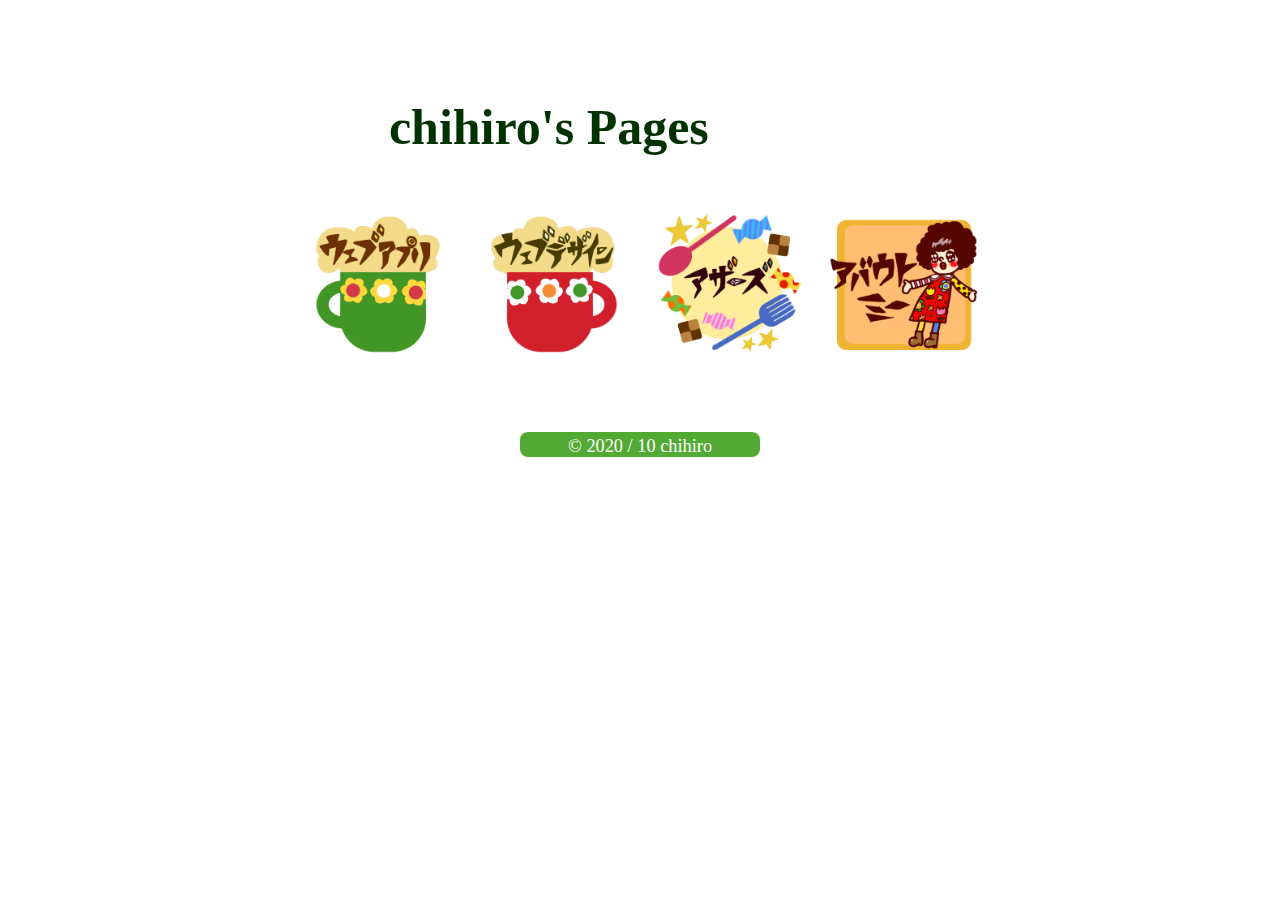
<file: index.html>
<!DOCTYPE html>
<html lang="ja">
	<head>
		<!-- Global site tag (gtag.js) - Google Analytics -->
		<script async src="https://www.googletagmanager.com/gtag/js?id=G-N6GKHH5FRP"></script>
		<script>
  		window.dataLayer = window.dataLayer || [];
  		function gtag(){dataLayer.push(arguments);}
 		 gtag('js', new Date());

  		gtag('config', 'G-N6GKHH5FRP');
		</script>
		<meta charset="UTF-8" />
		<meta name="viewport" content="width=device-width, initial-scale=1, minimum-scale=1, user-scalable=yes">
		<title>chr&#39;s Portfolio</title>
		<link rel="stylesheet" href="css/style.css" />
		<link rel="icon" href="https://github.com/chihiro-1124/portfolio/blob/master/imgs/icon_c.png?raw=true" sizes="32x32" />
		<link rel="icon" href="https://github.com/chihiro-1124/portfolio/blob/master/imgs/icon_c.png?raw=true" sizes="192x192" />
		<link rel="apple-touch-icon-precomposed" href="https://github.com/chihiro-1124/portfolio/blob/master/imgs/icon_c.png?raw=true" />
	</head>
	<body>
		<div id="wrap">
			<h1>
				chihiro&#39;s Pages
			</h1>
			<ul>
				<li>
					<a href="app.html"><img src="imgs/icon_webApp.png" class="icon" /></a>
				</li>
				<li>
					<a href="#"><img src="imgs/icon_webDesign.png" class="icon" /></a>
				</li>
				<li>
					<a href="others.html"><img src="imgs/icon_others_02.png" class="icon" /></a>
				</li>
				<li>
					<a href="about_me.html"><img src="imgs/icon_about_me_02.png" class="icon" /></a>
				</li>
			</ul>
		</div>
		<footer>
			<p><small>&copy; 2020 / 10 chihiro</small></p>
		</footer>
	</body>
</html>
</file>
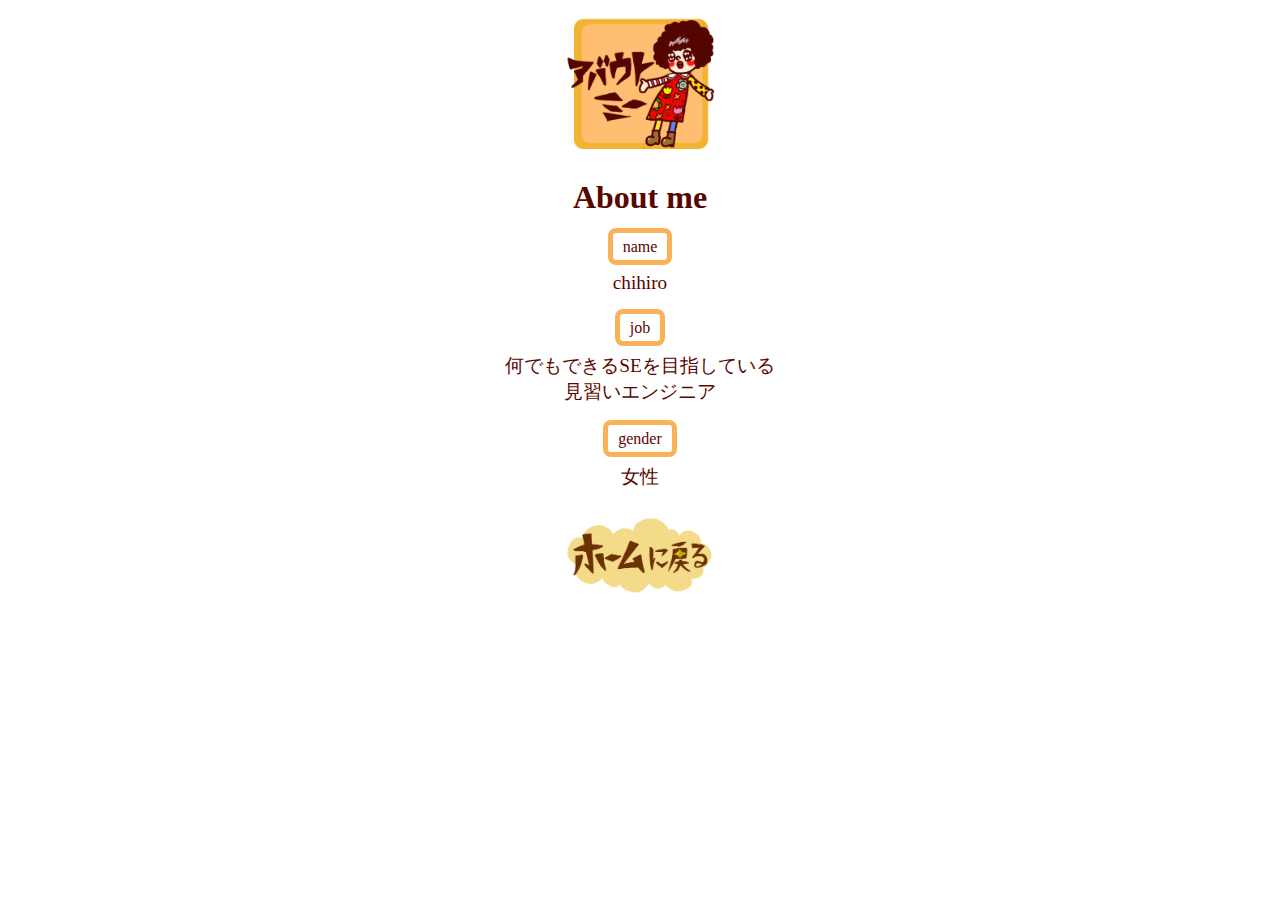
<file: about_me.html>
<!DOCTYPE>
<html>
	<head>
		<meta charset="UTF-8" />
		<meta name="viewport" content="width=device-width, initial-scale=1, minimum-scale=1, user-scalable=yes">
		<title>about me</title>
		<link rel="stylesheet" href="css/about_me.css" />
		<link rel="icon" href="https://github.com/chihiro-1124/portfolio/blob/master/imgs/icon_c.png?raw=true" sizes="32x32" />
	</head>
	<body>
		<img src="imgs/icon_about_me_02.png" class="icon" />
		<h1>
			About me
		</h1>
		<p>
			<span class="index">name<span><br />
			<div class="text">
				chihiro
			</div>
		</p>
		<p>
			<span class="index">job<span><br />
			<div class="text">
				何でもできるSEを目指している<br />
				見習いエンジニア
			</div>
		<p/>
		<p>
			<span class="index">gender<span><br />
			<div class="text">
				女性
			</div>
		</p>
		<a href="index.html"><img src="imgs/to_home.png" class="home" /><a>
	</body>
</html>
</file>
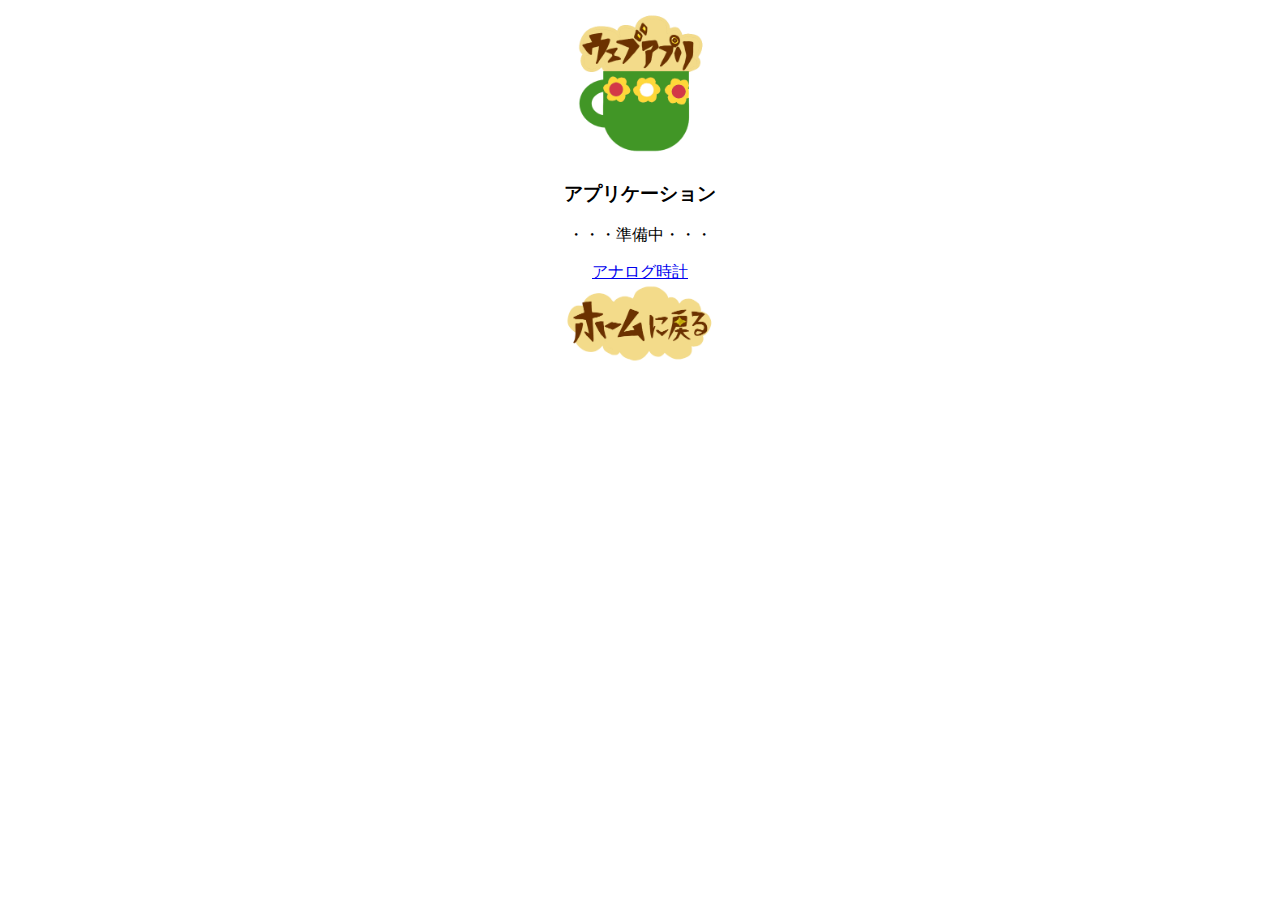
<file: app.html>
<!DOCTYPE html>
<html lang="ja">
	<head>
		<meta charset="UTF-8" />
		<meta name="viewport" content="width=device-width, initial-scale=1, minimum-scale=1, user-scalable=yes">
		<title>my Apps</title>
		<link rel="stylesheet" href="css/app.css" />
		<link rel="icon" href="https://github.com/chihiro-1124/portfolio/blob/master/imgs/icon_c.png?raw=true" sizes="32x32" />
	</head>
	<body>
		<img src="imgs/icon_webApp.png" class="icon" />
		<h3>
			アプリケーション
		</h3>
		<p>・・・準備中・・・</p>
		<a href="clock.html">アナログ時計</a>
		<br />
		<a href="index.html"><img src="imgs/to_home.png" class="home" /><a>
	</body>
</html>
</file>
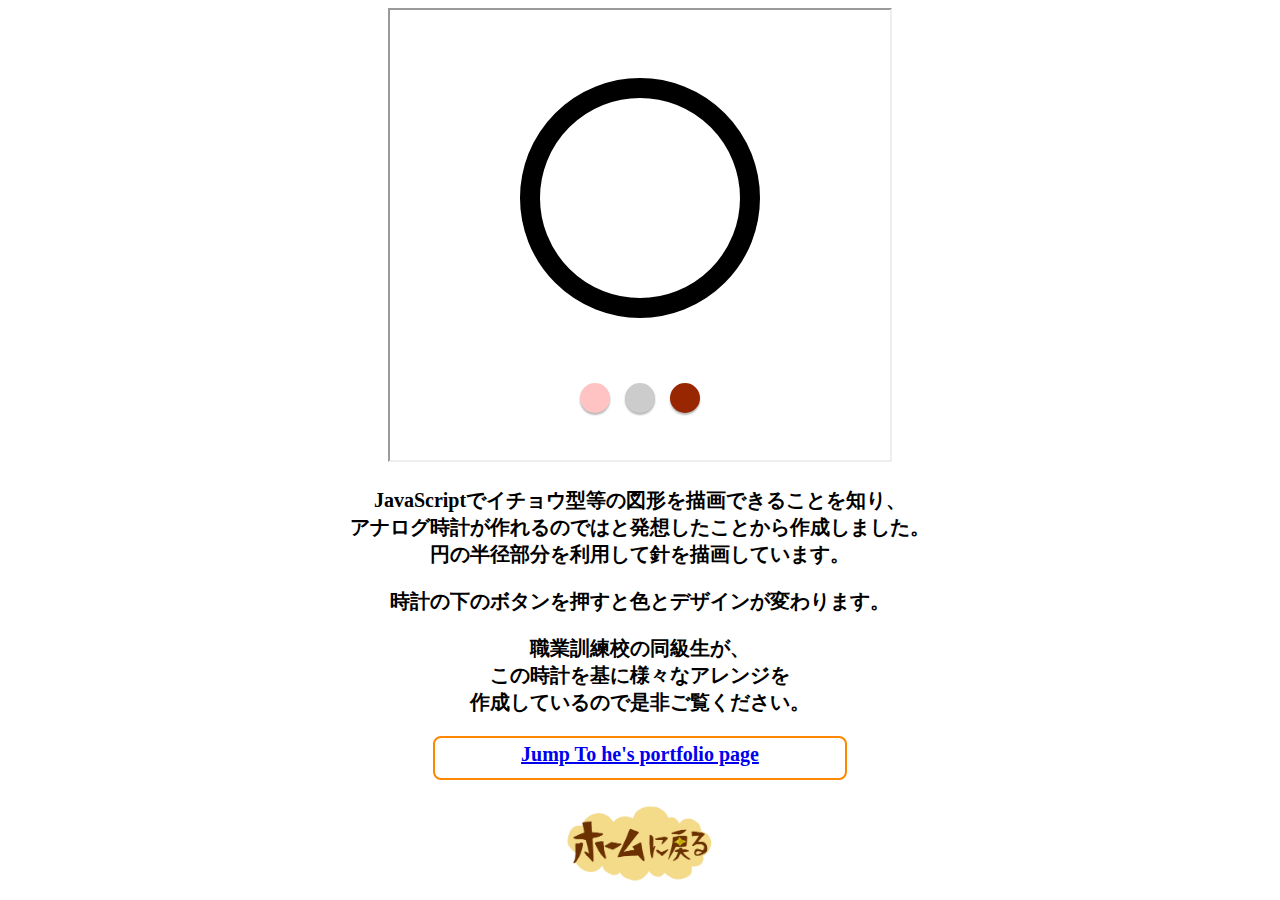
<file: clock.html>
<!DOCTYPE html>
<html lang="ja">
	<head>
		<meta charset="UTF-8" />
		<meta name="viewport" content="width=device-width, initial-scale=1, minimum-scale=1, user-scalable=yes">
		<title>clock</title>
		<link rel="stylesheet" href="css/icon.css" />
		<link rel="stylesheet" href="https://i.icomoon.io/public/temp/71969c58e2/UntitledProject/style.css">
		<link rel="stylesheet" href="css/clock_base.css" />
		<link rel="stylesheet" href="css/default.css" id="cssA" />
		<script type="text/javascript" src="JavaScript/round_clock.js"></script>
	</head>
	<body>
		<div class="iframe">
			<iframe width="500" height="450" src="round_clock.html" title="Inline Frame Example"></iframe>
		</div>
		<div class="explanation_clock">
			<p>
				JavaScriptでイチョウ型等の図形を描画できることを知り、<br />
				アナログ時計が作れるのではと発想したことから作成しました。<br />
				円の半径部分を利用して針を描画しています。
			</p>
			<p>
				時計の下のボタンを押すと色とデザインが変わります。
			</p>
		</div>
			<p>
				職業訓練校の同級生が、<br />
				この時計を基に様々なアレンジを<br />
				作成しているので是非ご覧ください。
			</p>
		<div class="icon_box">
			<span class="icon-github"></span>
			<a href="https://tankmkni.github.io/Portfolio/contents/clock/index.html" target="_blank">
				Jump To he's portfolio page</a>
		</div>
		<br/>
		<a href="index.html"><img src="imgs/to_home.png" class="home" /></a>

	</body>
</html>
</file>
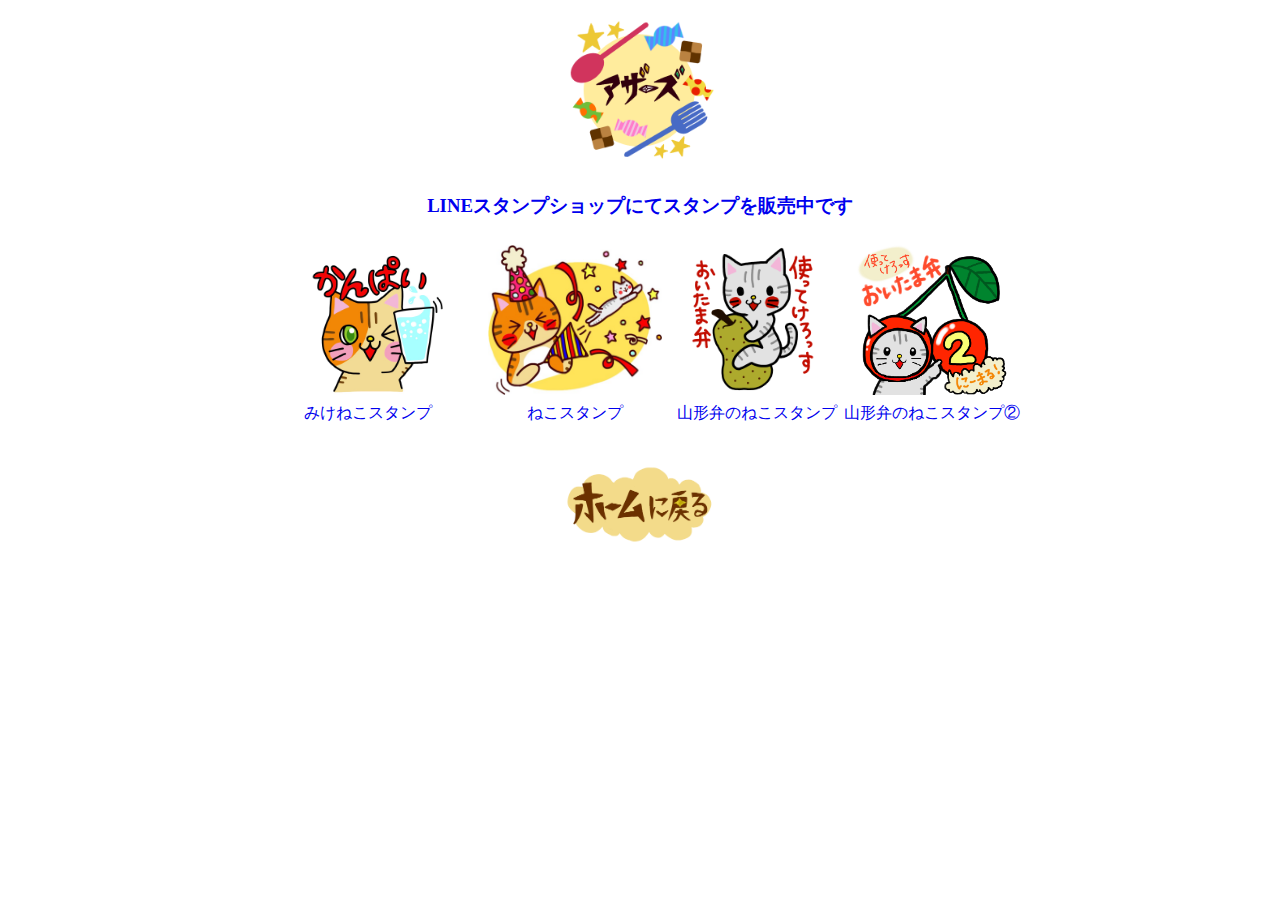
<file: others.html>
<!DOCTYPE>
<html>
	<head>
		<meta charset="UTF-8" />
		<meta name="viewport" content="width=device-width, initial-scale=1, minimum-scale=1, user-scalable=yes">
		<title>portfolio : others</title>
		<link rel="stylesheet" href="css/others.css" />
		<link rel="icon" href="https://github.com/chihiro-1124/portfolio/blob/master/imgs/icon_c.png?raw=true" sizes="32x32" />
	</head>
	<body>
		<img src="imgs/icon_others_02.png" class="icon" />
		<h3>
			<a href="https://line.me/S/shop/sticker/author/123848">
				LINEスタンプショップにてスタンプを販売中です
			</a>
		</h3>
		
		<div class="icons">
			<ul>
				<li>
					<a href="https://line.me/S/sticker/1379203"><img src="imgs/mikeneko.jpg" class="icon" alt="スタンプイメージです" />
					<br />みけねこスタンプ</a>
				</li>
				<li>
					<a href="https://line.me/S/sticker/1378586"><img src="imgs/neko_stmp.png" class="icon" alt="スタンプイメージです" />
					<br />ねこスタンプ</a>
				</li>
				<li>
					<a href="https://line.me/S/sticker/1400779"><img src="imgs/oitama01_stmp.png" class="icon" alt="スタンプイメージです" />
					<br />山形弁のねこスタンプ</a>
				</li>
				<li>
					<a href="https://line.me/S/sticker/9426299"><img src="imgs/oitama02_stmp.png" class="icon" alt="スタンプイメージです" />
					<br />山形弁のねこスタンプ②</a>
				</li>
			</ul>
		</div>
		<a href="index.html"><img src="imgs/to_home.png" class="home" /><a>
	</body>
</html>
</file>
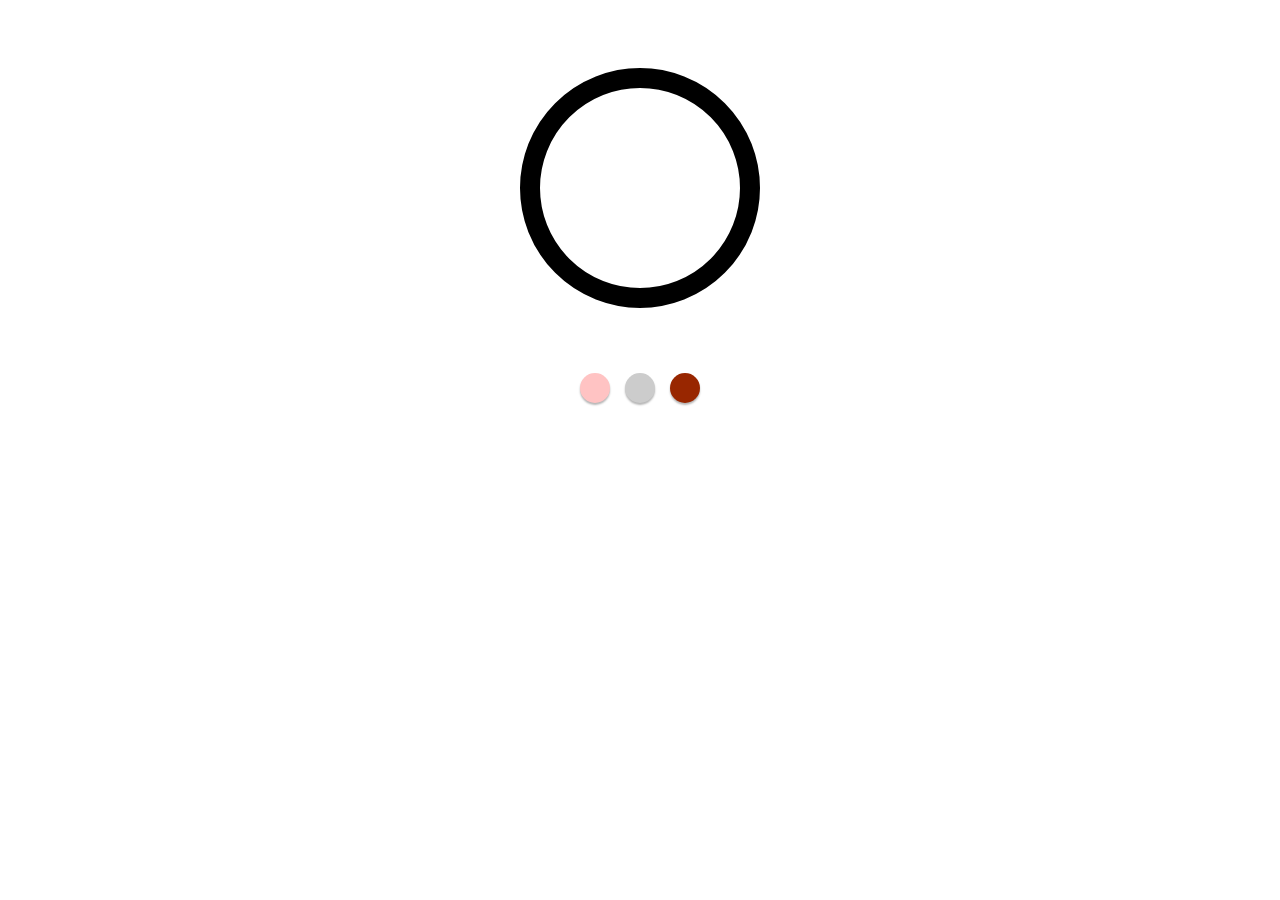
<file: round_clock.html>
<!DOCTYPE html>
<html lang="ja">
	<head>
		<meta charset="UTF-8" />
		<meta name="viewport" content="width=device-width, initial-scale=1, minimum-scale=1, user-scalable=yes">
		<title>clock</title>
		<link rel="stylesheet" href="css/clock_base.css" />
		<link rel="stylesheet" href="css/default.css" id="cssA" />
	</head>
	<body onload="setInterval('draw()',1000)" >

		<canvas id="clock" width="200px" height="200px" ></canvas><br />

		<button type="button" onclick="pinkCss()" id="pink"			>　</button>
		<button type="button" onclick="defaultCss()" id="default"	>　</button>
		<button type="button" onclick="brownCss()" id="brown"		>　</button>

		<script type="text/javascript" src="JavaScript/round_clock.js">
		<noscript>このページはJavaScriptを使用しています。<br />
		表示する為にはJavaScriptをonにして下さい。</noscript>
		</script>
	</body>
</html>
</file>
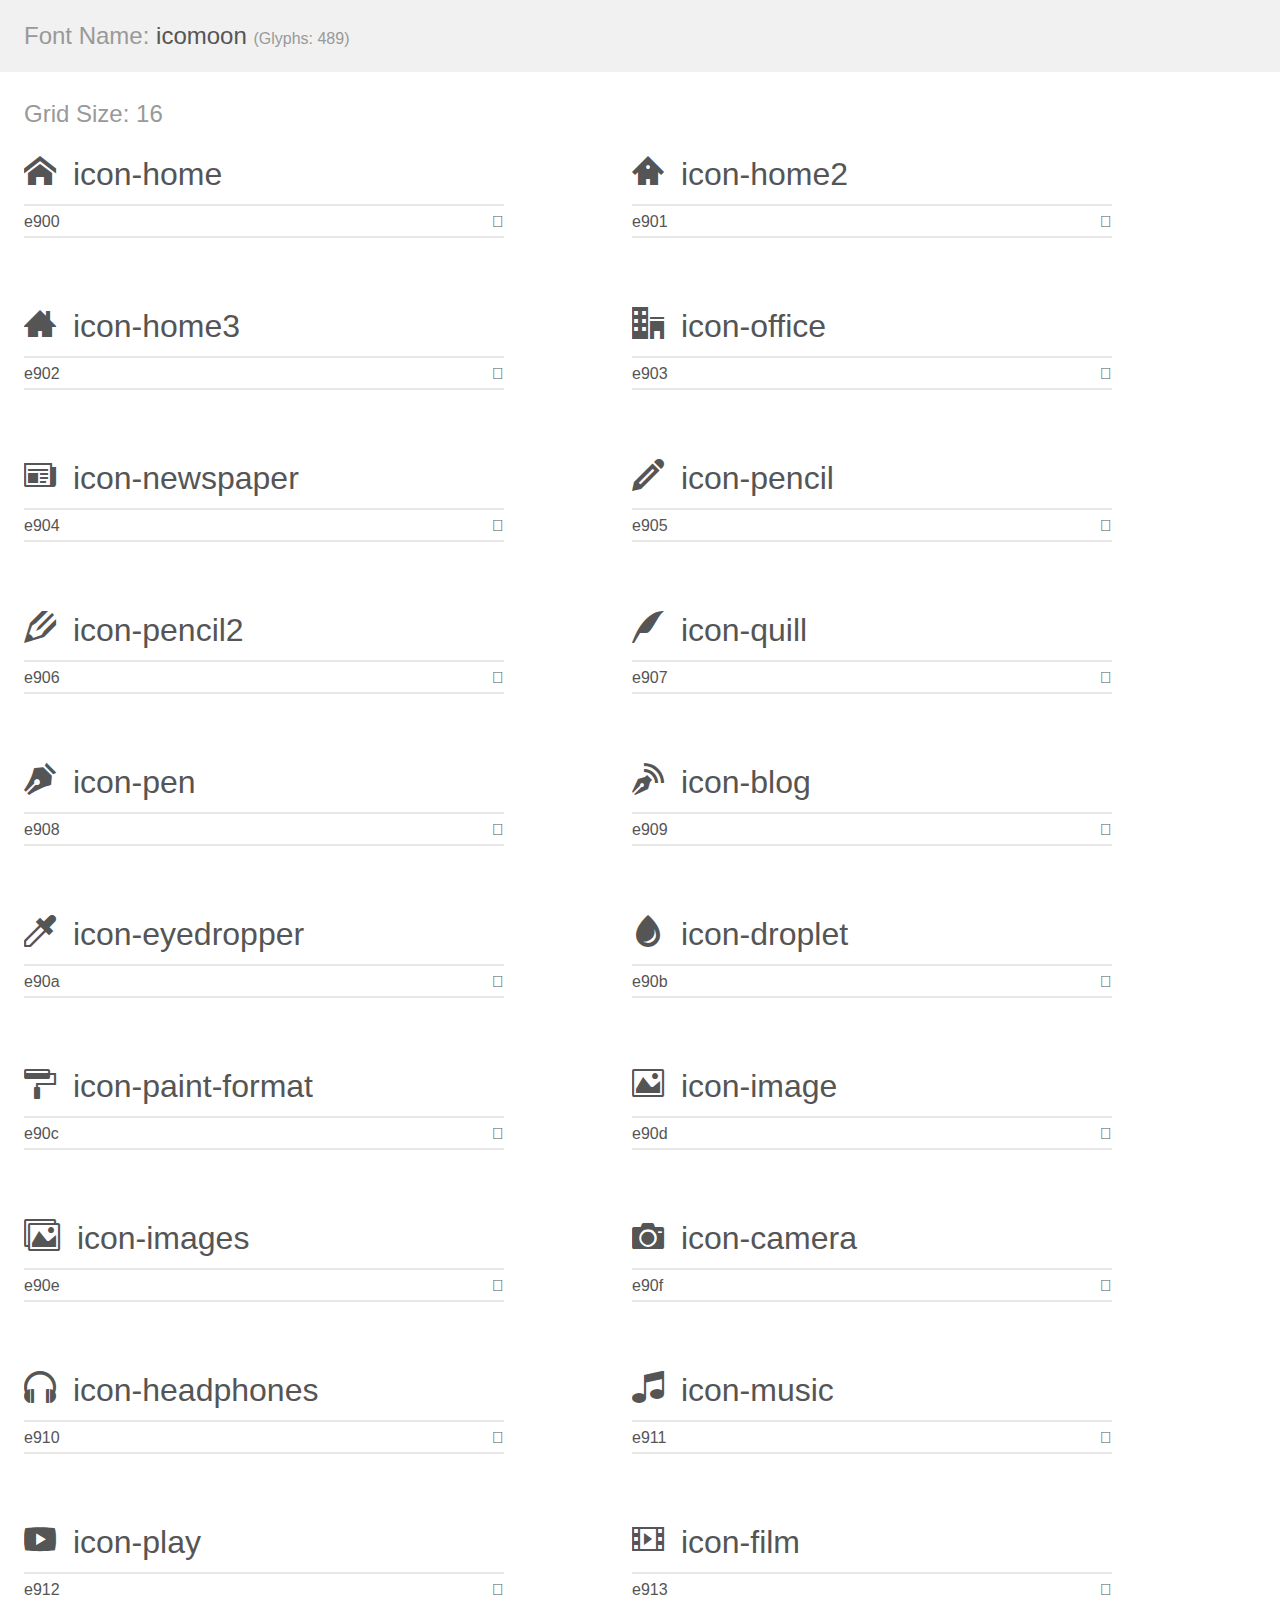
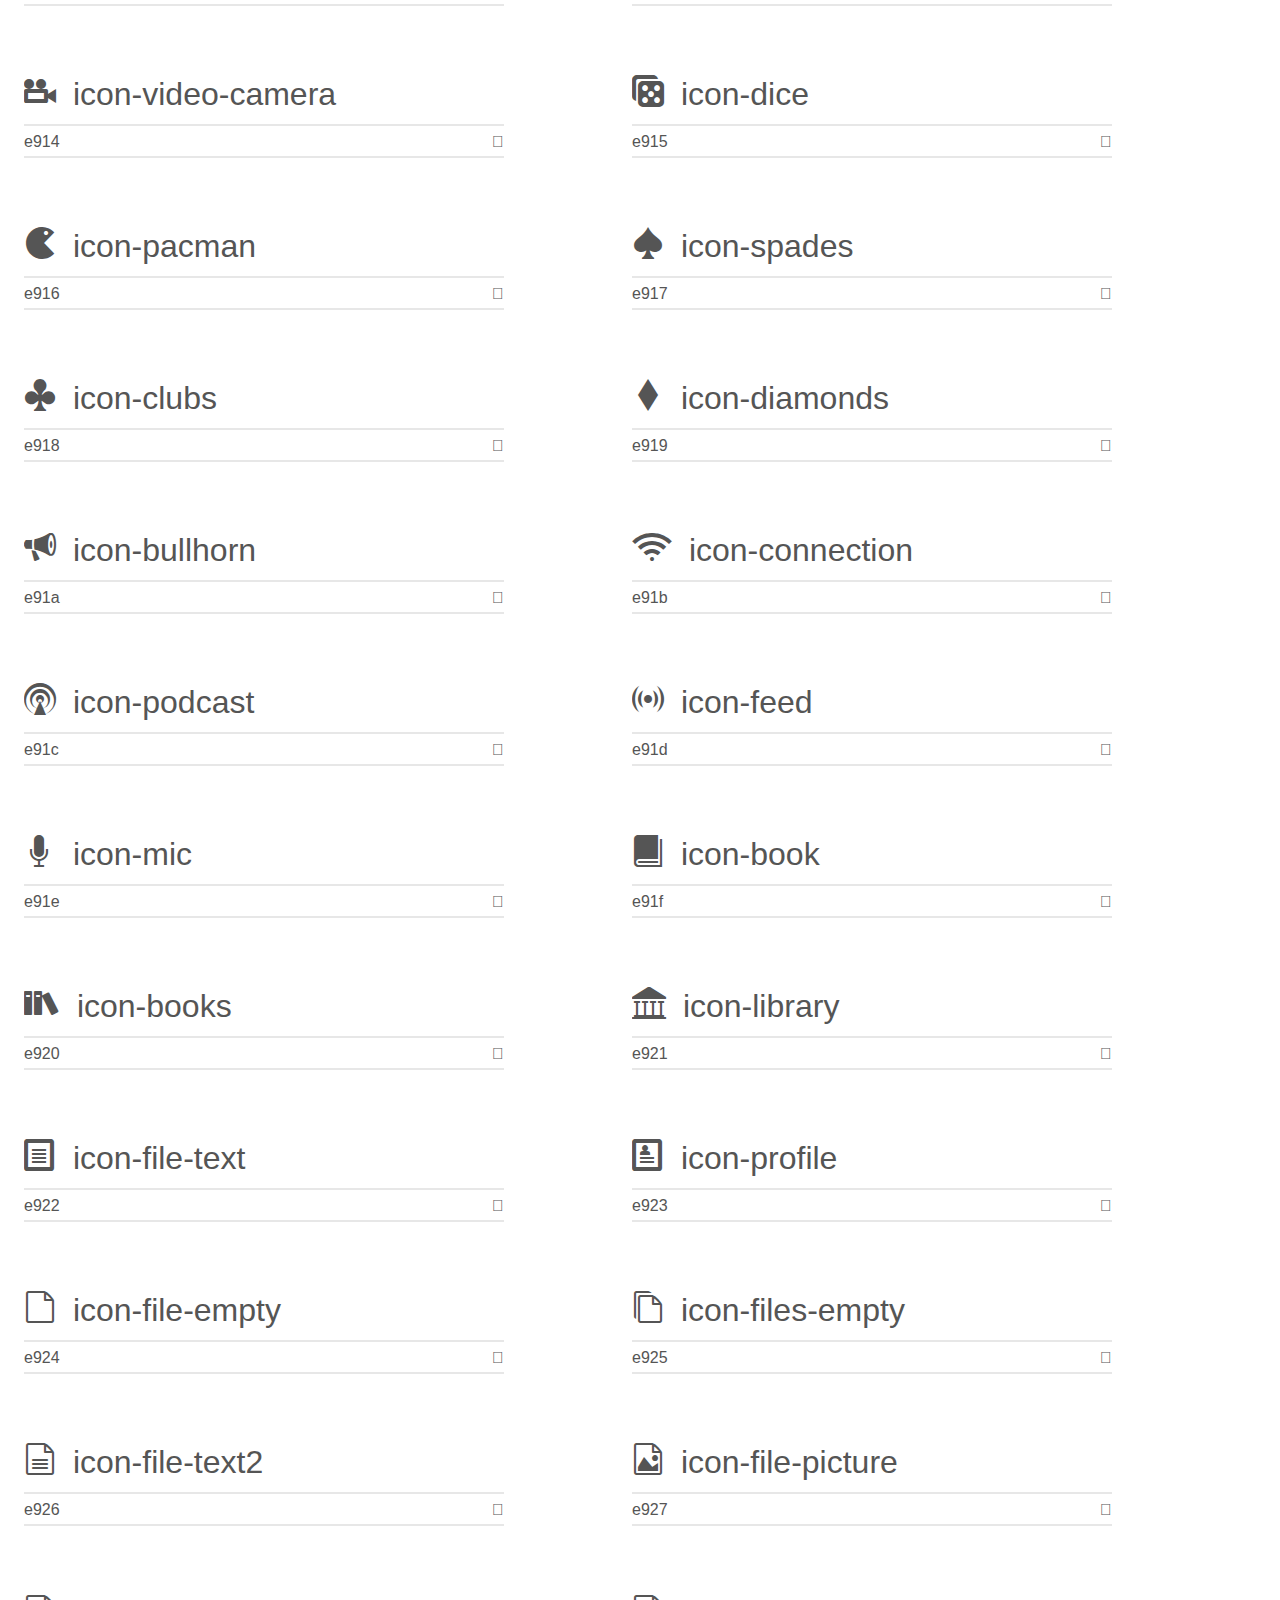
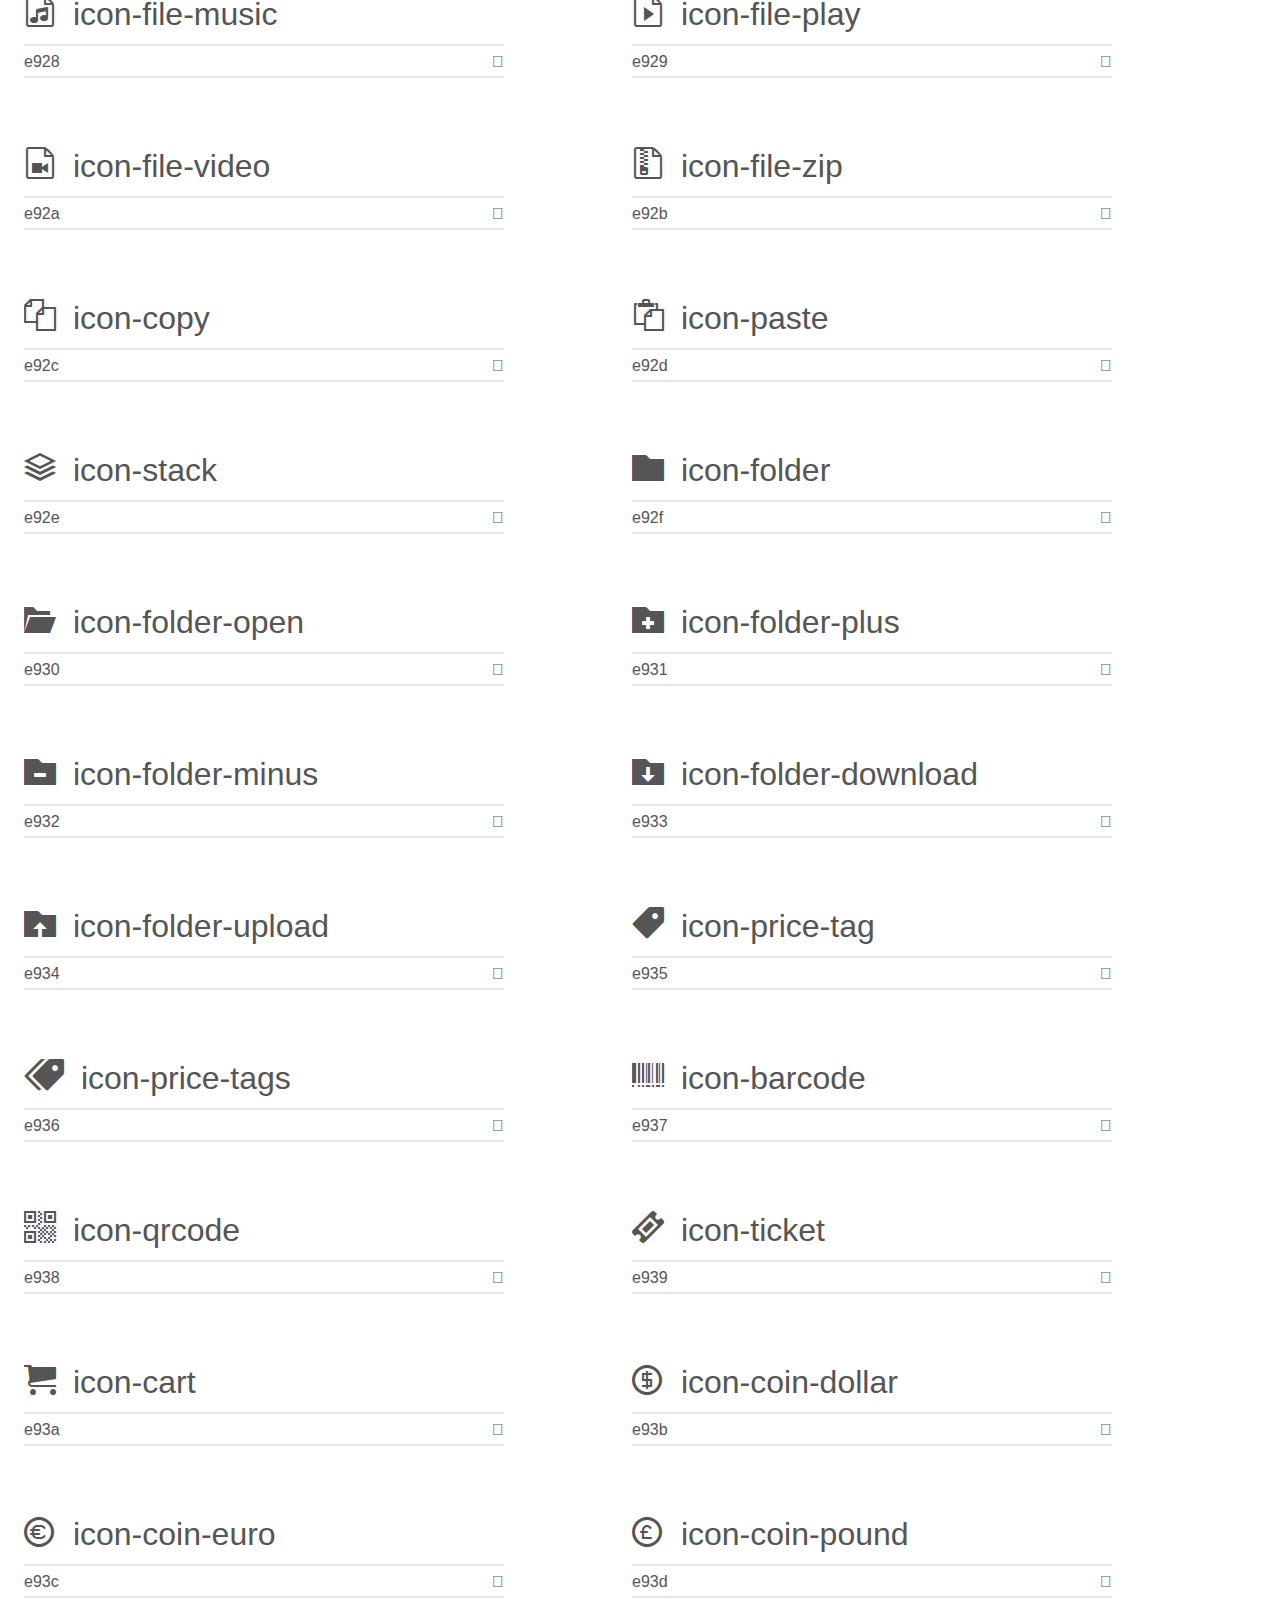
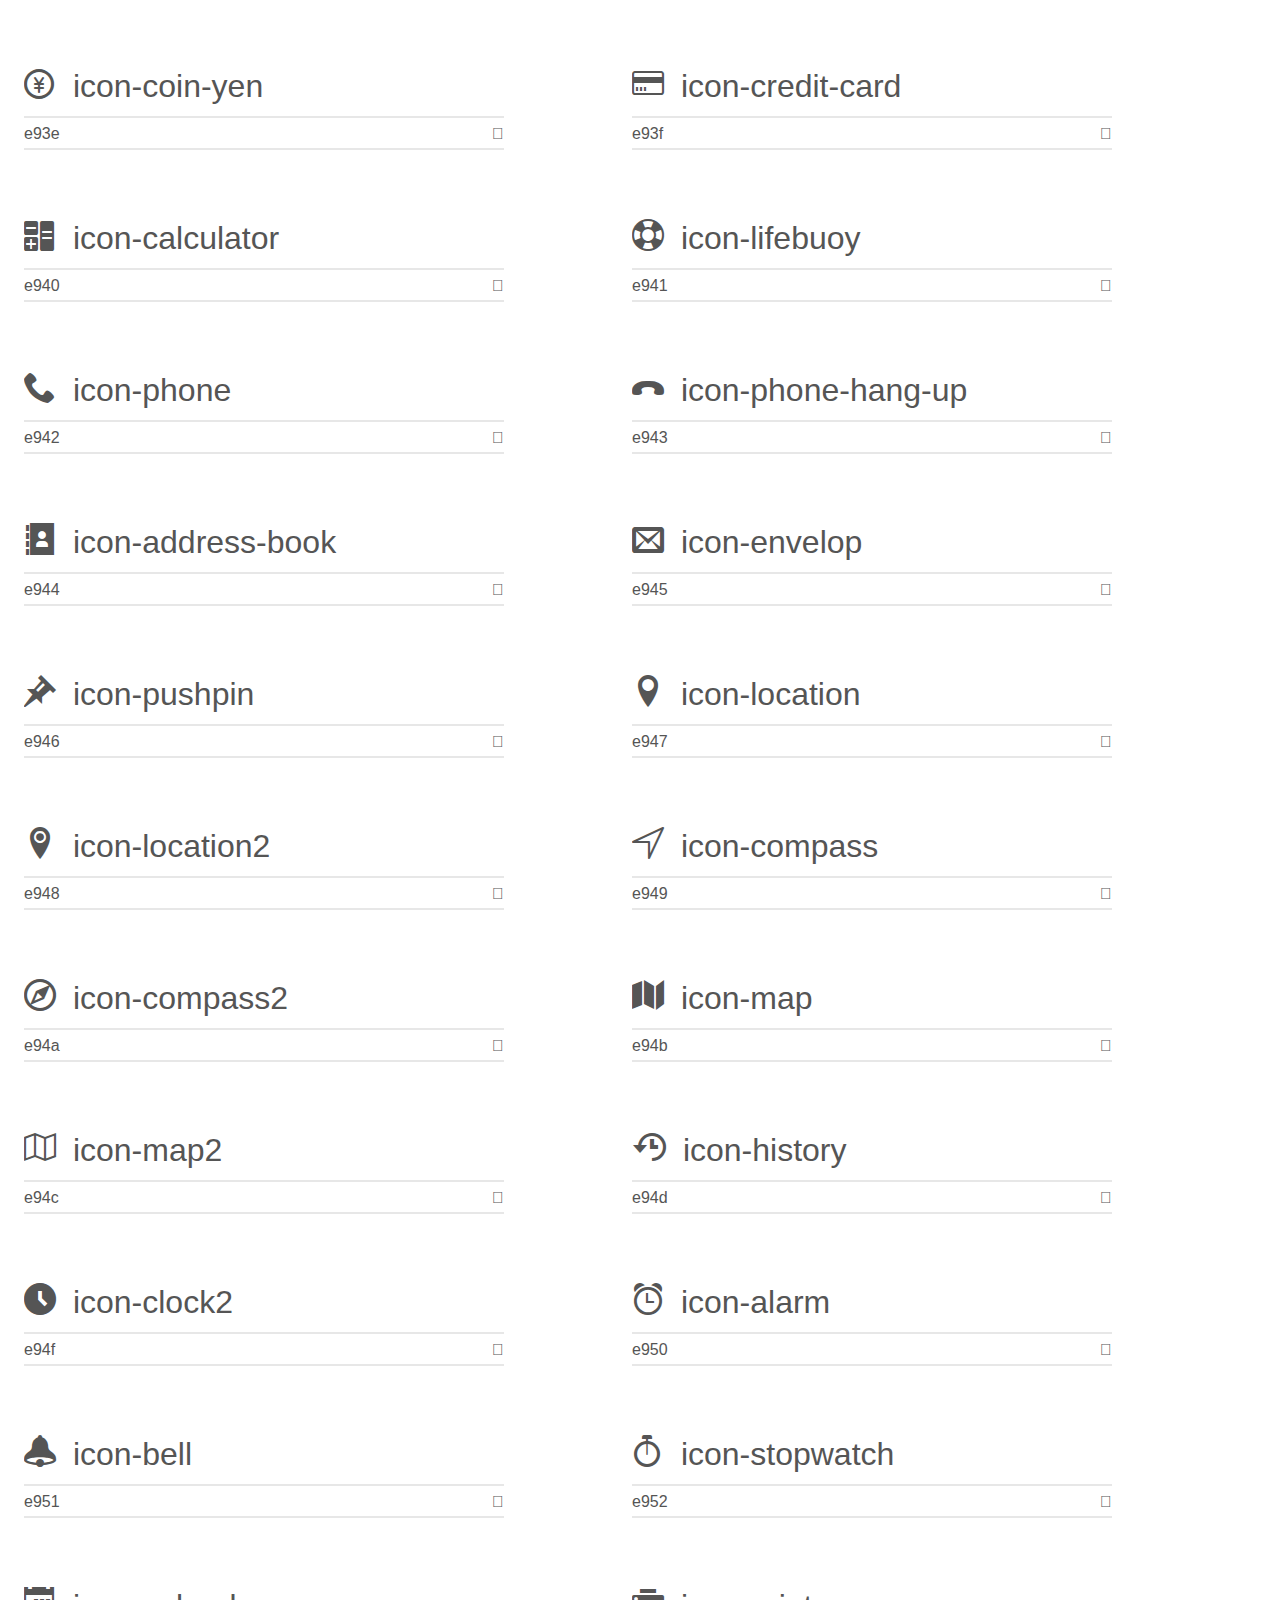
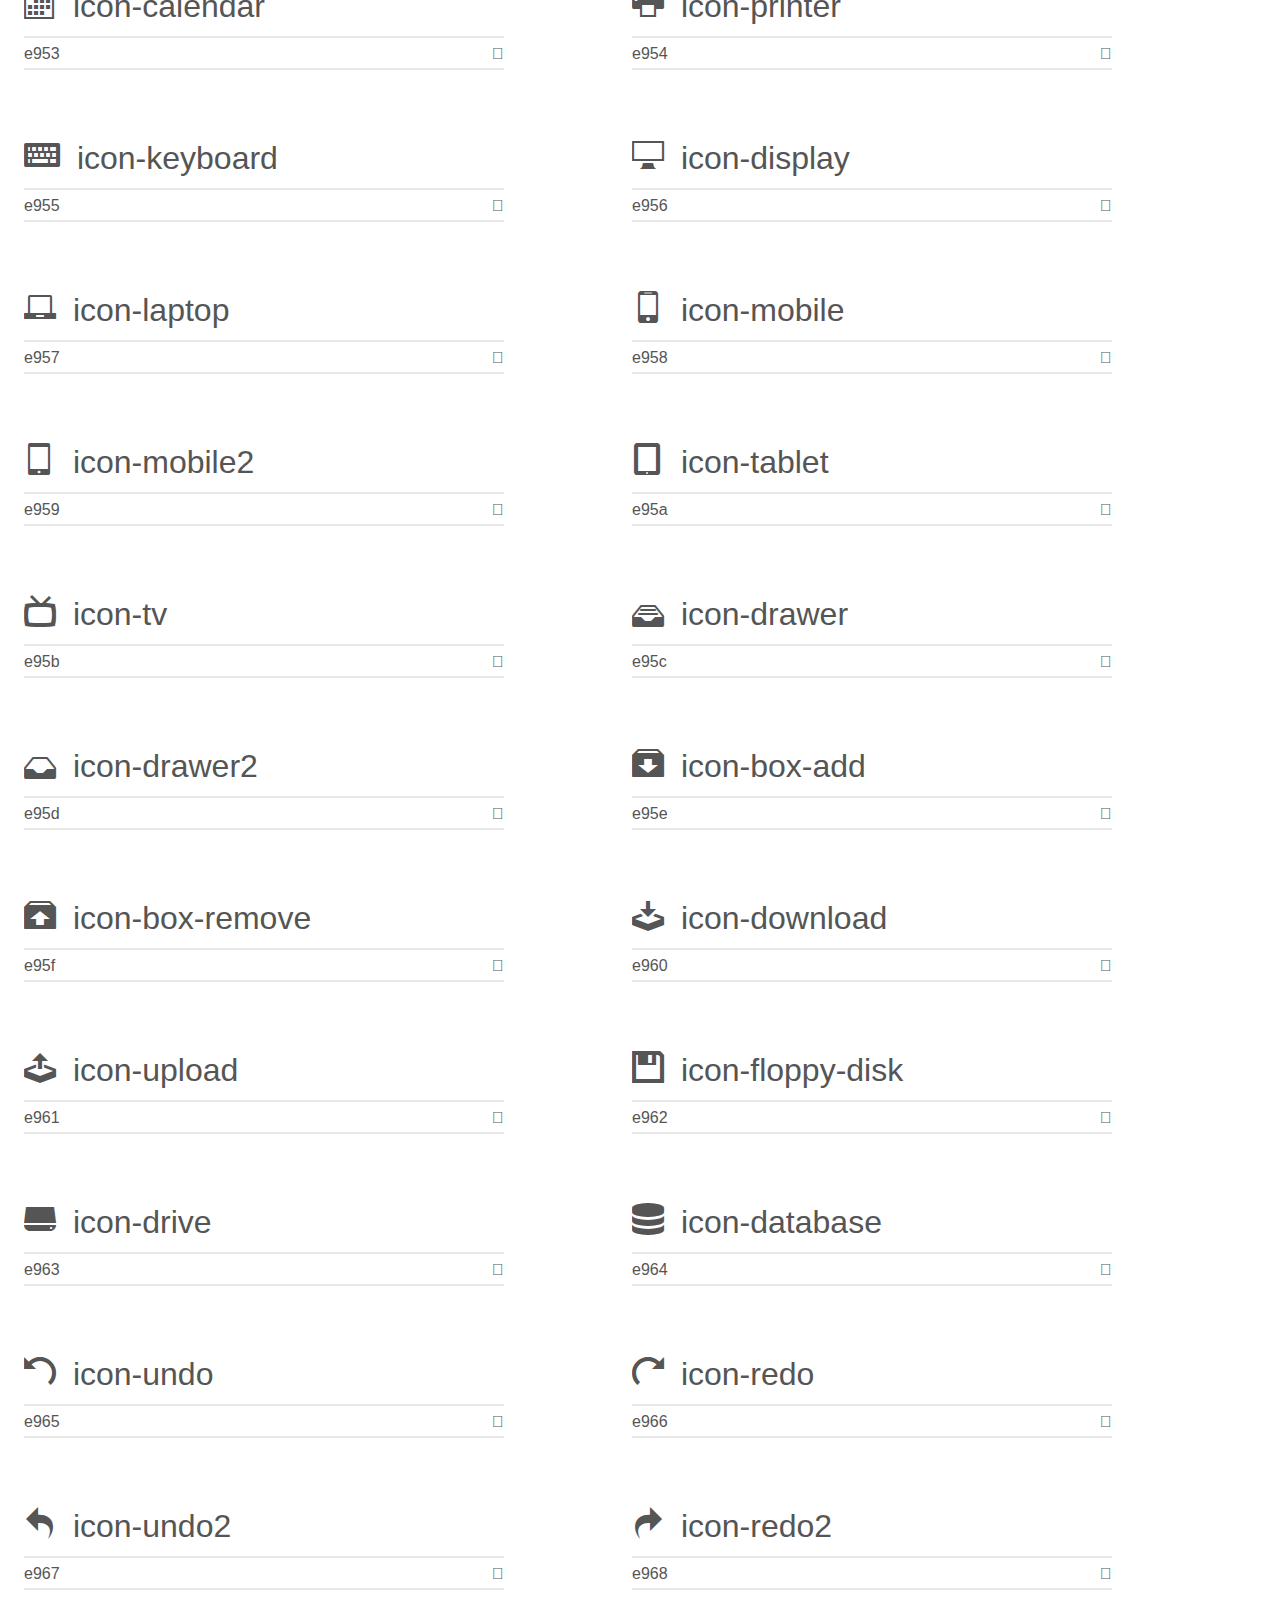
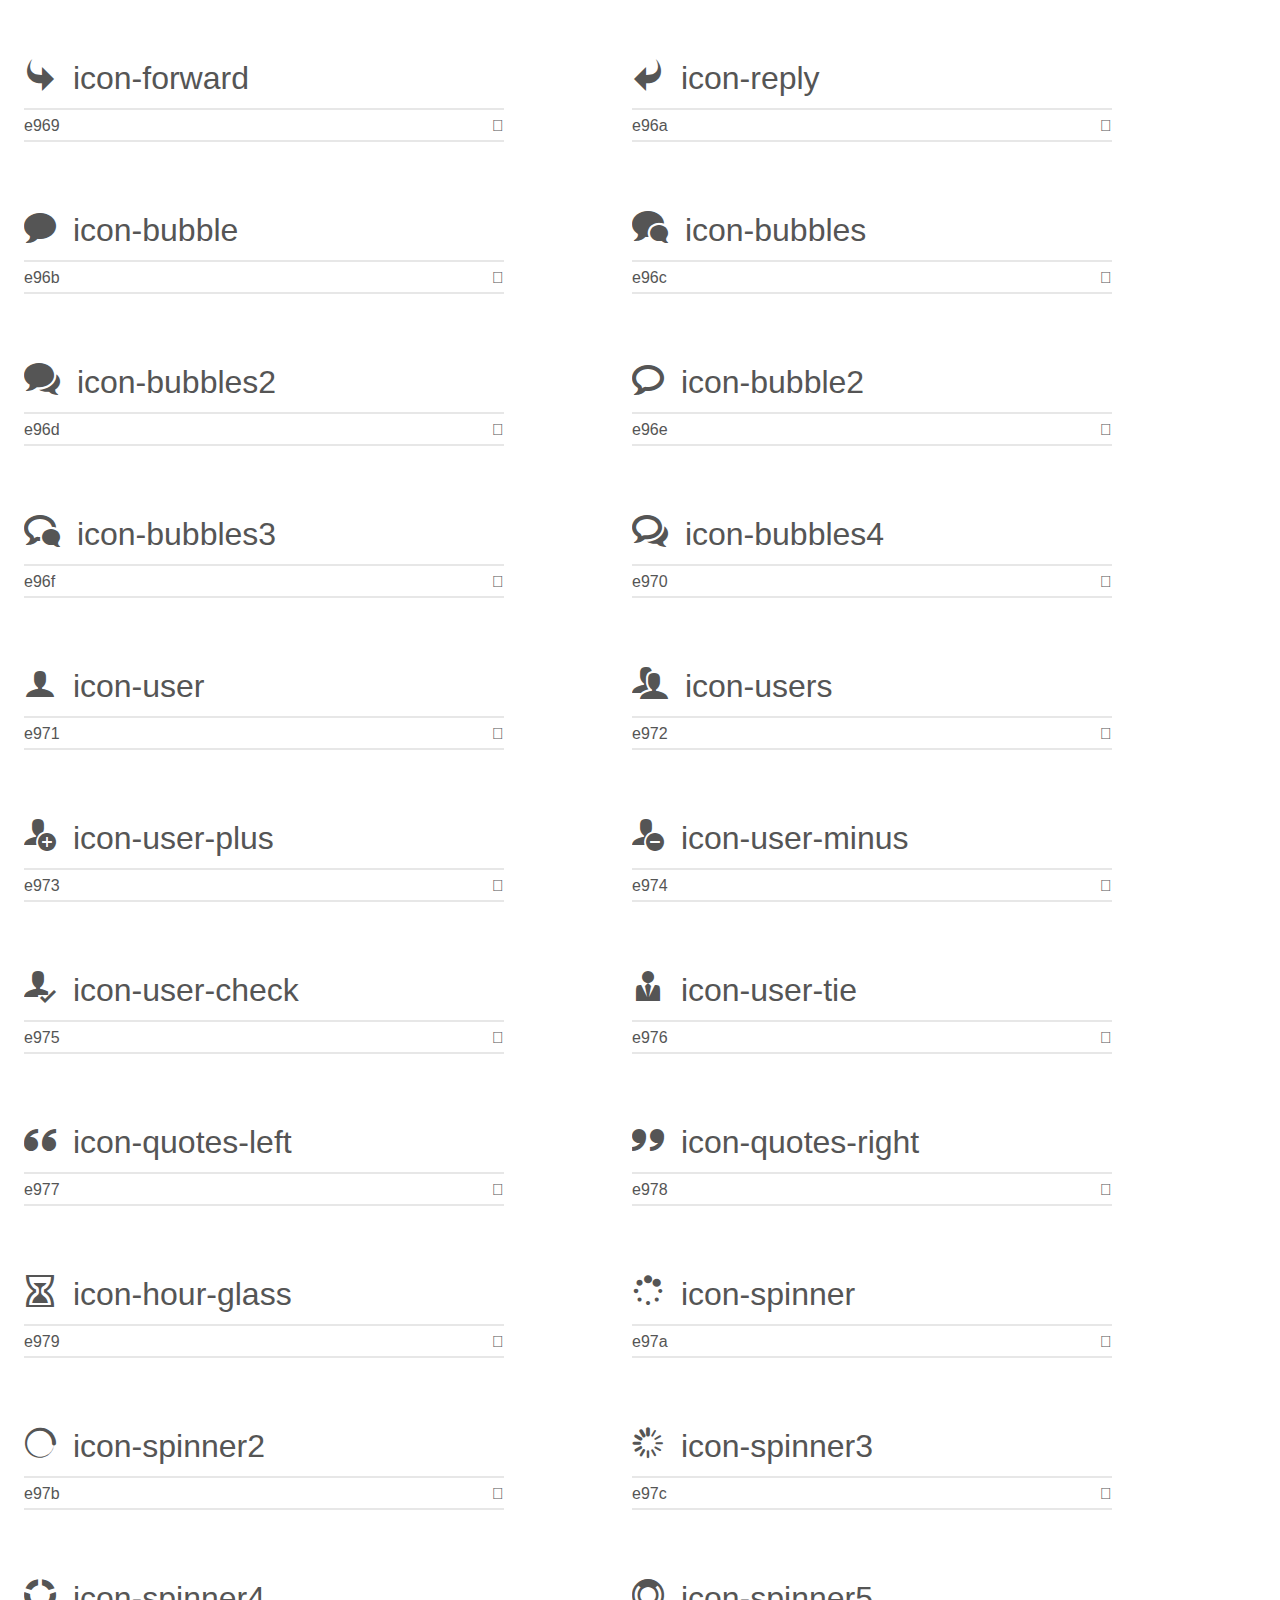
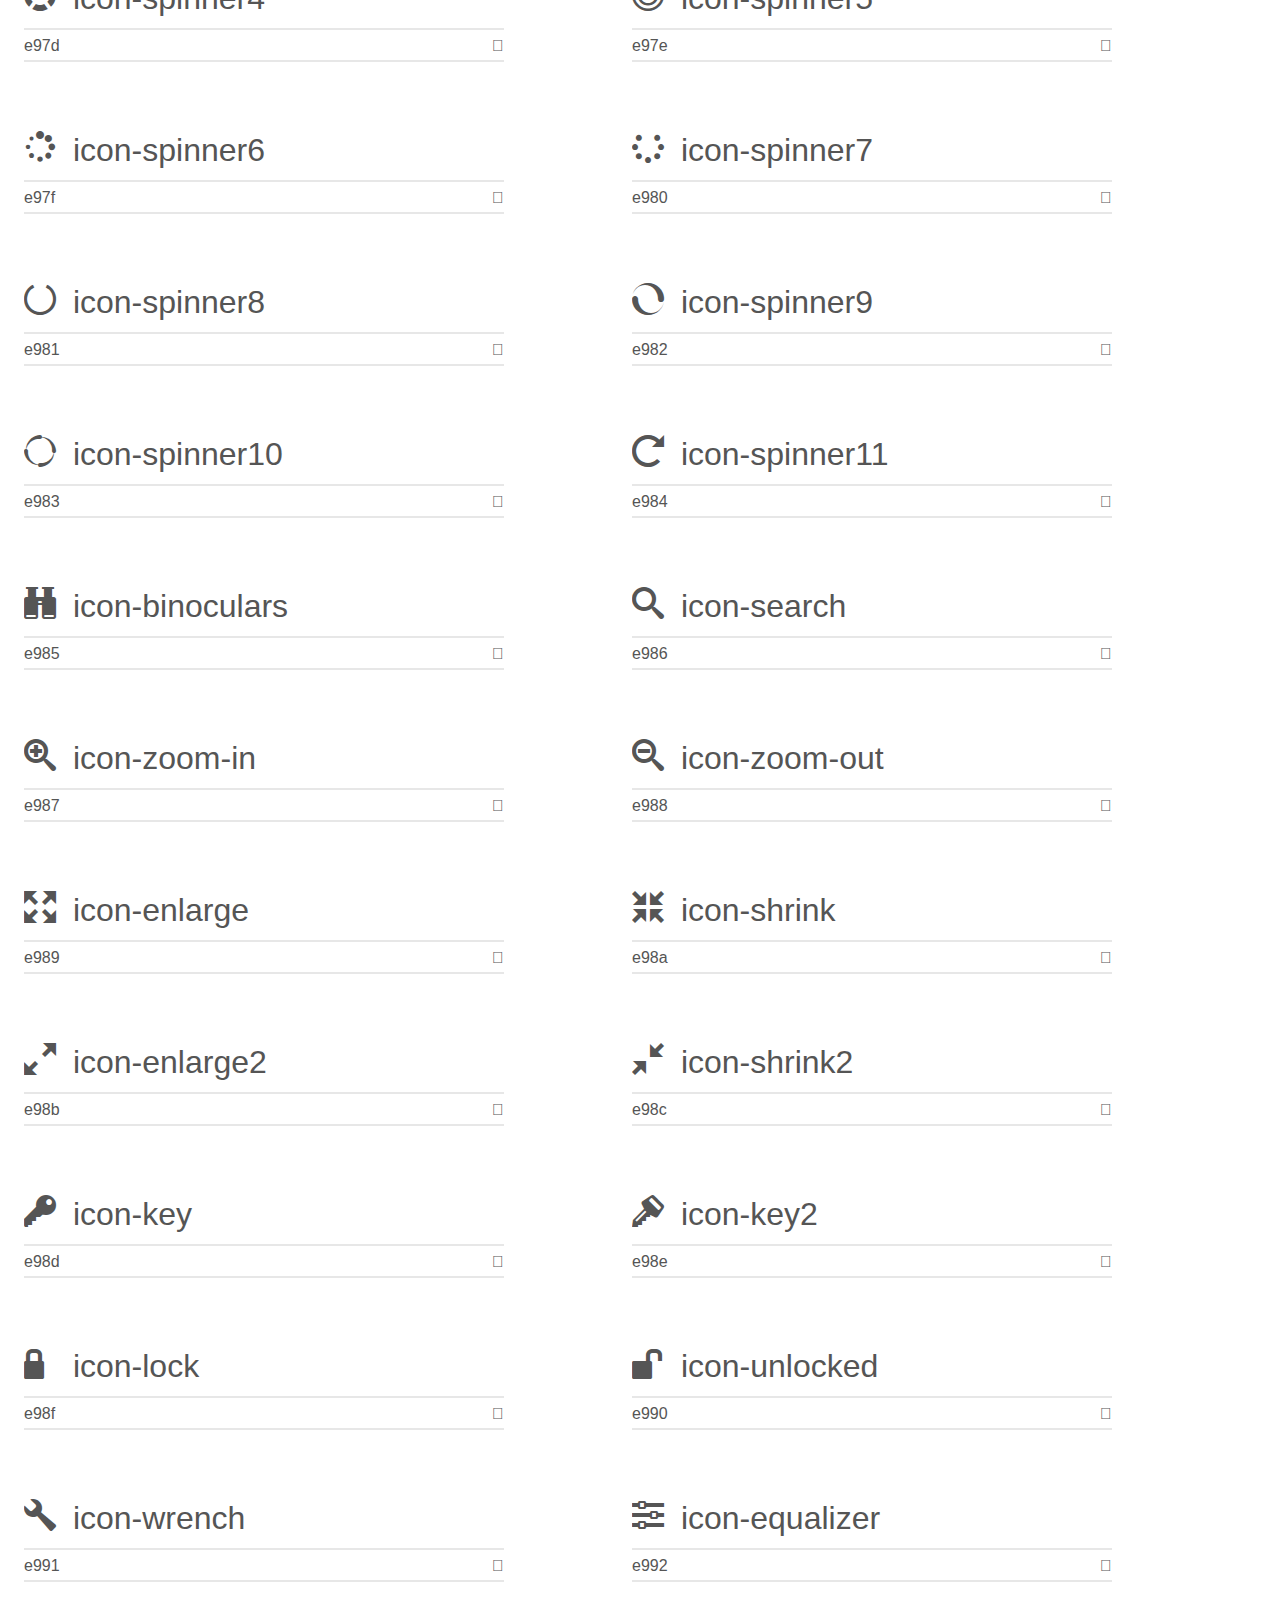
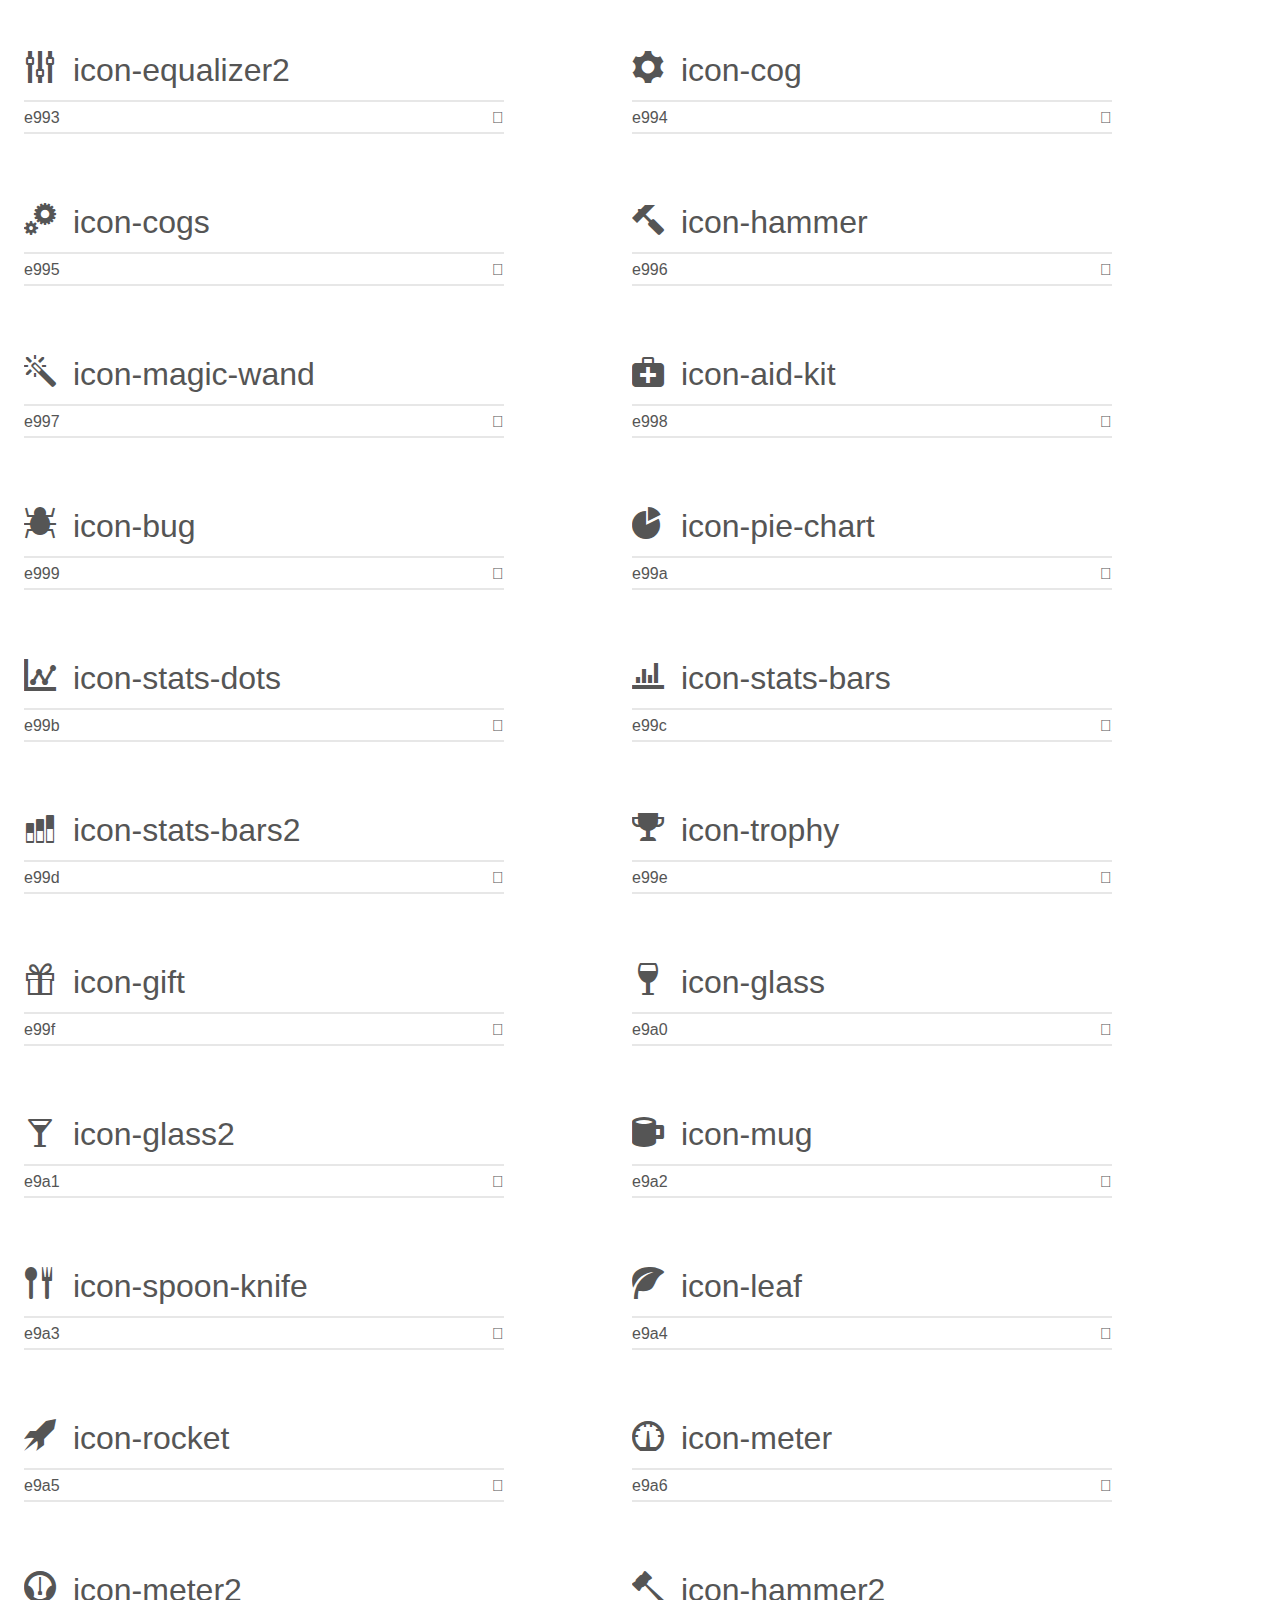
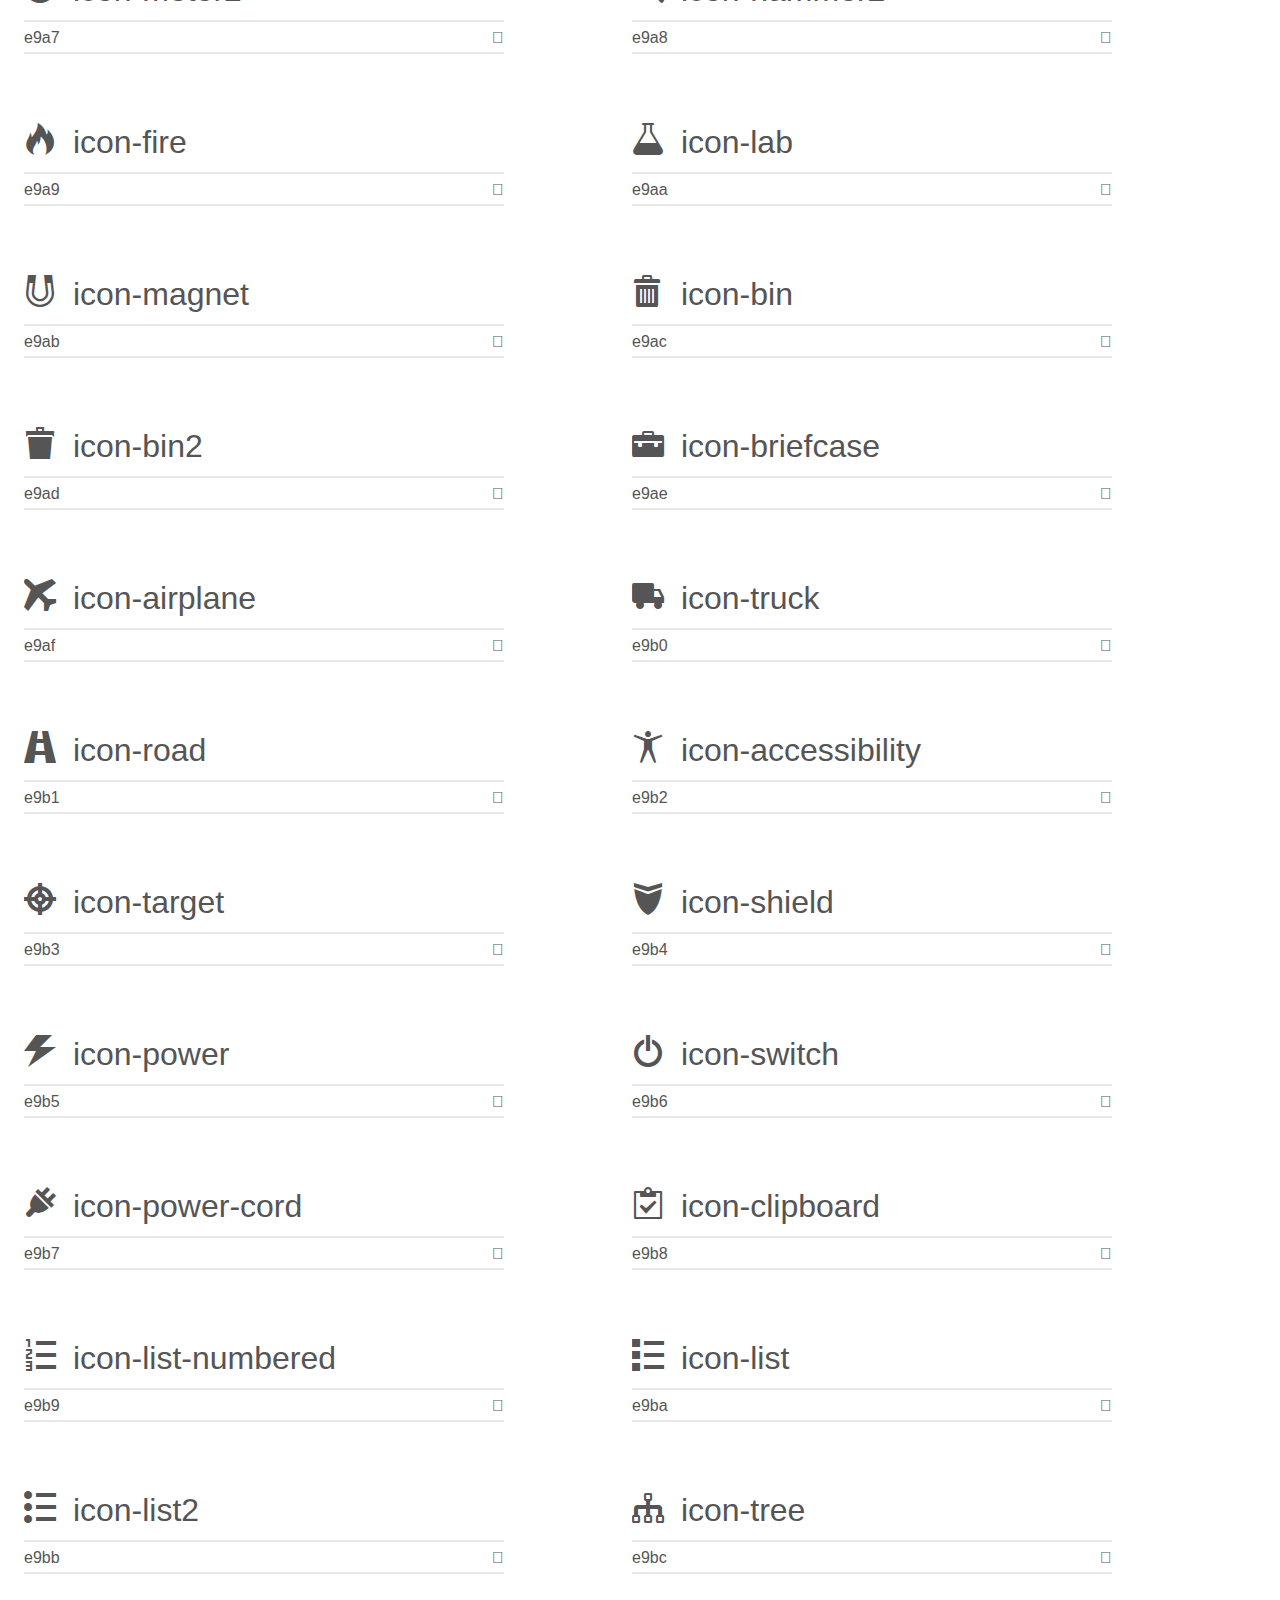
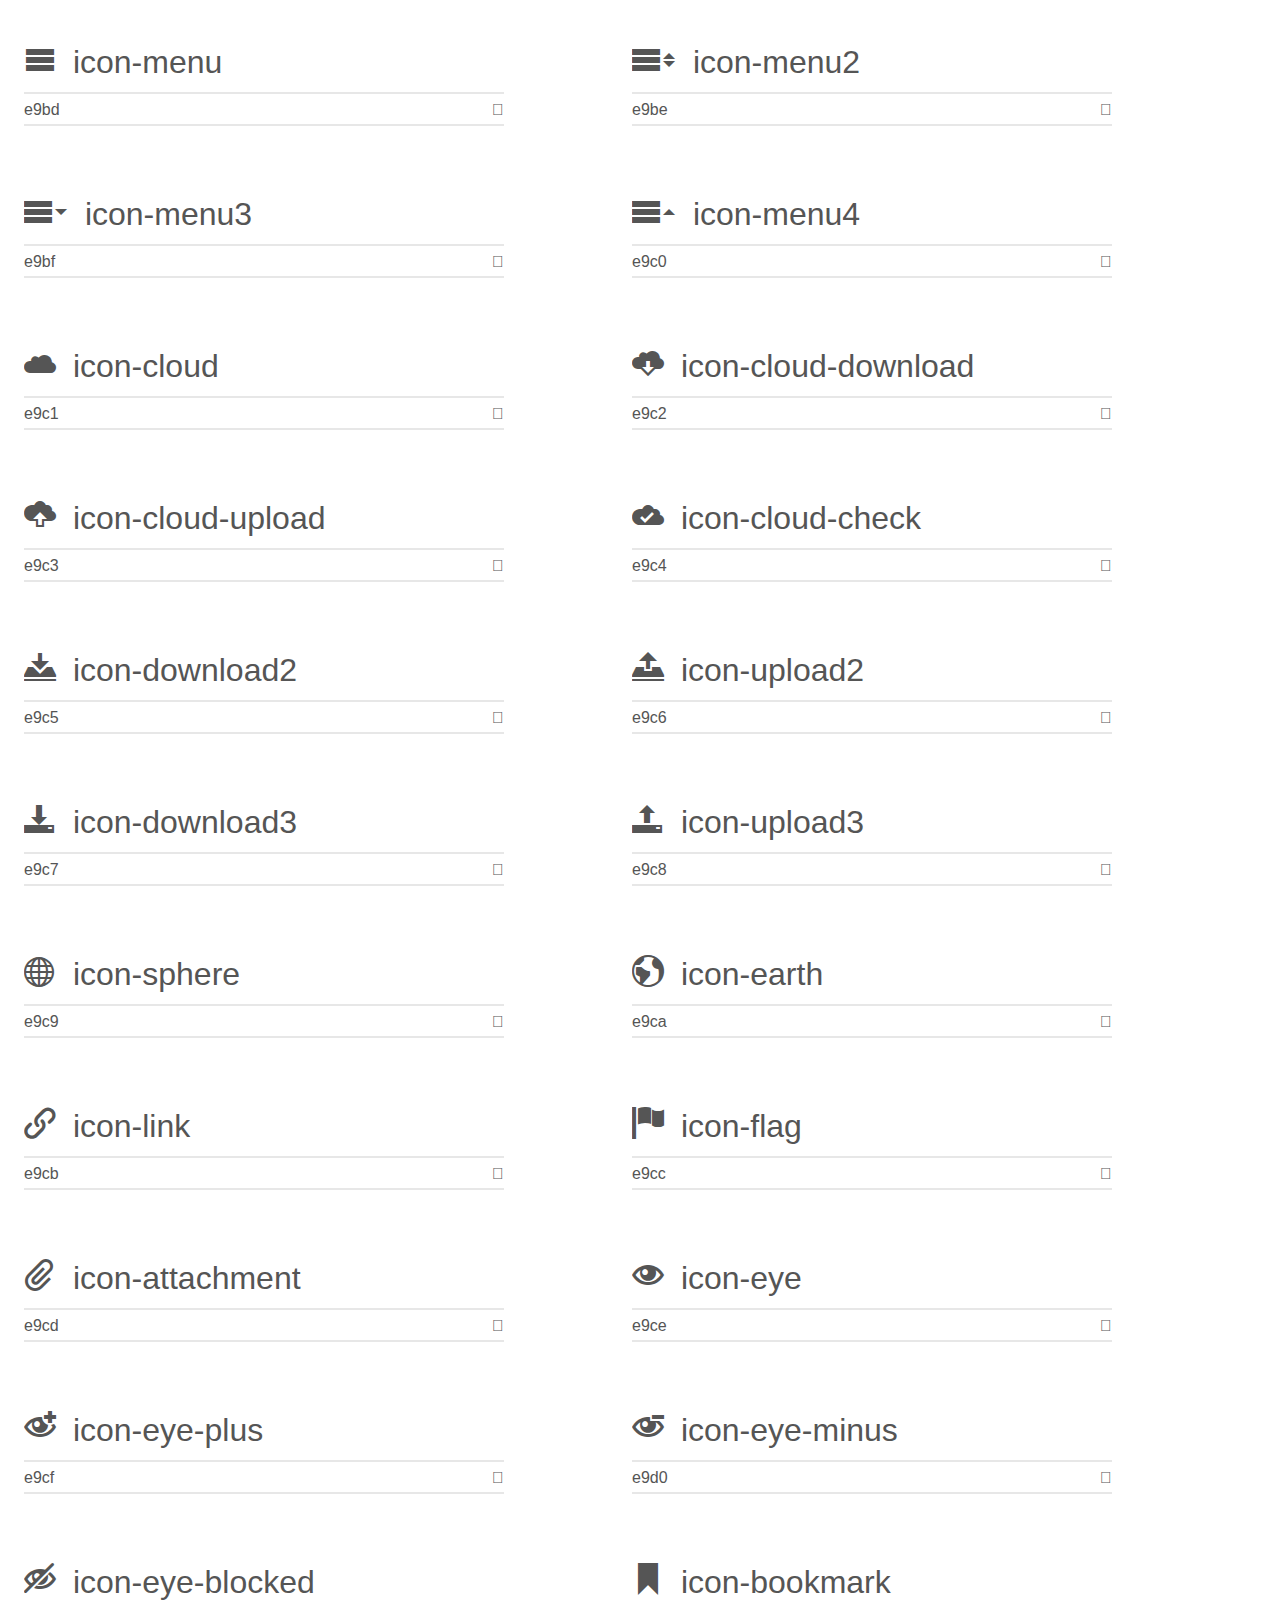
<file: icomoon/demo.html>
<!doctype html>
<html>
<head>
    <meta charset="utf-8">
    <title>IcoMoon Demo</title>
    <meta name="description" content="An Icon Font Generated By IcoMoon.io">
    <meta name="viewport" content="width=device-width, initial-scale=1">
    <link rel="stylesheet" href="demo-files/demo.css">
    <link rel="stylesheet" href="style.css"></head>
<body>
    <div class="bgc1 clearfix">
        <h1 class="mhmm mvm"><span class="fgc1">Font Name:</span> icomoon <small class="fgc1">(Glyphs:&nbsp;489)</small></h1>
    </div>
    <div class="clearfix mhl ptl">
        <h1 class="mvm mtn fgc1">Grid Size: 16</h1>
        <div class="glyph fs1">
            <div class="clearfix bshadow0 pbs">
                <span class="icon-home"></span>
                <span class="mls"> icon-home</span>
            </div>
            <fieldset class="fs0 size1of1 clearfix hidden-false">
                <input type="text" readonly value="e900" class="unit size1of2" />
                <input type="text" maxlength="1" readonly value="&#xe900;" class="unitRight size1of2 talign-right" />
            </fieldset>
            <div class="fs0 bshadow0 clearfix hidden-true">
                <span class="unit pvs fgc1">liga: </span>
                <input type="text" readonly value="home, house" class="liga unitRight" />
            </div>
        </div>
        <div class="glyph fs1">
            <div class="clearfix bshadow0 pbs">
                <span class="icon-home2"></span>
                <span class="mls"> icon-home2</span>
            </div>
            <fieldset class="fs0 size1of1 clearfix hidden-false">
                <input type="text" readonly value="e901" class="unit size1of2" />
                <input type="text" maxlength="1" readonly value="&#xe901;" class="unitRight size1of2 talign-right" />
            </fieldset>
            <div class="fs0 bshadow0 clearfix hidden-true">
                <span class="unit pvs fgc1">liga: </span>
                <input type="text" readonly value="home2, house2" class="liga unitRight" />
            </div>
        </div>
        <div class="glyph fs1">
            <div class="clearfix bshadow0 pbs">
                <span class="icon-home3"></span>
                <span class="mls"> icon-home3</span>
            </div>
            <fieldset class="fs0 size1of1 clearfix hidden-false">
                <input type="text" readonly value="e902" class="unit size1of2" />
                <input type="text" maxlength="1" readonly value="&#xe902;" class="unitRight size1of2 talign-right" />
            </fieldset>
            <div class="fs0 bshadow0 clearfix hidden-true">
                <span class="unit pvs fgc1">liga: </span>
                <input type="text" readonly value="home3, house3" class="liga unitRight" />
            </div>
        </div>
        <div class="glyph fs1">
            <div class="clearfix bshadow0 pbs">
                <span class="icon-office"></span>
                <span class="mls"> icon-office</span>
            </div>
            <fieldset class="fs0 size1of1 clearfix hidden-false">
                <input type="text" readonly value="e903" class="unit size1of2" />
                <input type="text" maxlength="1" readonly value="&#xe903;" class="unitRight size1of2 talign-right" />
            </fieldset>
            <div class="fs0 bshadow0 clearfix hidden-true">
                <span class="unit pvs fgc1">liga: </span>
                <input type="text" readonly value="office, buildings" class="liga unitRight" />
            </div>
        </div>
        <div class="glyph fs1">
            <div class="clearfix bshadow0 pbs">
                <span class="icon-newspaper"></span>
                <span class="mls"> icon-newspaper</span>
            </div>
            <fieldset class="fs0 size1of1 clearfix hidden-false">
                <input type="text" readonly value="e904" class="unit size1of2" />
                <input type="text" maxlength="1" readonly value="&#xe904;" class="unitRight size1of2 talign-right" />
            </fieldset>
            <div class="fs0 bshadow0 clearfix hidden-true">
                <span class="unit pvs fgc1">liga: </span>
                <input type="text" readonly value="newspaper, news" class="liga unitRight" />
            </div>
        </div>
        <div class="glyph fs1">
            <div class="clearfix bshadow0 pbs">
                <span class="icon-pencil"></span>
                <span class="mls"> icon-pencil</span>
            </div>
            <fieldset class="fs0 size1of1 clearfix hidden-false">
                <input type="text" readonly value="e905" class="unit size1of2" />
                <input type="text" maxlength="1" readonly value="&#xe905;" class="unitRight size1of2 talign-right" />
            </fieldset>
            <div class="fs0 bshadow0 clearfix hidden-true">
                <span class="unit pvs fgc1">liga: </span>
                <input type="text" readonly value="pencil, write" class="liga unitRight" />
            </div>
        </div>
        <div class="glyph fs1">
            <div class="clearfix bshadow0 pbs">
                <span class="icon-pencil2"></span>
                <span class="mls"> icon-pencil2</span>
            </div>
            <fieldset class="fs0 size1of1 clearfix hidden-false">
                <input type="text" readonly value="e906" class="unit size1of2" />
                <input type="text" maxlength="1" readonly value="&#xe906;" class="unitRight size1of2 talign-right" />
            </fieldset>
            <div class="fs0 bshadow0 clearfix hidden-true">
                <span class="unit pvs fgc1">liga: </span>
                <input type="text" readonly value="pencil2, write2" class="liga unitRight" />
            </div>
        </div>
        <div class="glyph fs1">
            <div class="clearfix bshadow0 pbs">
                <span class="icon-quill"></span>
                <span class="mls"> icon-quill</span>
            </div>
            <fieldset class="fs0 size1of1 clearfix hidden-false">
                <input type="text" readonly value="e907" class="unit size1of2" />
                <input type="text" maxlength="1" readonly value="&#xe907;" class="unitRight size1of2 talign-right" />
            </fieldset>
            <div class="fs0 bshadow0 clearfix hidden-true">
                <span class="unit pvs fgc1">liga: </span>
                <input type="text" readonly value="quill, feather" class="liga unitRight" />
            </div>
        </div>
        <div class="glyph fs1">
            <div class="clearfix bshadow0 pbs">
                <span class="icon-pen"></span>
                <span class="mls"> icon-pen</span>
            </div>
            <fieldset class="fs0 size1of1 clearfix hidden-false">
                <input type="text" readonly value="e908" class="unit size1of2" />
                <input type="text" maxlength="1" readonly value="&#xe908;" class="unitRight size1of2 talign-right" />
            </fieldset>
            <div class="fs0 bshadow0 clearfix hidden-true">
                <span class="unit pvs fgc1">liga: </span>
                <input type="text" readonly value="pen, write3" class="liga unitRight" />
            </div>
        </div>
        <div class="glyph fs1">
            <div class="clearfix bshadow0 pbs">
                <span class="icon-blog"></span>
                <span class="mls"> icon-blog</span>
            </div>
            <fieldset class="fs0 size1of1 clearfix hidden-false">
                <input type="text" readonly value="e909" class="unit size1of2" />
                <input type="text" maxlength="1" readonly value="&#xe909;" class="unitRight size1of2 talign-right" />
            </fieldset>
            <div class="fs0 bshadow0 clearfix hidden-true">
                <span class="unit pvs fgc1">liga: </span>
                <input type="text" readonly value="blog, pen2" class="liga unitRight" />
            </div>
        </div>
        <div class="glyph fs1">
            <div class="clearfix bshadow0 pbs">
                <span class="icon-eyedropper"></span>
                <span class="mls"> icon-eyedropper</span>
            </div>
            <fieldset class="fs0 size1of1 clearfix hidden-false">
                <input type="text" readonly value="e90a" class="unit size1of2" />
                <input type="text" maxlength="1" readonly value="&#xe90a;" class="unitRight size1of2 talign-right" />
            </fieldset>
            <div class="fs0 bshadow0 clearfix hidden-true">
                <span class="unit pvs fgc1">liga: </span>
                <input type="text" readonly value="eyedropper, color" class="liga unitRight" />
            </div>
        </div>
        <div class="glyph fs1">
            <div class="clearfix bshadow0 pbs">
                <span class="icon-droplet"></span>
                <span class="mls"> icon-droplet</span>
            </div>
            <fieldset class="fs0 size1of1 clearfix hidden-false">
                <input type="text" readonly value="e90b" class="unit size1of2" />
                <input type="text" maxlength="1" readonly value="&#xe90b;" class="unitRight size1of2 talign-right" />
            </fieldset>
            <div class="fs0 bshadow0 clearfix hidden-true">
                <span class="unit pvs fgc1">liga: </span>
                <input type="text" readonly value="droplet, color2" class="liga unitRight" />
            </div>
        </div>
        <div class="glyph fs1">
            <div class="clearfix bshadow0 pbs">
                <span class="icon-paint-format"></span>
                <span class="mls"> icon-paint-format</span>
            </div>
            <fieldset class="fs0 size1of1 clearfix hidden-false">
                <input type="text" readonly value="e90c" class="unit size1of2" />
                <input type="text" maxlength="1" readonly value="&#xe90c;" class="unitRight size1of2 talign-right" />
            </fieldset>
            <div class="fs0 bshadow0 clearfix hidden-true">
                <span class="unit pvs fgc1">liga: </span>
                <input type="text" readonly value="paint-format, format" class="liga unitRight" />
            </div>
        </div>
        <div class="glyph fs1">
            <div class="clearfix bshadow0 pbs">
                <span class="icon-image"></span>
                <span class="mls"> icon-image</span>
            </div>
            <fieldset class="fs0 size1of1 clearfix hidden-false">
                <input type="text" readonly value="e90d" class="unit size1of2" />
                <input type="text" maxlength="1" readonly value="&#xe90d;" class="unitRight size1of2 talign-right" />
            </fieldset>
            <div class="fs0 bshadow0 clearfix hidden-true">
                <span class="unit pvs fgc1">liga: </span>
                <input type="text" readonly value="image, picture" class="liga unitRight" />
            </div>
        </div>
        <div class="glyph fs1">
            <div class="clearfix bshadow0 pbs">
                <span class="icon-images"></span>
                <span class="mls"> icon-images</span>
            </div>
            <fieldset class="fs0 size1of1 clearfix hidden-false">
                <input type="text" readonly value="e90e" class="unit size1of2" />
                <input type="text" maxlength="1" readonly value="&#xe90e;" class="unitRight size1of2 talign-right" />
            </fieldset>
            <div class="fs0 bshadow0 clearfix hidden-true">
                <span class="unit pvs fgc1">liga: </span>
                <input type="text" readonly value="images, pictures" class="liga unitRight" />
            </div>
        </div>
        <div class="glyph fs1">
            <div class="clearfix bshadow0 pbs">
                <span class="icon-camera"></span>
                <span class="mls"> icon-camera</span>
            </div>
            <fieldset class="fs0 size1of1 clearfix hidden-false">
                <input type="text" readonly value="e90f" class="unit size1of2" />
                <input type="text" maxlength="1" readonly value="&#xe90f;" class="unitRight size1of2 talign-right" />
            </fieldset>
            <div class="fs0 bshadow0 clearfix hidden-true">
                <span class="unit pvs fgc1">liga: </span>
                <input type="text" readonly value="camera, photo" class="liga unitRight" />
            </div>
        </div>
        <div class="glyph fs1">
            <div class="clearfix bshadow0 pbs">
                <span class="icon-headphones"></span>
                <span class="mls"> icon-headphones</span>
            </div>
            <fieldset class="fs0 size1of1 clearfix hidden-false">
                <input type="text" readonly value="e910" class="unit size1of2" />
                <input type="text" maxlength="1" readonly value="&#xe910;" class="unitRight size1of2 talign-right" />
            </fieldset>
            <div class="fs0 bshadow0 clearfix hidden-true">
                <span class="unit pvs fgc1">liga: </span>
                <input type="text" readonly value="headphones, headset" class="liga unitRight" />
            </div>
        </div>
        <div class="glyph fs1">
            <div class="clearfix bshadow0 pbs">
                <span class="icon-music"></span>
                <span class="mls"> icon-music</span>
            </div>
            <fieldset class="fs0 size1of1 clearfix hidden-false">
                <input type="text" readonly value="e911" class="unit size1of2" />
                <input type="text" maxlength="1" readonly value="&#xe911;" class="unitRight size1of2 talign-right" />
            </fieldset>
            <div class="fs0 bshadow0 clearfix hidden-true">
                <span class="unit pvs fgc1">liga: </span>
                <input type="text" readonly value="music, song" class="liga unitRight" />
            </div>
        </div>
        <div class="glyph fs1">
            <div class="clearfix bshadow0 pbs">
                <span class="icon-play"></span>
                <span class="mls"> icon-play</span>
            </div>
            <fieldset class="fs0 size1of1 clearfix hidden-false">
                <input type="text" readonly value="e912" class="unit size1of2" />
                <input type="text" maxlength="1" readonly value="&#xe912;" class="unitRight size1of2 talign-right" />
            </fieldset>
            <div class="fs0 bshadow0 clearfix hidden-true">
                <span class="unit pvs fgc1">liga: </span>
                <input type="text" readonly value="play, video" class="liga unitRight" />
            </div>
        </div>
        <div class="glyph fs1">
            <div class="clearfix bshadow0 pbs">
                <span class="icon-film"></span>
                <span class="mls"> icon-film</span>
            </div>
            <fieldset class="fs0 size1of1 clearfix hidden-false">
                <input type="text" readonly value="e913" class="unit size1of2" />
                <input type="text" maxlength="1" readonly value="&#xe913;" class="unitRight size1of2 talign-right" />
            </fieldset>
            <div class="fs0 bshadow0 clearfix hidden-true">
                <span class="unit pvs fgc1">liga: </span>
                <input type="text" readonly value="film, video2" class="liga unitRight" />
            </div>
        </div>
        <div class="glyph fs1">
            <div class="clearfix bshadow0 pbs">
                <span class="icon-video-camera"></span>
                <span class="mls"> icon-video-camera</span>
            </div>
            <fieldset class="fs0 size1of1 clearfix hidden-false">
                <input type="text" readonly value="e914" class="unit size1of2" />
                <input type="text" maxlength="1" readonly value="&#xe914;" class="unitRight size1of2 talign-right" />
            </fieldset>
            <div class="fs0 bshadow0 clearfix hidden-true">
                <span class="unit pvs fgc1">liga: </span>
                <input type="text" readonly value="video-camera, video3" class="liga unitRight" />
            </div>
        </div>
        <div class="glyph fs1">
            <div class="clearfix bshadow0 pbs">
                <span class="icon-dice"></span>
                <span class="mls"> icon-dice</span>
            </div>
            <fieldset class="fs0 size1of1 clearfix hidden-false">
                <input type="text" readonly value="e915" class="unit size1of2" />
                <input type="text" maxlength="1" readonly value="&#xe915;" class="unitRight size1of2 talign-right" />
            </fieldset>
            <div class="fs0 bshadow0 clearfix hidden-true">
                <span class="unit pvs fgc1">liga: </span>
                <input type="text" readonly value="dice, game" class="liga unitRight" />
            </div>
        </div>
        <div class="glyph fs1">
            <div class="clearfix bshadow0 pbs">
                <span class="icon-pacman"></span>
                <span class="mls"> icon-pacman</span>
            </div>
            <fieldset class="fs0 size1of1 clearfix hidden-false">
                <input type="text" readonly value="e916" class="unit size1of2" />
                <input type="text" maxlength="1" readonly value="&#xe916;" class="unitRight size1of2 talign-right" />
            </fieldset>
            <div class="fs0 bshadow0 clearfix hidden-true">
                <span class="unit pvs fgc1">liga: </span>
                <input type="text" readonly value="pacman, game2" class="liga unitRight" />
            </div>
        </div>
        <div class="glyph fs1">
            <div class="clearfix bshadow0 pbs">
                <span class="icon-spades"></span>
                <span class="mls"> icon-spades</span>
            </div>
            <fieldset class="fs0 size1of1 clearfix hidden-false">
                <input type="text" readonly value="e917" class="unit size1of2" />
                <input type="text" maxlength="1" readonly value="&#xe917;" class="unitRight size1of2 talign-right" />
            </fieldset>
            <div class="fs0 bshadow0 clearfix hidden-true">
                <span class="unit pvs fgc1">liga: </span>
                <input type="text" readonly value="spades, cards" class="liga unitRight" />
            </div>
        </div>
        <div class="glyph fs1">
            <div class="clearfix bshadow0 pbs">
                <span class="icon-clubs"></span>
                <span class="mls"> icon-clubs</span>
            </div>
            <fieldset class="fs0 size1of1 clearfix hidden-false">
                <input type="text" readonly value="e918" class="unit size1of2" />
                <input type="text" maxlength="1" readonly value="&#xe918;" class="unitRight size1of2 talign-right" />
            </fieldset>
            <div class="fs0 bshadow0 clearfix hidden-true">
                <span class="unit pvs fgc1">liga: </span>
                <input type="text" readonly value="clubs, cards2" class="liga unitRight" />
            </div>
        </div>
        <div class="glyph fs1">
            <div class="clearfix bshadow0 pbs">
                <span class="icon-diamonds"></span>
                <span class="mls"> icon-diamonds</span>
            </div>
            <fieldset class="fs0 size1of1 clearfix hidden-false">
                <input type="text" readonly value="e919" class="unit size1of2" />
                <input type="text" maxlength="1" readonly value="&#xe919;" class="unitRight size1of2 talign-right" />
            </fieldset>
            <div class="fs0 bshadow0 clearfix hidden-true">
                <span class="unit pvs fgc1">liga: </span>
                <input type="text" readonly value="diamonds, cards3" class="liga unitRight" />
            </div>
        </div>
        <div class="glyph fs1">
            <div class="clearfix bshadow0 pbs">
                <span class="icon-bullhorn"></span>
                <span class="mls"> icon-bullhorn</span>
            </div>
            <fieldset class="fs0 size1of1 clearfix hidden-false">
                <input type="text" readonly value="e91a" class="unit size1of2" />
                <input type="text" maxlength="1" readonly value="&#xe91a;" class="unitRight size1of2 talign-right" />
            </fieldset>
            <div class="fs0 bshadow0 clearfix hidden-true">
                <span class="unit pvs fgc1">liga: </span>
                <input type="text" readonly value="bullhorn, megaphone" class="liga unitRight" />
            </div>
        </div>
        <div class="glyph fs1">
            <div class="clearfix bshadow0 pbs">
                <span class="icon-connection"></span>
                <span class="mls"> icon-connection</span>
            </div>
            <fieldset class="fs0 size1of1 clearfix hidden-false">
                <input type="text" readonly value="e91b" class="unit size1of2" />
                <input type="text" maxlength="1" readonly value="&#xe91b;" class="unitRight size1of2 talign-right" />
            </fieldset>
            <div class="fs0 bshadow0 clearfix hidden-true">
                <span class="unit pvs fgc1">liga: </span>
                <input type="text" readonly value="connection, wifi" class="liga unitRight" />
            </div>
        </div>
        <div class="glyph fs1">
            <div class="clearfix bshadow0 pbs">
                <span class="icon-podcast"></span>
                <span class="mls"> icon-podcast</span>
            </div>
            <fieldset class="fs0 size1of1 clearfix hidden-false">
                <input type="text" readonly value="e91c" class="unit size1of2" />
                <input type="text" maxlength="1" readonly value="&#xe91c;" class="unitRight size1of2 talign-right" />
            </fieldset>
            <div class="fs0 bshadow0 clearfix hidden-true">
                <span class="unit pvs fgc1">liga: </span>
                <input type="text" readonly value="podcast, broadcast" class="liga unitRight" />
            </div>
        </div>
        <div class="glyph fs1">
            <div class="clearfix bshadow0 pbs">
                <span class="icon-feed"></span>
                <span class="mls"> icon-feed</span>
            </div>
            <fieldset class="fs0 size1of1 clearfix hidden-false">
                <input type="text" readonly value="e91d" class="unit size1of2" />
                <input type="text" maxlength="1" readonly value="&#xe91d;" class="unitRight size1of2 talign-right" />
            </fieldset>
            <div class="fs0 bshadow0 clearfix hidden-true">
                <span class="unit pvs fgc1">liga: </span>
                <input type="text" readonly value="feed, wave" class="liga unitRight" />
            </div>
        </div>
        <div class="glyph fs1">
            <div class="clearfix bshadow0 pbs">
                <span class="icon-mic"></span>
                <span class="mls"> icon-mic</span>
            </div>
            <fieldset class="fs0 size1of1 clearfix hidden-false">
                <input type="text" readonly value="e91e" class="unit size1of2" />
                <input type="text" maxlength="1" readonly value="&#xe91e;" class="unitRight size1of2 talign-right" />
            </fieldset>
            <div class="fs0 bshadow0 clearfix hidden-true">
                <span class="unit pvs fgc1">liga: </span>
                <input type="text" readonly value="mic, microphone" class="liga unitRight" />
            </div>
        </div>
        <div class="glyph fs1">
            <div class="clearfix bshadow0 pbs">
                <span class="icon-book"></span>
                <span class="mls"> icon-book</span>
            </div>
            <fieldset class="fs0 size1of1 clearfix hidden-false">
                <input type="text" readonly value="e91f" class="unit size1of2" />
                <input type="text" maxlength="1" readonly value="&#xe91f;" class="unitRight size1of2 talign-right" />
            </fieldset>
            <div class="fs0 bshadow0 clearfix hidden-true">
                <span class="unit pvs fgc1">liga: </span>
                <input type="text" readonly value="book, read" class="liga unitRight" />
            </div>
        </div>
        <div class="glyph fs1">
            <div class="clearfix bshadow0 pbs">
                <span class="icon-books"></span>
                <span class="mls"> icon-books</span>
            </div>
            <fieldset class="fs0 size1of1 clearfix hidden-false">
                <input type="text" readonly value="e920" class="unit size1of2" />
                <input type="text" maxlength="1" readonly value="&#xe920;" class="unitRight size1of2 talign-right" />
            </fieldset>
            <div class="fs0 bshadow0 clearfix hidden-true">
                <span class="unit pvs fgc1">liga: </span>
                <input type="text" readonly value="books, library" class="liga unitRight" />
            </div>
        </div>
        <div class="glyph fs1">
            <div class="clearfix bshadow0 pbs">
                <span class="icon-library"></span>
                <span class="mls"> icon-library</span>
            </div>
            <fieldset class="fs0 size1of1 clearfix hidden-false">
                <input type="text" readonly value="e921" class="unit size1of2" />
                <input type="text" maxlength="1" readonly value="&#xe921;" class="unitRight size1of2 talign-right" />
            </fieldset>
            <div class="fs0 bshadow0 clearfix hidden-true">
                <span class="unit pvs fgc1">liga: </span>
                <input type="text" readonly value="library2, bank" class="liga unitRight" />
            </div>
        </div>
        <div class="glyph fs1">
            <div class="clearfix bshadow0 pbs">
                <span class="icon-file-text"></span>
                <span class="mls"> icon-file-text</span>
            </div>
            <fieldset class="fs0 size1of1 clearfix hidden-false">
                <input type="text" readonly value="e922" class="unit size1of2" />
                <input type="text" maxlength="1" readonly value="&#xe922;" class="unitRight size1of2 talign-right" />
            </fieldset>
            <div class="fs0 bshadow0 clearfix hidden-true">
                <span class="unit pvs fgc1">liga: </span>
                <input type="text" readonly value="file-text, file" class="liga unitRight" />
            </div>
        </div>
        <div class="glyph fs1">
            <div class="clearfix bshadow0 pbs">
                <span class="icon-profile"></span>
                <span class="mls"> icon-profile</span>
            </div>
            <fieldset class="fs0 size1of1 clearfix hidden-false">
                <input type="text" readonly value="e923" class="unit size1of2" />
                <input type="text" maxlength="1" readonly value="&#xe923;" class="unitRight size1of2 talign-right" />
            </fieldset>
            <div class="fs0 bshadow0 clearfix hidden-true">
                <span class="unit pvs fgc1">liga: </span>
                <input type="text" readonly value="profile, file2" class="liga unitRight" />
            </div>
        </div>
        <div class="glyph fs1">
            <div class="clearfix bshadow0 pbs">
                <span class="icon-file-empty"></span>
                <span class="mls"> icon-file-empty</span>
            </div>
            <fieldset class="fs0 size1of1 clearfix hidden-false">
                <input type="text" readonly value="e924" class="unit size1of2" />
                <input type="text" maxlength="1" readonly value="&#xe924;" class="unitRight size1of2 talign-right" />
            </fieldset>
            <div class="fs0 bshadow0 clearfix hidden-true">
                <span class="unit pvs fgc1">liga: </span>
                <input type="text" readonly value="file-empty, file3" class="liga unitRight" />
            </div>
        </div>
        <div class="glyph fs1">
            <div class="clearfix bshadow0 pbs">
                <span class="icon-files-empty"></span>
                <span class="mls"> icon-files-empty</span>
            </div>
            <fieldset class="fs0 size1of1 clearfix hidden-false">
                <input type="text" readonly value="e925" class="unit size1of2" />
                <input type="text" maxlength="1" readonly value="&#xe925;" class="unitRight size1of2 talign-right" />
            </fieldset>
            <div class="fs0 bshadow0 clearfix hidden-true">
                <span class="unit pvs fgc1">liga: </span>
                <input type="text" readonly value="files-empty, files" class="liga unitRight" />
            </div>
        </div>
        <div class="glyph fs1">
            <div class="clearfix bshadow0 pbs">
                <span class="icon-file-text2"></span>
                <span class="mls"> icon-file-text2</span>
            </div>
            <fieldset class="fs0 size1of1 clearfix hidden-false">
                <input type="text" readonly value="e926" class="unit size1of2" />
                <input type="text" maxlength="1" readonly value="&#xe926;" class="unitRight size1of2 talign-right" />
            </fieldset>
            <div class="fs0 bshadow0 clearfix hidden-true">
                <span class="unit pvs fgc1">liga: </span>
                <input type="text" readonly value="file-text2, file4" class="liga unitRight" />
            </div>
        </div>
        <div class="glyph fs1">
            <div class="clearfix bshadow0 pbs">
                <span class="icon-file-picture"></span>
                <span class="mls"> icon-file-picture</span>
            </div>
            <fieldset class="fs0 size1of1 clearfix hidden-false">
                <input type="text" readonly value="e927" class="unit size1of2" />
                <input type="text" maxlength="1" readonly value="&#xe927;" class="unitRight size1of2 talign-right" />
            </fieldset>
            <div class="fs0 bshadow0 clearfix hidden-true">
                <span class="unit pvs fgc1">liga: </span>
                <input type="text" readonly value="file-picture, file5" class="liga unitRight" />
            </div>
        </div>
        <div class="glyph fs1">
            <div class="clearfix bshadow0 pbs">
                <span class="icon-file-music"></span>
                <span class="mls"> icon-file-music</span>
            </div>
            <fieldset class="fs0 size1of1 clearfix hidden-false">
                <input type="text" readonly value="e928" class="unit size1of2" />
                <input type="text" maxlength="1" readonly value="&#xe928;" class="unitRight size1of2 talign-right" />
            </fieldset>
            <div class="fs0 bshadow0 clearfix hidden-true">
                <span class="unit pvs fgc1">liga: </span>
                <input type="text" readonly value="file-music, file6" class="liga unitRight" />
            </div>
        </div>
        <div class="glyph fs1">
            <div class="clearfix bshadow0 pbs">
                <span class="icon-file-play"></span>
                <span class="mls"> icon-file-play</span>
            </div>
            <fieldset class="fs0 size1of1 clearfix hidden-false">
                <input type="text" readonly value="e929" class="unit size1of2" />
                <input type="text" maxlength="1" readonly value="&#xe929;" class="unitRight size1of2 talign-right" />
            </fieldset>
            <div class="fs0 bshadow0 clearfix hidden-true">
                <span class="unit pvs fgc1">liga: </span>
                <input type="text" readonly value="file-play, file7" class="liga unitRight" />
            </div>
        </div>
        <div class="glyph fs1">
            <div class="clearfix bshadow0 pbs">
                <span class="icon-file-video"></span>
                <span class="mls"> icon-file-video</span>
            </div>
            <fieldset class="fs0 size1of1 clearfix hidden-false">
                <input type="text" readonly value="e92a" class="unit size1of2" />
                <input type="text" maxlength="1" readonly value="&#xe92a;" class="unitRight size1of2 talign-right" />
            </fieldset>
            <div class="fs0 bshadow0 clearfix hidden-true">
                <span class="unit pvs fgc1">liga: </span>
                <input type="text" readonly value="file-video, file8" class="liga unitRight" />
            </div>
        </div>
        <div class="glyph fs1">
            <div class="clearfix bshadow0 pbs">
                <span class="icon-file-zip"></span>
                <span class="mls"> icon-file-zip</span>
            </div>
            <fieldset class="fs0 size1of1 clearfix hidden-false">
                <input type="text" readonly value="e92b" class="unit size1of2" />
                <input type="text" maxlength="1" readonly value="&#xe92b;" class="unitRight size1of2 talign-right" />
            </fieldset>
            <div class="fs0 bshadow0 clearfix hidden-true">
                <span class="unit pvs fgc1">liga: </span>
                <input type="text" readonly value="file-zip, file9" class="liga unitRight" />
            </div>
        </div>
        <div class="glyph fs1">
            <div class="clearfix bshadow0 pbs">
                <span class="icon-copy"></span>
                <span class="mls"> icon-copy</span>
            </div>
            <fieldset class="fs0 size1of1 clearfix hidden-false">
                <input type="text" readonly value="e92c" class="unit size1of2" />
                <input type="text" maxlength="1" readonly value="&#xe92c;" class="unitRight size1of2 talign-right" />
            </fieldset>
            <div class="fs0 bshadow0 clearfix hidden-true">
                <span class="unit pvs fgc1">liga: </span>
                <input type="text" readonly value="copy, duplicate" class="liga unitRight" />
            </div>
        </div>
        <div class="glyph fs1">
            <div class="clearfix bshadow0 pbs">
                <span class="icon-paste"></span>
                <span class="mls"> icon-paste</span>
            </div>
            <fieldset class="fs0 size1of1 clearfix hidden-false">
                <input type="text" readonly value="e92d" class="unit size1of2" />
                <input type="text" maxlength="1" readonly value="&#xe92d;" class="unitRight size1of2 talign-right" />
            </fieldset>
            <div class="fs0 bshadow0 clearfix hidden-true">
                <span class="unit pvs fgc1">liga: </span>
                <input type="text" readonly value="paste, clipboard-file" class="liga unitRight" />
            </div>
        </div>
        <div class="glyph fs1">
            <div class="clearfix bshadow0 pbs">
                <span class="icon-stack"></span>
                <span class="mls"> icon-stack</span>
            </div>
            <fieldset class="fs0 size1of1 clearfix hidden-false">
                <input type="text" readonly value="e92e" class="unit size1of2" />
                <input type="text" maxlength="1" readonly value="&#xe92e;" class="unitRight size1of2 talign-right" />
            </fieldset>
            <div class="fs0 bshadow0 clearfix hidden-true">
                <span class="unit pvs fgc1">liga: </span>
                <input type="text" readonly value="stack, layers" class="liga unitRight" />
            </div>
        </div>
        <div class="glyph fs1">
            <div class="clearfix bshadow0 pbs">
                <span class="icon-folder"></span>
                <span class="mls"> icon-folder</span>
            </div>
            <fieldset class="fs0 size1of1 clearfix hidden-false">
                <input type="text" readonly value="e92f" class="unit size1of2" />
                <input type="text" maxlength="1" readonly value="&#xe92f;" class="unitRight size1of2 talign-right" />
            </fieldset>
            <div class="fs0 bshadow0 clearfix hidden-true">
                <span class="unit pvs fgc1">liga: </span>
                <input type="text" readonly value="folder, directory" class="liga unitRight" />
            </div>
        </div>
        <div class="glyph fs1">
            <div class="clearfix bshadow0 pbs">
                <span class="icon-folder-open"></span>
                <span class="mls"> icon-folder-open</span>
            </div>
            <fieldset class="fs0 size1of1 clearfix hidden-false">
                <input type="text" readonly value="e930" class="unit size1of2" />
                <input type="text" maxlength="1" readonly value="&#xe930;" class="unitRight size1of2 talign-right" />
            </fieldset>
            <div class="fs0 bshadow0 clearfix hidden-true">
                <span class="unit pvs fgc1">liga: </span>
                <input type="text" readonly value="folder-open, directory2" class="liga unitRight" />
            </div>
        </div>
        <div class="glyph fs1">
            <div class="clearfix bshadow0 pbs">
                <span class="icon-folder-plus"></span>
                <span class="mls"> icon-folder-plus</span>
            </div>
            <fieldset class="fs0 size1of1 clearfix hidden-false">
                <input type="text" readonly value="e931" class="unit size1of2" />
                <input type="text" maxlength="1" readonly value="&#xe931;" class="unitRight size1of2 talign-right" />
            </fieldset>
            <div class="fs0 bshadow0 clearfix hidden-true">
                <span class="unit pvs fgc1">liga: </span>
                <input type="text" readonly value="folder-plus, directory3" class="liga unitRight" />
            </div>
        </div>
        <div class="glyph fs1">
            <div class="clearfix bshadow0 pbs">
                <span class="icon-folder-minus"></span>
                <span class="mls"> icon-folder-minus</span>
            </div>
            <fieldset class="fs0 size1of1 clearfix hidden-false">
                <input type="text" readonly value="e932" class="unit size1of2" />
                <input type="text" maxlength="1" readonly value="&#xe932;" class="unitRight size1of2 talign-right" />
            </fieldset>
            <div class="fs0 bshadow0 clearfix hidden-true">
                <span class="unit pvs fgc1">liga: </span>
                <input type="text" readonly value="folder-minus, directory4" class="liga unitRight" />
            </div>
        </div>
        <div class="glyph fs1">
            <div class="clearfix bshadow0 pbs">
                <span class="icon-folder-download"></span>
                <span class="mls"> icon-folder-download</span>
            </div>
            <fieldset class="fs0 size1of1 clearfix hidden-false">
                <input type="text" readonly value="e933" class="unit size1of2" />
                <input type="text" maxlength="1" readonly value="&#xe933;" class="unitRight size1of2 talign-right" />
            </fieldset>
            <div class="fs0 bshadow0 clearfix hidden-true">
                <span class="unit pvs fgc1">liga: </span>
                <input type="text" readonly value="folder-download, directory5" class="liga unitRight" />
            </div>
        </div>
        <div class="glyph fs1">
            <div class="clearfix bshadow0 pbs">
                <span class="icon-folder-upload"></span>
                <span class="mls"> icon-folder-upload</span>
            </div>
            <fieldset class="fs0 size1of1 clearfix hidden-false">
                <input type="text" readonly value="e934" class="unit size1of2" />
                <input type="text" maxlength="1" readonly value="&#xe934;" class="unitRight size1of2 talign-right" />
            </fieldset>
            <div class="fs0 bshadow0 clearfix hidden-true">
                <span class="unit pvs fgc1">liga: </span>
                <input type="text" readonly value="folder-upload, directory6" class="liga unitRight" />
            </div>
        </div>
        <div class="glyph fs1">
            <div class="clearfix bshadow0 pbs">
                <span class="icon-price-tag"></span>
                <span class="mls"> icon-price-tag</span>
            </div>
            <fieldset class="fs0 size1of1 clearfix hidden-false">
                <input type="text" readonly value="e935" class="unit size1of2" />
                <input type="text" maxlength="1" readonly value="&#xe935;" class="unitRight size1of2 talign-right" />
            </fieldset>
            <div class="fs0 bshadow0 clearfix hidden-true">
                <span class="unit pvs fgc1">liga: </span>
                <input type="text" readonly value="price-tag" class="liga unitRight" />
            </div>
        </div>
        <div class="glyph fs1">
            <div class="clearfix bshadow0 pbs">
                <span class="icon-price-tags"></span>
                <span class="mls"> icon-price-tags</span>
            </div>
            <fieldset class="fs0 size1of1 clearfix hidden-false">
                <input type="text" readonly value="e936" class="unit size1of2" />
                <input type="text" maxlength="1" readonly value="&#xe936;" class="unitRight size1of2 talign-right" />
            </fieldset>
            <div class="fs0 bshadow0 clearfix hidden-true">
                <span class="unit pvs fgc1">liga: </span>
                <input type="text" readonly value="price-tags" class="liga unitRight" />
            </div>
        </div>
        <div class="glyph fs1">
            <div class="clearfix bshadow0 pbs">
                <span class="icon-barcode"></span>
                <span class="mls"> icon-barcode</span>
            </div>
            <fieldset class="fs0 size1of1 clearfix hidden-false">
                <input type="text" readonly value="e937" class="unit size1of2" />
                <input type="text" maxlength="1" readonly value="&#xe937;" class="unitRight size1of2 talign-right" />
            </fieldset>
            <div class="fs0 bshadow0 clearfix hidden-true">
                <span class="unit pvs fgc1">liga: </span>
                <input type="text" readonly value="barcode" class="liga unitRight" />
            </div>
        </div>
        <div class="glyph fs1">
            <div class="clearfix bshadow0 pbs">
                <span class="icon-qrcode"></span>
                <span class="mls"> icon-qrcode</span>
            </div>
            <fieldset class="fs0 size1of1 clearfix hidden-false">
                <input type="text" readonly value="e938" class="unit size1of2" />
                <input type="text" maxlength="1" readonly value="&#xe938;" class="unitRight size1of2 talign-right" />
            </fieldset>
            <div class="fs0 bshadow0 clearfix hidden-true">
                <span class="unit pvs fgc1">liga: </span>
                <input type="text" readonly value="qrcode" class="liga unitRight" />
            </div>
        </div>
        <div class="glyph fs1">
            <div class="clearfix bshadow0 pbs">
                <span class="icon-ticket"></span>
                <span class="mls"> icon-ticket</span>
            </div>
            <fieldset class="fs0 size1of1 clearfix hidden-false">
                <input type="text" readonly value="e939" class="unit size1of2" />
                <input type="text" maxlength="1" readonly value="&#xe939;" class="unitRight size1of2 talign-right" />
            </fieldset>
            <div class="fs0 bshadow0 clearfix hidden-true">
                <span class="unit pvs fgc1">liga: </span>
                <input type="text" readonly value="ticket, theater" class="liga unitRight" />
            </div>
        </div>
        <div class="glyph fs1">
            <div class="clearfix bshadow0 pbs">
                <span class="icon-cart"></span>
                <span class="mls"> icon-cart</span>
            </div>
            <fieldset class="fs0 size1of1 clearfix hidden-false">
                <input type="text" readonly value="e93a" class="unit size1of2" />
                <input type="text" maxlength="1" readonly value="&#xe93a;" class="unitRight size1of2 talign-right" />
            </fieldset>
            <div class="fs0 bshadow0 clearfix hidden-true">
                <span class="unit pvs fgc1">liga: </span>
                <input type="text" readonly value="cart, purchase" class="liga unitRight" />
            </div>
        </div>
        <div class="glyph fs1">
            <div class="clearfix bshadow0 pbs">
                <span class="icon-coin-dollar"></span>
                <span class="mls"> icon-coin-dollar</span>
            </div>
            <fieldset class="fs0 size1of1 clearfix hidden-false">
                <input type="text" readonly value="e93b" class="unit size1of2" />
                <input type="text" maxlength="1" readonly value="&#xe93b;" class="unitRight size1of2 talign-right" />
            </fieldset>
            <div class="fs0 bshadow0 clearfix hidden-true">
                <span class="unit pvs fgc1">liga: </span>
                <input type="text" readonly value="coin-dollar, money" class="liga unitRight" />
            </div>
        </div>
        <div class="glyph fs1">
            <div class="clearfix bshadow0 pbs">
                <span class="icon-coin-euro"></span>
                <span class="mls"> icon-coin-euro</span>
            </div>
            <fieldset class="fs0 size1of1 clearfix hidden-false">
                <input type="text" readonly value="e93c" class="unit size1of2" />
                <input type="text" maxlength="1" readonly value="&#xe93c;" class="unitRight size1of2 talign-right" />
            </fieldset>
            <div class="fs0 bshadow0 clearfix hidden-true">
                <span class="unit pvs fgc1">liga: </span>
                <input type="text" readonly value="coin-euro, money2" class="liga unitRight" />
            </div>
        </div>
        <div class="glyph fs1">
            <div class="clearfix bshadow0 pbs">
                <span class="icon-coin-pound"></span>
                <span class="mls"> icon-coin-pound</span>
            </div>
            <fieldset class="fs0 size1of1 clearfix hidden-false">
                <input type="text" readonly value="e93d" class="unit size1of2" />
                <input type="text" maxlength="1" readonly value="&#xe93d;" class="unitRight size1of2 talign-right" />
            </fieldset>
            <div class="fs0 bshadow0 clearfix hidden-true">
                <span class="unit pvs fgc1">liga: </span>
                <input type="text" readonly value="coin-pound, money3" class="liga unitRight" />
            </div>
        </div>
        <div class="glyph fs1">
            <div class="clearfix bshadow0 pbs">
                <span class="icon-coin-yen"></span>
                <span class="mls"> icon-coin-yen</span>
            </div>
            <fieldset class="fs0 size1of1 clearfix hidden-false">
                <input type="text" readonly value="e93e" class="unit size1of2" />
                <input type="text" maxlength="1" readonly value="&#xe93e;" class="unitRight size1of2 talign-right" />
            </fieldset>
            <div class="fs0 bshadow0 clearfix hidden-true">
                <span class="unit pvs fgc1">liga: </span>
                <input type="text" readonly value="coin-yen, money4" class="liga unitRight" />
            </div>
        </div>
        <div class="glyph fs1">
            <div class="clearfix bshadow0 pbs">
                <span class="icon-credit-card"></span>
                <span class="mls"> icon-credit-card</span>
            </div>
            <fieldset class="fs0 size1of1 clearfix hidden-false">
                <input type="text" readonly value="e93f" class="unit size1of2" />
                <input type="text" maxlength="1" readonly value="&#xe93f;" class="unitRight size1of2 talign-right" />
            </fieldset>
            <div class="fs0 bshadow0 clearfix hidden-true">
                <span class="unit pvs fgc1">liga: </span>
                <input type="text" readonly value="credit-card, money5" class="liga unitRight" />
            </div>
        </div>
        <div class="glyph fs1">
            <div class="clearfix bshadow0 pbs">
                <span class="icon-calculator"></span>
                <span class="mls"> icon-calculator</span>
            </div>
            <fieldset class="fs0 size1of1 clearfix hidden-false">
                <input type="text" readonly value="e940" class="unit size1of2" />
                <input type="text" maxlength="1" readonly value="&#xe940;" class="unitRight size1of2 talign-right" />
            </fieldset>
            <div class="fs0 bshadow0 clearfix hidden-true">
                <span class="unit pvs fgc1">liga: </span>
                <input type="text" readonly value="calculator, compute" class="liga unitRight" />
            </div>
        </div>
        <div class="glyph fs1">
            <div class="clearfix bshadow0 pbs">
                <span class="icon-lifebuoy"></span>
                <span class="mls"> icon-lifebuoy</span>
            </div>
            <fieldset class="fs0 size1of1 clearfix hidden-false">
                <input type="text" readonly value="e941" class="unit size1of2" />
                <input type="text" maxlength="1" readonly value="&#xe941;" class="unitRight size1of2 talign-right" />
            </fieldset>
            <div class="fs0 bshadow0 clearfix hidden-true">
                <span class="unit pvs fgc1">liga: </span>
                <input type="text" readonly value="lifebuoy, support" class="liga unitRight" />
            </div>
        </div>
        <div class="glyph fs1">
            <div class="clearfix bshadow0 pbs">
                <span class="icon-phone"></span>
                <span class="mls"> icon-phone</span>
            </div>
            <fieldset class="fs0 size1of1 clearfix hidden-false">
                <input type="text" readonly value="e942" class="unit size1of2" />
                <input type="text" maxlength="1" readonly value="&#xe942;" class="unitRight size1of2 talign-right" />
            </fieldset>
            <div class="fs0 bshadow0 clearfix hidden-true">
                <span class="unit pvs fgc1">liga: </span>
                <input type="text" readonly value="phone, telephone" class="liga unitRight" />
            </div>
        </div>
        <div class="glyph fs1">
            <div class="clearfix bshadow0 pbs">
                <span class="icon-phone-hang-up"></span>
                <span class="mls"> icon-phone-hang-up</span>
            </div>
            <fieldset class="fs0 size1of1 clearfix hidden-false">
                <input type="text" readonly value="e943" class="unit size1of2" />
                <input type="text" maxlength="1" readonly value="&#xe943;" class="unitRight size1of2 talign-right" />
            </fieldset>
            <div class="fs0 bshadow0 clearfix hidden-true">
                <span class="unit pvs fgc1">liga: </span>
                <input type="text" readonly value="phone-hang-up, telephone2" class="liga unitRight" />
            </div>
        </div>
        <div class="glyph fs1">
            <div class="clearfix bshadow0 pbs">
                <span class="icon-address-book"></span>
                <span class="mls"> icon-address-book</span>
            </div>
            <fieldset class="fs0 size1of1 clearfix hidden-false">
                <input type="text" readonly value="e944" class="unit size1of2" />
                <input type="text" maxlength="1" readonly value="&#xe944;" class="unitRight size1of2 talign-right" />
            </fieldset>
            <div class="fs0 bshadow0 clearfix hidden-true">
                <span class="unit pvs fgc1">liga: </span>
                <input type="text" readonly value="address-book, contact" class="liga unitRight" />
            </div>
        </div>
        <div class="glyph fs1">
            <div class="clearfix bshadow0 pbs">
                <span class="icon-envelop"></span>
                <span class="mls"> icon-envelop</span>
            </div>
            <fieldset class="fs0 size1of1 clearfix hidden-false">
                <input type="text" readonly value="e945" class="unit size1of2" />
                <input type="text" maxlength="1" readonly value="&#xe945;" class="unitRight size1of2 talign-right" />
            </fieldset>
            <div class="fs0 bshadow0 clearfix hidden-true">
                <span class="unit pvs fgc1">liga: </span>
                <input type="text" readonly value="envelop, mail" class="liga unitRight" />
            </div>
        </div>
        <div class="glyph fs1">
            <div class="clearfix bshadow0 pbs">
                <span class="icon-pushpin"></span>
                <span class="mls"> icon-pushpin</span>
            </div>
            <fieldset class="fs0 size1of1 clearfix hidden-false">
                <input type="text" readonly value="e946" class="unit size1of2" />
                <input type="text" maxlength="1" readonly value="&#xe946;" class="unitRight size1of2 talign-right" />
            </fieldset>
            <div class="fs0 bshadow0 clearfix hidden-true">
                <span class="unit pvs fgc1">liga: </span>
                <input type="text" readonly value="pushpin, pin" class="liga unitRight" />
            </div>
        </div>
        <div class="glyph fs1">
            <div class="clearfix bshadow0 pbs">
                <span class="icon-location"></span>
                <span class="mls"> icon-location</span>
            </div>
            <fieldset class="fs0 size1of1 clearfix hidden-false">
                <input type="text" readonly value="e947" class="unit size1of2" />
                <input type="text" maxlength="1" readonly value="&#xe947;" class="unitRight size1of2 talign-right" />
            </fieldset>
            <div class="fs0 bshadow0 clearfix hidden-true">
                <span class="unit pvs fgc1">liga: </span>
                <input type="text" readonly value="location, map-marker" class="liga unitRight" />
            </div>
        </div>
        <div class="glyph fs1">
            <div class="clearfix bshadow0 pbs">
                <span class="icon-location2"></span>
                <span class="mls"> icon-location2</span>
            </div>
            <fieldset class="fs0 size1of1 clearfix hidden-false">
                <input type="text" readonly value="e948" class="unit size1of2" />
                <input type="text" maxlength="1" readonly value="&#xe948;" class="unitRight size1of2 talign-right" />
            </fieldset>
            <div class="fs0 bshadow0 clearfix hidden-true">
                <span class="unit pvs fgc1">liga: </span>
                <input type="text" readonly value="location2, map-marker2" class="liga unitRight" />
            </div>
        </div>
        <div class="glyph fs1">
            <div class="clearfix bshadow0 pbs">
                <span class="icon-compass"></span>
                <span class="mls"> icon-compass</span>
            </div>
            <fieldset class="fs0 size1of1 clearfix hidden-false">
                <input type="text" readonly value="e949" class="unit size1of2" />
                <input type="text" maxlength="1" readonly value="&#xe949;" class="unitRight size1of2 talign-right" />
            </fieldset>
            <div class="fs0 bshadow0 clearfix hidden-true">
                <span class="unit pvs fgc1">liga: </span>
                <input type="text" readonly value="compass, direction" class="liga unitRight" />
            </div>
        </div>
        <div class="glyph fs1">
            <div class="clearfix bshadow0 pbs">
                <span class="icon-compass2"></span>
                <span class="mls"> icon-compass2</span>
            </div>
            <fieldset class="fs0 size1of1 clearfix hidden-false">
                <input type="text" readonly value="e94a" class="unit size1of2" />
                <input type="text" maxlength="1" readonly value="&#xe94a;" class="unitRight size1of2 talign-right" />
            </fieldset>
            <div class="fs0 bshadow0 clearfix hidden-true">
                <span class="unit pvs fgc1">liga: </span>
                <input type="text" readonly value="compass2, direction2" class="liga unitRight" />
            </div>
        </div>
        <div class="glyph fs1">
            <div class="clearfix bshadow0 pbs">
                <span class="icon-map"></span>
                <span class="mls"> icon-map</span>
            </div>
            <fieldset class="fs0 size1of1 clearfix hidden-false">
                <input type="text" readonly value="e94b" class="unit size1of2" />
                <input type="text" maxlength="1" readonly value="&#xe94b;" class="unitRight size1of2 talign-right" />
            </fieldset>
            <div class="fs0 bshadow0 clearfix hidden-true">
                <span class="unit pvs fgc1">liga: </span>
                <input type="text" readonly value="map, guide" class="liga unitRight" />
            </div>
        </div>
        <div class="glyph fs1">
            <div class="clearfix bshadow0 pbs">
                <span class="icon-map2"></span>
                <span class="mls"> icon-map2</span>
            </div>
            <fieldset class="fs0 size1of1 clearfix hidden-false">
                <input type="text" readonly value="e94c" class="unit size1of2" />
                <input type="text" maxlength="1" readonly value="&#xe94c;" class="unitRight size1of2 talign-right" />
            </fieldset>
            <div class="fs0 bshadow0 clearfix hidden-true">
                <span class="unit pvs fgc1">liga: </span>
                <input type="text" readonly value="map2, guide2" class="liga unitRight" />
            </div>
        </div>
        <div class="glyph fs1">
            <div class="clearfix bshadow0 pbs">
                <span class="icon-history"></span>
                <span class="mls"> icon-history</span>
            </div>
            <fieldset class="fs0 size1of1 clearfix hidden-false">
                <input type="text" readonly value="e94d" class="unit size1of2" />
                <input type="text" maxlength="1" readonly value="&#xe94d;" class="unitRight size1of2 talign-right" />
            </fieldset>
            <div class="fs0 bshadow0 clearfix hidden-true">
                <span class="unit pvs fgc1">liga: </span>
                <input type="text" readonly value="history, time" class="liga unitRight" />
            </div>
        </div>
        <div class="glyph fs1">
            <div class="clearfix bshadow0 pbs">
                <span class="icon-clock2"></span>
                <span class="mls"> icon-clock2</span>
            </div>
            <fieldset class="fs0 size1of1 clearfix hidden-false">
                <input type="text" readonly value="e94f" class="unit size1of2" />
                <input type="text" maxlength="1" readonly value="&#xe94f;" class="unitRight size1of2 talign-right" />
            </fieldset>
            <div class="fs0 bshadow0 clearfix hidden-true">
                <span class="unit pvs fgc1">liga: </span>
                <input type="text" readonly value="clock2, time3" class="liga unitRight" />
            </div>
        </div>
        <div class="glyph fs1">
            <div class="clearfix bshadow0 pbs">
                <span class="icon-alarm"></span>
                <span class="mls"> icon-alarm</span>
            </div>
            <fieldset class="fs0 size1of1 clearfix hidden-false">
                <input type="text" readonly value="e950" class="unit size1of2" />
                <input type="text" maxlength="1" readonly value="&#xe950;" class="unitRight size1of2 talign-right" />
            </fieldset>
            <div class="fs0 bshadow0 clearfix hidden-true">
                <span class="unit pvs fgc1">liga: </span>
                <input type="text" readonly value="alarm, time4" class="liga unitRight" />
            </div>
        </div>
        <div class="glyph fs1">
            <div class="clearfix bshadow0 pbs">
                <span class="icon-bell"></span>
                <span class="mls"> icon-bell</span>
            </div>
            <fieldset class="fs0 size1of1 clearfix hidden-false">
                <input type="text" readonly value="e951" class="unit size1of2" />
                <input type="text" maxlength="1" readonly value="&#xe951;" class="unitRight size1of2 talign-right" />
            </fieldset>
            <div class="fs0 bshadow0 clearfix hidden-true">
                <span class="unit pvs fgc1">liga: </span>
                <input type="text" readonly value="bell, alarm2" class="liga unitRight" />
            </div>
        </div>
        <div class="glyph fs1">
            <div class="clearfix bshadow0 pbs">
                <span class="icon-stopwatch"></span>
                <span class="mls"> icon-stopwatch</span>
            </div>
            <fieldset class="fs0 size1of1 clearfix hidden-false">
                <input type="text" readonly value="e952" class="unit size1of2" />
                <input type="text" maxlength="1" readonly value="&#xe952;" class="unitRight size1of2 talign-right" />
            </fieldset>
            <div class="fs0 bshadow0 clearfix hidden-true">
                <span class="unit pvs fgc1">liga: </span>
                <input type="text" readonly value="stopwatch, time5" class="liga unitRight" />
            </div>
        </div>
        <div class="glyph fs1">
            <div class="clearfix bshadow0 pbs">
                <span class="icon-calendar"></span>
                <span class="mls"> icon-calendar</span>
            </div>
            <fieldset class="fs0 size1of1 clearfix hidden-false">
                <input type="text" readonly value="e953" class="unit size1of2" />
                <input type="text" maxlength="1" readonly value="&#xe953;" class="unitRight size1of2 talign-right" />
            </fieldset>
            <div class="fs0 bshadow0 clearfix hidden-true">
                <span class="unit pvs fgc1">liga: </span>
                <input type="text" readonly value="calendar, date" class="liga unitRight" />
            </div>
        </div>
        <div class="glyph fs1">
            <div class="clearfix bshadow0 pbs">
                <span class="icon-printer"></span>
                <span class="mls"> icon-printer</span>
            </div>
            <fieldset class="fs0 size1of1 clearfix hidden-false">
                <input type="text" readonly value="e954" class="unit size1of2" />
                <input type="text" maxlength="1" readonly value="&#xe954;" class="unitRight size1of2 talign-right" />
            </fieldset>
            <div class="fs0 bshadow0 clearfix hidden-true">
                <span class="unit pvs fgc1">liga: </span>
                <input type="text" readonly value="printer, print" class="liga unitRight" />
            </div>
        </div>
        <div class="glyph fs1">
            <div class="clearfix bshadow0 pbs">
                <span class="icon-keyboard"></span>
                <span class="mls"> icon-keyboard</span>
            </div>
            <fieldset class="fs0 size1of1 clearfix hidden-false">
                <input type="text" readonly value="e955" class="unit size1of2" />
                <input type="text" maxlength="1" readonly value="&#xe955;" class="unitRight size1of2 talign-right" />
            </fieldset>
            <div class="fs0 bshadow0 clearfix hidden-true">
                <span class="unit pvs fgc1">liga: </span>
                <input type="text" readonly value="keyboard, typing" class="liga unitRight" />
            </div>
        </div>
        <div class="glyph fs1">
            <div class="clearfix bshadow0 pbs">
                <span class="icon-display"></span>
                <span class="mls"> icon-display</span>
            </div>
            <fieldset class="fs0 size1of1 clearfix hidden-false">
                <input type="text" readonly value="e956" class="unit size1of2" />
                <input type="text" maxlength="1" readonly value="&#xe956;" class="unitRight size1of2 talign-right" />
            </fieldset>
            <div class="fs0 bshadow0 clearfix hidden-true">
                <span class="unit pvs fgc1">liga: </span>
                <input type="text" readonly value="display, screen" class="liga unitRight" />
            </div>
        </div>
        <div class="glyph fs1">
            <div class="clearfix bshadow0 pbs">
                <span class="icon-laptop"></span>
                <span class="mls"> icon-laptop</span>
            </div>
            <fieldset class="fs0 size1of1 clearfix hidden-false">
                <input type="text" readonly value="e957" class="unit size1of2" />
                <input type="text" maxlength="1" readonly value="&#xe957;" class="unitRight size1of2 talign-right" />
            </fieldset>
            <div class="fs0 bshadow0 clearfix hidden-true">
                <span class="unit pvs fgc1">liga: </span>
                <input type="text" readonly value="laptop, computer" class="liga unitRight" />
            </div>
        </div>
        <div class="glyph fs1">
            <div class="clearfix bshadow0 pbs">
                <span class="icon-mobile"></span>
                <span class="mls"> icon-mobile</span>
            </div>
            <fieldset class="fs0 size1of1 clearfix hidden-false">
                <input type="text" readonly value="e958" class="unit size1of2" />
                <input type="text" maxlength="1" readonly value="&#xe958;" class="unitRight size1of2 talign-right" />
            </fieldset>
            <div class="fs0 bshadow0 clearfix hidden-true">
                <span class="unit pvs fgc1">liga: </span>
                <input type="text" readonly value="mobile, cell-phone" class="liga unitRight" />
            </div>
        </div>
        <div class="glyph fs1">
            <div class="clearfix bshadow0 pbs">
                <span class="icon-mobile2"></span>
                <span class="mls"> icon-mobile2</span>
            </div>
            <fieldset class="fs0 size1of1 clearfix hidden-false">
                <input type="text" readonly value="e959" class="unit size1of2" />
                <input type="text" maxlength="1" readonly value="&#xe959;" class="unitRight size1of2 talign-right" />
            </fieldset>
            <div class="fs0 bshadow0 clearfix hidden-true">
                <span class="unit pvs fgc1">liga: </span>
                <input type="text" readonly value="mobile2, cell-phone2" class="liga unitRight" />
            </div>
        </div>
        <div class="glyph fs1">
            <div class="clearfix bshadow0 pbs">
                <span class="icon-tablet"></span>
                <span class="mls"> icon-tablet</span>
            </div>
            <fieldset class="fs0 size1of1 clearfix hidden-false">
                <input type="text" readonly value="e95a" class="unit size1of2" />
                <input type="text" maxlength="1" readonly value="&#xe95a;" class="unitRight size1of2 talign-right" />
            </fieldset>
            <div class="fs0 bshadow0 clearfix hidden-true">
                <span class="unit pvs fgc1">liga: </span>
                <input type="text" readonly value="tablet, mobile3" class="liga unitRight" />
            </div>
        </div>
        <div class="glyph fs1">
            <div class="clearfix bshadow0 pbs">
                <span class="icon-tv"></span>
                <span class="mls"> icon-tv</span>
            </div>
            <fieldset class="fs0 size1of1 clearfix hidden-false">
                <input type="text" readonly value="e95b" class="unit size1of2" />
                <input type="text" maxlength="1" readonly value="&#xe95b;" class="unitRight size1of2 talign-right" />
            </fieldset>
            <div class="fs0 bshadow0 clearfix hidden-true">
                <span class="unit pvs fgc1">liga: </span>
                <input type="text" readonly value="tv, television" class="liga unitRight" />
            </div>
        </div>
        <div class="glyph fs1">
            <div class="clearfix bshadow0 pbs">
                <span class="icon-drawer"></span>
                <span class="mls"> icon-drawer</span>
            </div>
            <fieldset class="fs0 size1of1 clearfix hidden-false">
                <input type="text" readonly value="e95c" class="unit size1of2" />
                <input type="text" maxlength="1" readonly value="&#xe95c;" class="unitRight size1of2 talign-right" />
            </fieldset>
            <div class="fs0 bshadow0 clearfix hidden-true">
                <span class="unit pvs fgc1">liga: </span>
                <input type="text" readonly value="drawer, box" class="liga unitRight" />
            </div>
        </div>
        <div class="glyph fs1">
            <div class="clearfix bshadow0 pbs">
                <span class="icon-drawer2"></span>
                <span class="mls"> icon-drawer2</span>
            </div>
            <fieldset class="fs0 size1of1 clearfix hidden-false">
                <input type="text" readonly value="e95d" class="unit size1of2" />
                <input type="text" maxlength="1" readonly value="&#xe95d;" class="unitRight size1of2 talign-right" />
            </fieldset>
            <div class="fs0 bshadow0 clearfix hidden-true">
                <span class="unit pvs fgc1">liga: </span>
                <input type="text" readonly value="drawer2, box2" class="liga unitRight" />
            </div>
        </div>
        <div class="glyph fs1">
            <div class="clearfix bshadow0 pbs">
                <span class="icon-box-add"></span>
                <span class="mls"> icon-box-add</span>
            </div>
            <fieldset class="fs0 size1of1 clearfix hidden-false">
                <input type="text" readonly value="e95e" class="unit size1of2" />
                <input type="text" maxlength="1" readonly value="&#xe95e;" class="unitRight size1of2 talign-right" />
            </fieldset>
            <div class="fs0 bshadow0 clearfix hidden-true">
                <span class="unit pvs fgc1">liga: </span>
                <input type="text" readonly value="box-add, box3" class="liga unitRight" />
            </div>
        </div>
        <div class="glyph fs1">
            <div class="clearfix bshadow0 pbs">
                <span class="icon-box-remove"></span>
                <span class="mls"> icon-box-remove</span>
            </div>
            <fieldset class="fs0 size1of1 clearfix hidden-false">
                <input type="text" readonly value="e95f" class="unit size1of2" />
                <input type="text" maxlength="1" readonly value="&#xe95f;" class="unitRight size1of2 talign-right" />
            </fieldset>
            <div class="fs0 bshadow0 clearfix hidden-true">
                <span class="unit pvs fgc1">liga: </span>
                <input type="text" readonly value="box-remove, box4" class="liga unitRight" />
            </div>
        </div>
        <div class="glyph fs1">
            <div class="clearfix bshadow0 pbs">
                <span class="icon-download"></span>
                <span class="mls"> icon-download</span>
            </div>
            <fieldset class="fs0 size1of1 clearfix hidden-false">
                <input type="text" readonly value="e960" class="unit size1of2" />
                <input type="text" maxlength="1" readonly value="&#xe960;" class="unitRight size1of2 talign-right" />
            </fieldset>
            <div class="fs0 bshadow0 clearfix hidden-true">
                <span class="unit pvs fgc1">liga: </span>
                <input type="text" readonly value="download, save" class="liga unitRight" />
            </div>
        </div>
        <div class="glyph fs1">
            <div class="clearfix bshadow0 pbs">
                <span class="icon-upload"></span>
                <span class="mls"> icon-upload</span>
            </div>
            <fieldset class="fs0 size1of1 clearfix hidden-false">
                <input type="text" readonly value="e961" class="unit size1of2" />
                <input type="text" maxlength="1" readonly value="&#xe961;" class="unitRight size1of2 talign-right" />
            </fieldset>
            <div class="fs0 bshadow0 clearfix hidden-true">
                <span class="unit pvs fgc1">liga: </span>
                <input type="text" readonly value="upload, load" class="liga unitRight" />
            </div>
        </div>
        <div class="glyph fs1">
            <div class="clearfix bshadow0 pbs">
                <span class="icon-floppy-disk"></span>
                <span class="mls"> icon-floppy-disk</span>
            </div>
            <fieldset class="fs0 size1of1 clearfix hidden-false">
                <input type="text" readonly value="e962" class="unit size1of2" />
                <input type="text" maxlength="1" readonly value="&#xe962;" class="unitRight size1of2 talign-right" />
            </fieldset>
            <div class="fs0 bshadow0 clearfix hidden-true">
                <span class="unit pvs fgc1">liga: </span>
                <input type="text" readonly value="floppy-disk, save2" class="liga unitRight" />
            </div>
        </div>
        <div class="glyph fs1">
            <div class="clearfix bshadow0 pbs">
                <span class="icon-drive"></span>
                <span class="mls"> icon-drive</span>
            </div>
            <fieldset class="fs0 size1of1 clearfix hidden-false">
                <input type="text" readonly value="e963" class="unit size1of2" />
                <input type="text" maxlength="1" readonly value="&#xe963;" class="unitRight size1of2 talign-right" />
            </fieldset>
            <div class="fs0 bshadow0 clearfix hidden-true">
                <span class="unit pvs fgc1">liga: </span>
                <input type="text" readonly value="drive, save3" class="liga unitRight" />
            </div>
        </div>
        <div class="glyph fs1">
            <div class="clearfix bshadow0 pbs">
                <span class="icon-database"></span>
                <span class="mls"> icon-database</span>
            </div>
            <fieldset class="fs0 size1of1 clearfix hidden-false">
                <input type="text" readonly value="e964" class="unit size1of2" />
                <input type="text" maxlength="1" readonly value="&#xe964;" class="unitRight size1of2 talign-right" />
            </fieldset>
            <div class="fs0 bshadow0 clearfix hidden-true">
                <span class="unit pvs fgc1">liga: </span>
                <input type="text" readonly value="database, db" class="liga unitRight" />
            </div>
        </div>
        <div class="glyph fs1">
            <div class="clearfix bshadow0 pbs">
                <span class="icon-undo"></span>
                <span class="mls"> icon-undo</span>
            </div>
            <fieldset class="fs0 size1of1 clearfix hidden-false">
                <input type="text" readonly value="e965" class="unit size1of2" />
                <input type="text" maxlength="1" readonly value="&#xe965;" class="unitRight size1of2 talign-right" />
            </fieldset>
            <div class="fs0 bshadow0 clearfix hidden-true">
                <span class="unit pvs fgc1">liga: </span>
                <input type="text" readonly value="undo, ccw" class="liga unitRight" />
            </div>
        </div>
        <div class="glyph fs1">
            <div class="clearfix bshadow0 pbs">
                <span class="icon-redo"></span>
                <span class="mls"> icon-redo</span>
            </div>
            <fieldset class="fs0 size1of1 clearfix hidden-false">
                <input type="text" readonly value="e966" class="unit size1of2" />
                <input type="text" maxlength="1" readonly value="&#xe966;" class="unitRight size1of2 talign-right" />
            </fieldset>
            <div class="fs0 bshadow0 clearfix hidden-true">
                <span class="unit pvs fgc1">liga: </span>
                <input type="text" readonly value="redo, cw" class="liga unitRight" />
            </div>
        </div>
        <div class="glyph fs1">
            <div class="clearfix bshadow0 pbs">
                <span class="icon-undo2"></span>
                <span class="mls"> icon-undo2</span>
            </div>
            <fieldset class="fs0 size1of1 clearfix hidden-false">
                <input type="text" readonly value="e967" class="unit size1of2" />
                <input type="text" maxlength="1" readonly value="&#xe967;" class="unitRight size1of2 talign-right" />
            </fieldset>
            <div class="fs0 bshadow0 clearfix hidden-true">
                <span class="unit pvs fgc1">liga: </span>
                <input type="text" readonly value="undo2, left" class="liga unitRight" />
            </div>
        </div>
        <div class="glyph fs1">
            <div class="clearfix bshadow0 pbs">
                <span class="icon-redo2"></span>
                <span class="mls"> icon-redo2</span>
            </div>
            <fieldset class="fs0 size1of1 clearfix hidden-false">
                <input type="text" readonly value="e968" class="unit size1of2" />
                <input type="text" maxlength="1" readonly value="&#xe968;" class="unitRight size1of2 talign-right" />
            </fieldset>
            <div class="fs0 bshadow0 clearfix hidden-true">
                <span class="unit pvs fgc1">liga: </span>
                <input type="text" readonly value="redo2, right" class="liga unitRight" />
            </div>
        </div>
        <div class="glyph fs1">
            <div class="clearfix bshadow0 pbs">
                <span class="icon-forward"></span>
                <span class="mls"> icon-forward</span>
            </div>
            <fieldset class="fs0 size1of1 clearfix hidden-false">
                <input type="text" readonly value="e969" class="unit size1of2" />
                <input type="text" maxlength="1" readonly value="&#xe969;" class="unitRight size1of2 talign-right" />
            </fieldset>
            <div class="fs0 bshadow0 clearfix hidden-true">
                <span class="unit pvs fgc1">liga: </span>
                <input type="text" readonly value="forward, right2" class="liga unitRight" />
            </div>
        </div>
        <div class="glyph fs1">
            <div class="clearfix bshadow0 pbs">
                <span class="icon-reply"></span>
                <span class="mls"> icon-reply</span>
            </div>
            <fieldset class="fs0 size1of1 clearfix hidden-false">
                <input type="text" readonly value="e96a" class="unit size1of2" />
                <input type="text" maxlength="1" readonly value="&#xe96a;" class="unitRight size1of2 talign-right" />
            </fieldset>
            <div class="fs0 bshadow0 clearfix hidden-true">
                <span class="unit pvs fgc1">liga: </span>
                <input type="text" readonly value="reply, left2" class="liga unitRight" />
            </div>
        </div>
        <div class="glyph fs1">
            <div class="clearfix bshadow0 pbs">
                <span class="icon-bubble"></span>
                <span class="mls"> icon-bubble</span>
            </div>
            <fieldset class="fs0 size1of1 clearfix hidden-false">
                <input type="text" readonly value="e96b" class="unit size1of2" />
                <input type="text" maxlength="1" readonly value="&#xe96b;" class="unitRight size1of2 talign-right" />
            </fieldset>
            <div class="fs0 bshadow0 clearfix hidden-true">
                <span class="unit pvs fgc1">liga: </span>
                <input type="text" readonly value="bubble, comment" class="liga unitRight" />
            </div>
        </div>
        <div class="glyph fs1">
            <div class="clearfix bshadow0 pbs">
                <span class="icon-bubbles"></span>
                <span class="mls"> icon-bubbles</span>
            </div>
            <fieldset class="fs0 size1of1 clearfix hidden-false">
                <input type="text" readonly value="e96c" class="unit size1of2" />
                <input type="text" maxlength="1" readonly value="&#xe96c;" class="unitRight size1of2 talign-right" />
            </fieldset>
            <div class="fs0 bshadow0 clearfix hidden-true">
                <span class="unit pvs fgc1">liga: </span>
                <input type="text" readonly value="bubbles, comments" class="liga unitRight" />
            </div>
        </div>
        <div class="glyph fs1">
            <div class="clearfix bshadow0 pbs">
                <span class="icon-bubbles2"></span>
                <span class="mls"> icon-bubbles2</span>
            </div>
            <fieldset class="fs0 size1of1 clearfix hidden-false">
                <input type="text" readonly value="e96d" class="unit size1of2" />
                <input type="text" maxlength="1" readonly value="&#xe96d;" class="unitRight size1of2 talign-right" />
            </fieldset>
            <div class="fs0 bshadow0 clearfix hidden-true">
                <span class="unit pvs fgc1">liga: </span>
                <input type="text" readonly value="bubbles2, comments2" class="liga unitRight" />
            </div>
        </div>
        <div class="glyph fs1">
            <div class="clearfix bshadow0 pbs">
                <span class="icon-bubble2"></span>
                <span class="mls"> icon-bubble2</span>
            </div>
            <fieldset class="fs0 size1of1 clearfix hidden-false">
                <input type="text" readonly value="e96e" class="unit size1of2" />
                <input type="text" maxlength="1" readonly value="&#xe96e;" class="unitRight size1of2 talign-right" />
            </fieldset>
            <div class="fs0 bshadow0 clearfix hidden-true">
                <span class="unit pvs fgc1">liga: </span>
                <input type="text" readonly value="bubble2, comment2" class="liga unitRight" />
            </div>
        </div>
        <div class="glyph fs1">
            <div class="clearfix bshadow0 pbs">
                <span class="icon-bubbles3"></span>
                <span class="mls"> icon-bubbles3</span>
            </div>
            <fieldset class="fs0 size1of1 clearfix hidden-false">
                <input type="text" readonly value="e96f" class="unit size1of2" />
                <input type="text" maxlength="1" readonly value="&#xe96f;" class="unitRight size1of2 talign-right" />
            </fieldset>
            <div class="fs0 bshadow0 clearfix hidden-true">
                <span class="unit pvs fgc1">liga: </span>
                <input type="text" readonly value="bubbles3, comments3" class="liga unitRight" />
            </div>
        </div>
        <div class="glyph fs1">
            <div class="clearfix bshadow0 pbs">
                <span class="icon-bubbles4"></span>
                <span class="mls"> icon-bubbles4</span>
            </div>
            <fieldset class="fs0 size1of1 clearfix hidden-false">
                <input type="text" readonly value="e970" class="unit size1of2" />
                <input type="text" maxlength="1" readonly value="&#xe970;" class="unitRight size1of2 talign-right" />
            </fieldset>
            <div class="fs0 bshadow0 clearfix hidden-true">
                <span class="unit pvs fgc1">liga: </span>
                <input type="text" readonly value="bubbles4, comments4" class="liga unitRight" />
            </div>
        </div>
        <div class="glyph fs1">
            <div class="clearfix bshadow0 pbs">
                <span class="icon-user"></span>
                <span class="mls"> icon-user</span>
            </div>
            <fieldset class="fs0 size1of1 clearfix hidden-false">
                <input type="text" readonly value="e971" class="unit size1of2" />
                <input type="text" maxlength="1" readonly value="&#xe971;" class="unitRight size1of2 talign-right" />
            </fieldset>
            <div class="fs0 bshadow0 clearfix hidden-true">
                <span class="unit pvs fgc1">liga: </span>
                <input type="text" readonly value="user, profile2" class="liga unitRight" />
            </div>
        </div>
        <div class="glyph fs1">
            <div class="clearfix bshadow0 pbs">
                <span class="icon-users"></span>
                <span class="mls"> icon-users</span>
            </div>
            <fieldset class="fs0 size1of1 clearfix hidden-false">
                <input type="text" readonly value="e972" class="unit size1of2" />
                <input type="text" maxlength="1" readonly value="&#xe972;" class="unitRight size1of2 talign-right" />
            </fieldset>
            <div class="fs0 bshadow0 clearfix hidden-true">
                <span class="unit pvs fgc1">liga: </span>
                <input type="text" readonly value="users, group" class="liga unitRight" />
            </div>
        </div>
        <div class="glyph fs1">
            <div class="clearfix bshadow0 pbs">
                <span class="icon-user-plus"></span>
                <span class="mls"> icon-user-plus</span>
            </div>
            <fieldset class="fs0 size1of1 clearfix hidden-false">
                <input type="text" readonly value="e973" class="unit size1of2" />
                <input type="text" maxlength="1" readonly value="&#xe973;" class="unitRight size1of2 talign-right" />
            </fieldset>
            <div class="fs0 bshadow0 clearfix hidden-true">
                <span class="unit pvs fgc1">liga: </span>
                <input type="text" readonly value="user-plus, user2" class="liga unitRight" />
            </div>
        </div>
        <div class="glyph fs1">
            <div class="clearfix bshadow0 pbs">
                <span class="icon-user-minus"></span>
                <span class="mls"> icon-user-minus</span>
            </div>
            <fieldset class="fs0 size1of1 clearfix hidden-false">
                <input type="text" readonly value="e974" class="unit size1of2" />
                <input type="text" maxlength="1" readonly value="&#xe974;" class="unitRight size1of2 talign-right" />
            </fieldset>
            <div class="fs0 bshadow0 clearfix hidden-true">
                <span class="unit pvs fgc1">liga: </span>
                <input type="text" readonly value="user-minus, user3" class="liga unitRight" />
            </div>
        </div>
        <div class="glyph fs1">
            <div class="clearfix bshadow0 pbs">
                <span class="icon-user-check"></span>
                <span class="mls"> icon-user-check</span>
            </div>
            <fieldset class="fs0 size1of1 clearfix hidden-false">
                <input type="text" readonly value="e975" class="unit size1of2" />
                <input type="text" maxlength="1" readonly value="&#xe975;" class="unitRight size1of2 talign-right" />
            </fieldset>
            <div class="fs0 bshadow0 clearfix hidden-true">
                <span class="unit pvs fgc1">liga: </span>
                <input type="text" readonly value="user-check, user4" class="liga unitRight" />
            </div>
        </div>
        <div class="glyph fs1">
            <div class="clearfix bshadow0 pbs">
                <span class="icon-user-tie"></span>
                <span class="mls"> icon-user-tie</span>
            </div>
            <fieldset class="fs0 size1of1 clearfix hidden-false">
                <input type="text" readonly value="e976" class="unit size1of2" />
                <input type="text" maxlength="1" readonly value="&#xe976;" class="unitRight size1of2 talign-right" />
            </fieldset>
            <div class="fs0 bshadow0 clearfix hidden-true">
                <span class="unit pvs fgc1">liga: </span>
                <input type="text" readonly value="user-tie, user5" class="liga unitRight" />
            </div>
        </div>
        <div class="glyph fs1">
            <div class="clearfix bshadow0 pbs">
                <span class="icon-quotes-left"></span>
                <span class="mls"> icon-quotes-left</span>
            </div>
            <fieldset class="fs0 size1of1 clearfix hidden-false">
                <input type="text" readonly value="e977" class="unit size1of2" />
                <input type="text" maxlength="1" readonly value="&#xe977;" class="unitRight size1of2 talign-right" />
            </fieldset>
            <div class="fs0 bshadow0 clearfix hidden-true">
                <span class="unit pvs fgc1">liga: </span>
                <input type="text" readonly value="quotes-left, ldquo" class="liga unitRight" />
            </div>
        </div>
        <div class="glyph fs1">
            <div class="clearfix bshadow0 pbs">
                <span class="icon-quotes-right"></span>
                <span class="mls"> icon-quotes-right</span>
            </div>
            <fieldset class="fs0 size1of1 clearfix hidden-false">
                <input type="text" readonly value="e978" class="unit size1of2" />
                <input type="text" maxlength="1" readonly value="&#xe978;" class="unitRight size1of2 talign-right" />
            </fieldset>
            <div class="fs0 bshadow0 clearfix hidden-true">
                <span class="unit pvs fgc1">liga: </span>
                <input type="text" readonly value="quotes-right, rdquo" class="liga unitRight" />
            </div>
        </div>
        <div class="glyph fs1">
            <div class="clearfix bshadow0 pbs">
                <span class="icon-hour-glass"></span>
                <span class="mls"> icon-hour-glass</span>
            </div>
            <fieldset class="fs0 size1of1 clearfix hidden-false">
                <input type="text" readonly value="e979" class="unit size1of2" />
                <input type="text" maxlength="1" readonly value="&#xe979;" class="unitRight size1of2 talign-right" />
            </fieldset>
            <div class="fs0 bshadow0 clearfix hidden-true">
                <span class="unit pvs fgc1">liga: </span>
                <input type="text" readonly value="hour-glass, loading" class="liga unitRight" />
            </div>
        </div>
        <div class="glyph fs1">
            <div class="clearfix bshadow0 pbs">
                <span class="icon-spinner"></span>
                <span class="mls"> icon-spinner</span>
            </div>
            <fieldset class="fs0 size1of1 clearfix hidden-false">
                <input type="text" readonly value="e97a" class="unit size1of2" />
                <input type="text" maxlength="1" readonly value="&#xe97a;" class="unitRight size1of2 talign-right" />
            </fieldset>
            <div class="fs0 bshadow0 clearfix hidden-true">
                <span class="unit pvs fgc1">liga: </span>
                <input type="text" readonly value="spinner, loading2" class="liga unitRight" />
            </div>
        </div>
        <div class="glyph fs1">
            <div class="clearfix bshadow0 pbs">
                <span class="icon-spinner2"></span>
                <span class="mls"> icon-spinner2</span>
            </div>
            <fieldset class="fs0 size1of1 clearfix hidden-false">
                <input type="text" readonly value="e97b" class="unit size1of2" />
                <input type="text" maxlength="1" readonly value="&#xe97b;" class="unitRight size1of2 talign-right" />
            </fieldset>
            <div class="fs0 bshadow0 clearfix hidden-true">
                <span class="unit pvs fgc1">liga: </span>
                <input type="text" readonly value="spinner2, loading3" class="liga unitRight" />
            </div>
        </div>
        <div class="glyph fs1">
            <div class="clearfix bshadow0 pbs">
                <span class="icon-spinner3"></span>
                <span class="mls"> icon-spinner3</span>
            </div>
            <fieldset class="fs0 size1of1 clearfix hidden-false">
                <input type="text" readonly value="e97c" class="unit size1of2" />
                <input type="text" maxlength="1" readonly value="&#xe97c;" class="unitRight size1of2 talign-right" />
            </fieldset>
            <div class="fs0 bshadow0 clearfix hidden-true">
                <span class="unit pvs fgc1">liga: </span>
                <input type="text" readonly value="spinner3, loading4" class="liga unitRight" />
            </div>
        </div>
        <div class="glyph fs1">
            <div class="clearfix bshadow0 pbs">
                <span class="icon-spinner4"></span>
                <span class="mls"> icon-spinner4</span>
            </div>
            <fieldset class="fs0 size1of1 clearfix hidden-false">
                <input type="text" readonly value="e97d" class="unit size1of2" />
                <input type="text" maxlength="1" readonly value="&#xe97d;" class="unitRight size1of2 talign-right" />
            </fieldset>
            <div class="fs0 bshadow0 clearfix hidden-true">
                <span class="unit pvs fgc1">liga: </span>
                <input type="text" readonly value="spinner4, loading5" class="liga unitRight" />
            </div>
        </div>
        <div class="glyph fs1">
            <div class="clearfix bshadow0 pbs">
                <span class="icon-spinner5"></span>
                <span class="mls"> icon-spinner5</span>
            </div>
            <fieldset class="fs0 size1of1 clearfix hidden-false">
                <input type="text" readonly value="e97e" class="unit size1of2" />
                <input type="text" maxlength="1" readonly value="&#xe97e;" class="unitRight size1of2 talign-right" />
            </fieldset>
            <div class="fs0 bshadow0 clearfix hidden-true">
                <span class="unit pvs fgc1">liga: </span>
                <input type="text" readonly value="spinner5, loading6" class="liga unitRight" />
            </div>
        </div>
        <div class="glyph fs1">
            <div class="clearfix bshadow0 pbs">
                <span class="icon-spinner6"></span>
                <span class="mls"> icon-spinner6</span>
            </div>
            <fieldset class="fs0 size1of1 clearfix hidden-false">
                <input type="text" readonly value="e97f" class="unit size1of2" />
                <input type="text" maxlength="1" readonly value="&#xe97f;" class="unitRight size1of2 talign-right" />
            </fieldset>
            <div class="fs0 bshadow0 clearfix hidden-true">
                <span class="unit pvs fgc1">liga: </span>
                <input type="text" readonly value="spinner6, loading7" class="liga unitRight" />
            </div>
        </div>
        <div class="glyph fs1">
            <div class="clearfix bshadow0 pbs">
                <span class="icon-spinner7"></span>
                <span class="mls"> icon-spinner7</span>
            </div>
            <fieldset class="fs0 size1of1 clearfix hidden-false">
                <input type="text" readonly value="e980" class="unit size1of2" />
                <input type="text" maxlength="1" readonly value="&#xe980;" class="unitRight size1of2 talign-right" />
            </fieldset>
            <div class="fs0 bshadow0 clearfix hidden-true">
                <span class="unit pvs fgc1">liga: </span>
                <input type="text" readonly value="spinner7, loading8" class="liga unitRight" />
            </div>
        </div>
        <div class="glyph fs1">
            <div class="clearfix bshadow0 pbs">
                <span class="icon-spinner8"></span>
                <span class="mls"> icon-spinner8</span>
            </div>
            <fieldset class="fs0 size1of1 clearfix hidden-false">
                <input type="text" readonly value="e981" class="unit size1of2" />
                <input type="text" maxlength="1" readonly value="&#xe981;" class="unitRight size1of2 talign-right" />
            </fieldset>
            <div class="fs0 bshadow0 clearfix hidden-true">
                <span class="unit pvs fgc1">liga: </span>
                <input type="text" readonly value="spinner8, loading9" class="liga unitRight" />
            </div>
        </div>
        <div class="glyph fs1">
            <div class="clearfix bshadow0 pbs">
                <span class="icon-spinner9"></span>
                <span class="mls"> icon-spinner9</span>
            </div>
            <fieldset class="fs0 size1of1 clearfix hidden-false">
                <input type="text" readonly value="e982" class="unit size1of2" />
                <input type="text" maxlength="1" readonly value="&#xe982;" class="unitRight size1of2 talign-right" />
            </fieldset>
            <div class="fs0 bshadow0 clearfix hidden-true">
                <span class="unit pvs fgc1">liga: </span>
                <input type="text" readonly value="spinner9, loading10" class="liga unitRight" />
            </div>
        </div>
        <div class="glyph fs1">
            <div class="clearfix bshadow0 pbs">
                <span class="icon-spinner10"></span>
                <span class="mls"> icon-spinner10</span>
            </div>
            <fieldset class="fs0 size1of1 clearfix hidden-false">
                <input type="text" readonly value="e983" class="unit size1of2" />
                <input type="text" maxlength="1" readonly value="&#xe983;" class="unitRight size1of2 talign-right" />
            </fieldset>
            <div class="fs0 bshadow0 clearfix hidden-true">
                <span class="unit pvs fgc1">liga: </span>
                <input type="text" readonly value="spinner10, loading11" class="liga unitRight" />
            </div>
        </div>
        <div class="glyph fs1">
            <div class="clearfix bshadow0 pbs">
                <span class="icon-spinner11"></span>
                <span class="mls"> icon-spinner11</span>
            </div>
            <fieldset class="fs0 size1of1 clearfix hidden-false">
                <input type="text" readonly value="e984" class="unit size1of2" />
                <input type="text" maxlength="1" readonly value="&#xe984;" class="unitRight size1of2 talign-right" />
            </fieldset>
            <div class="fs0 bshadow0 clearfix hidden-true">
                <span class="unit pvs fgc1">liga: </span>
                <input type="text" readonly value="spinner11, loading12" class="liga unitRight" />
            </div>
        </div>
        <div class="glyph fs1">
            <div class="clearfix bshadow0 pbs">
                <span class="icon-binoculars"></span>
                <span class="mls"> icon-binoculars</span>
            </div>
            <fieldset class="fs0 size1of1 clearfix hidden-false">
                <input type="text" readonly value="e985" class="unit size1of2" />
                <input type="text" maxlength="1" readonly value="&#xe985;" class="unitRight size1of2 talign-right" />
            </fieldset>
            <div class="fs0 bshadow0 clearfix hidden-true">
                <span class="unit pvs fgc1">liga: </span>
                <input type="text" readonly value="binoculars, lookup" class="liga unitRight" />
            </div>
        </div>
        <div class="glyph fs1">
            <div class="clearfix bshadow0 pbs">
                <span class="icon-search"></span>
                <span class="mls"> icon-search</span>
            </div>
            <fieldset class="fs0 size1of1 clearfix hidden-false">
                <input type="text" readonly value="e986" class="unit size1of2" />
                <input type="text" maxlength="1" readonly value="&#xe986;" class="unitRight size1of2 talign-right" />
            </fieldset>
            <div class="fs0 bshadow0 clearfix hidden-true">
                <span class="unit pvs fgc1">liga: </span>
                <input type="text" readonly value="search, magnifier" class="liga unitRight" />
            </div>
        </div>
        <div class="glyph fs1">
            <div class="clearfix bshadow0 pbs">
                <span class="icon-zoom-in"></span>
                <span class="mls"> icon-zoom-in</span>
            </div>
            <fieldset class="fs0 size1of1 clearfix hidden-false">
                <input type="text" readonly value="e987" class="unit size1of2" />
                <input type="text" maxlength="1" readonly value="&#xe987;" class="unitRight size1of2 talign-right" />
            </fieldset>
            <div class="fs0 bshadow0 clearfix hidden-true">
                <span class="unit pvs fgc1">liga: </span>
                <input type="text" readonly value="zoom-in, magnifier2" class="liga unitRight" />
            </div>
        </div>
        <div class="glyph fs1">
            <div class="clearfix bshadow0 pbs">
                <span class="icon-zoom-out"></span>
                <span class="mls"> icon-zoom-out</span>
            </div>
            <fieldset class="fs0 size1of1 clearfix hidden-false">
                <input type="text" readonly value="e988" class="unit size1of2" />
                <input type="text" maxlength="1" readonly value="&#xe988;" class="unitRight size1of2 talign-right" />
            </fieldset>
            <div class="fs0 bshadow0 clearfix hidden-true">
                <span class="unit pvs fgc1">liga: </span>
                <input type="text" readonly value="zoom-out, magnifier3" class="liga unitRight" />
            </div>
        </div>
        <div class="glyph fs1">
            <div class="clearfix bshadow0 pbs">
                <span class="icon-enlarge"></span>
                <span class="mls"> icon-enlarge</span>
            </div>
            <fieldset class="fs0 size1of1 clearfix hidden-false">
                <input type="text" readonly value="e989" class="unit size1of2" />
                <input type="text" maxlength="1" readonly value="&#xe989;" class="unitRight size1of2 talign-right" />
            </fieldset>
            <div class="fs0 bshadow0 clearfix hidden-true">
                <span class="unit pvs fgc1">liga: </span>
                <input type="text" readonly value="enlarge, expand" class="liga unitRight" />
            </div>
        </div>
        <div class="glyph fs1">
            <div class="clearfix bshadow0 pbs">
                <span class="icon-shrink"></span>
                <span class="mls"> icon-shrink</span>
            </div>
            <fieldset class="fs0 size1of1 clearfix hidden-false">
                <input type="text" readonly value="e98a" class="unit size1of2" />
                <input type="text" maxlength="1" readonly value="&#xe98a;" class="unitRight size1of2 talign-right" />
            </fieldset>
            <div class="fs0 bshadow0 clearfix hidden-true">
                <span class="unit pvs fgc1">liga: </span>
                <input type="text" readonly value="shrink, collapse" class="liga unitRight" />
            </div>
        </div>
        <div class="glyph fs1">
            <div class="clearfix bshadow0 pbs">
                <span class="icon-enlarge2"></span>
                <span class="mls"> icon-enlarge2</span>
            </div>
            <fieldset class="fs0 size1of1 clearfix hidden-false">
                <input type="text" readonly value="e98b" class="unit size1of2" />
                <input type="text" maxlength="1" readonly value="&#xe98b;" class="unitRight size1of2 talign-right" />
            </fieldset>
            <div class="fs0 bshadow0 clearfix hidden-true">
                <span class="unit pvs fgc1">liga: </span>
                <input type="text" readonly value="enlarge2, expand2" class="liga unitRight" />
            </div>
        </div>
        <div class="glyph fs1">
            <div class="clearfix bshadow0 pbs">
                <span class="icon-shrink2"></span>
                <span class="mls"> icon-shrink2</span>
            </div>
            <fieldset class="fs0 size1of1 clearfix hidden-false">
                <input type="text" readonly value="e98c" class="unit size1of2" />
                <input type="text" maxlength="1" readonly value="&#xe98c;" class="unitRight size1of2 talign-right" />
            </fieldset>
            <div class="fs0 bshadow0 clearfix hidden-true">
                <span class="unit pvs fgc1">liga: </span>
                <input type="text" readonly value="shrink2, collapse2" class="liga unitRight" />
            </div>
        </div>
        <div class="glyph fs1">
            <div class="clearfix bshadow0 pbs">
                <span class="icon-key"></span>
                <span class="mls"> icon-key</span>
            </div>
            <fieldset class="fs0 size1of1 clearfix hidden-false">
                <input type="text" readonly value="e98d" class="unit size1of2" />
                <input type="text" maxlength="1" readonly value="&#xe98d;" class="unitRight size1of2 talign-right" />
            </fieldset>
            <div class="fs0 bshadow0 clearfix hidden-true">
                <span class="unit pvs fgc1">liga: </span>
                <input type="text" readonly value="key, password" class="liga unitRight" />
            </div>
        </div>
        <div class="glyph fs1">
            <div class="clearfix bshadow0 pbs">
                <span class="icon-key2"></span>
                <span class="mls"> icon-key2</span>
            </div>
            <fieldset class="fs0 size1of1 clearfix hidden-false">
                <input type="text" readonly value="e98e" class="unit size1of2" />
                <input type="text" maxlength="1" readonly value="&#xe98e;" class="unitRight size1of2 talign-right" />
            </fieldset>
            <div class="fs0 bshadow0 clearfix hidden-true">
                <span class="unit pvs fgc1">liga: </span>
                <input type="text" readonly value="key2, password2" class="liga unitRight" />
            </div>
        </div>
        <div class="glyph fs1">
            <div class="clearfix bshadow0 pbs">
                <span class="icon-lock"></span>
                <span class="mls"> icon-lock</span>
            </div>
            <fieldset class="fs0 size1of1 clearfix hidden-false">
                <input type="text" readonly value="e98f" class="unit size1of2" />
                <input type="text" maxlength="1" readonly value="&#xe98f;" class="unitRight size1of2 talign-right" />
            </fieldset>
            <div class="fs0 bshadow0 clearfix hidden-true">
                <span class="unit pvs fgc1">liga: </span>
                <input type="text" readonly value="lock, secure" class="liga unitRight" />
            </div>
        </div>
        <div class="glyph fs1">
            <div class="clearfix bshadow0 pbs">
                <span class="icon-unlocked"></span>
                <span class="mls"> icon-unlocked</span>
            </div>
            <fieldset class="fs0 size1of1 clearfix hidden-false">
                <input type="text" readonly value="e990" class="unit size1of2" />
                <input type="text" maxlength="1" readonly value="&#xe990;" class="unitRight size1of2 talign-right" />
            </fieldset>
            <div class="fs0 bshadow0 clearfix hidden-true">
                <span class="unit pvs fgc1">liga: </span>
                <input type="text" readonly value="unlocked, lock-open" class="liga unitRight" />
            </div>
        </div>
        <div class="glyph fs1">
            <div class="clearfix bshadow0 pbs">
                <span class="icon-wrench"></span>
                <span class="mls"> icon-wrench</span>
            </div>
            <fieldset class="fs0 size1of1 clearfix hidden-false">
                <input type="text" readonly value="e991" class="unit size1of2" />
                <input type="text" maxlength="1" readonly value="&#xe991;" class="unitRight size1of2 talign-right" />
            </fieldset>
            <div class="fs0 bshadow0 clearfix hidden-true">
                <span class="unit pvs fgc1">liga: </span>
                <input type="text" readonly value="wrench, tool" class="liga unitRight" />
            </div>
        </div>
        <div class="glyph fs1">
            <div class="clearfix bshadow0 pbs">
                <span class="icon-equalizer"></span>
                <span class="mls"> icon-equalizer</span>
            </div>
            <fieldset class="fs0 size1of1 clearfix hidden-false">
                <input type="text" readonly value="e992" class="unit size1of2" />
                <input type="text" maxlength="1" readonly value="&#xe992;" class="unitRight size1of2 talign-right" />
            </fieldset>
            <div class="fs0 bshadow0 clearfix hidden-true">
                <span class="unit pvs fgc1">liga: </span>
                <input type="text" readonly value="equalizer, sliders" class="liga unitRight" />
            </div>
        </div>
        <div class="glyph fs1">
            <div class="clearfix bshadow0 pbs">
                <span class="icon-equalizer2"></span>
                <span class="mls"> icon-equalizer2</span>
            </div>
            <fieldset class="fs0 size1of1 clearfix hidden-false">
                <input type="text" readonly value="e993" class="unit size1of2" />
                <input type="text" maxlength="1" readonly value="&#xe993;" class="unitRight size1of2 talign-right" />
            </fieldset>
            <div class="fs0 bshadow0 clearfix hidden-true">
                <span class="unit pvs fgc1">liga: </span>
                <input type="text" readonly value="equalizer2, sliders2" class="liga unitRight" />
            </div>
        </div>
        <div class="glyph fs1">
            <div class="clearfix bshadow0 pbs">
                <span class="icon-cog"></span>
                <span class="mls"> icon-cog</span>
            </div>
            <fieldset class="fs0 size1of1 clearfix hidden-false">
                <input type="text" readonly value="e994" class="unit size1of2" />
                <input type="text" maxlength="1" readonly value="&#xe994;" class="unitRight size1of2 talign-right" />
            </fieldset>
            <div class="fs0 bshadow0 clearfix hidden-true">
                <span class="unit pvs fgc1">liga: </span>
                <input type="text" readonly value="cog, gear" class="liga unitRight" />
            </div>
        </div>
        <div class="glyph fs1">
            <div class="clearfix bshadow0 pbs">
                <span class="icon-cogs"></span>
                <span class="mls"> icon-cogs</span>
            </div>
            <fieldset class="fs0 size1of1 clearfix hidden-false">
                <input type="text" readonly value="e995" class="unit size1of2" />
                <input type="text" maxlength="1" readonly value="&#xe995;" class="unitRight size1of2 talign-right" />
            </fieldset>
            <div class="fs0 bshadow0 clearfix hidden-true">
                <span class="unit pvs fgc1">liga: </span>
                <input type="text" readonly value="cogs, gears" class="liga unitRight" />
            </div>
        </div>
        <div class="glyph fs1">
            <div class="clearfix bshadow0 pbs">
                <span class="icon-hammer"></span>
                <span class="mls"> icon-hammer</span>
            </div>
            <fieldset class="fs0 size1of1 clearfix hidden-false">
                <input type="text" readonly value="e996" class="unit size1of2" />
                <input type="text" maxlength="1" readonly value="&#xe996;" class="unitRight size1of2 talign-right" />
            </fieldset>
            <div class="fs0 bshadow0 clearfix hidden-true">
                <span class="unit pvs fgc1">liga: </span>
                <input type="text" readonly value="hammer, tool2" class="liga unitRight" />
            </div>
        </div>
        <div class="glyph fs1">
            <div class="clearfix bshadow0 pbs">
                <span class="icon-magic-wand"></span>
                <span class="mls"> icon-magic-wand</span>
            </div>
            <fieldset class="fs0 size1of1 clearfix hidden-false">
                <input type="text" readonly value="e997" class="unit size1of2" />
                <input type="text" maxlength="1" readonly value="&#xe997;" class="unitRight size1of2 talign-right" />
            </fieldset>
            <div class="fs0 bshadow0 clearfix hidden-true">
                <span class="unit pvs fgc1">liga: </span>
                <input type="text" readonly value="magic-wand, wizard" class="liga unitRight" />
            </div>
        </div>
        <div class="glyph fs1">
            <div class="clearfix bshadow0 pbs">
                <span class="icon-aid-kit"></span>
                <span class="mls"> icon-aid-kit</span>
            </div>
            <fieldset class="fs0 size1of1 clearfix hidden-false">
                <input type="text" readonly value="e998" class="unit size1of2" />
                <input type="text" maxlength="1" readonly value="&#xe998;" class="unitRight size1of2 talign-right" />
            </fieldset>
            <div class="fs0 bshadow0 clearfix hidden-true">
                <span class="unit pvs fgc1">liga: </span>
                <input type="text" readonly value="aid-kit, health" class="liga unitRight" />
            </div>
        </div>
        <div class="glyph fs1">
            <div class="clearfix bshadow0 pbs">
                <span class="icon-bug"></span>
                <span class="mls"> icon-bug</span>
            </div>
            <fieldset class="fs0 size1of1 clearfix hidden-false">
                <input type="text" readonly value="e999" class="unit size1of2" />
                <input type="text" maxlength="1" readonly value="&#xe999;" class="unitRight size1of2 talign-right" />
            </fieldset>
            <div class="fs0 bshadow0 clearfix hidden-true">
                <span class="unit pvs fgc1">liga: </span>
                <input type="text" readonly value="bug, virus" class="liga unitRight" />
            </div>
        </div>
        <div class="glyph fs1">
            <div class="clearfix bshadow0 pbs">
                <span class="icon-pie-chart"></span>
                <span class="mls"> icon-pie-chart</span>
            </div>
            <fieldset class="fs0 size1of1 clearfix hidden-false">
                <input type="text" readonly value="e99a" class="unit size1of2" />
                <input type="text" maxlength="1" readonly value="&#xe99a;" class="unitRight size1of2 talign-right" />
            </fieldset>
            <div class="fs0 bshadow0 clearfix hidden-true">
                <span class="unit pvs fgc1">liga: </span>
                <input type="text" readonly value="pie-chart, stats" class="liga unitRight" />
            </div>
        </div>
        <div class="glyph fs1">
            <div class="clearfix bshadow0 pbs">
                <span class="icon-stats-dots"></span>
                <span class="mls"> icon-stats-dots</span>
            </div>
            <fieldset class="fs0 size1of1 clearfix hidden-false">
                <input type="text" readonly value="e99b" class="unit size1of2" />
                <input type="text" maxlength="1" readonly value="&#xe99b;" class="unitRight size1of2 talign-right" />
            </fieldset>
            <div class="fs0 bshadow0 clearfix hidden-true">
                <span class="unit pvs fgc1">liga: </span>
                <input type="text" readonly value="stats-dots, stats2" class="liga unitRight" />
            </div>
        </div>
        <div class="glyph fs1">
            <div class="clearfix bshadow0 pbs">
                <span class="icon-stats-bars"></span>
                <span class="mls"> icon-stats-bars</span>
            </div>
            <fieldset class="fs0 size1of1 clearfix hidden-false">
                <input type="text" readonly value="e99c" class="unit size1of2" />
                <input type="text" maxlength="1" readonly value="&#xe99c;" class="unitRight size1of2 talign-right" />
            </fieldset>
            <div class="fs0 bshadow0 clearfix hidden-true">
                <span class="unit pvs fgc1">liga: </span>
                <input type="text" readonly value="stats-bars, stats3" class="liga unitRight" />
            </div>
        </div>
        <div class="glyph fs1">
            <div class="clearfix bshadow0 pbs">
                <span class="icon-stats-bars2"></span>
                <span class="mls"> icon-stats-bars2</span>
            </div>
            <fieldset class="fs0 size1of1 clearfix hidden-false">
                <input type="text" readonly value="e99d" class="unit size1of2" />
                <input type="text" maxlength="1" readonly value="&#xe99d;" class="unitRight size1of2 talign-right" />
            </fieldset>
            <div class="fs0 bshadow0 clearfix hidden-true">
                <span class="unit pvs fgc1">liga: </span>
                <input type="text" readonly value="stats-bars2, stats4" class="liga unitRight" />
            </div>
        </div>
        <div class="glyph fs1">
            <div class="clearfix bshadow0 pbs">
                <span class="icon-trophy"></span>
                <span class="mls"> icon-trophy</span>
            </div>
            <fieldset class="fs0 size1of1 clearfix hidden-false">
                <input type="text" readonly value="e99e" class="unit size1of2" />
                <input type="text" maxlength="1" readonly value="&#xe99e;" class="unitRight size1of2 talign-right" />
            </fieldset>
            <div class="fs0 bshadow0 clearfix hidden-true">
                <span class="unit pvs fgc1">liga: </span>
                <input type="text" readonly value="trophy, cup" class="liga unitRight" />
            </div>
        </div>
        <div class="glyph fs1">
            <div class="clearfix bshadow0 pbs">
                <span class="icon-gift"></span>
                <span class="mls"> icon-gift</span>
            </div>
            <fieldset class="fs0 size1of1 clearfix hidden-false">
                <input type="text" readonly value="e99f" class="unit size1of2" />
                <input type="text" maxlength="1" readonly value="&#xe99f;" class="unitRight size1of2 talign-right" />
            </fieldset>
            <div class="fs0 bshadow0 clearfix hidden-true">
                <span class="unit pvs fgc1">liga: </span>
                <input type="text" readonly value="gift, present" class="liga unitRight" />
            </div>
        </div>
        <div class="glyph fs1">
            <div class="clearfix bshadow0 pbs">
                <span class="icon-glass"></span>
                <span class="mls"> icon-glass</span>
            </div>
            <fieldset class="fs0 size1of1 clearfix hidden-false">
                <input type="text" readonly value="e9a0" class="unit size1of2" />
                <input type="text" maxlength="1" readonly value="&#xe9a0;" class="unitRight size1of2 talign-right" />
            </fieldset>
            <div class="fs0 bshadow0 clearfix hidden-true">
                <span class="unit pvs fgc1">liga: </span>
                <input type="text" readonly value="glass, drink" class="liga unitRight" />
            </div>
        </div>
        <div class="glyph fs1">
            <div class="clearfix bshadow0 pbs">
                <span class="icon-glass2"></span>
                <span class="mls"> icon-glass2</span>
            </div>
            <fieldset class="fs0 size1of1 clearfix hidden-false">
                <input type="text" readonly value="e9a1" class="unit size1of2" />
                <input type="text" maxlength="1" readonly value="&#xe9a1;" class="unitRight size1of2 talign-right" />
            </fieldset>
            <div class="fs0 bshadow0 clearfix hidden-true">
                <span class="unit pvs fgc1">liga: </span>
                <input type="text" readonly value="glass2, drink2" class="liga unitRight" />
            </div>
        </div>
        <div class="glyph fs1">
            <div class="clearfix bshadow0 pbs">
                <span class="icon-mug"></span>
                <span class="mls"> icon-mug</span>
            </div>
            <fieldset class="fs0 size1of1 clearfix hidden-false">
                <input type="text" readonly value="e9a2" class="unit size1of2" />
                <input type="text" maxlength="1" readonly value="&#xe9a2;" class="unitRight size1of2 talign-right" />
            </fieldset>
            <div class="fs0 bshadow0 clearfix hidden-true">
                <span class="unit pvs fgc1">liga: </span>
                <input type="text" readonly value="mug, drink3" class="liga unitRight" />
            </div>
        </div>
        <div class="glyph fs1">
            <div class="clearfix bshadow0 pbs">
                <span class="icon-spoon-knife"></span>
                <span class="mls"> icon-spoon-knife</span>
            </div>
            <fieldset class="fs0 size1of1 clearfix hidden-false">
                <input type="text" readonly value="e9a3" class="unit size1of2" />
                <input type="text" maxlength="1" readonly value="&#xe9a3;" class="unitRight size1of2 talign-right" />
            </fieldset>
            <div class="fs0 bshadow0 clearfix hidden-true">
                <span class="unit pvs fgc1">liga: </span>
                <input type="text" readonly value="spoon-knife, food" class="liga unitRight" />
            </div>
        </div>
        <div class="glyph fs1">
            <div class="clearfix bshadow0 pbs">
                <span class="icon-leaf"></span>
                <span class="mls"> icon-leaf</span>
            </div>
            <fieldset class="fs0 size1of1 clearfix hidden-false">
                <input type="text" readonly value="e9a4" class="unit size1of2" />
                <input type="text" maxlength="1" readonly value="&#xe9a4;" class="unitRight size1of2 talign-right" />
            </fieldset>
            <div class="fs0 bshadow0 clearfix hidden-true">
                <span class="unit pvs fgc1">liga: </span>
                <input type="text" readonly value="leaf, nature" class="liga unitRight" />
            </div>
        </div>
        <div class="glyph fs1">
            <div class="clearfix bshadow0 pbs">
                <span class="icon-rocket"></span>
                <span class="mls"> icon-rocket</span>
            </div>
            <fieldset class="fs0 size1of1 clearfix hidden-false">
                <input type="text" readonly value="e9a5" class="unit size1of2" />
                <input type="text" maxlength="1" readonly value="&#xe9a5;" class="unitRight size1of2 talign-right" />
            </fieldset>
            <div class="fs0 bshadow0 clearfix hidden-true">
                <span class="unit pvs fgc1">liga: </span>
                <input type="text" readonly value="rocket, jet" class="liga unitRight" />
            </div>
        </div>
        <div class="glyph fs1">
            <div class="clearfix bshadow0 pbs">
                <span class="icon-meter"></span>
                <span class="mls"> icon-meter</span>
            </div>
            <fieldset class="fs0 size1of1 clearfix hidden-false">
                <input type="text" readonly value="e9a6" class="unit size1of2" />
                <input type="text" maxlength="1" readonly value="&#xe9a6;" class="unitRight size1of2 talign-right" />
            </fieldset>
            <div class="fs0 bshadow0 clearfix hidden-true">
                <span class="unit pvs fgc1">liga: </span>
                <input type="text" readonly value="meter, gauge" class="liga unitRight" />
            </div>
        </div>
        <div class="glyph fs1">
            <div class="clearfix bshadow0 pbs">
                <span class="icon-meter2"></span>
                <span class="mls"> icon-meter2</span>
            </div>
            <fieldset class="fs0 size1of1 clearfix hidden-false">
                <input type="text" readonly value="e9a7" class="unit size1of2" />
                <input type="text" maxlength="1" readonly value="&#xe9a7;" class="unitRight size1of2 talign-right" />
            </fieldset>
            <div class="fs0 bshadow0 clearfix hidden-true">
                <span class="unit pvs fgc1">liga: </span>
                <input type="text" readonly value="meter2, gauge2" class="liga unitRight" />
            </div>
        </div>
        <div class="glyph fs1">
            <div class="clearfix bshadow0 pbs">
                <span class="icon-hammer2"></span>
                <span class="mls"> icon-hammer2</span>
            </div>
            <fieldset class="fs0 size1of1 clearfix hidden-false">
                <input type="text" readonly value="e9a8" class="unit size1of2" />
                <input type="text" maxlength="1" readonly value="&#xe9a8;" class="unitRight size1of2 talign-right" />
            </fieldset>
            <div class="fs0 bshadow0 clearfix hidden-true">
                <span class="unit pvs fgc1">liga: </span>
                <input type="text" readonly value="hammer2, gavel" class="liga unitRight" />
            </div>
        </div>
        <div class="glyph fs1">
            <div class="clearfix bshadow0 pbs">
                <span class="icon-fire"></span>
                <span class="mls"> icon-fire</span>
            </div>
            <fieldset class="fs0 size1of1 clearfix hidden-false">
                <input type="text" readonly value="e9a9" class="unit size1of2" />
                <input type="text" maxlength="1" readonly value="&#xe9a9;" class="unitRight size1of2 talign-right" />
            </fieldset>
            <div class="fs0 bshadow0 clearfix hidden-true">
                <span class="unit pvs fgc1">liga: </span>
                <input type="text" readonly value="fire, flame" class="liga unitRight" />
            </div>
        </div>
        <div class="glyph fs1">
            <div class="clearfix bshadow0 pbs">
                <span class="icon-lab"></span>
                <span class="mls"> icon-lab</span>
            </div>
            <fieldset class="fs0 size1of1 clearfix hidden-false">
                <input type="text" readonly value="e9aa" class="unit size1of2" />
                <input type="text" maxlength="1" readonly value="&#xe9aa;" class="unitRight size1of2 talign-right" />
            </fieldset>
            <div class="fs0 bshadow0 clearfix hidden-true">
                <span class="unit pvs fgc1">liga: </span>
                <input type="text" readonly value="lab, beta" class="liga unitRight" />
            </div>
        </div>
        <div class="glyph fs1">
            <div class="clearfix bshadow0 pbs">
                <span class="icon-magnet"></span>
                <span class="mls"> icon-magnet</span>
            </div>
            <fieldset class="fs0 size1of1 clearfix hidden-false">
                <input type="text" readonly value="e9ab" class="unit size1of2" />
                <input type="text" maxlength="1" readonly value="&#xe9ab;" class="unitRight size1of2 talign-right" />
            </fieldset>
            <div class="fs0 bshadow0 clearfix hidden-true">
                <span class="unit pvs fgc1">liga: </span>
                <input type="text" readonly value="magnet, attract" class="liga unitRight" />
            </div>
        </div>
        <div class="glyph fs1">
            <div class="clearfix bshadow0 pbs">
                <span class="icon-bin"></span>
                <span class="mls"> icon-bin</span>
            </div>
            <fieldset class="fs0 size1of1 clearfix hidden-false">
                <input type="text" readonly value="e9ac" class="unit size1of2" />
                <input type="text" maxlength="1" readonly value="&#xe9ac;" class="unitRight size1of2 talign-right" />
            </fieldset>
            <div class="fs0 bshadow0 clearfix hidden-true">
                <span class="unit pvs fgc1">liga: </span>
                <input type="text" readonly value="bin, trashcan" class="liga unitRight" />
            </div>
        </div>
        <div class="glyph fs1">
            <div class="clearfix bshadow0 pbs">
                <span class="icon-bin2"></span>
                <span class="mls"> icon-bin2</span>
            </div>
            <fieldset class="fs0 size1of1 clearfix hidden-false">
                <input type="text" readonly value="e9ad" class="unit size1of2" />
                <input type="text" maxlength="1" readonly value="&#xe9ad;" class="unitRight size1of2 talign-right" />
            </fieldset>
            <div class="fs0 bshadow0 clearfix hidden-true">
                <span class="unit pvs fgc1">liga: </span>
                <input type="text" readonly value="bin2, trashcan2" class="liga unitRight" />
            </div>
        </div>
        <div class="glyph fs1">
            <div class="clearfix bshadow0 pbs">
                <span class="icon-briefcase"></span>
                <span class="mls"> icon-briefcase</span>
            </div>
            <fieldset class="fs0 size1of1 clearfix hidden-false">
                <input type="text" readonly value="e9ae" class="unit size1of2" />
                <input type="text" maxlength="1" readonly value="&#xe9ae;" class="unitRight size1of2 talign-right" />
            </fieldset>
            <div class="fs0 bshadow0 clearfix hidden-true">
                <span class="unit pvs fgc1">liga: </span>
                <input type="text" readonly value="briefcase, portfolio" class="liga unitRight" />
            </div>
        </div>
        <div class="glyph fs1">
            <div class="clearfix bshadow0 pbs">
                <span class="icon-airplane"></span>
                <span class="mls"> icon-airplane</span>
            </div>
            <fieldset class="fs0 size1of1 clearfix hidden-false">
                <input type="text" readonly value="e9af" class="unit size1of2" />
                <input type="text" maxlength="1" readonly value="&#xe9af;" class="unitRight size1of2 talign-right" />
            </fieldset>
            <div class="fs0 bshadow0 clearfix hidden-true">
                <span class="unit pvs fgc1">liga: </span>
                <input type="text" readonly value="airplane, travel" class="liga unitRight" />
            </div>
        </div>
        <div class="glyph fs1">
            <div class="clearfix bshadow0 pbs">
                <span class="icon-truck"></span>
                <span class="mls"> icon-truck</span>
            </div>
            <fieldset class="fs0 size1of1 clearfix hidden-false">
                <input type="text" readonly value="e9b0" class="unit size1of2" />
                <input type="text" maxlength="1" readonly value="&#xe9b0;" class="unitRight size1of2 talign-right" />
            </fieldset>
            <div class="fs0 bshadow0 clearfix hidden-true">
                <span class="unit pvs fgc1">liga: </span>
                <input type="text" readonly value="truck, transit" class="liga unitRight" />
            </div>
        </div>
        <div class="glyph fs1">
            <div class="clearfix bshadow0 pbs">
                <span class="icon-road"></span>
                <span class="mls"> icon-road</span>
            </div>
            <fieldset class="fs0 size1of1 clearfix hidden-false">
                <input type="text" readonly value="e9b1" class="unit size1of2" />
                <input type="text" maxlength="1" readonly value="&#xe9b1;" class="unitRight size1of2 talign-right" />
            </fieldset>
            <div class="fs0 bshadow0 clearfix hidden-true">
                <span class="unit pvs fgc1">liga: </span>
                <input type="text" readonly value="road, asphalt" class="liga unitRight" />
            </div>
        </div>
        <div class="glyph fs1">
            <div class="clearfix bshadow0 pbs">
                <span class="icon-accessibility"></span>
                <span class="mls"> icon-accessibility</span>
            </div>
            <fieldset class="fs0 size1of1 clearfix hidden-false">
                <input type="text" readonly value="e9b2" class="unit size1of2" />
                <input type="text" maxlength="1" readonly value="&#xe9b2;" class="unitRight size1of2 talign-right" />
            </fieldset>
            <div class="fs0 bshadow0 clearfix hidden-true">
                <span class="unit pvs fgc1">liga: </span>
                <input type="text" readonly value="accessibility" class="liga unitRight" />
            </div>
        </div>
        <div class="glyph fs1">
            <div class="clearfix bshadow0 pbs">
                <span class="icon-target"></span>
                <span class="mls"> icon-target</span>
            </div>
            <fieldset class="fs0 size1of1 clearfix hidden-false">
                <input type="text" readonly value="e9b3" class="unit size1of2" />
                <input type="text" maxlength="1" readonly value="&#xe9b3;" class="unitRight size1of2 talign-right" />
            </fieldset>
            <div class="fs0 bshadow0 clearfix hidden-true">
                <span class="unit pvs fgc1">liga: </span>
                <input type="text" readonly value="target, goal" class="liga unitRight" />
            </div>
        </div>
        <div class="glyph fs1">
            <div class="clearfix bshadow0 pbs">
                <span class="icon-shield"></span>
                <span class="mls"> icon-shield</span>
            </div>
            <fieldset class="fs0 size1of1 clearfix hidden-false">
                <input type="text" readonly value="e9b4" class="unit size1of2" />
                <input type="text" maxlength="1" readonly value="&#xe9b4;" class="unitRight size1of2 talign-right" />
            </fieldset>
            <div class="fs0 bshadow0 clearfix hidden-true">
                <span class="unit pvs fgc1">liga: </span>
                <input type="text" readonly value="shield, security" class="liga unitRight" />
            </div>
        </div>
        <div class="glyph fs1">
            <div class="clearfix bshadow0 pbs">
                <span class="icon-power"></span>
                <span class="mls"> icon-power</span>
            </div>
            <fieldset class="fs0 size1of1 clearfix hidden-false">
                <input type="text" readonly value="e9b5" class="unit size1of2" />
                <input type="text" maxlength="1" readonly value="&#xe9b5;" class="unitRight size1of2 talign-right" />
            </fieldset>
            <div class="fs0 bshadow0 clearfix hidden-true">
                <span class="unit pvs fgc1">liga: </span>
                <input type="text" readonly value="power, lightning" class="liga unitRight" />
            </div>
        </div>
        <div class="glyph fs1">
            <div class="clearfix bshadow0 pbs">
                <span class="icon-switch"></span>
                <span class="mls"> icon-switch</span>
            </div>
            <fieldset class="fs0 size1of1 clearfix hidden-false">
                <input type="text" readonly value="e9b6" class="unit size1of2" />
                <input type="text" maxlength="1" readonly value="&#xe9b6;" class="unitRight size1of2 talign-right" />
            </fieldset>
            <div class="fs0 bshadow0 clearfix hidden-true">
                <span class="unit pvs fgc1">liga: </span>
                <input type="text" readonly value="switch" class="liga unitRight" />
            </div>
        </div>
        <div class="glyph fs1">
            <div class="clearfix bshadow0 pbs">
                <span class="icon-power-cord"></span>
                <span class="mls"> icon-power-cord</span>
            </div>
            <fieldset class="fs0 size1of1 clearfix hidden-false">
                <input type="text" readonly value="e9b7" class="unit size1of2" />
                <input type="text" maxlength="1" readonly value="&#xe9b7;" class="unitRight size1of2 talign-right" />
            </fieldset>
            <div class="fs0 bshadow0 clearfix hidden-true">
                <span class="unit pvs fgc1">liga: </span>
                <input type="text" readonly value="power-cord, plugin" class="liga unitRight" />
            </div>
        </div>
        <div class="glyph fs1">
            <div class="clearfix bshadow0 pbs">
                <span class="icon-clipboard"></span>
                <span class="mls"> icon-clipboard</span>
            </div>
            <fieldset class="fs0 size1of1 clearfix hidden-false">
                <input type="text" readonly value="e9b8" class="unit size1of2" />
                <input type="text" maxlength="1" readonly value="&#xe9b8;" class="unitRight size1of2 talign-right" />
            </fieldset>
            <div class="fs0 bshadow0 clearfix hidden-true">
                <span class="unit pvs fgc1">liga: </span>
                <input type="text" readonly value="clipboard, board" class="liga unitRight" />
            </div>
        </div>
        <div class="glyph fs1">
            <div class="clearfix bshadow0 pbs">
                <span class="icon-list-numbered"></span>
                <span class="mls"> icon-list-numbered</span>
            </div>
            <fieldset class="fs0 size1of1 clearfix hidden-false">
                <input type="text" readonly value="e9b9" class="unit size1of2" />
                <input type="text" maxlength="1" readonly value="&#xe9b9;" class="unitRight size1of2 talign-right" />
            </fieldset>
            <div class="fs0 bshadow0 clearfix hidden-true">
                <span class="unit pvs fgc1">liga: </span>
                <input type="text" readonly value="list-numbered, options" class="liga unitRight" />
            </div>
        </div>
        <div class="glyph fs1">
            <div class="clearfix bshadow0 pbs">
                <span class="icon-list"></span>
                <span class="mls"> icon-list</span>
            </div>
            <fieldset class="fs0 size1of1 clearfix hidden-false">
                <input type="text" readonly value="e9ba" class="unit size1of2" />
                <input type="text" maxlength="1" readonly value="&#xe9ba;" class="unitRight size1of2 talign-right" />
            </fieldset>
            <div class="fs0 bshadow0 clearfix hidden-true">
                <span class="unit pvs fgc1">liga: </span>
                <input type="text" readonly value="list, todo" class="liga unitRight" />
            </div>
        </div>
        <div class="glyph fs1">
            <div class="clearfix bshadow0 pbs">
                <span class="icon-list2"></span>
                <span class="mls"> icon-list2</span>
            </div>
            <fieldset class="fs0 size1of1 clearfix hidden-false">
                <input type="text" readonly value="e9bb" class="unit size1of2" />
                <input type="text" maxlength="1" readonly value="&#xe9bb;" class="unitRight size1of2 talign-right" />
            </fieldset>
            <div class="fs0 bshadow0 clearfix hidden-true">
                <span class="unit pvs fgc1">liga: </span>
                <input type="text" readonly value="list2, todo2" class="liga unitRight" />
            </div>
        </div>
        <div class="glyph fs1">
            <div class="clearfix bshadow0 pbs">
                <span class="icon-tree"></span>
                <span class="mls"> icon-tree</span>
            </div>
            <fieldset class="fs0 size1of1 clearfix hidden-false">
                <input type="text" readonly value="e9bc" class="unit size1of2" />
                <input type="text" maxlength="1" readonly value="&#xe9bc;" class="unitRight size1of2 talign-right" />
            </fieldset>
            <div class="fs0 bshadow0 clearfix hidden-true">
                <span class="unit pvs fgc1">liga: </span>
                <input type="text" readonly value="tree, branches" class="liga unitRight" />
            </div>
        </div>
        <div class="glyph fs1">
            <div class="clearfix bshadow0 pbs">
                <span class="icon-menu"></span>
                <span class="mls"> icon-menu</span>
            </div>
            <fieldset class="fs0 size1of1 clearfix hidden-false">
                <input type="text" readonly value="e9bd" class="unit size1of2" />
                <input type="text" maxlength="1" readonly value="&#xe9bd;" class="unitRight size1of2 talign-right" />
            </fieldset>
            <div class="fs0 bshadow0 clearfix hidden-true">
                <span class="unit pvs fgc1">liga: </span>
                <input type="text" readonly value="menu, list3" class="liga unitRight" />
            </div>
        </div>
        <div class="glyph fs1">
            <div class="clearfix bshadow0 pbs">
                <span class="icon-menu2"></span>
                <span class="mls"> icon-menu2</span>
            </div>
            <fieldset class="fs0 size1of1 clearfix hidden-false">
                <input type="text" readonly value="e9be" class="unit size1of2" />
                <input type="text" maxlength="1" readonly value="&#xe9be;" class="unitRight size1of2 talign-right" />
            </fieldset>
            <div class="fs0 bshadow0 clearfix hidden-true">
                <span class="unit pvs fgc1">liga: </span>
                <input type="text" readonly value="menu2, options2" class="liga unitRight" />
            </div>
        </div>
        <div class="glyph fs1">
            <div class="clearfix bshadow0 pbs">
                <span class="icon-menu3"></span>
                <span class="mls"> icon-menu3</span>
            </div>
            <fieldset class="fs0 size1of1 clearfix hidden-false">
                <input type="text" readonly value="e9bf" class="unit size1of2" />
                <input type="text" maxlength="1" readonly value="&#xe9bf;" class="unitRight size1of2 talign-right" />
            </fieldset>
            <div class="fs0 bshadow0 clearfix hidden-true">
                <span class="unit pvs fgc1">liga: </span>
                <input type="text" readonly value="menu3, options3" class="liga unitRight" />
            </div>
        </div>
        <div class="glyph fs1">
            <div class="clearfix bshadow0 pbs">
                <span class="icon-menu4"></span>
                <span class="mls"> icon-menu4</span>
            </div>
            <fieldset class="fs0 size1of1 clearfix hidden-false">
                <input type="text" readonly value="e9c0" class="unit size1of2" />
                <input type="text" maxlength="1" readonly value="&#xe9c0;" class="unitRight size1of2 talign-right" />
            </fieldset>
            <div class="fs0 bshadow0 clearfix hidden-true">
                <span class="unit pvs fgc1">liga: </span>
                <input type="text" readonly value="menu4, options4" class="liga unitRight" />
            </div>
        </div>
        <div class="glyph fs1">
            <div class="clearfix bshadow0 pbs">
                <span class="icon-cloud"></span>
                <span class="mls"> icon-cloud</span>
            </div>
            <fieldset class="fs0 size1of1 clearfix hidden-false">
                <input type="text" readonly value="e9c1" class="unit size1of2" />
                <input type="text" maxlength="1" readonly value="&#xe9c1;" class="unitRight size1of2 talign-right" />
            </fieldset>
            <div class="fs0 bshadow0 clearfix hidden-true">
                <span class="unit pvs fgc1">liga: </span>
                <input type="text" readonly value="cloud, weather" class="liga unitRight" />
            </div>
        </div>
        <div class="glyph fs1">
            <div class="clearfix bshadow0 pbs">
                <span class="icon-cloud-download"></span>
                <span class="mls"> icon-cloud-download</span>
            </div>
            <fieldset class="fs0 size1of1 clearfix hidden-false">
                <input type="text" readonly value="e9c2" class="unit size1of2" />
                <input type="text" maxlength="1" readonly value="&#xe9c2;" class="unitRight size1of2 talign-right" />
            </fieldset>
            <div class="fs0 bshadow0 clearfix hidden-true">
                <span class="unit pvs fgc1">liga: </span>
                <input type="text" readonly value="cloud-download, cloud2" class="liga unitRight" />
            </div>
        </div>
        <div class="glyph fs1">
            <div class="clearfix bshadow0 pbs">
                <span class="icon-cloud-upload"></span>
                <span class="mls"> icon-cloud-upload</span>
            </div>
            <fieldset class="fs0 size1of1 clearfix hidden-false">
                <input type="text" readonly value="e9c3" class="unit size1of2" />
                <input type="text" maxlength="1" readonly value="&#xe9c3;" class="unitRight size1of2 talign-right" />
            </fieldset>
            <div class="fs0 bshadow0 clearfix hidden-true">
                <span class="unit pvs fgc1">liga: </span>
                <input type="text" readonly value="cloud-upload, cloud3" class="liga unitRight" />
            </div>
        </div>
        <div class="glyph fs1">
            <div class="clearfix bshadow0 pbs">
                <span class="icon-cloud-check"></span>
                <span class="mls"> icon-cloud-check</span>
            </div>
            <fieldset class="fs0 size1of1 clearfix hidden-false">
                <input type="text" readonly value="e9c4" class="unit size1of2" />
                <input type="text" maxlength="1" readonly value="&#xe9c4;" class="unitRight size1of2 talign-right" />
            </fieldset>
            <div class="fs0 bshadow0 clearfix hidden-true">
                <span class="unit pvs fgc1">liga: </span>
                <input type="text" readonly value="cloud-check, cloud4" class="liga unitRight" />
            </div>
        </div>
        <div class="glyph fs1">
            <div class="clearfix bshadow0 pbs">
                <span class="icon-download2"></span>
                <span class="mls"> icon-download2</span>
            </div>
            <fieldset class="fs0 size1of1 clearfix hidden-false">
                <input type="text" readonly value="e9c5" class="unit size1of2" />
                <input type="text" maxlength="1" readonly value="&#xe9c5;" class="unitRight size1of2 talign-right" />
            </fieldset>
            <div class="fs0 bshadow0 clearfix hidden-true">
                <span class="unit pvs fgc1">liga: </span>
                <input type="text" readonly value="download2, save4" class="liga unitRight" />
            </div>
        </div>
        <div class="glyph fs1">
            <div class="clearfix bshadow0 pbs">
                <span class="icon-upload2"></span>
                <span class="mls"> icon-upload2</span>
            </div>
            <fieldset class="fs0 size1of1 clearfix hidden-false">
                <input type="text" readonly value="e9c6" class="unit size1of2" />
                <input type="text" maxlength="1" readonly value="&#xe9c6;" class="unitRight size1of2 talign-right" />
            </fieldset>
            <div class="fs0 bshadow0 clearfix hidden-true">
                <span class="unit pvs fgc1">liga: </span>
                <input type="text" readonly value="upload2, load2" class="liga unitRight" />
            </div>
        </div>
        <div class="glyph fs1">
            <div class="clearfix bshadow0 pbs">
                <span class="icon-download3"></span>
                <span class="mls"> icon-download3</span>
            </div>
            <fieldset class="fs0 size1of1 clearfix hidden-false">
                <input type="text" readonly value="e9c7" class="unit size1of2" />
                <input type="text" maxlength="1" readonly value="&#xe9c7;" class="unitRight size1of2 talign-right" />
            </fieldset>
            <div class="fs0 bshadow0 clearfix hidden-true">
                <span class="unit pvs fgc1">liga: </span>
                <input type="text" readonly value="download3, save5" class="liga unitRight" />
            </div>
        </div>
        <div class="glyph fs1">
            <div class="clearfix bshadow0 pbs">
                <span class="icon-upload3"></span>
                <span class="mls"> icon-upload3</span>
            </div>
            <fieldset class="fs0 size1of1 clearfix hidden-false">
                <input type="text" readonly value="e9c8" class="unit size1of2" />
                <input type="text" maxlength="1" readonly value="&#xe9c8;" class="unitRight size1of2 talign-right" />
            </fieldset>
            <div class="fs0 bshadow0 clearfix hidden-true">
                <span class="unit pvs fgc1">liga: </span>
                <input type="text" readonly value="upload3, load3" class="liga unitRight" />
            </div>
        </div>
        <div class="glyph fs1">
            <div class="clearfix bshadow0 pbs">
                <span class="icon-sphere"></span>
                <span class="mls"> icon-sphere</span>
            </div>
            <fieldset class="fs0 size1of1 clearfix hidden-false">
                <input type="text" readonly value="e9c9" class="unit size1of2" />
                <input type="text" maxlength="1" readonly value="&#xe9c9;" class="unitRight size1of2 talign-right" />
            </fieldset>
            <div class="fs0 bshadow0 clearfix hidden-true">
                <span class="unit pvs fgc1">liga: </span>
                <input type="text" readonly value="sphere, globe" class="liga unitRight" />
            </div>
        </div>
        <div class="glyph fs1">
            <div class="clearfix bshadow0 pbs">
                <span class="icon-earth"></span>
                <span class="mls"> icon-earth</span>
            </div>
            <fieldset class="fs0 size1of1 clearfix hidden-false">
                <input type="text" readonly value="e9ca" class="unit size1of2" />
                <input type="text" maxlength="1" readonly value="&#xe9ca;" class="unitRight size1of2 talign-right" />
            </fieldset>
            <div class="fs0 bshadow0 clearfix hidden-true">
                <span class="unit pvs fgc1">liga: </span>
                <input type="text" readonly value="earth, globe2" class="liga unitRight" />
            </div>
        </div>
        <div class="glyph fs1">
            <div class="clearfix bshadow0 pbs">
                <span class="icon-link"></span>
                <span class="mls"> icon-link</span>
            </div>
            <fieldset class="fs0 size1of1 clearfix hidden-false">
                <input type="text" readonly value="e9cb" class="unit size1of2" />
                <input type="text" maxlength="1" readonly value="&#xe9cb;" class="unitRight size1of2 talign-right" />
            </fieldset>
            <div class="fs0 bshadow0 clearfix hidden-true">
                <span class="unit pvs fgc1">liga: </span>
                <input type="text" readonly value="link, chain" class="liga unitRight" />
            </div>
        </div>
        <div class="glyph fs1">
            <div class="clearfix bshadow0 pbs">
                <span class="icon-flag"></span>
                <span class="mls"> icon-flag</span>
            </div>
            <fieldset class="fs0 size1of1 clearfix hidden-false">
                <input type="text" readonly value="e9cc" class="unit size1of2" />
                <input type="text" maxlength="1" readonly value="&#xe9cc;" class="unitRight size1of2 talign-right" />
            </fieldset>
            <div class="fs0 bshadow0 clearfix hidden-true">
                <span class="unit pvs fgc1">liga: </span>
                <input type="text" readonly value="flag, report" class="liga unitRight" />
            </div>
        </div>
        <div class="glyph fs1">
            <div class="clearfix bshadow0 pbs">
                <span class="icon-attachment"></span>
                <span class="mls"> icon-attachment</span>
            </div>
            <fieldset class="fs0 size1of1 clearfix hidden-false">
                <input type="text" readonly value="e9cd" class="unit size1of2" />
                <input type="text" maxlength="1" readonly value="&#xe9cd;" class="unitRight size1of2 talign-right" />
            </fieldset>
            <div class="fs0 bshadow0 clearfix hidden-true">
                <span class="unit pvs fgc1">liga: </span>
                <input type="text" readonly value="attachment, paperclip" class="liga unitRight" />
            </div>
        </div>
        <div class="glyph fs1">
            <div class="clearfix bshadow0 pbs">
                <span class="icon-eye"></span>
                <span class="mls"> icon-eye</span>
            </div>
            <fieldset class="fs0 size1of1 clearfix hidden-false">
                <input type="text" readonly value="e9ce" class="unit size1of2" />
                <input type="text" maxlength="1" readonly value="&#xe9ce;" class="unitRight size1of2 talign-right" />
            </fieldset>
            <div class="fs0 bshadow0 clearfix hidden-true">
                <span class="unit pvs fgc1">liga: </span>
                <input type="text" readonly value="eye, views" class="liga unitRight" />
            </div>
        </div>
        <div class="glyph fs1">
            <div class="clearfix bshadow0 pbs">
                <span class="icon-eye-plus"></span>
                <span class="mls"> icon-eye-plus</span>
            </div>
            <fieldset class="fs0 size1of1 clearfix hidden-false">
                <input type="text" readonly value="e9cf" class="unit size1of2" />
                <input type="text" maxlength="1" readonly value="&#xe9cf;" class="unitRight size1of2 talign-right" />
            </fieldset>
            <div class="fs0 bshadow0 clearfix hidden-true">
                <span class="unit pvs fgc1">liga: </span>
                <input type="text" readonly value="eye-plus, views2" class="liga unitRight" />
            </div>
        </div>
        <div class="glyph fs1">
            <div class="clearfix bshadow0 pbs">
                <span class="icon-eye-minus"></span>
                <span class="mls"> icon-eye-minus</span>
            </div>
            <fieldset class="fs0 size1of1 clearfix hidden-false">
                <input type="text" readonly value="e9d0" class="unit size1of2" />
                <input type="text" maxlength="1" readonly value="&#xe9d0;" class="unitRight size1of2 talign-right" />
            </fieldset>
            <div class="fs0 bshadow0 clearfix hidden-true">
                <span class="unit pvs fgc1">liga: </span>
                <input type="text" readonly value="eye-minus, views3" class="liga unitRight" />
            </div>
        </div>
        <div class="glyph fs1">
            <div class="clearfix bshadow0 pbs">
                <span class="icon-eye-blocked"></span>
                <span class="mls"> icon-eye-blocked</span>
            </div>
            <fieldset class="fs0 size1of1 clearfix hidden-false">
                <input type="text" readonly value="e9d1" class="unit size1of2" />
                <input type="text" maxlength="1" readonly value="&#xe9d1;" class="unitRight size1of2 talign-right" />
            </fieldset>
            <div class="fs0 bshadow0 clearfix hidden-true">
                <span class="unit pvs fgc1">liga: </span>
                <input type="text" readonly value="eye-blocked, views4" class="liga unitRight" />
            </div>
        </div>
        <div class="glyph fs1">
            <div class="clearfix bshadow0 pbs">
                <span class="icon-bookmark"></span>
                <span class="mls"> icon-bookmark</span>
            </div>
            <fieldset class="fs0 size1of1 clearfix hidden-false">
                <input type="text" readonly value="e9d2" class="unit size1of2" />
                <input type="text" maxlength="1" readonly value="&#xe9d2;" class="unitRight size1of2 talign-right" />
            </fieldset>
            <div class="fs0 bshadow0 clearfix hidden-true">
                <span class="unit pvs fgc1">liga: </span>
                <input type="text" readonly value="bookmark, ribbon" class="liga unitRight" />
            </div>
        </div>
        <div class="glyph fs1">
            <div class="clearfix bshadow0 pbs">
                <span class="icon-bookmarks"></span>
                <span class="mls"> icon-bookmarks</span>
            </div>
            <fieldset class="fs0 size1of1 clearfix hidden-false">
                <input type="text" readonly value="e9d3" class="unit size1of2" />
                <input type="text" maxlength="1" readonly value="&#xe9d3;" class="unitRight size1of2 talign-right" />
            </fieldset>
            <div class="fs0 bshadow0 clearfix hidden-true">
                <span class="unit pvs fgc1">liga: </span>
                <input type="text" readonly value="bookmarks, ribbons" class="liga unitRight" />
            </div>
        </div>
        <div class="glyph fs1">
            <div class="clearfix bshadow0 pbs">
                <span class="icon-sun"></span>
                <span class="mls"> icon-sun</span>
            </div>
            <fieldset class="fs0 size1of1 clearfix hidden-false">
                <input type="text" readonly value="e9d4" class="unit size1of2" />
                <input type="text" maxlength="1" readonly value="&#xe9d4;" class="unitRight size1of2 talign-right" />
            </fieldset>
            <div class="fs0 bshadow0 clearfix hidden-true">
                <span class="unit pvs fgc1">liga: </span>
                <input type="text" readonly value="sun, weather2" class="liga unitRight" />
            </div>
        </div>
        <div class="glyph fs1">
            <div class="clearfix bshadow0 pbs">
                <span class="icon-contrast"></span>
                <span class="mls"> icon-contrast</span>
            </div>
            <fieldset class="fs0 size1of1 clearfix hidden-false">
                <input type="text" readonly value="e9d5" class="unit size1of2" />
                <input type="text" maxlength="1" readonly value="&#xe9d5;" class="unitRight size1of2 talign-right" />
            </fieldset>
            <div class="fs0 bshadow0 clearfix hidden-true">
                <span class="unit pvs fgc1">liga: </span>
                <input type="text" readonly value="contrast" class="liga unitRight" />
            </div>
        </div>
        <div class="glyph fs1">
            <div class="clearfix bshadow0 pbs">
                <span class="icon-brightness-contrast"></span>
                <span class="mls"> icon-brightness-contrast</span>
            </div>
            <fieldset class="fs0 size1of1 clearfix hidden-false">
                <input type="text" readonly value="e9d6" class="unit size1of2" />
                <input type="text" maxlength="1" readonly value="&#xe9d6;" class="unitRight size1of2 talign-right" />
            </fieldset>
            <div class="fs0 bshadow0 clearfix hidden-true">
                <span class="unit pvs fgc1">liga: </span>
                <input type="text" readonly value="brightness-contrast" class="liga unitRight" />
            </div>
        </div>
        <div class="glyph fs1">
            <div class="clearfix bshadow0 pbs">
                <span class="icon-star-empty"></span>
                <span class="mls"> icon-star-empty</span>
            </div>
            <fieldset class="fs0 size1of1 clearfix hidden-false">
                <input type="text" readonly value="e9d7" class="unit size1of2" />
                <input type="text" maxlength="1" readonly value="&#xe9d7;" class="unitRight size1of2 talign-right" />
            </fieldset>
            <div class="fs0 bshadow0 clearfix hidden-true">
                <span class="unit pvs fgc1">liga: </span>
                <input type="text" readonly value="star-empty, rate" class="liga unitRight" />
            </div>
        </div>
        <div class="glyph fs1">
            <div class="clearfix bshadow0 pbs">
                <span class="icon-star-half"></span>
                <span class="mls"> icon-star-half</span>
            </div>
            <fieldset class="fs0 size1of1 clearfix hidden-false">
                <input type="text" readonly value="e9d8" class="unit size1of2" />
                <input type="text" maxlength="1" readonly value="&#xe9d8;" class="unitRight size1of2 talign-right" />
            </fieldset>
            <div class="fs0 bshadow0 clearfix hidden-true">
                <span class="unit pvs fgc1">liga: </span>
                <input type="text" readonly value="star-half, rate2" class="liga unitRight" />
            </div>
        </div>
        <div class="glyph fs1">
            <div class="clearfix bshadow0 pbs">
                <span class="icon-star-full"></span>
                <span class="mls"> icon-star-full</span>
            </div>
            <fieldset class="fs0 size1of1 clearfix hidden-false">
                <input type="text" readonly value="e9d9" class="unit size1of2" />
                <input type="text" maxlength="1" readonly value="&#xe9d9;" class="unitRight size1of2 talign-right" />
            </fieldset>
            <div class="fs0 bshadow0 clearfix hidden-true">
                <span class="unit pvs fgc1">liga: </span>
                <input type="text" readonly value="star-full, rate3" class="liga unitRight" />
            </div>
        </div>
        <div class="glyph fs1">
            <div class="clearfix bshadow0 pbs">
                <span class="icon-heart"></span>
                <span class="mls"> icon-heart</span>
            </div>
            <fieldset class="fs0 size1of1 clearfix hidden-false">
                <input type="text" readonly value="e9da" class="unit size1of2" />
                <input type="text" maxlength="1" readonly value="&#xe9da;" class="unitRight size1of2 talign-right" />
            </fieldset>
            <div class="fs0 bshadow0 clearfix hidden-true">
                <span class="unit pvs fgc1">liga: </span>
                <input type="text" readonly value="heart, like" class="liga unitRight" />
            </div>
        </div>
        <div class="glyph fs1">
            <div class="clearfix bshadow0 pbs">
                <span class="icon-heart-broken"></span>
                <span class="mls"> icon-heart-broken</span>
            </div>
            <fieldset class="fs0 size1of1 clearfix hidden-false">
                <input type="text" readonly value="e9db" class="unit size1of2" />
                <input type="text" maxlength="1" readonly value="&#xe9db;" class="unitRight size1of2 talign-right" />
            </fieldset>
            <div class="fs0 bshadow0 clearfix hidden-true">
                <span class="unit pvs fgc1">liga: </span>
                <input type="text" readonly value="heart-broken, heart2" class="liga unitRight" />
            </div>
        </div>
        <div class="glyph fs1">
            <div class="clearfix bshadow0 pbs">
                <span class="icon-man"></span>
                <span class="mls"> icon-man</span>
            </div>
            <fieldset class="fs0 size1of1 clearfix hidden-false">
                <input type="text" readonly value="e9dc" class="unit size1of2" />
                <input type="text" maxlength="1" readonly value="&#xe9dc;" class="unitRight size1of2 talign-right" />
            </fieldset>
            <div class="fs0 bshadow0 clearfix hidden-true">
                <span class="unit pvs fgc1">liga: </span>
                <input type="text" readonly value="man, male" class="liga unitRight" />
            </div>
        </div>
        <div class="glyph fs1">
            <div class="clearfix bshadow0 pbs">
                <span class="icon-woman"></span>
                <span class="mls"> icon-woman</span>
            </div>
            <fieldset class="fs0 size1of1 clearfix hidden-false">
                <input type="text" readonly value="e9dd" class="unit size1of2" />
                <input type="text" maxlength="1" readonly value="&#xe9dd;" class="unitRight size1of2 talign-right" />
            </fieldset>
            <div class="fs0 bshadow0 clearfix hidden-true">
                <span class="unit pvs fgc1">liga: </span>
                <input type="text" readonly value="woman, female" class="liga unitRight" />
            </div>
        </div>
        <div class="glyph fs1">
            <div class="clearfix bshadow0 pbs">
                <span class="icon-man-woman"></span>
                <span class="mls"> icon-man-woman</span>
            </div>
            <fieldset class="fs0 size1of1 clearfix hidden-false">
                <input type="text" readonly value="e9de" class="unit size1of2" />
                <input type="text" maxlength="1" readonly value="&#xe9de;" class="unitRight size1of2 talign-right" />
            </fieldset>
            <div class="fs0 bshadow0 clearfix hidden-true">
                <span class="unit pvs fgc1">liga: </span>
                <input type="text" readonly value="man-woman, toilet" class="liga unitRight" />
            </div>
        </div>
        <div class="glyph fs1">
            <div class="clearfix bshadow0 pbs">
                <span class="icon-happy"></span>
                <span class="mls"> icon-happy</span>
            </div>
            <fieldset class="fs0 size1of1 clearfix hidden-false">
                <input type="text" readonly value="e9df" class="unit size1of2" />
                <input type="text" maxlength="1" readonly value="&#xe9df;" class="unitRight size1of2 talign-right" />
            </fieldset>
            <div class="fs0 bshadow0 clearfix hidden-true">
                <span class="unit pvs fgc1">liga: </span>
                <input type="text" readonly value="happy, emoticon" class="liga unitRight" />
            </div>
        </div>
        <div class="glyph fs1">
            <div class="clearfix bshadow0 pbs">
                <span class="icon-happy2"></span>
                <span class="mls"> icon-happy2</span>
            </div>
            <fieldset class="fs0 size1of1 clearfix hidden-false">
                <input type="text" readonly value="e9e0" class="unit size1of2" />
                <input type="text" maxlength="1" readonly value="&#xe9e0;" class="unitRight size1of2 talign-right" />
            </fieldset>
            <div class="fs0 bshadow0 clearfix hidden-true">
                <span class="unit pvs fgc1">liga: </span>
                <input type="text" readonly value="happy2, emoticon2" class="liga unitRight" />
            </div>
        </div>
        <div class="glyph fs1">
            <div class="clearfix bshadow0 pbs">
                <span class="icon-smile"></span>
                <span class="mls"> icon-smile</span>
            </div>
            <fieldset class="fs0 size1of1 clearfix hidden-false">
                <input type="text" readonly value="e9e1" class="unit size1of2" />
                <input type="text" maxlength="1" readonly value="&#xe9e1;" class="unitRight size1of2 talign-right" />
            </fieldset>
            <div class="fs0 bshadow0 clearfix hidden-true">
                <span class="unit pvs fgc1">liga: </span>
                <input type="text" readonly value="smile, emoticon3" class="liga unitRight" />
            </div>
        </div>
        <div class="glyph fs1">
            <div class="clearfix bshadow0 pbs">
                <span class="icon-smile2"></span>
                <span class="mls"> icon-smile2</span>
            </div>
            <fieldset class="fs0 size1of1 clearfix hidden-false">
                <input type="text" readonly value="e9e2" class="unit size1of2" />
                <input type="text" maxlength="1" readonly value="&#xe9e2;" class="unitRight size1of2 talign-right" />
            </fieldset>
            <div class="fs0 bshadow0 clearfix hidden-true">
                <span class="unit pvs fgc1">liga: </span>
                <input type="text" readonly value="smile2, emoticon4" class="liga unitRight" />
            </div>
        </div>
        <div class="glyph fs1">
            <div class="clearfix bshadow0 pbs">
                <span class="icon-tongue"></span>
                <span class="mls"> icon-tongue</span>
            </div>
            <fieldset class="fs0 size1of1 clearfix hidden-false">
                <input type="text" readonly value="e9e3" class="unit size1of2" />
                <input type="text" maxlength="1" readonly value="&#xe9e3;" class="unitRight size1of2 talign-right" />
            </fieldset>
            <div class="fs0 bshadow0 clearfix hidden-true">
                <span class="unit pvs fgc1">liga: </span>
                <input type="text" readonly value="tongue, emoticon5" class="liga unitRight" />
            </div>
        </div>
        <div class="glyph fs1">
            <div class="clearfix bshadow0 pbs">
                <span class="icon-tongue2"></span>
                <span class="mls"> icon-tongue2</span>
            </div>
            <fieldset class="fs0 size1of1 clearfix hidden-false">
                <input type="text" readonly value="e9e4" class="unit size1of2" />
                <input type="text" maxlength="1" readonly value="&#xe9e4;" class="unitRight size1of2 talign-right" />
            </fieldset>
            <div class="fs0 bshadow0 clearfix hidden-true">
                <span class="unit pvs fgc1">liga: </span>
                <input type="text" readonly value="tongue2, emoticon6" class="liga unitRight" />
            </div>
        </div>
        <div class="glyph fs1">
            <div class="clearfix bshadow0 pbs">
                <span class="icon-sad"></span>
                <span class="mls"> icon-sad</span>
            </div>
            <fieldset class="fs0 size1of1 clearfix hidden-false">
                <input type="text" readonly value="e9e5" class="unit size1of2" />
                <input type="text" maxlength="1" readonly value="&#xe9e5;" class="unitRight size1of2 talign-right" />
            </fieldset>
            <div class="fs0 bshadow0 clearfix hidden-true">
                <span class="unit pvs fgc1">liga: </span>
                <input type="text" readonly value="sad, emoticon7" class="liga unitRight" />
            </div>
        </div>
        <div class="glyph fs1">
            <div class="clearfix bshadow0 pbs">
                <span class="icon-sad2"></span>
                <span class="mls"> icon-sad2</span>
            </div>
            <fieldset class="fs0 size1of1 clearfix hidden-false">
                <input type="text" readonly value="e9e6" class="unit size1of2" />
                <input type="text" maxlength="1" readonly value="&#xe9e6;" class="unitRight size1of2 talign-right" />
            </fieldset>
            <div class="fs0 bshadow0 clearfix hidden-true">
                <span class="unit pvs fgc1">liga: </span>
                <input type="text" readonly value="sad2, emoticon8" class="liga unitRight" />
            </div>
        </div>
        <div class="glyph fs1">
            <div class="clearfix bshadow0 pbs">
                <span class="icon-wink"></span>
                <span class="mls"> icon-wink</span>
            </div>
            <fieldset class="fs0 size1of1 clearfix hidden-false">
                <input type="text" readonly value="e9e7" class="unit size1of2" />
                <input type="text" maxlength="1" readonly value="&#xe9e7;" class="unitRight size1of2 talign-right" />
            </fieldset>
            <div class="fs0 bshadow0 clearfix hidden-true">
                <span class="unit pvs fgc1">liga: </span>
                <input type="text" readonly value="wink, emoticon9" class="liga unitRight" />
            </div>
        </div>
        <div class="glyph fs1">
            <div class="clearfix bshadow0 pbs">
                <span class="icon-wink2"></span>
                <span class="mls"> icon-wink2</span>
            </div>
            <fieldset class="fs0 size1of1 clearfix hidden-false">
                <input type="text" readonly value="e9e8" class="unit size1of2" />
                <input type="text" maxlength="1" readonly value="&#xe9e8;" class="unitRight size1of2 talign-right" />
            </fieldset>
            <div class="fs0 bshadow0 clearfix hidden-true">
                <span class="unit pvs fgc1">liga: </span>
                <input type="text" readonly value="wink2, emoticon10" class="liga unitRight" />
            </div>
        </div>
        <div class="glyph fs1">
            <div class="clearfix bshadow0 pbs">
                <span class="icon-grin"></span>
                <span class="mls"> icon-grin</span>
            </div>
            <fieldset class="fs0 size1of1 clearfix hidden-false">
                <input type="text" readonly value="e9e9" class="unit size1of2" />
                <input type="text" maxlength="1" readonly value="&#xe9e9;" class="unitRight size1of2 talign-right" />
            </fieldset>
            <div class="fs0 bshadow0 clearfix hidden-true">
                <span class="unit pvs fgc1">liga: </span>
                <input type="text" readonly value="grin, emoticon11" class="liga unitRight" />
            </div>
        </div>
        <div class="glyph fs1">
            <div class="clearfix bshadow0 pbs">
                <span class="icon-grin2"></span>
                <span class="mls"> icon-grin2</span>
            </div>
            <fieldset class="fs0 size1of1 clearfix hidden-false">
                <input type="text" readonly value="e9ea" class="unit size1of2" />
                <input type="text" maxlength="1" readonly value="&#xe9ea;" class="unitRight size1of2 talign-right" />
            </fieldset>
            <div class="fs0 bshadow0 clearfix hidden-true">
                <span class="unit pvs fgc1">liga: </span>
                <input type="text" readonly value="grin2, emoticon12" class="liga unitRight" />
            </div>
        </div>
        <div class="glyph fs1">
            <div class="clearfix bshadow0 pbs">
                <span class="icon-cool"></span>
                <span class="mls"> icon-cool</span>
            </div>
            <fieldset class="fs0 size1of1 clearfix hidden-false">
                <input type="text" readonly value="e9eb" class="unit size1of2" />
                <input type="text" maxlength="1" readonly value="&#xe9eb;" class="unitRight size1of2 talign-right" />
            </fieldset>
            <div class="fs0 bshadow0 clearfix hidden-true">
                <span class="unit pvs fgc1">liga: </span>
                <input type="text" readonly value="cool, emoticon13" class="liga unitRight" />
            </div>
        </div>
        <div class="glyph fs1">
            <div class="clearfix bshadow0 pbs">
                <span class="icon-cool2"></span>
                <span class="mls"> icon-cool2</span>
            </div>
            <fieldset class="fs0 size1of1 clearfix hidden-false">
                <input type="text" readonly value="e9ec" class="unit size1of2" />
                <input type="text" maxlength="1" readonly value="&#xe9ec;" class="unitRight size1of2 talign-right" />
            </fieldset>
            <div class="fs0 bshadow0 clearfix hidden-true">
                <span class="unit pvs fgc1">liga: </span>
                <input type="text" readonly value="cool2, emoticon14" class="liga unitRight" />
            </div>
        </div>
        <div class="glyph fs1">
            <div class="clearfix bshadow0 pbs">
                <span class="icon-angry"></span>
                <span class="mls"> icon-angry</span>
            </div>
            <fieldset class="fs0 size1of1 clearfix hidden-false">
                <input type="text" readonly value="e9ed" class="unit size1of2" />
                <input type="text" maxlength="1" readonly value="&#xe9ed;" class="unitRight size1of2 talign-right" />
            </fieldset>
            <div class="fs0 bshadow0 clearfix hidden-true">
                <span class="unit pvs fgc1">liga: </span>
                <input type="text" readonly value="angry, emoticon15" class="liga unitRight" />
            </div>
        </div>
        <div class="glyph fs1">
            <div class="clearfix bshadow0 pbs">
                <span class="icon-angry2"></span>
                <span class="mls"> icon-angry2</span>
            </div>
            <fieldset class="fs0 size1of1 clearfix hidden-false">
                <input type="text" readonly value="e9ee" class="unit size1of2" />
                <input type="text" maxlength="1" readonly value="&#xe9ee;" class="unitRight size1of2 talign-right" />
            </fieldset>
            <div class="fs0 bshadow0 clearfix hidden-true">
                <span class="unit pvs fgc1">liga: </span>
                <input type="text" readonly value="angry2, emoticon16" class="liga unitRight" />
            </div>
        </div>
        <div class="glyph fs1">
            <div class="clearfix bshadow0 pbs">
                <span class="icon-evil"></span>
                <span class="mls"> icon-evil</span>
            </div>
            <fieldset class="fs0 size1of1 clearfix hidden-false">
                <input type="text" readonly value="e9ef" class="unit size1of2" />
                <input type="text" maxlength="1" readonly value="&#xe9ef;" class="unitRight size1of2 talign-right" />
            </fieldset>
            <div class="fs0 bshadow0 clearfix hidden-true">
                <span class="unit pvs fgc1">liga: </span>
                <input type="text" readonly value="evil, emoticon17" class="liga unitRight" />
            </div>
        </div>
        <div class="glyph fs1">
            <div class="clearfix bshadow0 pbs">
                <span class="icon-evil2"></span>
                <span class="mls"> icon-evil2</span>
            </div>
            <fieldset class="fs0 size1of1 clearfix hidden-false">
                <input type="text" readonly value="e9f0" class="unit size1of2" />
                <input type="text" maxlength="1" readonly value="&#xe9f0;" class="unitRight size1of2 talign-right" />
            </fieldset>
            <div class="fs0 bshadow0 clearfix hidden-true">
                <span class="unit pvs fgc1">liga: </span>
                <input type="text" readonly value="evil2, emoticon18" class="liga unitRight" />
            </div>
        </div>
        <div class="glyph fs1">
            <div class="clearfix bshadow0 pbs">
                <span class="icon-shocked"></span>
                <span class="mls"> icon-shocked</span>
            </div>
            <fieldset class="fs0 size1of1 clearfix hidden-false">
                <input type="text" readonly value="e9f1" class="unit size1of2" />
                <input type="text" maxlength="1" readonly value="&#xe9f1;" class="unitRight size1of2 talign-right" />
            </fieldset>
            <div class="fs0 bshadow0 clearfix hidden-true">
                <span class="unit pvs fgc1">liga: </span>
                <input type="text" readonly value="shocked, emoticon19" class="liga unitRight" />
            </div>
        </div>
        <div class="glyph fs1">
            <div class="clearfix bshadow0 pbs">
                <span class="icon-shocked2"></span>
                <span class="mls"> icon-shocked2</span>
            </div>
            <fieldset class="fs0 size1of1 clearfix hidden-false">
                <input type="text" readonly value="e9f2" class="unit size1of2" />
                <input type="text" maxlength="1" readonly value="&#xe9f2;" class="unitRight size1of2 talign-right" />
            </fieldset>
            <div class="fs0 bshadow0 clearfix hidden-true">
                <span class="unit pvs fgc1">liga: </span>
                <input type="text" readonly value="shocked2, emoticon20" class="liga unitRight" />
            </div>
        </div>
        <div class="glyph fs1">
            <div class="clearfix bshadow0 pbs">
                <span class="icon-baffled"></span>
                <span class="mls"> icon-baffled</span>
            </div>
            <fieldset class="fs0 size1of1 clearfix hidden-false">
                <input type="text" readonly value="e9f3" class="unit size1of2" />
                <input type="text" maxlength="1" readonly value="&#xe9f3;" class="unitRight size1of2 talign-right" />
            </fieldset>
            <div class="fs0 bshadow0 clearfix hidden-true">
                <span class="unit pvs fgc1">liga: </span>
                <input type="text" readonly value="baffled, emoticon21" class="liga unitRight" />
            </div>
        </div>
        <div class="glyph fs1">
            <div class="clearfix bshadow0 pbs">
                <span class="icon-baffled2"></span>
                <span class="mls"> icon-baffled2</span>
            </div>
            <fieldset class="fs0 size1of1 clearfix hidden-false">
                <input type="text" readonly value="e9f4" class="unit size1of2" />
                <input type="text" maxlength="1" readonly value="&#xe9f4;" class="unitRight size1of2 talign-right" />
            </fieldset>
            <div class="fs0 bshadow0 clearfix hidden-true">
                <span class="unit pvs fgc1">liga: </span>
                <input type="text" readonly value="baffled2, emoticon22" class="liga unitRight" />
            </div>
        </div>
        <div class="glyph fs1">
            <div class="clearfix bshadow0 pbs">
                <span class="icon-confused"></span>
                <span class="mls"> icon-confused</span>
            </div>
            <fieldset class="fs0 size1of1 clearfix hidden-false">
                <input type="text" readonly value="e9f5" class="unit size1of2" />
                <input type="text" maxlength="1" readonly value="&#xe9f5;" class="unitRight size1of2 talign-right" />
            </fieldset>
            <div class="fs0 bshadow0 clearfix hidden-true">
                <span class="unit pvs fgc1">liga: </span>
                <input type="text" readonly value="confused, emoticon23" class="liga unitRight" />
            </div>
        </div>
        <div class="glyph fs1">
            <div class="clearfix bshadow0 pbs">
                <span class="icon-confused2"></span>
                <span class="mls"> icon-confused2</span>
            </div>
            <fieldset class="fs0 size1of1 clearfix hidden-false">
                <input type="text" readonly value="e9f6" class="unit size1of2" />
                <input type="text" maxlength="1" readonly value="&#xe9f6;" class="unitRight size1of2 talign-right" />
            </fieldset>
            <div class="fs0 bshadow0 clearfix hidden-true">
                <span class="unit pvs fgc1">liga: </span>
                <input type="text" readonly value="confused2, emoticon24" class="liga unitRight" />
            </div>
        </div>
        <div class="glyph fs1">
            <div class="clearfix bshadow0 pbs">
                <span class="icon-neutral"></span>
                <span class="mls"> icon-neutral</span>
            </div>
            <fieldset class="fs0 size1of1 clearfix hidden-false">
                <input type="text" readonly value="e9f7" class="unit size1of2" />
                <input type="text" maxlength="1" readonly value="&#xe9f7;" class="unitRight size1of2 talign-right" />
            </fieldset>
            <div class="fs0 bshadow0 clearfix hidden-true">
                <span class="unit pvs fgc1">liga: </span>
                <input type="text" readonly value="neutral, emoticon25" class="liga unitRight" />
            </div>
        </div>
        <div class="glyph fs1">
            <div class="clearfix bshadow0 pbs">
                <span class="icon-neutral2"></span>
                <span class="mls"> icon-neutral2</span>
            </div>
            <fieldset class="fs0 size1of1 clearfix hidden-false">
                <input type="text" readonly value="e9f8" class="unit size1of2" />
                <input type="text" maxlength="1" readonly value="&#xe9f8;" class="unitRight size1of2 talign-right" />
            </fieldset>
            <div class="fs0 bshadow0 clearfix hidden-true">
                <span class="unit pvs fgc1">liga: </span>
                <input type="text" readonly value="neutral2, emoticon26" class="liga unitRight" />
            </div>
        </div>
        <div class="glyph fs1">
            <div class="clearfix bshadow0 pbs">
                <span class="icon-hipster"></span>
                <span class="mls"> icon-hipster</span>
            </div>
            <fieldset class="fs0 size1of1 clearfix hidden-false">
                <input type="text" readonly value="e9f9" class="unit size1of2" />
                <input type="text" maxlength="1" readonly value="&#xe9f9;" class="unitRight size1of2 talign-right" />
            </fieldset>
            <div class="fs0 bshadow0 clearfix hidden-true">
                <span class="unit pvs fgc1">liga: </span>
                <input type="text" readonly value="hipster, emoticon27" class="liga unitRight" />
            </div>
        </div>
        <div class="glyph fs1">
            <div class="clearfix bshadow0 pbs">
                <span class="icon-hipster2"></span>
                <span class="mls"> icon-hipster2</span>
            </div>
            <fieldset class="fs0 size1of1 clearfix hidden-false">
                <input type="text" readonly value="e9fa" class="unit size1of2" />
                <input type="text" maxlength="1" readonly value="&#xe9fa;" class="unitRight size1of2 talign-right" />
            </fieldset>
            <div class="fs0 bshadow0 clearfix hidden-true">
                <span class="unit pvs fgc1">liga: </span>
                <input type="text" readonly value="hipster2, emoticon28" class="liga unitRight" />
            </div>
        </div>
        <div class="glyph fs1">
            <div class="clearfix bshadow0 pbs">
                <span class="icon-wondering"></span>
                <span class="mls"> icon-wondering</span>
            </div>
            <fieldset class="fs0 size1of1 clearfix hidden-false">
                <input type="text" readonly value="e9fb" class="unit size1of2" />
                <input type="text" maxlength="1" readonly value="&#xe9fb;" class="unitRight size1of2 talign-right" />
            </fieldset>
            <div class="fs0 bshadow0 clearfix hidden-true">
                <span class="unit pvs fgc1">liga: </span>
                <input type="text" readonly value="wondering, emoticon29" class="liga unitRight" />
            </div>
        </div>
        <div class="glyph fs1">
            <div class="clearfix bshadow0 pbs">
                <span class="icon-wondering2"></span>
                <span class="mls"> icon-wondering2</span>
            </div>
            <fieldset class="fs0 size1of1 clearfix hidden-false">
                <input type="text" readonly value="e9fc" class="unit size1of2" />
                <input type="text" maxlength="1" readonly value="&#xe9fc;" class="unitRight size1of2 talign-right" />
            </fieldset>
            <div class="fs0 bshadow0 clearfix hidden-true">
                <span class="unit pvs fgc1">liga: </span>
                <input type="text" readonly value="wondering2, emoticon30" class="liga unitRight" />
            </div>
        </div>
        <div class="glyph fs1">
            <div class="clearfix bshadow0 pbs">
                <span class="icon-sleepy"></span>
                <span class="mls"> icon-sleepy</span>
            </div>
            <fieldset class="fs0 size1of1 clearfix hidden-false">
                <input type="text" readonly value="e9fd" class="unit size1of2" />
                <input type="text" maxlength="1" readonly value="&#xe9fd;" class="unitRight size1of2 talign-right" />
            </fieldset>
            <div class="fs0 bshadow0 clearfix hidden-true">
                <span class="unit pvs fgc1">liga: </span>
                <input type="text" readonly value="sleepy, emoticon31" class="liga unitRight" />
            </div>
        </div>
        <div class="glyph fs1">
            <div class="clearfix bshadow0 pbs">
                <span class="icon-sleepy2"></span>
                <span class="mls"> icon-sleepy2</span>
            </div>
            <fieldset class="fs0 size1of1 clearfix hidden-false">
                <input type="text" readonly value="e9fe" class="unit size1of2" />
                <input type="text" maxlength="1" readonly value="&#xe9fe;" class="unitRight size1of2 talign-right" />
            </fieldset>
            <div class="fs0 bshadow0 clearfix hidden-true">
                <span class="unit pvs fgc1">liga: </span>
                <input type="text" readonly value="sleepy2, emoticon32" class="liga unitRight" />
            </div>
        </div>
        <div class="glyph fs1">
            <div class="clearfix bshadow0 pbs">
                <span class="icon-frustrated"></span>
                <span class="mls"> icon-frustrated</span>
            </div>
            <fieldset class="fs0 size1of1 clearfix hidden-false">
                <input type="text" readonly value="e9ff" class="unit size1of2" />
                <input type="text" maxlength="1" readonly value="&#xe9ff;" class="unitRight size1of2 talign-right" />
            </fieldset>
            <div class="fs0 bshadow0 clearfix hidden-true">
                <span class="unit pvs fgc1">liga: </span>
                <input type="text" readonly value="frustrated, emoticon33" class="liga unitRight" />
            </div>
        </div>
        <div class="glyph fs1">
            <div class="clearfix bshadow0 pbs">
                <span class="icon-frustrated2"></span>
                <span class="mls"> icon-frustrated2</span>
            </div>
            <fieldset class="fs0 size1of1 clearfix hidden-false">
                <input type="text" readonly value="ea00" class="unit size1of2" />
                <input type="text" maxlength="1" readonly value="&#xea00;" class="unitRight size1of2 talign-right" />
            </fieldset>
            <div class="fs0 bshadow0 clearfix hidden-true">
                <span class="unit pvs fgc1">liga: </span>
                <input type="text" readonly value="frustrated2, emoticon34" class="liga unitRight" />
            </div>
        </div>
        <div class="glyph fs1">
            <div class="clearfix bshadow0 pbs">
                <span class="icon-crying"></span>
                <span class="mls"> icon-crying</span>
            </div>
            <fieldset class="fs0 size1of1 clearfix hidden-false">
                <input type="text" readonly value="ea01" class="unit size1of2" />
                <input type="text" maxlength="1" readonly value="&#xea01;" class="unitRight size1of2 talign-right" />
            </fieldset>
            <div class="fs0 bshadow0 clearfix hidden-true">
                <span class="unit pvs fgc1">liga: </span>
                <input type="text" readonly value="crying, emoticon35" class="liga unitRight" />
            </div>
        </div>
        <div class="glyph fs1">
            <div class="clearfix bshadow0 pbs">
                <span class="icon-crying2"></span>
                <span class="mls"> icon-crying2</span>
            </div>
            <fieldset class="fs0 size1of1 clearfix hidden-false">
                <input type="text" readonly value="ea02" class="unit size1of2" />
                <input type="text" maxlength="1" readonly value="&#xea02;" class="unitRight size1of2 talign-right" />
            </fieldset>
            <div class="fs0 bshadow0 clearfix hidden-true">
                <span class="unit pvs fgc1">liga: </span>
                <input type="text" readonly value="crying2, emoticon36" class="liga unitRight" />
            </div>
        </div>
        <div class="glyph fs1">
            <div class="clearfix bshadow0 pbs">
                <span class="icon-point-up"></span>
                <span class="mls"> icon-point-up</span>
            </div>
            <fieldset class="fs0 size1of1 clearfix hidden-false">
                <input type="text" readonly value="ea03" class="unit size1of2" />
                <input type="text" maxlength="1" readonly value="&#xea03;" class="unitRight size1of2 talign-right" />
            </fieldset>
            <div class="fs0 bshadow0 clearfix hidden-true">
                <span class="unit pvs fgc1">liga: </span>
                <input type="text" readonly value="point-up, finger" class="liga unitRight" />
            </div>
        </div>
        <div class="glyph fs1">
            <div class="clearfix bshadow0 pbs">
                <span class="icon-point-right"></span>
                <span class="mls"> icon-point-right</span>
            </div>
            <fieldset class="fs0 size1of1 clearfix hidden-false">
                <input type="text" readonly value="ea04" class="unit size1of2" />
                <input type="text" maxlength="1" readonly value="&#xea04;" class="unitRight size1of2 talign-right" />
            </fieldset>
            <div class="fs0 bshadow0 clearfix hidden-true">
                <span class="unit pvs fgc1">liga: </span>
                <input type="text" readonly value="point-right, finger2" class="liga unitRight" />
            </div>
        </div>
        <div class="glyph fs1">
            <div class="clearfix bshadow0 pbs">
                <span class="icon-point-down"></span>
                <span class="mls"> icon-point-down</span>
            </div>
            <fieldset class="fs0 size1of1 clearfix hidden-false">
                <input type="text" readonly value="ea05" class="unit size1of2" />
                <input type="text" maxlength="1" readonly value="&#xea05;" class="unitRight size1of2 talign-right" />
            </fieldset>
            <div class="fs0 bshadow0 clearfix hidden-true">
                <span class="unit pvs fgc1">liga: </span>
                <input type="text" readonly value="point-down, finger3" class="liga unitRight" />
            </div>
        </div>
        <div class="glyph fs1">
            <div class="clearfix bshadow0 pbs">
                <span class="icon-point-left"></span>
                <span class="mls"> icon-point-left</span>
            </div>
            <fieldset class="fs0 size1of1 clearfix hidden-false">
                <input type="text" readonly value="ea06" class="unit size1of2" />
                <input type="text" maxlength="1" readonly value="&#xea06;" class="unitRight size1of2 talign-right" />
            </fieldset>
            <div class="fs0 bshadow0 clearfix hidden-true">
                <span class="unit pvs fgc1">liga: </span>
                <input type="text" readonly value="point-left, finger4" class="liga unitRight" />
            </div>
        </div>
        <div class="glyph fs1">
            <div class="clearfix bshadow0 pbs">
                <span class="icon-warning"></span>
                <span class="mls"> icon-warning</span>
            </div>
            <fieldset class="fs0 size1of1 clearfix hidden-false">
                <input type="text" readonly value="ea07" class="unit size1of2" />
                <input type="text" maxlength="1" readonly value="&#xea07;" class="unitRight size1of2 talign-right" />
            </fieldset>
            <div class="fs0 bshadow0 clearfix hidden-true">
                <span class="unit pvs fgc1">liga: </span>
                <input type="text" readonly value="warning, sign" class="liga unitRight" />
            </div>
        </div>
        <div class="glyph fs1">
            <div class="clearfix bshadow0 pbs">
                <span class="icon-notification"></span>
                <span class="mls"> icon-notification</span>
            </div>
            <fieldset class="fs0 size1of1 clearfix hidden-false">
                <input type="text" readonly value="ea08" class="unit size1of2" />
                <input type="text" maxlength="1" readonly value="&#xea08;" class="unitRight size1of2 talign-right" />
            </fieldset>
            <div class="fs0 bshadow0 clearfix hidden-true">
                <span class="unit pvs fgc1">liga: </span>
                <input type="text" readonly value="notification, warning2" class="liga unitRight" />
            </div>
        </div>
        <div class="glyph fs1">
            <div class="clearfix bshadow0 pbs">
                <span class="icon-question"></span>
                <span class="mls"> icon-question</span>
            </div>
            <fieldset class="fs0 size1of1 clearfix hidden-false">
                <input type="text" readonly value="ea09" class="unit size1of2" />
                <input type="text" maxlength="1" readonly value="&#xea09;" class="unitRight size1of2 talign-right" />
            </fieldset>
            <div class="fs0 bshadow0 clearfix hidden-true">
                <span class="unit pvs fgc1">liga: </span>
                <input type="text" readonly value="question, help" class="liga unitRight" />
            </div>
        </div>
        <div class="glyph fs1">
            <div class="clearfix bshadow0 pbs">
                <span class="icon-plus"></span>
                <span class="mls"> icon-plus</span>
            </div>
            <fieldset class="fs0 size1of1 clearfix hidden-false">
                <input type="text" readonly value="ea0a" class="unit size1of2" />
                <input type="text" maxlength="1" readonly value="&#xea0a;" class="unitRight size1of2 talign-right" />
            </fieldset>
            <div class="fs0 bshadow0 clearfix hidden-true">
                <span class="unit pvs fgc1">liga: </span>
                <input type="text" readonly value="plus, add" class="liga unitRight" />
            </div>
        </div>
        <div class="glyph fs1">
            <div class="clearfix bshadow0 pbs">
                <span class="icon-minus"></span>
                <span class="mls"> icon-minus</span>
            </div>
            <fieldset class="fs0 size1of1 clearfix hidden-false">
                <input type="text" readonly value="ea0b" class="unit size1of2" />
                <input type="text" maxlength="1" readonly value="&#xea0b;" class="unitRight size1of2 talign-right" />
            </fieldset>
            <div class="fs0 bshadow0 clearfix hidden-true">
                <span class="unit pvs fgc1">liga: </span>
                <input type="text" readonly value="minus, subtract" class="liga unitRight" />
            </div>
        </div>
        <div class="glyph fs1">
            <div class="clearfix bshadow0 pbs">
                <span class="icon-info"></span>
                <span class="mls"> icon-info</span>
            </div>
            <fieldset class="fs0 size1of1 clearfix hidden-false">
                <input type="text" readonly value="ea0c" class="unit size1of2" />
                <input type="text" maxlength="1" readonly value="&#xea0c;" class="unitRight size1of2 talign-right" />
            </fieldset>
            <div class="fs0 bshadow0 clearfix hidden-true">
                <span class="unit pvs fgc1">liga: </span>
                <input type="text" readonly value="info, information" class="liga unitRight" />
            </div>
        </div>
        <div class="glyph fs1">
            <div class="clearfix bshadow0 pbs">
                <span class="icon-cancel-circle"></span>
                <span class="mls"> icon-cancel-circle</span>
            </div>
            <fieldset class="fs0 size1of1 clearfix hidden-false">
                <input type="text" readonly value="ea0d" class="unit size1of2" />
                <input type="text" maxlength="1" readonly value="&#xea0d;" class="unitRight size1of2 talign-right" />
            </fieldset>
            <div class="fs0 bshadow0 clearfix hidden-true">
                <span class="unit pvs fgc1">liga: </span>
                <input type="text" readonly value="cancel-circle, close" class="liga unitRight" />
            </div>
        </div>
        <div class="glyph fs1">
            <div class="clearfix bshadow0 pbs">
                <span class="icon-blocked"></span>
                <span class="mls"> icon-blocked</span>
            </div>
            <fieldset class="fs0 size1of1 clearfix hidden-false">
                <input type="text" readonly value="ea0e" class="unit size1of2" />
                <input type="text" maxlength="1" readonly value="&#xea0e;" class="unitRight size1of2 talign-right" />
            </fieldset>
            <div class="fs0 bshadow0 clearfix hidden-true">
                <span class="unit pvs fgc1">liga: </span>
                <input type="text" readonly value="blocked, forbidden" class="liga unitRight" />
            </div>
        </div>
        <div class="glyph fs1">
            <div class="clearfix bshadow0 pbs">
                <span class="icon-cross"></span>
                <span class="mls"> icon-cross</span>
            </div>
            <fieldset class="fs0 size1of1 clearfix hidden-false">
                <input type="text" readonly value="ea0f" class="unit size1of2" />
                <input type="text" maxlength="1" readonly value="&#xea0f;" class="unitRight size1of2 talign-right" />
            </fieldset>
            <div class="fs0 bshadow0 clearfix hidden-true">
                <span class="unit pvs fgc1">liga: </span>
                <input type="text" readonly value="cross, cancel" class="liga unitRight" />
            </div>
        </div>
        <div class="glyph fs1">
            <div class="clearfix bshadow0 pbs">
                <span class="icon-checkmark"></span>
                <span class="mls"> icon-checkmark</span>
            </div>
            <fieldset class="fs0 size1of1 clearfix hidden-false">
                <input type="text" readonly value="ea10" class="unit size1of2" />
                <input type="text" maxlength="1" readonly value="&#xea10;" class="unitRight size1of2 talign-right" />
            </fieldset>
            <div class="fs0 bshadow0 clearfix hidden-true">
                <span class="unit pvs fgc1">liga: </span>
                <input type="text" readonly value="checkmark, tick" class="liga unitRight" />
            </div>
        </div>
        <div class="glyph fs1">
            <div class="clearfix bshadow0 pbs">
                <span class="icon-checkmark2"></span>
                <span class="mls"> icon-checkmark2</span>
            </div>
            <fieldset class="fs0 size1of1 clearfix hidden-false">
                <input type="text" readonly value="ea11" class="unit size1of2" />
                <input type="text" maxlength="1" readonly value="&#xea11;" class="unitRight size1of2 talign-right" />
            </fieldset>
            <div class="fs0 bshadow0 clearfix hidden-true">
                <span class="unit pvs fgc1">liga: </span>
                <input type="text" readonly value="checkmark2, tick2" class="liga unitRight" />
            </div>
        </div>
        <div class="glyph fs1">
            <div class="clearfix bshadow0 pbs">
                <span class="icon-spell-check"></span>
                <span class="mls"> icon-spell-check</span>
            </div>
            <fieldset class="fs0 size1of1 clearfix hidden-false">
                <input type="text" readonly value="ea12" class="unit size1of2" />
                <input type="text" maxlength="1" readonly value="&#xea12;" class="unitRight size1of2 talign-right" />
            </fieldset>
            <div class="fs0 bshadow0 clearfix hidden-true">
                <span class="unit pvs fgc1">liga: </span>
                <input type="text" readonly value="spell-check, spelling" class="liga unitRight" />
            </div>
        </div>
        <div class="glyph fs1">
            <div class="clearfix bshadow0 pbs">
                <span class="icon-enter"></span>
                <span class="mls"> icon-enter</span>
            </div>
            <fieldset class="fs0 size1of1 clearfix hidden-false">
                <input type="text" readonly value="ea13" class="unit size1of2" />
                <input type="text" maxlength="1" readonly value="&#xea13;" class="unitRight size1of2 talign-right" />
            </fieldset>
            <div class="fs0 bshadow0 clearfix hidden-true">
                <span class="unit pvs fgc1">liga: </span>
                <input type="text" readonly value="enter, signin" class="liga unitRight" />
            </div>
        </div>
        <div class="glyph fs1">
            <div class="clearfix bshadow0 pbs">
                <span class="icon-exit"></span>
                <span class="mls"> icon-exit</span>
            </div>
            <fieldset class="fs0 size1of1 clearfix hidden-false">
                <input type="text" readonly value="ea14" class="unit size1of2" />
                <input type="text" maxlength="1" readonly value="&#xea14;" class="unitRight size1of2 talign-right" />
            </fieldset>
            <div class="fs0 bshadow0 clearfix hidden-true">
                <span class="unit pvs fgc1">liga: </span>
                <input type="text" readonly value="exit, signout" class="liga unitRight" />
            </div>
        </div>
        <div class="glyph fs1">
            <div class="clearfix bshadow0 pbs">
                <span class="icon-play2"></span>
                <span class="mls"> icon-play2</span>
            </div>
            <fieldset class="fs0 size1of1 clearfix hidden-false">
                <input type="text" readonly value="ea15" class="unit size1of2" />
                <input type="text" maxlength="1" readonly value="&#xea15;" class="unitRight size1of2 talign-right" />
            </fieldset>
            <div class="fs0 bshadow0 clearfix hidden-true">
                <span class="unit pvs fgc1">liga: </span>
                <input type="text" readonly value="play2, player" class="liga unitRight" />
            </div>
        </div>
        <div class="glyph fs1">
            <div class="clearfix bshadow0 pbs">
                <span class="icon-pause"></span>
                <span class="mls"> icon-pause</span>
            </div>
            <fieldset class="fs0 size1of1 clearfix hidden-false">
                <input type="text" readonly value="ea16" class="unit size1of2" />
                <input type="text" maxlength="1" readonly value="&#xea16;" class="unitRight size1of2 talign-right" />
            </fieldset>
            <div class="fs0 bshadow0 clearfix hidden-true">
                <span class="unit pvs fgc1">liga: </span>
                <input type="text" readonly value="pause, player2" class="liga unitRight" />
            </div>
        </div>
        <div class="glyph fs1">
            <div class="clearfix bshadow0 pbs">
                <span class="icon-stop"></span>
                <span class="mls"> icon-stop</span>
            </div>
            <fieldset class="fs0 size1of1 clearfix hidden-false">
                <input type="text" readonly value="ea17" class="unit size1of2" />
                <input type="text" maxlength="1" readonly value="&#xea17;" class="unitRight size1of2 talign-right" />
            </fieldset>
            <div class="fs0 bshadow0 clearfix hidden-true">
                <span class="unit pvs fgc1">liga: </span>
                <input type="text" readonly value="stop, player3" class="liga unitRight" />
            </div>
        </div>
        <div class="glyph fs1">
            <div class="clearfix bshadow0 pbs">
                <span class="icon-previous"></span>
                <span class="mls"> icon-previous</span>
            </div>
            <fieldset class="fs0 size1of1 clearfix hidden-false">
                <input type="text" readonly value="ea18" class="unit size1of2" />
                <input type="text" maxlength="1" readonly value="&#xea18;" class="unitRight size1of2 talign-right" />
            </fieldset>
            <div class="fs0 bshadow0 clearfix hidden-true">
                <span class="unit pvs fgc1">liga: </span>
                <input type="text" readonly value="previous, player4" class="liga unitRight" />
            </div>
        </div>
        <div class="glyph fs1">
            <div class="clearfix bshadow0 pbs">
                <span class="icon-next"></span>
                <span class="mls"> icon-next</span>
            </div>
            <fieldset class="fs0 size1of1 clearfix hidden-false">
                <input type="text" readonly value="ea19" class="unit size1of2" />
                <input type="text" maxlength="1" readonly value="&#xea19;" class="unitRight size1of2 talign-right" />
            </fieldset>
            <div class="fs0 bshadow0 clearfix hidden-true">
                <span class="unit pvs fgc1">liga: </span>
                <input type="text" readonly value="next, player5" class="liga unitRight" />
            </div>
        </div>
        <div class="glyph fs1">
            <div class="clearfix bshadow0 pbs">
                <span class="icon-backward"></span>
                <span class="mls"> icon-backward</span>
            </div>
            <fieldset class="fs0 size1of1 clearfix hidden-false">
                <input type="text" readonly value="ea1a" class="unit size1of2" />
                <input type="text" maxlength="1" readonly value="&#xea1a;" class="unitRight size1of2 talign-right" />
            </fieldset>
            <div class="fs0 bshadow0 clearfix hidden-true">
                <span class="unit pvs fgc1">liga: </span>
                <input type="text" readonly value="backward, player6" class="liga unitRight" />
            </div>
        </div>
        <div class="glyph fs1">
            <div class="clearfix bshadow0 pbs">
                <span class="icon-forward2"></span>
                <span class="mls"> icon-forward2</span>
            </div>
            <fieldset class="fs0 size1of1 clearfix hidden-false">
                <input type="text" readonly value="ea1b" class="unit size1of2" />
                <input type="text" maxlength="1" readonly value="&#xea1b;" class="unitRight size1of2 talign-right" />
            </fieldset>
            <div class="fs0 bshadow0 clearfix hidden-true">
                <span class="unit pvs fgc1">liga: </span>
                <input type="text" readonly value="forward2, player7" class="liga unitRight" />
            </div>
        </div>
        <div class="glyph fs1">
            <div class="clearfix bshadow0 pbs">
                <span class="icon-play3"></span>
                <span class="mls"> icon-play3</span>
            </div>
            <fieldset class="fs0 size1of1 clearfix hidden-false">
                <input type="text" readonly value="ea1c" class="unit size1of2" />
                <input type="text" maxlength="1" readonly value="&#xea1c;" class="unitRight size1of2 talign-right" />
            </fieldset>
            <div class="fs0 bshadow0 clearfix hidden-true">
                <span class="unit pvs fgc1">liga: </span>
                <input type="text" readonly value="play3, player8" class="liga unitRight" />
            </div>
        </div>
        <div class="glyph fs1">
            <div class="clearfix bshadow0 pbs">
                <span class="icon-pause2"></span>
                <span class="mls"> icon-pause2</span>
            </div>
            <fieldset class="fs0 size1of1 clearfix hidden-false">
                <input type="text" readonly value="ea1d" class="unit size1of2" />
                <input type="text" maxlength="1" readonly value="&#xea1d;" class="unitRight size1of2 talign-right" />
            </fieldset>
            <div class="fs0 bshadow0 clearfix hidden-true">
                <span class="unit pvs fgc1">liga: </span>
                <input type="text" readonly value="pause2, player9" class="liga unitRight" />
            </div>
        </div>
        <div class="glyph fs1">
            <div class="clearfix bshadow0 pbs">
                <span class="icon-stop2"></span>
                <span class="mls"> icon-stop2</span>
            </div>
            <fieldset class="fs0 size1of1 clearfix hidden-false">
                <input type="text" readonly value="ea1e" class="unit size1of2" />
                <input type="text" maxlength="1" readonly value="&#xea1e;" class="unitRight size1of2 talign-right" />
            </fieldset>
            <div class="fs0 bshadow0 clearfix hidden-true">
                <span class="unit pvs fgc1">liga: </span>
                <input type="text" readonly value="stop2, player10" class="liga unitRight" />
            </div>
        </div>
        <div class="glyph fs1">
            <div class="clearfix bshadow0 pbs">
                <span class="icon-backward2"></span>
                <span class="mls"> icon-backward2</span>
            </div>
            <fieldset class="fs0 size1of1 clearfix hidden-false">
                <input type="text" readonly value="ea1f" class="unit size1of2" />
                <input type="text" maxlength="1" readonly value="&#xea1f;" class="unitRight size1of2 talign-right" />
            </fieldset>
            <div class="fs0 bshadow0 clearfix hidden-true">
                <span class="unit pvs fgc1">liga: </span>
                <input type="text" readonly value="backward2, player11" class="liga unitRight" />
            </div>
        </div>
        <div class="glyph fs1">
            <div class="clearfix bshadow0 pbs">
                <span class="icon-forward3"></span>
                <span class="mls"> icon-forward3</span>
            </div>
            <fieldset class="fs0 size1of1 clearfix hidden-false">
                <input type="text" readonly value="ea20" class="unit size1of2" />
                <input type="text" maxlength="1" readonly value="&#xea20;" class="unitRight size1of2 talign-right" />
            </fieldset>
            <div class="fs0 bshadow0 clearfix hidden-true">
                <span class="unit pvs fgc1">liga: </span>
                <input type="text" readonly value="forward3, player12" class="liga unitRight" />
            </div>
        </div>
        <div class="glyph fs1">
            <div class="clearfix bshadow0 pbs">
                <span class="icon-first"></span>
                <span class="mls"> icon-first</span>
            </div>
            <fieldset class="fs0 size1of1 clearfix hidden-false">
                <input type="text" readonly value="ea21" class="unit size1of2" />
                <input type="text" maxlength="1" readonly value="&#xea21;" class="unitRight size1of2 talign-right" />
            </fieldset>
            <div class="fs0 bshadow0 clearfix hidden-true">
                <span class="unit pvs fgc1">liga: </span>
                <input type="text" readonly value="first, player13" class="liga unitRight" />
            </div>
        </div>
        <div class="glyph fs1">
            <div class="clearfix bshadow0 pbs">
                <span class="icon-last"></span>
                <span class="mls"> icon-last</span>
            </div>
            <fieldset class="fs0 size1of1 clearfix hidden-false">
                <input type="text" readonly value="ea22" class="unit size1of2" />
                <input type="text" maxlength="1" readonly value="&#xea22;" class="unitRight size1of2 talign-right" />
            </fieldset>
            <div class="fs0 bshadow0 clearfix hidden-true">
                <span class="unit pvs fgc1">liga: </span>
                <input type="text" readonly value="last, player14" class="liga unitRight" />
            </div>
        </div>
        <div class="glyph fs1">
            <div class="clearfix bshadow0 pbs">
                <span class="icon-previous2"></span>
                <span class="mls"> icon-previous2</span>
            </div>
            <fieldset class="fs0 size1of1 clearfix hidden-false">
                <input type="text" readonly value="ea23" class="unit size1of2" />
                <input type="text" maxlength="1" readonly value="&#xea23;" class="unitRight size1of2 talign-right" />
            </fieldset>
            <div class="fs0 bshadow0 clearfix hidden-true">
                <span class="unit pvs fgc1">liga: </span>
                <input type="text" readonly value="previous2, player15" class="liga unitRight" />
            </div>
        </div>
        <div class="glyph fs1">
            <div class="clearfix bshadow0 pbs">
                <span class="icon-next2"></span>
                <span class="mls"> icon-next2</span>
            </div>
            <fieldset class="fs0 size1of1 clearfix hidden-false">
                <input type="text" readonly value="ea24" class="unit size1of2" />
                <input type="text" maxlength="1" readonly value="&#xea24;" class="unitRight size1of2 talign-right" />
            </fieldset>
            <div class="fs0 bshadow0 clearfix hidden-true">
                <span class="unit pvs fgc1">liga: </span>
                <input type="text" readonly value="next2, player16" class="liga unitRight" />
            </div>
        </div>
        <div class="glyph fs1">
            <div class="clearfix bshadow0 pbs">
                <span class="icon-eject"></span>
                <span class="mls"> icon-eject</span>
            </div>
            <fieldset class="fs0 size1of1 clearfix hidden-false">
                <input type="text" readonly value="ea25" class="unit size1of2" />
                <input type="text" maxlength="1" readonly value="&#xea25;" class="unitRight size1of2 talign-right" />
            </fieldset>
            <div class="fs0 bshadow0 clearfix hidden-true">
                <span class="unit pvs fgc1">liga: </span>
                <input type="text" readonly value="eject, player17" class="liga unitRight" />
            </div>
        </div>
        <div class="glyph fs1">
            <div class="clearfix bshadow0 pbs">
                <span class="icon-volume-high"></span>
                <span class="mls"> icon-volume-high</span>
            </div>
            <fieldset class="fs0 size1of1 clearfix hidden-false">
                <input type="text" readonly value="ea26" class="unit size1of2" />
                <input type="text" maxlength="1" readonly value="&#xea26;" class="unitRight size1of2 talign-right" />
            </fieldset>
            <div class="fs0 bshadow0 clearfix hidden-true">
                <span class="unit pvs fgc1">liga: </span>
                <input type="text" readonly value="volume-high, volume" class="liga unitRight" />
            </div>
        </div>
        <div class="glyph fs1">
            <div class="clearfix bshadow0 pbs">
                <span class="icon-volume-medium"></span>
                <span class="mls"> icon-volume-medium</span>
            </div>
            <fieldset class="fs0 size1of1 clearfix hidden-false">
                <input type="text" readonly value="ea27" class="unit size1of2" />
                <input type="text" maxlength="1" readonly value="&#xea27;" class="unitRight size1of2 talign-right" />
            </fieldset>
            <div class="fs0 bshadow0 clearfix hidden-true">
                <span class="unit pvs fgc1">liga: </span>
                <input type="text" readonly value="volume-medium, volume2" class="liga unitRight" />
            </div>
        </div>
        <div class="glyph fs1">
            <div class="clearfix bshadow0 pbs">
                <span class="icon-volume-low"></span>
                <span class="mls"> icon-volume-low</span>
            </div>
            <fieldset class="fs0 size1of1 clearfix hidden-false">
                <input type="text" readonly value="ea28" class="unit size1of2" />
                <input type="text" maxlength="1" readonly value="&#xea28;" class="unitRight size1of2 talign-right" />
            </fieldset>
            <div class="fs0 bshadow0 clearfix hidden-true">
                <span class="unit pvs fgc1">liga: </span>
                <input type="text" readonly value="volume-low, volume3" class="liga unitRight" />
            </div>
        </div>
        <div class="glyph fs1">
            <div class="clearfix bshadow0 pbs">
                <span class="icon-volume-mute"></span>
                <span class="mls"> icon-volume-mute</span>
            </div>
            <fieldset class="fs0 size1of1 clearfix hidden-false">
                <input type="text" readonly value="ea29" class="unit size1of2" />
                <input type="text" maxlength="1" readonly value="&#xea29;" class="unitRight size1of2 talign-right" />
            </fieldset>
            <div class="fs0 bshadow0 clearfix hidden-true">
                <span class="unit pvs fgc1">liga: </span>
                <input type="text" readonly value="volume-mute, volume4" class="liga unitRight" />
            </div>
        </div>
        <div class="glyph fs1">
            <div class="clearfix bshadow0 pbs">
                <span class="icon-volume-mute2"></span>
                <span class="mls"> icon-volume-mute2</span>
            </div>
            <fieldset class="fs0 size1of1 clearfix hidden-false">
                <input type="text" readonly value="ea2a" class="unit size1of2" />
                <input type="text" maxlength="1" readonly value="&#xea2a;" class="unitRight size1of2 talign-right" />
            </fieldset>
            <div class="fs0 bshadow0 clearfix hidden-true">
                <span class="unit pvs fgc1">liga: </span>
                <input type="text" readonly value="volume-mute2, volume5" class="liga unitRight" />
            </div>
        </div>
        <div class="glyph fs1">
            <div class="clearfix bshadow0 pbs">
                <span class="icon-volume-increase"></span>
                <span class="mls"> icon-volume-increase</span>
            </div>
            <fieldset class="fs0 size1of1 clearfix hidden-false">
                <input type="text" readonly value="ea2b" class="unit size1of2" />
                <input type="text" maxlength="1" readonly value="&#xea2b;" class="unitRight size1of2 talign-right" />
            </fieldset>
            <div class="fs0 bshadow0 clearfix hidden-true">
                <span class="unit pvs fgc1">liga: </span>
                <input type="text" readonly value="volume-increase, volume6" class="liga unitRight" />
            </div>
        </div>
        <div class="glyph fs1">
            <div class="clearfix bshadow0 pbs">
                <span class="icon-volume-decrease"></span>
                <span class="mls"> icon-volume-decrease</span>
            </div>
            <fieldset class="fs0 size1of1 clearfix hidden-false">
                <input type="text" readonly value="ea2c" class="unit size1of2" />
                <input type="text" maxlength="1" readonly value="&#xea2c;" class="unitRight size1of2 talign-right" />
            </fieldset>
            <div class="fs0 bshadow0 clearfix hidden-true">
                <span class="unit pvs fgc1">liga: </span>
                <input type="text" readonly value="volume-decrease, volume7" class="liga unitRight" />
            </div>
        </div>
        <div class="glyph fs1">
            <div class="clearfix bshadow0 pbs">
                <span class="icon-loop"></span>
                <span class="mls"> icon-loop</span>
            </div>
            <fieldset class="fs0 size1of1 clearfix hidden-false">
                <input type="text" readonly value="ea2d" class="unit size1of2" />
                <input type="text" maxlength="1" readonly value="&#xea2d;" class="unitRight size1of2 talign-right" />
            </fieldset>
            <div class="fs0 bshadow0 clearfix hidden-true">
                <span class="unit pvs fgc1">liga: </span>
                <input type="text" readonly value="loop, repeat" class="liga unitRight" />
            </div>
        </div>
        <div class="glyph fs1">
            <div class="clearfix bshadow0 pbs">
                <span class="icon-loop2"></span>
                <span class="mls"> icon-loop2</span>
            </div>
            <fieldset class="fs0 size1of1 clearfix hidden-false">
                <input type="text" readonly value="ea2e" class="unit size1of2" />
                <input type="text" maxlength="1" readonly value="&#xea2e;" class="unitRight size1of2 talign-right" />
            </fieldset>
            <div class="fs0 bshadow0 clearfix hidden-true">
                <span class="unit pvs fgc1">liga: </span>
                <input type="text" readonly value="loop2, repeat2" class="liga unitRight" />
            </div>
        </div>
        <div class="glyph fs1">
            <div class="clearfix bshadow0 pbs">
                <span class="icon-infinite"></span>
                <span class="mls"> icon-infinite</span>
            </div>
            <fieldset class="fs0 size1of1 clearfix hidden-false">
                <input type="text" readonly value="ea2f" class="unit size1of2" />
                <input type="text" maxlength="1" readonly value="&#xea2f;" class="unitRight size1of2 talign-right" />
            </fieldset>
            <div class="fs0 bshadow0 clearfix hidden-true">
                <span class="unit pvs fgc1">liga: </span>
                <input type="text" readonly value="infinite" class="liga unitRight" />
            </div>
        </div>
        <div class="glyph fs1">
            <div class="clearfix bshadow0 pbs">
                <span class="icon-shuffle"></span>
                <span class="mls"> icon-shuffle</span>
            </div>
            <fieldset class="fs0 size1of1 clearfix hidden-false">
                <input type="text" readonly value="ea30" class="unit size1of2" />
                <input type="text" maxlength="1" readonly value="&#xea30;" class="unitRight size1of2 talign-right" />
            </fieldset>
            <div class="fs0 bshadow0 clearfix hidden-true">
                <span class="unit pvs fgc1">liga: </span>
                <input type="text" readonly value="shuffle, random" class="liga unitRight" />
            </div>
        </div>
        <div class="glyph fs1">
            <div class="clearfix bshadow0 pbs">
                <span class="icon-arrow-up-left"></span>
                <span class="mls"> icon-arrow-up-left</span>
            </div>
            <fieldset class="fs0 size1of1 clearfix hidden-false">
                <input type="text" readonly value="ea31" class="unit size1of2" />
                <input type="text" maxlength="1" readonly value="&#xea31;" class="unitRight size1of2 talign-right" />
            </fieldset>
            <div class="fs0 bshadow0 clearfix hidden-true">
                <span class="unit pvs fgc1">liga: </span>
                <input type="text" readonly value="arrow-up-left, up-left" class="liga unitRight" />
            </div>
        </div>
        <div class="glyph fs1">
            <div class="clearfix bshadow0 pbs">
                <span class="icon-arrow-up"></span>
                <span class="mls"> icon-arrow-up</span>
            </div>
            <fieldset class="fs0 size1of1 clearfix hidden-false">
                <input type="text" readonly value="ea32" class="unit size1of2" />
                <input type="text" maxlength="1" readonly value="&#xea32;" class="unitRight size1of2 talign-right" />
            </fieldset>
            <div class="fs0 bshadow0 clearfix hidden-true">
                <span class="unit pvs fgc1">liga: </span>
                <input type="text" readonly value="arrow-up, up" class="liga unitRight" />
            </div>
        </div>
        <div class="glyph fs1">
            <div class="clearfix bshadow0 pbs">
                <span class="icon-arrow-up-right"></span>
                <span class="mls"> icon-arrow-up-right</span>
            </div>
            <fieldset class="fs0 size1of1 clearfix hidden-false">
                <input type="text" readonly value="ea33" class="unit size1of2" />
                <input type="text" maxlength="1" readonly value="&#xea33;" class="unitRight size1of2 talign-right" />
            </fieldset>
            <div class="fs0 bshadow0 clearfix hidden-true">
                <span class="unit pvs fgc1">liga: </span>
                <input type="text" readonly value="arrow-up-right, up-right" class="liga unitRight" />
            </div>
        </div>
        <div class="glyph fs1">
            <div class="clearfix bshadow0 pbs">
                <span class="icon-arrow-right"></span>
                <span class="mls"> icon-arrow-right</span>
            </div>
            <fieldset class="fs0 size1of1 clearfix hidden-false">
                <input type="text" readonly value="ea34" class="unit size1of2" />
                <input type="text" maxlength="1" readonly value="&#xea34;" class="unitRight size1of2 talign-right" />
            </fieldset>
            <div class="fs0 bshadow0 clearfix hidden-true">
                <span class="unit pvs fgc1">liga: </span>
                <input type="text" readonly value="arrow-right, right3" class="liga unitRight" />
            </div>
        </div>
        <div class="glyph fs1">
            <div class="clearfix bshadow0 pbs">
                <span class="icon-arrow-down-right"></span>
                <span class="mls"> icon-arrow-down-right</span>
            </div>
            <fieldset class="fs0 size1of1 clearfix hidden-false">
                <input type="text" readonly value="ea35" class="unit size1of2" />
                <input type="text" maxlength="1" readonly value="&#xea35;" class="unitRight size1of2 talign-right" />
            </fieldset>
            <div class="fs0 bshadow0 clearfix hidden-true">
                <span class="unit pvs fgc1">liga: </span>
                <input type="text" readonly value="arrow-down-right, down-right" class="liga unitRight" />
            </div>
        </div>
        <div class="glyph fs1">
            <div class="clearfix bshadow0 pbs">
                <span class="icon-arrow-down"></span>
                <span class="mls"> icon-arrow-down</span>
            </div>
            <fieldset class="fs0 size1of1 clearfix hidden-false">
                <input type="text" readonly value="ea36" class="unit size1of2" />
                <input type="text" maxlength="1" readonly value="&#xea36;" class="unitRight size1of2 talign-right" />
            </fieldset>
            <div class="fs0 bshadow0 clearfix hidden-true">
                <span class="unit pvs fgc1">liga: </span>
                <input type="text" readonly value="arrow-down, down" class="liga unitRight" />
            </div>
        </div>
        <div class="glyph fs1">
            <div class="clearfix bshadow0 pbs">
                <span class="icon-arrow-down-left"></span>
                <span class="mls"> icon-arrow-down-left</span>
            </div>
            <fieldset class="fs0 size1of1 clearfix hidden-false">
                <input type="text" readonly value="ea37" class="unit size1of2" />
                <input type="text" maxlength="1" readonly value="&#xea37;" class="unitRight size1of2 talign-right" />
            </fieldset>
            <div class="fs0 bshadow0 clearfix hidden-true">
                <span class="unit pvs fgc1">liga: </span>
                <input type="text" readonly value="arrow-down-left, down-left" class="liga unitRight" />
            </div>
        </div>
        <div class="glyph fs1">
            <div class="clearfix bshadow0 pbs">
                <span class="icon-arrow-left"></span>
                <span class="mls"> icon-arrow-left</span>
            </div>
            <fieldset class="fs0 size1of1 clearfix hidden-false">
                <input type="text" readonly value="ea38" class="unit size1of2" />
                <input type="text" maxlength="1" readonly value="&#xea38;" class="unitRight size1of2 talign-right" />
            </fieldset>
            <div class="fs0 bshadow0 clearfix hidden-true">
                <span class="unit pvs fgc1">liga: </span>
                <input type="text" readonly value="arrow-left, left3" class="liga unitRight" />
            </div>
        </div>
        <div class="glyph fs1">
            <div class="clearfix bshadow0 pbs">
                <span class="icon-arrow-up-left2"></span>
                <span class="mls"> icon-arrow-up-left2</span>
            </div>
            <fieldset class="fs0 size1of1 clearfix hidden-false">
                <input type="text" readonly value="ea39" class="unit size1of2" />
                <input type="text" maxlength="1" readonly value="&#xea39;" class="unitRight size1of2 talign-right" />
            </fieldset>
            <div class="fs0 bshadow0 clearfix hidden-true">
                <span class="unit pvs fgc1">liga: </span>
                <input type="text" readonly value="arrow-up-left2, up-left2" class="liga unitRight" />
            </div>
        </div>
        <div class="glyph fs1">
            <div class="clearfix bshadow0 pbs">
                <span class="icon-arrow-up2"></span>
                <span class="mls"> icon-arrow-up2</span>
            </div>
            <fieldset class="fs0 size1of1 clearfix hidden-false">
                <input type="text" readonly value="ea3a" class="unit size1of2" />
                <input type="text" maxlength="1" readonly value="&#xea3a;" class="unitRight size1of2 talign-right" />
            </fieldset>
            <div class="fs0 bshadow0 clearfix hidden-true">
                <span class="unit pvs fgc1">liga: </span>
                <input type="text" readonly value="arrow-up2, up2" class="liga unitRight" />
            </div>
        </div>
        <div class="glyph fs1">
            <div class="clearfix bshadow0 pbs">
                <span class="icon-arrow-up-right2"></span>
                <span class="mls"> icon-arrow-up-right2</span>
            </div>
            <fieldset class="fs0 size1of1 clearfix hidden-false">
                <input type="text" readonly value="ea3b" class="unit size1of2" />
                <input type="text" maxlength="1" readonly value="&#xea3b;" class="unitRight size1of2 talign-right" />
            </fieldset>
            <div class="fs0 bshadow0 clearfix hidden-true">
                <span class="unit pvs fgc1">liga: </span>
                <input type="text" readonly value="arrow-up-right2, up-right2" class="liga unitRight" />
            </div>
        </div>
        <div class="glyph fs1">
            <div class="clearfix bshadow0 pbs">
                <span class="icon-arrow-right2"></span>
                <span class="mls"> icon-arrow-right2</span>
            </div>
            <fieldset class="fs0 size1of1 clearfix hidden-false">
                <input type="text" readonly value="ea3c" class="unit size1of2" />
                <input type="text" maxlength="1" readonly value="&#xea3c;" class="unitRight size1of2 talign-right" />
            </fieldset>
            <div class="fs0 bshadow0 clearfix hidden-true">
                <span class="unit pvs fgc1">liga: </span>
                <input type="text" readonly value="arrow-right2, right4" class="liga unitRight" />
            </div>
        </div>
        <div class="glyph fs1">
            <div class="clearfix bshadow0 pbs">
                <span class="icon-arrow-down-right2"></span>
                <span class="mls"> icon-arrow-down-right2</span>
            </div>
            <fieldset class="fs0 size1of1 clearfix hidden-false">
                <input type="text" readonly value="ea3d" class="unit size1of2" />
                <input type="text" maxlength="1" readonly value="&#xea3d;" class="unitRight size1of2 talign-right" />
            </fieldset>
            <div class="fs0 bshadow0 clearfix hidden-true">
                <span class="unit pvs fgc1">liga: </span>
                <input type="text" readonly value="arrow-down-right2, down-right2" class="liga unitRight" />
            </div>
        </div>
        <div class="glyph fs1">
            <div class="clearfix bshadow0 pbs">
                <span class="icon-arrow-down2"></span>
                <span class="mls"> icon-arrow-down2</span>
            </div>
            <fieldset class="fs0 size1of1 clearfix hidden-false">
                <input type="text" readonly value="ea3e" class="unit size1of2" />
                <input type="text" maxlength="1" readonly value="&#xea3e;" class="unitRight size1of2 talign-right" />
            </fieldset>
            <div class="fs0 bshadow0 clearfix hidden-true">
                <span class="unit pvs fgc1">liga: </span>
                <input type="text" readonly value="arrow-down2, down2" class="liga unitRight" />
            </div>
        </div>
        <div class="glyph fs1">
            <div class="clearfix bshadow0 pbs">
                <span class="icon-arrow-down-left2"></span>
                <span class="mls"> icon-arrow-down-left2</span>
            </div>
            <fieldset class="fs0 size1of1 clearfix hidden-false">
                <input type="text" readonly value="ea3f" class="unit size1of2" />
                <input type="text" maxlength="1" readonly value="&#xea3f;" class="unitRight size1of2 talign-right" />
            </fieldset>
            <div class="fs0 bshadow0 clearfix hidden-true">
                <span class="unit pvs fgc1">liga: </span>
                <input type="text" readonly value="arrow-down-left2, down-left2" class="liga unitRight" />
            </div>
        </div>
        <div class="glyph fs1">
            <div class="clearfix bshadow0 pbs">
                <span class="icon-arrow-left2"></span>
                <span class="mls"> icon-arrow-left2</span>
            </div>
            <fieldset class="fs0 size1of1 clearfix hidden-false">
                <input type="text" readonly value="ea40" class="unit size1of2" />
                <input type="text" maxlength="1" readonly value="&#xea40;" class="unitRight size1of2 talign-right" />
            </fieldset>
            <div class="fs0 bshadow0 clearfix hidden-true">
                <span class="unit pvs fgc1">liga: </span>
                <input type="text" readonly value="arrow-left2, left4" class="liga unitRight" />
            </div>
        </div>
        <div class="glyph fs1">
            <div class="clearfix bshadow0 pbs">
                <span class="icon-circle-up"></span>
                <span class="mls"> icon-circle-up</span>
            </div>
            <fieldset class="fs0 size1of1 clearfix hidden-false">
                <input type="text" readonly value="ea41" class="unit size1of2" />
                <input type="text" maxlength="1" readonly value="&#xea41;" class="unitRight size1of2 talign-right" />
            </fieldset>
            <div class="fs0 bshadow0 clearfix hidden-true">
                <span class="unit pvs fgc1">liga: </span>
                <input type="text" readonly value="circle-up, up3" class="liga unitRight" />
            </div>
        </div>
        <div class="glyph fs1">
            <div class="clearfix bshadow0 pbs">
                <span class="icon-circle-right"></span>
                <span class="mls"> icon-circle-right</span>
            </div>
            <fieldset class="fs0 size1of1 clearfix hidden-false">
                <input type="text" readonly value="ea42" class="unit size1of2" />
                <input type="text" maxlength="1" readonly value="&#xea42;" class="unitRight size1of2 talign-right" />
            </fieldset>
            <div class="fs0 bshadow0 clearfix hidden-true">
                <span class="unit pvs fgc1">liga: </span>
                <input type="text" readonly value="circle-right, right5" class="liga unitRight" />
            </div>
        </div>
        <div class="glyph fs1">
            <div class="clearfix bshadow0 pbs">
                <span class="icon-circle-down"></span>
                <span class="mls"> icon-circle-down</span>
            </div>
            <fieldset class="fs0 size1of1 clearfix hidden-false">
                <input type="text" readonly value="ea43" class="unit size1of2" />
                <input type="text" maxlength="1" readonly value="&#xea43;" class="unitRight size1of2 talign-right" />
            </fieldset>
            <div class="fs0 bshadow0 clearfix hidden-true">
                <span class="unit pvs fgc1">liga: </span>
                <input type="text" readonly value="circle-down, down3" class="liga unitRight" />
            </div>
        </div>
        <div class="glyph fs1">
            <div class="clearfix bshadow0 pbs">
                <span class="icon-circle-left"></span>
                <span class="mls"> icon-circle-left</span>
            </div>
            <fieldset class="fs0 size1of1 clearfix hidden-false">
                <input type="text" readonly value="ea44" class="unit size1of2" />
                <input type="text" maxlength="1" readonly value="&#xea44;" class="unitRight size1of2 talign-right" />
            </fieldset>
            <div class="fs0 bshadow0 clearfix hidden-true">
                <span class="unit pvs fgc1">liga: </span>
                <input type="text" readonly value="circle-left, left5" class="liga unitRight" />
            </div>
        </div>
        <div class="glyph fs1">
            <div class="clearfix bshadow0 pbs">
                <span class="icon-tab"></span>
                <span class="mls"> icon-tab</span>
            </div>
            <fieldset class="fs0 size1of1 clearfix hidden-false">
                <input type="text" readonly value="ea45" class="unit size1of2" />
                <input type="text" maxlength="1" readonly value="&#xea45;" class="unitRight size1of2 talign-right" />
            </fieldset>
            <div class="fs0 bshadow0 clearfix hidden-true">
                <span class="unit pvs fgc1">liga: </span>
                <input type="text" readonly value="tab, arrows" class="liga unitRight" />
            </div>
        </div>
        <div class="glyph fs1">
            <div class="clearfix bshadow0 pbs">
                <span class="icon-move-up"></span>
                <span class="mls"> icon-move-up</span>
            </div>
            <fieldset class="fs0 size1of1 clearfix hidden-false">
                <input type="text" readonly value="ea46" class="unit size1of2" />
                <input type="text" maxlength="1" readonly value="&#xea46;" class="unitRight size1of2 talign-right" />
            </fieldset>
            <div class="fs0 bshadow0 clearfix hidden-true">
                <span class="unit pvs fgc1">liga: </span>
                <input type="text" readonly value="move-up, sort" class="liga unitRight" />
            </div>
        </div>
        <div class="glyph fs1">
            <div class="clearfix bshadow0 pbs">
                <span class="icon-move-down"></span>
                <span class="mls"> icon-move-down</span>
            </div>
            <fieldset class="fs0 size1of1 clearfix hidden-false">
                <input type="text" readonly value="ea47" class="unit size1of2" />
                <input type="text" maxlength="1" readonly value="&#xea47;" class="unitRight size1of2 talign-right" />
            </fieldset>
            <div class="fs0 bshadow0 clearfix hidden-true">
                <span class="unit pvs fgc1">liga: </span>
                <input type="text" readonly value="move-down, sort2" class="liga unitRight" />
            </div>
        </div>
        <div class="glyph fs1">
            <div class="clearfix bshadow0 pbs">
                <span class="icon-sort-alpha-asc"></span>
                <span class="mls"> icon-sort-alpha-asc</span>
            </div>
            <fieldset class="fs0 size1of1 clearfix hidden-false">
                <input type="text" readonly value="ea48" class="unit size1of2" />
                <input type="text" maxlength="1" readonly value="&#xea48;" class="unitRight size1of2 talign-right" />
            </fieldset>
            <div class="fs0 bshadow0 clearfix hidden-true">
                <span class="unit pvs fgc1">liga: </span>
                <input type="text" readonly value="sort-alpha-asc, arrange" class="liga unitRight" />
            </div>
        </div>
        <div class="glyph fs1">
            <div class="clearfix bshadow0 pbs">
                <span class="icon-sort-alpha-desc"></span>
                <span class="mls"> icon-sort-alpha-desc</span>
            </div>
            <fieldset class="fs0 size1of1 clearfix hidden-false">
                <input type="text" readonly value="ea49" class="unit size1of2" />
                <input type="text" maxlength="1" readonly value="&#xea49;" class="unitRight size1of2 talign-right" />
            </fieldset>
            <div class="fs0 bshadow0 clearfix hidden-true">
                <span class="unit pvs fgc1">liga: </span>
                <input type="text" readonly value="sort-alpha-desc, arrange2" class="liga unitRight" />
            </div>
        </div>
        <div class="glyph fs1">
            <div class="clearfix bshadow0 pbs">
                <span class="icon-sort-numeric-asc"></span>
                <span class="mls"> icon-sort-numeric-asc</span>
            </div>
            <fieldset class="fs0 size1of1 clearfix hidden-false">
                <input type="text" readonly value="ea4a" class="unit size1of2" />
                <input type="text" maxlength="1" readonly value="&#xea4a;" class="unitRight size1of2 talign-right" />
            </fieldset>
            <div class="fs0 bshadow0 clearfix hidden-true">
                <span class="unit pvs fgc1">liga: </span>
                <input type="text" readonly value="sort-numeric-asc, arrange3" class="liga unitRight" />
            </div>
        </div>
        <div class="glyph fs1">
            <div class="clearfix bshadow0 pbs">
                <span class="icon-sort-numberic-desc"></span>
                <span class="mls"> icon-sort-numberic-desc</span>
            </div>
            <fieldset class="fs0 size1of1 clearfix hidden-false">
                <input type="text" readonly value="ea4b" class="unit size1of2" />
                <input type="text" maxlength="1" readonly value="&#xea4b;" class="unitRight size1of2 talign-right" />
            </fieldset>
            <div class="fs0 bshadow0 clearfix hidden-true">
                <span class="unit pvs fgc1">liga: </span>
                <input type="text" readonly value="sort-numberic-desc, arrange4" class="liga unitRight" />
            </div>
        </div>
        <div class="glyph fs1">
            <div class="clearfix bshadow0 pbs">
                <span class="icon-sort-amount-asc"></span>
                <span class="mls"> icon-sort-amount-asc</span>
            </div>
            <fieldset class="fs0 size1of1 clearfix hidden-false">
                <input type="text" readonly value="ea4c" class="unit size1of2" />
                <input type="text" maxlength="1" readonly value="&#xea4c;" class="unitRight size1of2 talign-right" />
            </fieldset>
            <div class="fs0 bshadow0 clearfix hidden-true">
                <span class="unit pvs fgc1">liga: </span>
                <input type="text" readonly value="sort-amount-asc, arrange5" class="liga unitRight" />
            </div>
        </div>
        <div class="glyph fs1">
            <div class="clearfix bshadow0 pbs">
                <span class="icon-sort-amount-desc"></span>
                <span class="mls"> icon-sort-amount-desc</span>
            </div>
            <fieldset class="fs0 size1of1 clearfix hidden-false">
                <input type="text" readonly value="ea4d" class="unit size1of2" />
                <input type="text" maxlength="1" readonly value="&#xea4d;" class="unitRight size1of2 talign-right" />
            </fieldset>
            <div class="fs0 bshadow0 clearfix hidden-true">
                <span class="unit pvs fgc1">liga: </span>
                <input type="text" readonly value="sort-amount-desc, arrange6" class="liga unitRight" />
            </div>
        </div>
        <div class="glyph fs1">
            <div class="clearfix bshadow0 pbs">
                <span class="icon-command"></span>
                <span class="mls"> icon-command</span>
            </div>
            <fieldset class="fs0 size1of1 clearfix hidden-false">
                <input type="text" readonly value="ea4e" class="unit size1of2" />
                <input type="text" maxlength="1" readonly value="&#xea4e;" class="unitRight size1of2 talign-right" />
            </fieldset>
            <div class="fs0 bshadow0 clearfix hidden-true">
                <span class="unit pvs fgc1">liga: </span>
                <input type="text" readonly value="command, cmd" class="liga unitRight" />
            </div>
        </div>
        <div class="glyph fs1">
            <div class="clearfix bshadow0 pbs">
                <span class="icon-shift"></span>
                <span class="mls"> icon-shift</span>
            </div>
            <fieldset class="fs0 size1of1 clearfix hidden-false">
                <input type="text" readonly value="ea4f" class="unit size1of2" />
                <input type="text" maxlength="1" readonly value="&#xea4f;" class="unitRight size1of2 talign-right" />
            </fieldset>
            <div class="fs0 bshadow0 clearfix hidden-true">
                <span class="unit pvs fgc1">liga: </span>
                <input type="text" readonly value="shift" class="liga unitRight" />
            </div>
        </div>
        <div class="glyph fs1">
            <div class="clearfix bshadow0 pbs">
                <span class="icon-ctrl"></span>
                <span class="mls"> icon-ctrl</span>
            </div>
            <fieldset class="fs0 size1of1 clearfix hidden-false">
                <input type="text" readonly value="ea50" class="unit size1of2" />
                <input type="text" maxlength="1" readonly value="&#xea50;" class="unitRight size1of2 talign-right" />
            </fieldset>
            <div class="fs0 bshadow0 clearfix hidden-true">
                <span class="unit pvs fgc1">liga: </span>
                <input type="text" readonly value="ctrl, control" class="liga unitRight" />
            </div>
        </div>
        <div class="glyph fs1">
            <div class="clearfix bshadow0 pbs">
                <span class="icon-opt"></span>
                <span class="mls"> icon-opt</span>
            </div>
            <fieldset class="fs0 size1of1 clearfix hidden-false">
                <input type="text" readonly value="ea51" class="unit size1of2" />
                <input type="text" maxlength="1" readonly value="&#xea51;" class="unitRight size1of2 talign-right" />
            </fieldset>
            <div class="fs0 bshadow0 clearfix hidden-true">
                <span class="unit pvs fgc1">liga: </span>
                <input type="text" readonly value="opt, option" class="liga unitRight" />
            </div>
        </div>
        <div class="glyph fs1">
            <div class="clearfix bshadow0 pbs">
                <span class="icon-checkbox-checked"></span>
                <span class="mls"> icon-checkbox-checked</span>
            </div>
            <fieldset class="fs0 size1of1 clearfix hidden-false">
                <input type="text" readonly value="ea52" class="unit size1of2" />
                <input type="text" maxlength="1" readonly value="&#xea52;" class="unitRight size1of2 talign-right" />
            </fieldset>
            <div class="fs0 bshadow0 clearfix hidden-true">
                <span class="unit pvs fgc1">liga: </span>
                <input type="text" readonly value="checkbox-checked, checkbox" class="liga unitRight" />
            </div>
        </div>
        <div class="glyph fs1">
            <div class="clearfix bshadow0 pbs">
                <span class="icon-checkbox-unchecked"></span>
                <span class="mls"> icon-checkbox-unchecked</span>
            </div>
            <fieldset class="fs0 size1of1 clearfix hidden-false">
                <input type="text" readonly value="ea53" class="unit size1of2" />
                <input type="text" maxlength="1" readonly value="&#xea53;" class="unitRight size1of2 talign-right" />
            </fieldset>
            <div class="fs0 bshadow0 clearfix hidden-true">
                <span class="unit pvs fgc1">liga: </span>
                <input type="text" readonly value="checkbox-unchecked, checkbox2" class="liga unitRight" />
            </div>
        </div>
        <div class="glyph fs1">
            <div class="clearfix bshadow0 pbs">
                <span class="icon-radio-checked"></span>
                <span class="mls"> icon-radio-checked</span>
            </div>
            <fieldset class="fs0 size1of1 clearfix hidden-false">
                <input type="text" readonly value="ea54" class="unit size1of2" />
                <input type="text" maxlength="1" readonly value="&#xea54;" class="unitRight size1of2 talign-right" />
            </fieldset>
            <div class="fs0 bshadow0 clearfix hidden-true">
                <span class="unit pvs fgc1">liga: </span>
                <input type="text" readonly value="radio-checked, radio-button" class="liga unitRight" />
            </div>
        </div>
        <div class="glyph fs1">
            <div class="clearfix bshadow0 pbs">
                <span class="icon-radio-checked2"></span>
                <span class="mls"> icon-radio-checked2</span>
            </div>
            <fieldset class="fs0 size1of1 clearfix hidden-false">
                <input type="text" readonly value="ea55" class="unit size1of2" />
                <input type="text" maxlength="1" readonly value="&#xea55;" class="unitRight size1of2 talign-right" />
            </fieldset>
            <div class="fs0 bshadow0 clearfix hidden-true">
                <span class="unit pvs fgc1">liga: </span>
                <input type="text" readonly value="radio-checked2, radio-button2" class="liga unitRight" />
            </div>
        </div>
        <div class="glyph fs1">
            <div class="clearfix bshadow0 pbs">
                <span class="icon-radio-unchecked"></span>
                <span class="mls"> icon-radio-unchecked</span>
            </div>
            <fieldset class="fs0 size1of1 clearfix hidden-false">
                <input type="text" readonly value="ea56" class="unit size1of2" />
                <input type="text" maxlength="1" readonly value="&#xea56;" class="unitRight size1of2 talign-right" />
            </fieldset>
            <div class="fs0 bshadow0 clearfix hidden-true">
                <span class="unit pvs fgc1">liga: </span>
                <input type="text" readonly value="radio-unchecked, radio-button3" class="liga unitRight" />
            </div>
        </div>
        <div class="glyph fs1">
            <div class="clearfix bshadow0 pbs">
                <span class="icon-crop"></span>
                <span class="mls"> icon-crop</span>
            </div>
            <fieldset class="fs0 size1of1 clearfix hidden-false">
                <input type="text" readonly value="ea57" class="unit size1of2" />
                <input type="text" maxlength="1" readonly value="&#xea57;" class="unitRight size1of2 talign-right" />
            </fieldset>
            <div class="fs0 bshadow0 clearfix hidden-true">
                <span class="unit pvs fgc1">liga: </span>
                <input type="text" readonly value="crop, resize" class="liga unitRight" />
            </div>
        </div>
        <div class="glyph fs1">
            <div class="clearfix bshadow0 pbs">
                <span class="icon-make-group"></span>
                <span class="mls"> icon-make-group</span>
            </div>
            <fieldset class="fs0 size1of1 clearfix hidden-false">
                <input type="text" readonly value="ea58" class="unit size1of2" />
                <input type="text" maxlength="1" readonly value="&#xea58;" class="unitRight size1of2 talign-right" />
            </fieldset>
            <div class="fs0 bshadow0 clearfix hidden-true">
                <span class="unit pvs fgc1">liga: </span>
                <input type="text" readonly value="make-group" class="liga unitRight" />
            </div>
        </div>
        <div class="glyph fs1">
            <div class="clearfix bshadow0 pbs">
                <span class="icon-ungroup"></span>
                <span class="mls"> icon-ungroup</span>
            </div>
            <fieldset class="fs0 size1of1 clearfix hidden-false">
                <input type="text" readonly value="ea59" class="unit size1of2" />
                <input type="text" maxlength="1" readonly value="&#xea59;" class="unitRight size1of2 talign-right" />
            </fieldset>
            <div class="fs0 bshadow0 clearfix hidden-true">
                <span class="unit pvs fgc1">liga: </span>
                <input type="text" readonly value="ungroup" class="liga unitRight" />
            </div>
        </div>
        <div class="glyph fs1">
            <div class="clearfix bshadow0 pbs">
                <span class="icon-scissors"></span>
                <span class="mls"> icon-scissors</span>
            </div>
            <fieldset class="fs0 size1of1 clearfix hidden-false">
                <input type="text" readonly value="ea5a" class="unit size1of2" />
                <input type="text" maxlength="1" readonly value="&#xea5a;" class="unitRight size1of2 talign-right" />
            </fieldset>
            <div class="fs0 bshadow0 clearfix hidden-true">
                <span class="unit pvs fgc1">liga: </span>
                <input type="text" readonly value="scissors, cut" class="liga unitRight" />
            </div>
        </div>
        <div class="glyph fs1">
            <div class="clearfix bshadow0 pbs">
                <span class="icon-filter"></span>
                <span class="mls"> icon-filter</span>
            </div>
            <fieldset class="fs0 size1of1 clearfix hidden-false">
                <input type="text" readonly value="ea5b" class="unit size1of2" />
                <input type="text" maxlength="1" readonly value="&#xea5b;" class="unitRight size1of2 talign-right" />
            </fieldset>
            <div class="fs0 bshadow0 clearfix hidden-true">
                <span class="unit pvs fgc1">liga: </span>
                <input type="text" readonly value="filter, funnel" class="liga unitRight" />
            </div>
        </div>
        <div class="glyph fs1">
            <div class="clearfix bshadow0 pbs">
                <span class="icon-font"></span>
                <span class="mls"> icon-font</span>
            </div>
            <fieldset class="fs0 size1of1 clearfix hidden-false">
                <input type="text" readonly value="ea5c" class="unit size1of2" />
                <input type="text" maxlength="1" readonly value="&#xea5c;" class="unitRight size1of2 talign-right" />
            </fieldset>
            <div class="fs0 bshadow0 clearfix hidden-true">
                <span class="unit pvs fgc1">liga: </span>
                <input type="text" readonly value="font, typeface" class="liga unitRight" />
            </div>
        </div>
        <div class="glyph fs1">
            <div class="clearfix bshadow0 pbs">
                <span class="icon-ligature"></span>
                <span class="mls"> icon-ligature</span>
            </div>
            <fieldset class="fs0 size1of1 clearfix hidden-false">
                <input type="text" readonly value="ea5d" class="unit size1of2" />
                <input type="text" maxlength="1" readonly value="&#xea5d;" class="unitRight size1of2 talign-right" />
            </fieldset>
            <div class="fs0 bshadow0 clearfix hidden-true">
                <span class="unit pvs fgc1">liga: </span>
                <input type="text" readonly value="ligature, typography" class="liga unitRight" />
            </div>
        </div>
        <div class="glyph fs1">
            <div class="clearfix bshadow0 pbs">
                <span class="icon-ligature2"></span>
                <span class="mls"> icon-ligature2</span>
            </div>
            <fieldset class="fs0 size1of1 clearfix hidden-false">
                <input type="text" readonly value="ea5e" class="unit size1of2" />
                <input type="text" maxlength="1" readonly value="&#xea5e;" class="unitRight size1of2 talign-right" />
            </fieldset>
            <div class="fs0 bshadow0 clearfix hidden-true">
                <span class="unit pvs fgc1">liga: </span>
                <input type="text" readonly value="ligature2, typography2" class="liga unitRight" />
            </div>
        </div>
        <div class="glyph fs1">
            <div class="clearfix bshadow0 pbs">
                <span class="icon-text-height"></span>
                <span class="mls"> icon-text-height</span>
            </div>
            <fieldset class="fs0 size1of1 clearfix hidden-false">
                <input type="text" readonly value="ea5f" class="unit size1of2" />
                <input type="text" maxlength="1" readonly value="&#xea5f;" class="unitRight size1of2 talign-right" />
            </fieldset>
            <div class="fs0 bshadow0 clearfix hidden-true">
                <span class="unit pvs fgc1">liga: </span>
                <input type="text" readonly value="text-height, wysiwyg" class="liga unitRight" />
            </div>
        </div>
        <div class="glyph fs1">
            <div class="clearfix bshadow0 pbs">
                <span class="icon-text-width"></span>
                <span class="mls"> icon-text-width</span>
            </div>
            <fieldset class="fs0 size1of1 clearfix hidden-false">
                <input type="text" readonly value="ea60" class="unit size1of2" />
                <input type="text" maxlength="1" readonly value="&#xea60;" class="unitRight size1of2 talign-right" />
            </fieldset>
            <div class="fs0 bshadow0 clearfix hidden-true">
                <span class="unit pvs fgc1">liga: </span>
                <input type="text" readonly value="text-width, wysiwyg2" class="liga unitRight" />
            </div>
        </div>
        <div class="glyph fs1">
            <div class="clearfix bshadow0 pbs">
                <span class="icon-font-size"></span>
                <span class="mls"> icon-font-size</span>
            </div>
            <fieldset class="fs0 size1of1 clearfix hidden-false">
                <input type="text" readonly value="ea61" class="unit size1of2" />
                <input type="text" maxlength="1" readonly value="&#xea61;" class="unitRight size1of2 talign-right" />
            </fieldset>
            <div class="fs0 bshadow0 clearfix hidden-true">
                <span class="unit pvs fgc1">liga: </span>
                <input type="text" readonly value="font-size, wysiwyg3" class="liga unitRight" />
            </div>
        </div>
        <div class="glyph fs1">
            <div class="clearfix bshadow0 pbs">
                <span class="icon-bold"></span>
                <span class="mls"> icon-bold</span>
            </div>
            <fieldset class="fs0 size1of1 clearfix hidden-false">
                <input type="text" readonly value="ea62" class="unit size1of2" />
                <input type="text" maxlength="1" readonly value="&#xea62;" class="unitRight size1of2 talign-right" />
            </fieldset>
            <div class="fs0 bshadow0 clearfix hidden-true">
                <span class="unit pvs fgc1">liga: </span>
                <input type="text" readonly value="bold, wysiwyg4" class="liga unitRight" />
            </div>
        </div>
        <div class="glyph fs1">
            <div class="clearfix bshadow0 pbs">
                <span class="icon-underline"></span>
                <span class="mls"> icon-underline</span>
            </div>
            <fieldset class="fs0 size1of1 clearfix hidden-false">
                <input type="text" readonly value="ea63" class="unit size1of2" />
                <input type="text" maxlength="1" readonly value="&#xea63;" class="unitRight size1of2 talign-right" />
            </fieldset>
            <div class="fs0 bshadow0 clearfix hidden-true">
                <span class="unit pvs fgc1">liga: </span>
                <input type="text" readonly value="underline, wysiwyg5" class="liga unitRight" />
            </div>
        </div>
        <div class="glyph fs1">
            <div class="clearfix bshadow0 pbs">
                <span class="icon-italic"></span>
                <span class="mls"> icon-italic</span>
            </div>
            <fieldset class="fs0 size1of1 clearfix hidden-false">
                <input type="text" readonly value="ea64" class="unit size1of2" />
                <input type="text" maxlength="1" readonly value="&#xea64;" class="unitRight size1of2 talign-right" />
            </fieldset>
            <div class="fs0 bshadow0 clearfix hidden-true">
                <span class="unit pvs fgc1">liga: </span>
                <input type="text" readonly value="italic, wysiwyg6" class="liga unitRight" />
            </div>
        </div>
        <div class="glyph fs1">
            <div class="clearfix bshadow0 pbs">
                <span class="icon-strikethrough"></span>
                <span class="mls"> icon-strikethrough</span>
            </div>
            <fieldset class="fs0 size1of1 clearfix hidden-false">
                <input type="text" readonly value="ea65" class="unit size1of2" />
                <input type="text" maxlength="1" readonly value="&#xea65;" class="unitRight size1of2 talign-right" />
            </fieldset>
            <div class="fs0 bshadow0 clearfix hidden-true">
                <span class="unit pvs fgc1">liga: </span>
                <input type="text" readonly value="strikethrough, wysiwyg7" class="liga unitRight" />
            </div>
        </div>
        <div class="glyph fs1">
            <div class="clearfix bshadow0 pbs">
                <span class="icon-omega"></span>
                <span class="mls"> icon-omega</span>
            </div>
            <fieldset class="fs0 size1of1 clearfix hidden-false">
                <input type="text" readonly value="ea66" class="unit size1of2" />
                <input type="text" maxlength="1" readonly value="&#xea66;" class="unitRight size1of2 talign-right" />
            </fieldset>
            <div class="fs0 bshadow0 clearfix hidden-true">
                <span class="unit pvs fgc1">liga: </span>
                <input type="text" readonly value="omega, wysiwyg8" class="liga unitRight" />
            </div>
        </div>
        <div class="glyph fs1">
            <div class="clearfix bshadow0 pbs">
                <span class="icon-sigma"></span>
                <span class="mls"> icon-sigma</span>
            </div>
            <fieldset class="fs0 size1of1 clearfix hidden-false">
                <input type="text" readonly value="ea67" class="unit size1of2" />
                <input type="text" maxlength="1" readonly value="&#xea67;" class="unitRight size1of2 talign-right" />
            </fieldset>
            <div class="fs0 bshadow0 clearfix hidden-true">
                <span class="unit pvs fgc1">liga: </span>
                <input type="text" readonly value="sigma, wysiwyg9" class="liga unitRight" />
            </div>
        </div>
        <div class="glyph fs1">
            <div class="clearfix bshadow0 pbs">
                <span class="icon-page-break"></span>
                <span class="mls"> icon-page-break</span>
            </div>
            <fieldset class="fs0 size1of1 clearfix hidden-false">
                <input type="text" readonly value="ea68" class="unit size1of2" />
                <input type="text" maxlength="1" readonly value="&#xea68;" class="unitRight size1of2 talign-right" />
            </fieldset>
            <div class="fs0 bshadow0 clearfix hidden-true">
                <span class="unit pvs fgc1">liga: </span>
                <input type="text" readonly value="page-break, wysiwyg10" class="liga unitRight" />
            </div>
        </div>
        <div class="glyph fs1">
            <div class="clearfix bshadow0 pbs">
                <span class="icon-superscript"></span>
                <span class="mls"> icon-superscript</span>
            </div>
            <fieldset class="fs0 size1of1 clearfix hidden-false">
                <input type="text" readonly value="ea69" class="unit size1of2" />
                <input type="text" maxlength="1" readonly value="&#xea69;" class="unitRight size1of2 talign-right" />
            </fieldset>
            <div class="fs0 bshadow0 clearfix hidden-true">
                <span class="unit pvs fgc1">liga: </span>
                <input type="text" readonly value="superscript, wysiwyg11" class="liga unitRight" />
            </div>
        </div>
        <div class="glyph fs1">
            <div class="clearfix bshadow0 pbs">
                <span class="icon-subscript"></span>
                <span class="mls"> icon-subscript</span>
            </div>
            <fieldset class="fs0 size1of1 clearfix hidden-false">
                <input type="text" readonly value="ea6a" class="unit size1of2" />
                <input type="text" maxlength="1" readonly value="&#xea6a;" class="unitRight size1of2 talign-right" />
            </fieldset>
            <div class="fs0 bshadow0 clearfix hidden-true">
                <span class="unit pvs fgc1">liga: </span>
                <input type="text" readonly value="subscript, wysiwyg12" class="liga unitRight" />
            </div>
        </div>
        <div class="glyph fs1">
            <div class="clearfix bshadow0 pbs">
                <span class="icon-superscript2"></span>
                <span class="mls"> icon-superscript2</span>
            </div>
            <fieldset class="fs0 size1of1 clearfix hidden-false">
                <input type="text" readonly value="ea6b" class="unit size1of2" />
                <input type="text" maxlength="1" readonly value="&#xea6b;" class="unitRight size1of2 talign-right" />
            </fieldset>
            <div class="fs0 bshadow0 clearfix hidden-true">
                <span class="unit pvs fgc1">liga: </span>
                <input type="text" readonly value="superscript2, wysiwyg13" class="liga unitRight" />
            </div>
        </div>
        <div class="glyph fs1">
            <div class="clearfix bshadow0 pbs">
                <span class="icon-subscript2"></span>
                <span class="mls"> icon-subscript2</span>
            </div>
            <fieldset class="fs0 size1of1 clearfix hidden-false">
                <input type="text" readonly value="ea6c" class="unit size1of2" />
                <input type="text" maxlength="1" readonly value="&#xea6c;" class="unitRight size1of2 talign-right" />
            </fieldset>
            <div class="fs0 bshadow0 clearfix hidden-true">
                <span class="unit pvs fgc1">liga: </span>
                <input type="text" readonly value="subscript2, wysiwyg14" class="liga unitRight" />
            </div>
        </div>
        <div class="glyph fs1">
            <div class="clearfix bshadow0 pbs">
                <span class="icon-text-color"></span>
                <span class="mls"> icon-text-color</span>
            </div>
            <fieldset class="fs0 size1of1 clearfix hidden-false">
                <input type="text" readonly value="ea6d" class="unit size1of2" />
                <input type="text" maxlength="1" readonly value="&#xea6d;" class="unitRight size1of2 talign-right" />
            </fieldset>
            <div class="fs0 bshadow0 clearfix hidden-true">
                <span class="unit pvs fgc1">liga: </span>
                <input type="text" readonly value="text-color, wysiwyg15" class="liga unitRight" />
            </div>
        </div>
        <div class="glyph fs1">
            <div class="clearfix bshadow0 pbs">
                <span class="icon-pagebreak"></span>
                <span class="mls"> icon-pagebreak</span>
            </div>
            <fieldset class="fs0 size1of1 clearfix hidden-false">
                <input type="text" readonly value="ea6e" class="unit size1of2" />
                <input type="text" maxlength="1" readonly value="&#xea6e;" class="unitRight size1of2 talign-right" />
            </fieldset>
            <div class="fs0 bshadow0 clearfix hidden-true">
                <span class="unit pvs fgc1">liga: </span>
                <input type="text" readonly value="pagebreak, wysiwyg16" class="liga unitRight" />
            </div>
        </div>
        <div class="glyph fs1">
            <div class="clearfix bshadow0 pbs">
                <span class="icon-clear-formatting"></span>
                <span class="mls"> icon-clear-formatting</span>
            </div>
            <fieldset class="fs0 size1of1 clearfix hidden-false">
                <input type="text" readonly value="ea6f" class="unit size1of2" />
                <input type="text" maxlength="1" readonly value="&#xea6f;" class="unitRight size1of2 talign-right" />
            </fieldset>
            <div class="fs0 bshadow0 clearfix hidden-true">
                <span class="unit pvs fgc1">liga: </span>
                <input type="text" readonly value="clear-formatting, wysiwyg17" class="liga unitRight" />
            </div>
        </div>
        <div class="glyph fs1">
            <div class="clearfix bshadow0 pbs">
                <span class="icon-table"></span>
                <span class="mls"> icon-table</span>
            </div>
            <fieldset class="fs0 size1of1 clearfix hidden-false">
                <input type="text" readonly value="ea70" class="unit size1of2" />
                <input type="text" maxlength="1" readonly value="&#xea70;" class="unitRight size1of2 talign-right" />
            </fieldset>
            <div class="fs0 bshadow0 clearfix hidden-true">
                <span class="unit pvs fgc1">liga: </span>
                <input type="text" readonly value="table, wysiwyg18" class="liga unitRight" />
            </div>
        </div>
        <div class="glyph fs1">
            <div class="clearfix bshadow0 pbs">
                <span class="icon-table2"></span>
                <span class="mls"> icon-table2</span>
            </div>
            <fieldset class="fs0 size1of1 clearfix hidden-false">
                <input type="text" readonly value="ea71" class="unit size1of2" />
                <input type="text" maxlength="1" readonly value="&#xea71;" class="unitRight size1of2 talign-right" />
            </fieldset>
            <div class="fs0 bshadow0 clearfix hidden-true">
                <span class="unit pvs fgc1">liga: </span>
                <input type="text" readonly value="table2, wysiwyg19" class="liga unitRight" />
            </div>
        </div>
        <div class="glyph fs1">
            <div class="clearfix bshadow0 pbs">
                <span class="icon-insert-template"></span>
                <span class="mls"> icon-insert-template</span>
            </div>
            <fieldset class="fs0 size1of1 clearfix hidden-false">
                <input type="text" readonly value="ea72" class="unit size1of2" />
                <input type="text" maxlength="1" readonly value="&#xea72;" class="unitRight size1of2 talign-right" />
            </fieldset>
            <div class="fs0 bshadow0 clearfix hidden-true">
                <span class="unit pvs fgc1">liga: </span>
                <input type="text" readonly value="insert-template, wysiwyg20" class="liga unitRight" />
            </div>
        </div>
        <div class="glyph fs1">
            <div class="clearfix bshadow0 pbs">
                <span class="icon-pilcrow"></span>
                <span class="mls"> icon-pilcrow</span>
            </div>
            <fieldset class="fs0 size1of1 clearfix hidden-false">
                <input type="text" readonly value="ea73" class="unit size1of2" />
                <input type="text" maxlength="1" readonly value="&#xea73;" class="unitRight size1of2 talign-right" />
            </fieldset>
            <div class="fs0 bshadow0 clearfix hidden-true">
                <span class="unit pvs fgc1">liga: </span>
                <input type="text" readonly value="pilcrow, wysiwyg21" class="liga unitRight" />
            </div>
        </div>
        <div class="glyph fs1">
            <div class="clearfix bshadow0 pbs">
                <span class="icon-ltr"></span>
                <span class="mls"> icon-ltr</span>
            </div>
            <fieldset class="fs0 size1of1 clearfix hidden-false">
                <input type="text" readonly value="ea74" class="unit size1of2" />
                <input type="text" maxlength="1" readonly value="&#xea74;" class="unitRight size1of2 talign-right" />
            </fieldset>
            <div class="fs0 bshadow0 clearfix hidden-true">
                <span class="unit pvs fgc1">liga: </span>
                <input type="text" readonly value="ltr, wysiwyg22" class="liga unitRight" />
            </div>
        </div>
        <div class="glyph fs1">
            <div class="clearfix bshadow0 pbs">
                <span class="icon-rtl"></span>
                <span class="mls"> icon-rtl</span>
            </div>
            <fieldset class="fs0 size1of1 clearfix hidden-false">
                <input type="text" readonly value="ea75" class="unit size1of2" />
                <input type="text" maxlength="1" readonly value="&#xea75;" class="unitRight size1of2 talign-right" />
            </fieldset>
            <div class="fs0 bshadow0 clearfix hidden-true">
                <span class="unit pvs fgc1">liga: </span>
                <input type="text" readonly value="rtl, wysiwyg23" class="liga unitRight" />
            </div>
        </div>
        <div class="glyph fs1">
            <div class="clearfix bshadow0 pbs">
                <span class="icon-section"></span>
                <span class="mls"> icon-section</span>
            </div>
            <fieldset class="fs0 size1of1 clearfix hidden-false">
                <input type="text" readonly value="ea76" class="unit size1of2" />
                <input type="text" maxlength="1" readonly value="&#xea76;" class="unitRight size1of2 talign-right" />
            </fieldset>
            <div class="fs0 bshadow0 clearfix hidden-true">
                <span class="unit pvs fgc1">liga: </span>
                <input type="text" readonly value="section, wysiwyg24" class="liga unitRight" />
            </div>
        </div>
        <div class="glyph fs1">
            <div class="clearfix bshadow0 pbs">
                <span class="icon-paragraph-left"></span>
                <span class="mls"> icon-paragraph-left</span>
            </div>
            <fieldset class="fs0 size1of1 clearfix hidden-false">
                <input type="text" readonly value="ea77" class="unit size1of2" />
                <input type="text" maxlength="1" readonly value="&#xea77;" class="unitRight size1of2 talign-right" />
            </fieldset>
            <div class="fs0 bshadow0 clearfix hidden-true">
                <span class="unit pvs fgc1">liga: </span>
                <input type="text" readonly value="paragraph-left, wysiwyg25" class="liga unitRight" />
            </div>
        </div>
        <div class="glyph fs1">
            <div class="clearfix bshadow0 pbs">
                <span class="icon-paragraph-center"></span>
                <span class="mls"> icon-paragraph-center</span>
            </div>
            <fieldset class="fs0 size1of1 clearfix hidden-false">
                <input type="text" readonly value="ea78" class="unit size1of2" />
                <input type="text" maxlength="1" readonly value="&#xea78;" class="unitRight size1of2 talign-right" />
            </fieldset>
            <div class="fs0 bshadow0 clearfix hidden-true">
                <span class="unit pvs fgc1">liga: </span>
                <input type="text" readonly value="paragraph-center, wysiwyg26" class="liga unitRight" />
            </div>
        </div>
        <div class="glyph fs1">
            <div class="clearfix bshadow0 pbs">
                <span class="icon-paragraph-right"></span>
                <span class="mls"> icon-paragraph-right</span>
            </div>
            <fieldset class="fs0 size1of1 clearfix hidden-false">
                <input type="text" readonly value="ea79" class="unit size1of2" />
                <input type="text" maxlength="1" readonly value="&#xea79;" class="unitRight size1of2 talign-right" />
            </fieldset>
            <div class="fs0 bshadow0 clearfix hidden-true">
                <span class="unit pvs fgc1">liga: </span>
                <input type="text" readonly value="paragraph-right, wysiwyg27" class="liga unitRight" />
            </div>
        </div>
        <div class="glyph fs1">
            <div class="clearfix bshadow0 pbs">
                <span class="icon-paragraph-justify"></span>
                <span class="mls"> icon-paragraph-justify</span>
            </div>
            <fieldset class="fs0 size1of1 clearfix hidden-false">
                <input type="text" readonly value="ea7a" class="unit size1of2" />
                <input type="text" maxlength="1" readonly value="&#xea7a;" class="unitRight size1of2 talign-right" />
            </fieldset>
            <div class="fs0 bshadow0 clearfix hidden-true">
                <span class="unit pvs fgc1">liga: </span>
                <input type="text" readonly value="paragraph-justify, wysiwyg28" class="liga unitRight" />
            </div>
        </div>
        <div class="glyph fs1">
            <div class="clearfix bshadow0 pbs">
                <span class="icon-indent-increase"></span>
                <span class="mls"> icon-indent-increase</span>
            </div>
            <fieldset class="fs0 size1of1 clearfix hidden-false">
                <input type="text" readonly value="ea7b" class="unit size1of2" />
                <input type="text" maxlength="1" readonly value="&#xea7b;" class="unitRight size1of2 talign-right" />
            </fieldset>
            <div class="fs0 bshadow0 clearfix hidden-true">
                <span class="unit pvs fgc1">liga: </span>
                <input type="text" readonly value="indent-increase, wysiwyg29" class="liga unitRight" />
            </div>
        </div>
        <div class="glyph fs1">
            <div class="clearfix bshadow0 pbs">
                <span class="icon-indent-decrease"></span>
                <span class="mls"> icon-indent-decrease</span>
            </div>
            <fieldset class="fs0 size1of1 clearfix hidden-false">
                <input type="text" readonly value="ea7c" class="unit size1of2" />
                <input type="text" maxlength="1" readonly value="&#xea7c;" class="unitRight size1of2 talign-right" />
            </fieldset>
            <div class="fs0 bshadow0 clearfix hidden-true">
                <span class="unit pvs fgc1">liga: </span>
                <input type="text" readonly value="indent-decrease, wysiwyg30" class="liga unitRight" />
            </div>
        </div>
        <div class="glyph fs1">
            <div class="clearfix bshadow0 pbs">
                <span class="icon-share"></span>
                <span class="mls"> icon-share</span>
            </div>
            <fieldset class="fs0 size1of1 clearfix hidden-false">
                <input type="text" readonly value="ea7d" class="unit size1of2" />
                <input type="text" maxlength="1" readonly value="&#xea7d;" class="unitRight size1of2 talign-right" />
            </fieldset>
            <div class="fs0 bshadow0 clearfix hidden-true">
                <span class="unit pvs fgc1">liga: </span>
                <input type="text" readonly value="share, out" class="liga unitRight" />
            </div>
        </div>
        <div class="glyph fs1">
            <div class="clearfix bshadow0 pbs">
                <span class="icon-new-tab"></span>
                <span class="mls"> icon-new-tab</span>
            </div>
            <fieldset class="fs0 size1of1 clearfix hidden-false">
                <input type="text" readonly value="ea7e" class="unit size1of2" />
                <input type="text" maxlength="1" readonly value="&#xea7e;" class="unitRight size1of2 talign-right" />
            </fieldset>
            <div class="fs0 bshadow0 clearfix hidden-true">
                <span class="unit pvs fgc1">liga: </span>
                <input type="text" readonly value="new-tab, out2" class="liga unitRight" />
            </div>
        </div>
        <div class="glyph fs1">
            <div class="clearfix bshadow0 pbs">
                <span class="icon-embed"></span>
                <span class="mls"> icon-embed</span>
            </div>
            <fieldset class="fs0 size1of1 clearfix hidden-false">
                <input type="text" readonly value="ea7f" class="unit size1of2" />
                <input type="text" maxlength="1" readonly value="&#xea7f;" class="unitRight size1of2 talign-right" />
            </fieldset>
            <div class="fs0 bshadow0 clearfix hidden-true">
                <span class="unit pvs fgc1">liga: </span>
                <input type="text" readonly value="embed, code" class="liga unitRight" />
            </div>
        </div>
        <div class="glyph fs1">
            <div class="clearfix bshadow0 pbs">
                <span class="icon-embed2"></span>
                <span class="mls"> icon-embed2</span>
            </div>
            <fieldset class="fs0 size1of1 clearfix hidden-false">
                <input type="text" readonly value="ea80" class="unit size1of2" />
                <input type="text" maxlength="1" readonly value="&#xea80;" class="unitRight size1of2 talign-right" />
            </fieldset>
            <div class="fs0 bshadow0 clearfix hidden-true">
                <span class="unit pvs fgc1">liga: </span>
                <input type="text" readonly value="embed2, code2" class="liga unitRight" />
            </div>
        </div>
        <div class="glyph fs1">
            <div class="clearfix bshadow0 pbs">
                <span class="icon-terminal"></span>
                <span class="mls"> icon-terminal</span>
            </div>
            <fieldset class="fs0 size1of1 clearfix hidden-false">
                <input type="text" readonly value="ea81" class="unit size1of2" />
                <input type="text" maxlength="1" readonly value="&#xea81;" class="unitRight size1of2 talign-right" />
            </fieldset>
            <div class="fs0 bshadow0 clearfix hidden-true">
                <span class="unit pvs fgc1">liga: </span>
                <input type="text" readonly value="terminal, console" class="liga unitRight" />
            </div>
        </div>
        <div class="glyph fs1">
            <div class="clearfix bshadow0 pbs">
                <span class="icon-share2"></span>
                <span class="mls"> icon-share2</span>
            </div>
            <fieldset class="fs0 size1of1 clearfix hidden-false">
                <input type="text" readonly value="ea82" class="unit size1of2" />
                <input type="text" maxlength="1" readonly value="&#xea82;" class="unitRight size1of2 talign-right" />
            </fieldset>
            <div class="fs0 bshadow0 clearfix hidden-true">
                <span class="unit pvs fgc1">liga: </span>
                <input type="text" readonly value="share2, social" class="liga unitRight" />
            </div>
        </div>
        <div class="glyph fs1">
            <div class="clearfix bshadow0 pbs">
                <span class="icon-mail"></span>
                <span class="mls"> icon-mail</span>
            </div>
            <fieldset class="fs0 size1of1 clearfix hidden-false">
                <input type="text" readonly value="ea83" class="unit size1of2" />
                <input type="text" maxlength="1" readonly value="&#xea83;" class="unitRight size1of2 talign-right" />
            </fieldset>
            <div class="fs0 bshadow0 clearfix hidden-true">
                <span class="unit pvs fgc1">liga: </span>
                <input type="text" readonly value="mail2, contact2" class="liga unitRight" />
            </div>
        </div>
        <div class="glyph fs1">
            <div class="clearfix bshadow0 pbs">
                <span class="icon-mail2"></span>
                <span class="mls"> icon-mail2</span>
            </div>
            <fieldset class="fs0 size1of1 clearfix hidden-false">
                <input type="text" readonly value="ea84" class="unit size1of2" />
                <input type="text" maxlength="1" readonly value="&#xea84;" class="unitRight size1of2 talign-right" />
            </fieldset>
            <div class="fs0 bshadow0 clearfix hidden-true">
                <span class="unit pvs fgc1">liga: </span>
                <input type="text" readonly value="mail3, contact3" class="liga unitRight" />
            </div>
        </div>
        <div class="glyph fs1">
            <div class="clearfix bshadow0 pbs">
                <span class="icon-mail3"></span>
                <span class="mls"> icon-mail3</span>
            </div>
            <fieldset class="fs0 size1of1 clearfix hidden-false">
                <input type="text" readonly value="ea85" class="unit size1of2" />
                <input type="text" maxlength="1" readonly value="&#xea85;" class="unitRight size1of2 talign-right" />
            </fieldset>
            <div class="fs0 bshadow0 clearfix hidden-true">
                <span class="unit pvs fgc1">liga: </span>
                <input type="text" readonly value="mail4, contact4" class="liga unitRight" />
            </div>
        </div>
        <div class="glyph fs1">
            <div class="clearfix bshadow0 pbs">
                <span class="icon-mail4"></span>
                <span class="mls"> icon-mail4</span>
            </div>
            <fieldset class="fs0 size1of1 clearfix hidden-false">
                <input type="text" readonly value="ea86" class="unit size1of2" />
                <input type="text" maxlength="1" readonly value="&#xea86;" class="unitRight size1of2 talign-right" />
            </fieldset>
            <div class="fs0 bshadow0 clearfix hidden-true">
                <span class="unit pvs fgc1">liga: </span>
                <input type="text" readonly value="mail5, contact5" class="liga unitRight" />
            </div>
        </div>
        <div class="glyph fs1">
            <div class="clearfix bshadow0 pbs">
                <span class="icon-amazon"></span>
                <span class="mls"> icon-amazon</span>
            </div>
            <fieldset class="fs0 size1of1 clearfix hidden-false">
                <input type="text" readonly value="ea87" class="unit size1of2" />
                <input type="text" maxlength="1" readonly value="&#xea87;" class="unitRight size1of2 talign-right" />
            </fieldset>
            <div class="fs0 bshadow0 clearfix hidden-true">
                <span class="unit pvs fgc1">liga: </span>
                <input type="text" readonly value="amazon, brand" class="liga unitRight" />
            </div>
        </div>
        <div class="glyph fs1">
            <div class="clearfix bshadow0 pbs">
                <span class="icon-google"></span>
                <span class="mls"> icon-google</span>
            </div>
            <fieldset class="fs0 size1of1 clearfix hidden-false">
                <input type="text" readonly value="ea88" class="unit size1of2" />
                <input type="text" maxlength="1" readonly value="&#xea88;" class="unitRight size1of2 talign-right" />
            </fieldset>
            <div class="fs0 bshadow0 clearfix hidden-true">
                <span class="unit pvs fgc1">liga: </span>
                <input type="text" readonly value="google, brand2" class="liga unitRight" />
            </div>
        </div>
        <div class="glyph fs1">
            <div class="clearfix bshadow0 pbs">
                <span class="icon-google2"></span>
                <span class="mls"> icon-google2</span>
            </div>
            <fieldset class="fs0 size1of1 clearfix hidden-false">
                <input type="text" readonly value="ea89" class="unit size1of2" />
                <input type="text" maxlength="1" readonly value="&#xea89;" class="unitRight size1of2 talign-right" />
            </fieldset>
            <div class="fs0 bshadow0 clearfix hidden-true">
                <span class="unit pvs fgc1">liga: </span>
                <input type="text" readonly value="google2, brand3" class="liga unitRight" />
            </div>
        </div>
        <div class="glyph fs1">
            <div class="clearfix bshadow0 pbs">
                <span class="icon-google3"></span>
                <span class="mls"> icon-google3</span>
            </div>
            <fieldset class="fs0 size1of1 clearfix hidden-false">
                <input type="text" readonly value="ea8a" class="unit size1of2" />
                <input type="text" maxlength="1" readonly value="&#xea8a;" class="unitRight size1of2 talign-right" />
            </fieldset>
            <div class="fs0 bshadow0 clearfix hidden-true">
                <span class="unit pvs fgc1">liga: </span>
                <input type="text" readonly value="google3, brand4" class="liga unitRight" />
            </div>
        </div>
        <div class="glyph fs1">
            <div class="clearfix bshadow0 pbs">
                <span class="icon-google-plus"></span>
                <span class="mls"> icon-google-plus</span>
            </div>
            <fieldset class="fs0 size1of1 clearfix hidden-false">
                <input type="text" readonly value="ea8b" class="unit size1of2" />
                <input type="text" maxlength="1" readonly value="&#xea8b;" class="unitRight size1of2 talign-right" />
            </fieldset>
            <div class="fs0 bshadow0 clearfix hidden-true">
                <span class="unit pvs fgc1">liga: </span>
                <input type="text" readonly value="google-plus, brand5" class="liga unitRight" />
            </div>
        </div>
        <div class="glyph fs1">
            <div class="clearfix bshadow0 pbs">
                <span class="icon-google-plus2"></span>
                <span class="mls"> icon-google-plus2</span>
            </div>
            <fieldset class="fs0 size1of1 clearfix hidden-false">
                <input type="text" readonly value="ea8c" class="unit size1of2" />
                <input type="text" maxlength="1" readonly value="&#xea8c;" class="unitRight size1of2 talign-right" />
            </fieldset>
            <div class="fs0 bshadow0 clearfix hidden-true">
                <span class="unit pvs fgc1">liga: </span>
                <input type="text" readonly value="google-plus2, brand6" class="liga unitRight" />
            </div>
        </div>
        <div class="glyph fs1">
            <div class="clearfix bshadow0 pbs">
                <span class="icon-google-plus3"></span>
                <span class="mls"> icon-google-plus3</span>
            </div>
            <fieldset class="fs0 size1of1 clearfix hidden-false">
                <input type="text" readonly value="ea8d" class="unit size1of2" />
                <input type="text" maxlength="1" readonly value="&#xea8d;" class="unitRight size1of2 talign-right" />
            </fieldset>
            <div class="fs0 bshadow0 clearfix hidden-true">
                <span class="unit pvs fgc1">liga: </span>
                <input type="text" readonly value="google-plus3, brand7" class="liga unitRight" />
            </div>
        </div>
        <div class="glyph fs1">
            <div class="clearfix bshadow0 pbs">
                <span class="icon-hangouts"></span>
                <span class="mls"> icon-hangouts</span>
            </div>
            <fieldset class="fs0 size1of1 clearfix hidden-false">
                <input type="text" readonly value="ea8e" class="unit size1of2" />
                <input type="text" maxlength="1" readonly value="&#xea8e;" class="unitRight size1of2 talign-right" />
            </fieldset>
            <div class="fs0 bshadow0 clearfix hidden-true">
                <span class="unit pvs fgc1">liga: </span>
                <input type="text" readonly value="hangouts, brand8" class="liga unitRight" />
            </div>
        </div>
        <div class="glyph fs1">
            <div class="clearfix bshadow0 pbs">
                <span class="icon-google-drive"></span>
                <span class="mls"> icon-google-drive</span>
            </div>
            <fieldset class="fs0 size1of1 clearfix hidden-false">
                <input type="text" readonly value="ea8f" class="unit size1of2" />
                <input type="text" maxlength="1" readonly value="&#xea8f;" class="unitRight size1of2 talign-right" />
            </fieldset>
            <div class="fs0 bshadow0 clearfix hidden-true">
                <span class="unit pvs fgc1">liga: </span>
                <input type="text" readonly value="google-drive, brand9" class="liga unitRight" />
            </div>
        </div>
        <div class="glyph fs1">
            <div class="clearfix bshadow0 pbs">
                <span class="icon-facebook"></span>
                <span class="mls"> icon-facebook</span>
            </div>
            <fieldset class="fs0 size1of1 clearfix hidden-false">
                <input type="text" readonly value="ea90" class="unit size1of2" />
                <input type="text" maxlength="1" readonly value="&#xea90;" class="unitRight size1of2 talign-right" />
            </fieldset>
            <div class="fs0 bshadow0 clearfix hidden-true">
                <span class="unit pvs fgc1">liga: </span>
                <input type="text" readonly value="facebook, brand10" class="liga unitRight" />
            </div>
        </div>
        <div class="glyph fs1">
            <div class="clearfix bshadow0 pbs">
                <span class="icon-facebook2"></span>
                <span class="mls"> icon-facebook2</span>
            </div>
            <fieldset class="fs0 size1of1 clearfix hidden-false">
                <input type="text" readonly value="ea91" class="unit size1of2" />
                <input type="text" maxlength="1" readonly value="&#xea91;" class="unitRight size1of2 talign-right" />
            </fieldset>
            <div class="fs0 bshadow0 clearfix hidden-true">
                <span class="unit pvs fgc1">liga: </span>
                <input type="text" readonly value="facebook2, brand11" class="liga unitRight" />
            </div>
        </div>
        <div class="glyph fs1">
            <div class="clearfix bshadow0 pbs">
                <span class="icon-instagram"></span>
                <span class="mls"> icon-instagram</span>
            </div>
            <fieldset class="fs0 size1of1 clearfix hidden-false">
                <input type="text" readonly value="ea92" class="unit size1of2" />
                <input type="text" maxlength="1" readonly value="&#xea92;" class="unitRight size1of2 talign-right" />
            </fieldset>
            <div class="fs0 bshadow0 clearfix hidden-true">
                <span class="unit pvs fgc1">liga: </span>
                <input type="text" readonly value="instagram, brand12" class="liga unitRight" />
            </div>
        </div>
        <div class="glyph fs1">
            <div class="clearfix bshadow0 pbs">
                <span class="icon-whatsapp"></span>
                <span class="mls"> icon-whatsapp</span>
            </div>
            <fieldset class="fs0 size1of1 clearfix hidden-false">
                <input type="text" readonly value="ea93" class="unit size1of2" />
                <input type="text" maxlength="1" readonly value="&#xea93;" class="unitRight size1of2 talign-right" />
            </fieldset>
            <div class="fs0 bshadow0 clearfix hidden-true">
                <span class="unit pvs fgc1">liga: </span>
                <input type="text" readonly value="whatsapp, brand13" class="liga unitRight" />
            </div>
        </div>
        <div class="glyph fs1">
            <div class="clearfix bshadow0 pbs">
                <span class="icon-spotify"></span>
                <span class="mls"> icon-spotify</span>
            </div>
            <fieldset class="fs0 size1of1 clearfix hidden-false">
                <input type="text" readonly value="ea94" class="unit size1of2" />
                <input type="text" maxlength="1" readonly value="&#xea94;" class="unitRight size1of2 talign-right" />
            </fieldset>
            <div class="fs0 bshadow0 clearfix hidden-true">
                <span class="unit pvs fgc1">liga: </span>
                <input type="text" readonly value="spotify, brand14" class="liga unitRight" />
            </div>
        </div>
        <div class="glyph fs1">
            <div class="clearfix bshadow0 pbs">
                <span class="icon-telegram"></span>
                <span class="mls"> icon-telegram</span>
            </div>
            <fieldset class="fs0 size1of1 clearfix hidden-false">
                <input type="text" readonly value="ea95" class="unit size1of2" />
                <input type="text" maxlength="1" readonly value="&#xea95;" class="unitRight size1of2 talign-right" />
            </fieldset>
            <div class="fs0 bshadow0 clearfix hidden-true">
                <span class="unit pvs fgc1">liga: </span>
                <input type="text" readonly value="telegram, brand15" class="liga unitRight" />
            </div>
        </div>
        <div class="glyph fs1">
            <div class="clearfix bshadow0 pbs">
                <span class="icon-twitter"></span>
                <span class="mls"> icon-twitter</span>
            </div>
            <fieldset class="fs0 size1of1 clearfix hidden-false">
                <input type="text" readonly value="ea96" class="unit size1of2" />
                <input type="text" maxlength="1" readonly value="&#xea96;" class="unitRight size1of2 talign-right" />
            </fieldset>
            <div class="fs0 bshadow0 clearfix hidden-true">
                <span class="unit pvs fgc1">liga: </span>
                <input type="text" readonly value="twitter, brand16" class="liga unitRight" />
            </div>
        </div>
        <div class="glyph fs1">
            <div class="clearfix bshadow0 pbs">
                <span class="icon-vine"></span>
                <span class="mls"> icon-vine</span>
            </div>
            <fieldset class="fs0 size1of1 clearfix hidden-false">
                <input type="text" readonly value="ea97" class="unit size1of2" />
                <input type="text" maxlength="1" readonly value="&#xea97;" class="unitRight size1of2 talign-right" />
            </fieldset>
            <div class="fs0 bshadow0 clearfix hidden-true">
                <span class="unit pvs fgc1">liga: </span>
                <input type="text" readonly value="vine, brand17" class="liga unitRight" />
            </div>
        </div>
        <div class="glyph fs1">
            <div class="clearfix bshadow0 pbs">
                <span class="icon-vk"></span>
                <span class="mls"> icon-vk</span>
            </div>
            <fieldset class="fs0 size1of1 clearfix hidden-false">
                <input type="text" readonly value="ea98" class="unit size1of2" />
                <input type="text" maxlength="1" readonly value="&#xea98;" class="unitRight size1of2 talign-right" />
            </fieldset>
            <div class="fs0 bshadow0 clearfix hidden-true">
                <span class="unit pvs fgc1">liga: </span>
                <input type="text" readonly value="vk, brand18" class="liga unitRight" />
            </div>
        </div>
        <div class="glyph fs1">
            <div class="clearfix bshadow0 pbs">
                <span class="icon-renren"></span>
                <span class="mls"> icon-renren</span>
            </div>
            <fieldset class="fs0 size1of1 clearfix hidden-false">
                <input type="text" readonly value="ea99" class="unit size1of2" />
                <input type="text" maxlength="1" readonly value="&#xea99;" class="unitRight size1of2 talign-right" />
            </fieldset>
            <div class="fs0 bshadow0 clearfix hidden-true">
                <span class="unit pvs fgc1">liga: </span>
                <input type="text" readonly value="renren, brand19" class="liga unitRight" />
            </div>
        </div>
        <div class="glyph fs1">
            <div class="clearfix bshadow0 pbs">
                <span class="icon-sina-weibo"></span>
                <span class="mls"> icon-sina-weibo</span>
            </div>
            <fieldset class="fs0 size1of1 clearfix hidden-false">
                <input type="text" readonly value="ea9a" class="unit size1of2" />
                <input type="text" maxlength="1" readonly value="&#xea9a;" class="unitRight size1of2 talign-right" />
            </fieldset>
            <div class="fs0 bshadow0 clearfix hidden-true">
                <span class="unit pvs fgc1">liga: </span>
                <input type="text" readonly value="sina-weibo, brand20" class="liga unitRight" />
            </div>
        </div>
        <div class="glyph fs1">
            <div class="clearfix bshadow0 pbs">
                <span class="icon-rss"></span>
                <span class="mls"> icon-rss</span>
            </div>
            <fieldset class="fs0 size1of1 clearfix hidden-false">
                <input type="text" readonly value="ea9b" class="unit size1of2" />
                <input type="text" maxlength="1" readonly value="&#xea9b;" class="unitRight size1of2 talign-right" />
            </fieldset>
            <div class="fs0 bshadow0 clearfix hidden-true">
                <span class="unit pvs fgc1">liga: </span>
                <input type="text" readonly value="feed2, rss" class="liga unitRight" />
            </div>
        </div>
        <div class="glyph fs1">
            <div class="clearfix bshadow0 pbs">
                <span class="icon-rss2"></span>
                <span class="mls"> icon-rss2</span>
            </div>
            <fieldset class="fs0 size1of1 clearfix hidden-false">
                <input type="text" readonly value="ea9c" class="unit size1of2" />
                <input type="text" maxlength="1" readonly value="&#xea9c;" class="unitRight size1of2 talign-right" />
            </fieldset>
            <div class="fs0 bshadow0 clearfix hidden-true">
                <span class="unit pvs fgc1">liga: </span>
                <input type="text" readonly value="feed3, rss2" class="liga unitRight" />
            </div>
        </div>
        <div class="glyph fs1">
            <div class="clearfix bshadow0 pbs">
                <span class="icon-youtube"></span>
                <span class="mls"> icon-youtube</span>
            </div>
            <fieldset class="fs0 size1of1 clearfix hidden-false">
                <input type="text" readonly value="ea9d" class="unit size1of2" />
                <input type="text" maxlength="1" readonly value="&#xea9d;" class="unitRight size1of2 talign-right" />
            </fieldset>
            <div class="fs0 bshadow0 clearfix hidden-true">
                <span class="unit pvs fgc1">liga: </span>
                <input type="text" readonly value="youtube, brand21" class="liga unitRight" />
            </div>
        </div>
        <div class="glyph fs1">
            <div class="clearfix bshadow0 pbs">
                <span class="icon-youtube2"></span>
                <span class="mls"> icon-youtube2</span>
            </div>
            <fieldset class="fs0 size1of1 clearfix hidden-false">
                <input type="text" readonly value="ea9e" class="unit size1of2" />
                <input type="text" maxlength="1" readonly value="&#xea9e;" class="unitRight size1of2 talign-right" />
            </fieldset>
            <div class="fs0 bshadow0 clearfix hidden-true">
                <span class="unit pvs fgc1">liga: </span>
                <input type="text" readonly value="youtube2, brand22" class="liga unitRight" />
            </div>
        </div>
        <div class="glyph fs1">
            <div class="clearfix bshadow0 pbs">
                <span class="icon-twitch"></span>
                <span class="mls"> icon-twitch</span>
            </div>
            <fieldset class="fs0 size1of1 clearfix hidden-false">
                <input type="text" readonly value="ea9f" class="unit size1of2" />
                <input type="text" maxlength="1" readonly value="&#xea9f;" class="unitRight size1of2 talign-right" />
            </fieldset>
            <div class="fs0 bshadow0 clearfix hidden-true">
                <span class="unit pvs fgc1">liga: </span>
                <input type="text" readonly value="twitch, brand23" class="liga unitRight" />
            </div>
        </div>
        <div class="glyph fs1">
            <div class="clearfix bshadow0 pbs">
                <span class="icon-vimeo"></span>
                <span class="mls"> icon-vimeo</span>
            </div>
            <fieldset class="fs0 size1of1 clearfix hidden-false">
                <input type="text" readonly value="eaa0" class="unit size1of2" />
                <input type="text" maxlength="1" readonly value="&#xeaa0;" class="unitRight size1of2 talign-right" />
            </fieldset>
            <div class="fs0 bshadow0 clearfix hidden-true">
                <span class="unit pvs fgc1">liga: </span>
                <input type="text" readonly value="vimeo, brand24" class="liga unitRight" />
            </div>
        </div>
        <div class="glyph fs1">
            <div class="clearfix bshadow0 pbs">
                <span class="icon-vimeo2"></span>
                <span class="mls"> icon-vimeo2</span>
            </div>
            <fieldset class="fs0 size1of1 clearfix hidden-false">
                <input type="text" readonly value="eaa1" class="unit size1of2" />
                <input type="text" maxlength="1" readonly value="&#xeaa1;" class="unitRight size1of2 talign-right" />
            </fieldset>
            <div class="fs0 bshadow0 clearfix hidden-true">
                <span class="unit pvs fgc1">liga: </span>
                <input type="text" readonly value="vimeo2, brand25" class="liga unitRight" />
            </div>
        </div>
        <div class="glyph fs1">
            <div class="clearfix bshadow0 pbs">
                <span class="icon-lanyrd"></span>
                <span class="mls"> icon-lanyrd</span>
            </div>
            <fieldset class="fs0 size1of1 clearfix hidden-false">
                <input type="text" readonly value="eaa2" class="unit size1of2" />
                <input type="text" maxlength="1" readonly value="&#xeaa2;" class="unitRight size1of2 talign-right" />
            </fieldset>
            <div class="fs0 bshadow0 clearfix hidden-true">
                <span class="unit pvs fgc1">liga: </span>
                <input type="text" readonly value="lanyrd, brand26" class="liga unitRight" />
            </div>
        </div>
        <div class="glyph fs1">
            <div class="clearfix bshadow0 pbs">
                <span class="icon-flickr"></span>
                <span class="mls"> icon-flickr</span>
            </div>
            <fieldset class="fs0 size1of1 clearfix hidden-false">
                <input type="text" readonly value="eaa3" class="unit size1of2" />
                <input type="text" maxlength="1" readonly value="&#xeaa3;" class="unitRight size1of2 talign-right" />
            </fieldset>
            <div class="fs0 bshadow0 clearfix hidden-true">
                <span class="unit pvs fgc1">liga: </span>
                <input type="text" readonly value="flickr, brand27" class="liga unitRight" />
            </div>
        </div>
        <div class="glyph fs1">
            <div class="clearfix bshadow0 pbs">
                <span class="icon-flickr2"></span>
                <span class="mls"> icon-flickr2</span>
            </div>
            <fieldset class="fs0 size1of1 clearfix hidden-false">
                <input type="text" readonly value="eaa4" class="unit size1of2" />
                <input type="text" maxlength="1" readonly value="&#xeaa4;" class="unitRight size1of2 talign-right" />
            </fieldset>
            <div class="fs0 bshadow0 clearfix hidden-true">
                <span class="unit pvs fgc1">liga: </span>
                <input type="text" readonly value="flickr2, brand28" class="liga unitRight" />
            </div>
        </div>
        <div class="glyph fs1">
            <div class="clearfix bshadow0 pbs">
                <span class="icon-flickr3"></span>
                <span class="mls"> icon-flickr3</span>
            </div>
            <fieldset class="fs0 size1of1 clearfix hidden-false">
                <input type="text" readonly value="eaa5" class="unit size1of2" />
                <input type="text" maxlength="1" readonly value="&#xeaa5;" class="unitRight size1of2 talign-right" />
            </fieldset>
            <div class="fs0 bshadow0 clearfix hidden-true">
                <span class="unit pvs fgc1">liga: </span>
                <input type="text" readonly value="flickr3, brand29" class="liga unitRight" />
            </div>
        </div>
        <div class="glyph fs1">
            <div class="clearfix bshadow0 pbs">
                <span class="icon-flickr4"></span>
                <span class="mls"> icon-flickr4</span>
            </div>
            <fieldset class="fs0 size1of1 clearfix hidden-false">
                <input type="text" readonly value="eaa6" class="unit size1of2" />
                <input type="text" maxlength="1" readonly value="&#xeaa6;" class="unitRight size1of2 talign-right" />
            </fieldset>
            <div class="fs0 bshadow0 clearfix hidden-true">
                <span class="unit pvs fgc1">liga: </span>
                <input type="text" readonly value="flickr4, brand30" class="liga unitRight" />
            </div>
        </div>
        <div class="glyph fs1">
            <div class="clearfix bshadow0 pbs">
                <span class="icon-dribbble"></span>
                <span class="mls"> icon-dribbble</span>
            </div>
            <fieldset class="fs0 size1of1 clearfix hidden-false">
                <input type="text" readonly value="eaa7" class="unit size1of2" />
                <input type="text" maxlength="1" readonly value="&#xeaa7;" class="unitRight size1of2 talign-right" />
            </fieldset>
            <div class="fs0 bshadow0 clearfix hidden-true">
                <span class="unit pvs fgc1">liga: </span>
                <input type="text" readonly value="dribbble, brand31" class="liga unitRight" />
            </div>
        </div>
        <div class="glyph fs1">
            <div class="clearfix bshadow0 pbs">
                <span class="icon-behance"></span>
                <span class="mls"> icon-behance</span>
            </div>
            <fieldset class="fs0 size1of1 clearfix hidden-false">
                <input type="text" readonly value="eaa8" class="unit size1of2" />
                <input type="text" maxlength="1" readonly value="&#xeaa8;" class="unitRight size1of2 talign-right" />
            </fieldset>
            <div class="fs0 bshadow0 clearfix hidden-true">
                <span class="unit pvs fgc1">liga: </span>
                <input type="text" readonly value="behance, brand32" class="liga unitRight" />
            </div>
        </div>
        <div class="glyph fs1">
            <div class="clearfix bshadow0 pbs">
                <span class="icon-behance2"></span>
                <span class="mls"> icon-behance2</span>
            </div>
            <fieldset class="fs0 size1of1 clearfix hidden-false">
                <input type="text" readonly value="eaa9" class="unit size1of2" />
                <input type="text" maxlength="1" readonly value="&#xeaa9;" class="unitRight size1of2 talign-right" />
            </fieldset>
            <div class="fs0 bshadow0 clearfix hidden-true">
                <span class="unit pvs fgc1">liga: </span>
                <input type="text" readonly value="behance2, brand33" class="liga unitRight" />
            </div>
        </div>
        <div class="glyph fs1">
            <div class="clearfix bshadow0 pbs">
                <span class="icon-deviantart"></span>
                <span class="mls"> icon-deviantart</span>
            </div>
            <fieldset class="fs0 size1of1 clearfix hidden-false">
                <input type="text" readonly value="eaaa" class="unit size1of2" />
                <input type="text" maxlength="1" readonly value="&#xeaaa;" class="unitRight size1of2 talign-right" />
            </fieldset>
            <div class="fs0 bshadow0 clearfix hidden-true">
                <span class="unit pvs fgc1">liga: </span>
                <input type="text" readonly value="deviantart, brand34" class="liga unitRight" />
            </div>
        </div>
        <div class="glyph fs1">
            <div class="clearfix bshadow0 pbs">
                <span class="icon-500px"></span>
                <span class="mls"> icon-500px</span>
            </div>
            <fieldset class="fs0 size1of1 clearfix hidden-false">
                <input type="text" readonly value="eaab" class="unit size1of2" />
                <input type="text" maxlength="1" readonly value="&#xeaab;" class="unitRight size1of2 talign-right" />
            </fieldset>
            <div class="fs0 bshadow0 clearfix hidden-true">
                <span class="unit pvs fgc1">liga: </span>
                <input type="text" readonly value="500px, brand35" class="liga unitRight" />
            </div>
        </div>
        <div class="glyph fs1">
            <div class="clearfix bshadow0 pbs">
                <span class="icon-steam"></span>
                <span class="mls"> icon-steam</span>
            </div>
            <fieldset class="fs0 size1of1 clearfix hidden-false">
                <input type="text" readonly value="eaac" class="unit size1of2" />
                <input type="text" maxlength="1" readonly value="&#xeaac;" class="unitRight size1of2 talign-right" />
            </fieldset>
            <div class="fs0 bshadow0 clearfix hidden-true">
                <span class="unit pvs fgc1">liga: </span>
                <input type="text" readonly value="steam, brand36" class="liga unitRight" />
            </div>
        </div>
        <div class="glyph fs1">
            <div class="clearfix bshadow0 pbs">
                <span class="icon-steam2"></span>
                <span class="mls"> icon-steam2</span>
            </div>
            <fieldset class="fs0 size1of1 clearfix hidden-false">
                <input type="text" readonly value="eaad" class="unit size1of2" />
                <input type="text" maxlength="1" readonly value="&#xeaad;" class="unitRight size1of2 talign-right" />
            </fieldset>
            <div class="fs0 bshadow0 clearfix hidden-true">
                <span class="unit pvs fgc1">liga: </span>
                <input type="text" readonly value="steam2, brand37" class="liga unitRight" />
            </div>
        </div>
        <div class="glyph fs1">
            <div class="clearfix bshadow0 pbs">
                <span class="icon-dropbox"></span>
                <span class="mls"> icon-dropbox</span>
            </div>
            <fieldset class="fs0 size1of1 clearfix hidden-false">
                <input type="text" readonly value="eaae" class="unit size1of2" />
                <input type="text" maxlength="1" readonly value="&#xeaae;" class="unitRight size1of2 talign-right" />
            </fieldset>
            <div class="fs0 bshadow0 clearfix hidden-true">
                <span class="unit pvs fgc1">liga: </span>
                <input type="text" readonly value="dropbox, brand38" class="liga unitRight" />
            </div>
        </div>
        <div class="glyph fs1">
            <div class="clearfix bshadow0 pbs">
                <span class="icon-onedrive"></span>
                <span class="mls"> icon-onedrive</span>
            </div>
            <fieldset class="fs0 size1of1 clearfix hidden-false">
                <input type="text" readonly value="eaaf" class="unit size1of2" />
                <input type="text" maxlength="1" readonly value="&#xeaaf;" class="unitRight size1of2 talign-right" />
            </fieldset>
            <div class="fs0 bshadow0 clearfix hidden-true">
                <span class="unit pvs fgc1">liga: </span>
                <input type="text" readonly value="onedrive, brand39" class="liga unitRight" />
            </div>
        </div>
        <div class="glyph fs1">
            <div class="clearfix bshadow0 pbs">
                <span class="icon-npm"></span>
                <span class="mls"> icon-npm</span>
            </div>
            <fieldset class="fs0 size1of1 clearfix hidden-false">
                <input type="text" readonly value="eab1" class="unit size1of2" />
                <input type="text" maxlength="1" readonly value="&#xeab1;" class="unitRight size1of2 talign-right" />
            </fieldset>
            <div class="fs0 bshadow0 clearfix hidden-true">
                <span class="unit pvs fgc1">liga: </span>
                <input type="text" readonly value="npm, brand41" class="liga unitRight" />
            </div>
        </div>
        <div class="glyph fs1">
            <div class="clearfix bshadow0 pbs">
                <span class="icon-basecamp"></span>
                <span class="mls"> icon-basecamp</span>
            </div>
            <fieldset class="fs0 size1of1 clearfix hidden-false">
                <input type="text" readonly value="eab2" class="unit size1of2" />
                <input type="text" maxlength="1" readonly value="&#xeab2;" class="unitRight size1of2 talign-right" />
            </fieldset>
            <div class="fs0 bshadow0 clearfix hidden-true">
                <span class="unit pvs fgc1">liga: </span>
                <input type="text" readonly value="basecamp, brand42" class="liga unitRight" />
            </div>
        </div>
        <div class="glyph fs1">
            <div class="clearfix bshadow0 pbs">
                <span class="icon-trello"></span>
                <span class="mls"> icon-trello</span>
            </div>
            <fieldset class="fs0 size1of1 clearfix hidden-false">
                <input type="text" readonly value="eab3" class="unit size1of2" />
                <input type="text" maxlength="1" readonly value="&#xeab3;" class="unitRight size1of2 talign-right" />
            </fieldset>
            <div class="fs0 bshadow0 clearfix hidden-true">
                <span class="unit pvs fgc1">liga: </span>
                <input type="text" readonly value="trello, brand43" class="liga unitRight" />
            </div>
        </div>
        <div class="glyph fs1">
            <div class="clearfix bshadow0 pbs">
                <span class="icon-wordpress"></span>
                <span class="mls"> icon-wordpress</span>
            </div>
            <fieldset class="fs0 size1of1 clearfix hidden-false">
                <input type="text" readonly value="eab4" class="unit size1of2" />
                <input type="text" maxlength="1" readonly value="&#xeab4;" class="unitRight size1of2 talign-right" />
            </fieldset>
            <div class="fs0 bshadow0 clearfix hidden-true">
                <span class="unit pvs fgc1">liga: </span>
                <input type="text" readonly value="wordpress, brand44" class="liga unitRight" />
            </div>
        </div>
        <div class="glyph fs1">
            <div class="clearfix bshadow0 pbs">
                <span class="icon-joomla"></span>
                <span class="mls"> icon-joomla</span>
            </div>
            <fieldset class="fs0 size1of1 clearfix hidden-false">
                <input type="text" readonly value="eab5" class="unit size1of2" />
                <input type="text" maxlength="1" readonly value="&#xeab5;" class="unitRight size1of2 talign-right" />
            </fieldset>
            <div class="fs0 bshadow0 clearfix hidden-true">
                <span class="unit pvs fgc1">liga: </span>
                <input type="text" readonly value="joomla, brand45" class="liga unitRight" />
            </div>
        </div>
        <div class="glyph fs1">
            <div class="clearfix bshadow0 pbs">
                <span class="icon-ello"></span>
                <span class="mls"> icon-ello</span>
            </div>
            <fieldset class="fs0 size1of1 clearfix hidden-false">
                <input type="text" readonly value="eab6" class="unit size1of2" />
                <input type="text" maxlength="1" readonly value="&#xeab6;" class="unitRight size1of2 talign-right" />
            </fieldset>
            <div class="fs0 bshadow0 clearfix hidden-true">
                <span class="unit pvs fgc1">liga: </span>
                <input type="text" readonly value="ello, brand46" class="liga unitRight" />
            </div>
        </div>
        <div class="glyph fs1">
            <div class="clearfix bshadow0 pbs">
                <span class="icon-blogger"></span>
                <span class="mls"> icon-blogger</span>
            </div>
            <fieldset class="fs0 size1of1 clearfix hidden-false">
                <input type="text" readonly value="eab7" class="unit size1of2" />
                <input type="text" maxlength="1" readonly value="&#xeab7;" class="unitRight size1of2 talign-right" />
            </fieldset>
            <div class="fs0 bshadow0 clearfix hidden-true">
                <span class="unit pvs fgc1">liga: </span>
                <input type="text" readonly value="blogger, brand47" class="liga unitRight" />
            </div>
        </div>
        <div class="glyph fs1">
            <div class="clearfix bshadow0 pbs">
                <span class="icon-blogger2"></span>
                <span class="mls"> icon-blogger2</span>
            </div>
            <fieldset class="fs0 size1of1 clearfix hidden-false">
                <input type="text" readonly value="eab8" class="unit size1of2" />
                <input type="text" maxlength="1" readonly value="&#xeab8;" class="unitRight size1of2 talign-right" />
            </fieldset>
            <div class="fs0 bshadow0 clearfix hidden-true">
                <span class="unit pvs fgc1">liga: </span>
                <input type="text" readonly value="blogger2, brand48" class="liga unitRight" />
            </div>
        </div>
        <div class="glyph fs1">
            <div class="clearfix bshadow0 pbs">
                <span class="icon-tumblr"></span>
                <span class="mls"> icon-tumblr</span>
            </div>
            <fieldset class="fs0 size1of1 clearfix hidden-false">
                <input type="text" readonly value="eab9" class="unit size1of2" />
                <input type="text" maxlength="1" readonly value="&#xeab9;" class="unitRight size1of2 talign-right" />
            </fieldset>
            <div class="fs0 bshadow0 clearfix hidden-true">
                <span class="unit pvs fgc1">liga: </span>
                <input type="text" readonly value="tumblr, brand49" class="liga unitRight" />
            </div>
        </div>
        <div class="glyph fs1">
            <div class="clearfix bshadow0 pbs">
                <span class="icon-tumblr2"></span>
                <span class="mls"> icon-tumblr2</span>
            </div>
            <fieldset class="fs0 size1of1 clearfix hidden-false">
                <input type="text" readonly value="eaba" class="unit size1of2" />
                <input type="text" maxlength="1" readonly value="&#xeaba;" class="unitRight size1of2 talign-right" />
            </fieldset>
            <div class="fs0 bshadow0 clearfix hidden-true">
                <span class="unit pvs fgc1">liga: </span>
                <input type="text" readonly value="tumblr2, brand50" class="liga unitRight" />
            </div>
        </div>
        <div class="glyph fs1">
            <div class="clearfix bshadow0 pbs">
                <span class="icon-yahoo"></span>
                <span class="mls"> icon-yahoo</span>
            </div>
            <fieldset class="fs0 size1of1 clearfix hidden-false">
                <input type="text" readonly value="eabb" class="unit size1of2" />
                <input type="text" maxlength="1" readonly value="&#xeabb;" class="unitRight size1of2 talign-right" />
            </fieldset>
            <div class="fs0 bshadow0 clearfix hidden-true">
                <span class="unit pvs fgc1">liga: </span>
                <input type="text" readonly value="yahoo, brand51" class="liga unitRight" />
            </div>
        </div>
        <div class="glyph fs1">
            <div class="clearfix bshadow0 pbs">
                <span class="icon-yahoo2"></span>
                <span class="mls"> icon-yahoo2</span>
            </div>
            <fieldset class="fs0 size1of1 clearfix hidden-false">
                <input type="text" readonly value="eabc" class="unit size1of2" />
                <input type="text" maxlength="1" readonly value="&#xeabc;" class="unitRight size1of2 talign-right" />
            </fieldset>
            <div class="fs0 bshadow0 clearfix hidden-true">
                <span class="unit pvs fgc1">liga: </span>
                <input type="text" readonly value="yahoo2" class="liga unitRight" />
            </div>
        </div>
        <div class="glyph fs1">
            <div class="clearfix bshadow0 pbs">
                <span class="icon-tux"></span>
                <span class="mls"> icon-tux</span>
            </div>
            <fieldset class="fs0 size1of1 clearfix hidden-false">
                <input type="text" readonly value="eabd" class="unit size1of2" />
                <input type="text" maxlength="1" readonly value="&#xeabd;" class="unitRight size1of2 talign-right" />
            </fieldset>
            <div class="fs0 bshadow0 clearfix hidden-true">
                <span class="unit pvs fgc1">liga: </span>
                <input type="text" readonly value="tux, brand52" class="liga unitRight" />
            </div>
        </div>
        <div class="glyph fs1">
            <div class="clearfix bshadow0 pbs">
                <span class="icon-appleinc"></span>
                <span class="mls"> icon-appleinc</span>
            </div>
            <fieldset class="fs0 size1of1 clearfix hidden-false">
                <input type="text" readonly value="eabe" class="unit size1of2" />
                <input type="text" maxlength="1" readonly value="&#xeabe;" class="unitRight size1of2 talign-right" />
            </fieldset>
            <div class="fs0 bshadow0 clearfix hidden-true">
                <span class="unit pvs fgc1">liga: </span>
                <input type="text" readonly value="apple, brand53" class="liga unitRight" />
            </div>
        </div>
        <div class="glyph fs1">
            <div class="clearfix bshadow0 pbs">
                <span class="icon-finder"></span>
                <span class="mls"> icon-finder</span>
            </div>
            <fieldset class="fs0 size1of1 clearfix hidden-false">
                <input type="text" readonly value="eabf" class="unit size1of2" />
                <input type="text" maxlength="1" readonly value="&#xeabf;" class="unitRight size1of2 talign-right" />
            </fieldset>
            <div class="fs0 bshadow0 clearfix hidden-true">
                <span class="unit pvs fgc1">liga: </span>
                <input type="text" readonly value="finder, brand54" class="liga unitRight" />
            </div>
        </div>
        <div class="glyph fs1">
            <div class="clearfix bshadow0 pbs">
                <span class="icon-android"></span>
                <span class="mls"> icon-android</span>
            </div>
            <fieldset class="fs0 size1of1 clearfix hidden-false">
                <input type="text" readonly value="eac0" class="unit size1of2" />
                <input type="text" maxlength="1" readonly value="&#xeac0;" class="unitRight size1of2 talign-right" />
            </fieldset>
            <div class="fs0 bshadow0 clearfix hidden-true">
                <span class="unit pvs fgc1">liga: </span>
                <input type="text" readonly value="android, brand55" class="liga unitRight" />
            </div>
        </div>
        <div class="glyph fs1">
            <div class="clearfix bshadow0 pbs">
                <span class="icon-windows"></span>
                <span class="mls"> icon-windows</span>
            </div>
            <fieldset class="fs0 size1of1 clearfix hidden-false">
                <input type="text" readonly value="eac1" class="unit size1of2" />
                <input type="text" maxlength="1" readonly value="&#xeac1;" class="unitRight size1of2 talign-right" />
            </fieldset>
            <div class="fs0 bshadow0 clearfix hidden-true">
                <span class="unit pvs fgc1">liga: </span>
                <input type="text" readonly value="windows, brand56" class="liga unitRight" />
            </div>
        </div>
        <div class="glyph fs1">
            <div class="clearfix bshadow0 pbs">
                <span class="icon-windows8"></span>
                <span class="mls"> icon-windows8</span>
            </div>
            <fieldset class="fs0 size1of1 clearfix hidden-false">
                <input type="text" readonly value="eac2" class="unit size1of2" />
                <input type="text" maxlength="1" readonly value="&#xeac2;" class="unitRight size1of2 talign-right" />
            </fieldset>
            <div class="fs0 bshadow0 clearfix hidden-true">
                <span class="unit pvs fgc1">liga: </span>
                <input type="text" readonly value="windows8, brand57" class="liga unitRight" />
            </div>
        </div>
        <div class="glyph fs1">
            <div class="clearfix bshadow0 pbs">
                <span class="icon-soundcloud"></span>
                <span class="mls"> icon-soundcloud</span>
            </div>
            <fieldset class="fs0 size1of1 clearfix hidden-false">
                <input type="text" readonly value="eac3" class="unit size1of2" />
                <input type="text" maxlength="1" readonly value="&#xeac3;" class="unitRight size1of2 talign-right" />
            </fieldset>
            <div class="fs0 bshadow0 clearfix hidden-true">
                <span class="unit pvs fgc1">liga: </span>
                <input type="text" readonly value="soundcloud, brand58" class="liga unitRight" />
            </div>
        </div>
        <div class="glyph fs1">
            <div class="clearfix bshadow0 pbs">
                <span class="icon-soundcloud2"></span>
                <span class="mls"> icon-soundcloud2</span>
            </div>
            <fieldset class="fs0 size1of1 clearfix hidden-false">
                <input type="text" readonly value="eac4" class="unit size1of2" />
                <input type="text" maxlength="1" readonly value="&#xeac4;" class="unitRight size1of2 talign-right" />
            </fieldset>
            <div class="fs0 bshadow0 clearfix hidden-true">
                <span class="unit pvs fgc1">liga: </span>
                <input type="text" readonly value="soundcloud2, brand59" class="liga unitRight" />
            </div>
        </div>
        <div class="glyph fs1">
            <div class="clearfix bshadow0 pbs">
                <span class="icon-skype"></span>
                <span class="mls"> icon-skype</span>
            </div>
            <fieldset class="fs0 size1of1 clearfix hidden-false">
                <input type="text" readonly value="eac5" class="unit size1of2" />
                <input type="text" maxlength="1" readonly value="&#xeac5;" class="unitRight size1of2 talign-right" />
            </fieldset>
            <div class="fs0 bshadow0 clearfix hidden-true">
                <span class="unit pvs fgc1">liga: </span>
                <input type="text" readonly value="skype, brand60" class="liga unitRight" />
            </div>
        </div>
        <div class="glyph fs1">
            <div class="clearfix bshadow0 pbs">
                <span class="icon-reddit"></span>
                <span class="mls"> icon-reddit</span>
            </div>
            <fieldset class="fs0 size1of1 clearfix hidden-false">
                <input type="text" readonly value="eac6" class="unit size1of2" />
                <input type="text" maxlength="1" readonly value="&#xeac6;" class="unitRight size1of2 talign-right" />
            </fieldset>
            <div class="fs0 bshadow0 clearfix hidden-true">
                <span class="unit pvs fgc1">liga: </span>
                <input type="text" readonly value="reddit, brand61" class="liga unitRight" />
            </div>
        </div>
        <div class="glyph fs1">
            <div class="clearfix bshadow0 pbs">
                <span class="icon-hackernews"></span>
                <span class="mls"> icon-hackernews</span>
            </div>
            <fieldset class="fs0 size1of1 clearfix hidden-false">
                <input type="text" readonly value="eac7" class="unit size1of2" />
                <input type="text" maxlength="1" readonly value="&#xeac7;" class="unitRight size1of2 talign-right" />
            </fieldset>
            <div class="fs0 bshadow0 clearfix hidden-true">
                <span class="unit pvs fgc1">liga: </span>
                <input type="text" readonly value="hackernews, brand62" class="liga unitRight" />
            </div>
        </div>
        <div class="glyph fs1">
            <div class="clearfix bshadow0 pbs">
                <span class="icon-wikipedia"></span>
                <span class="mls"> icon-wikipedia</span>
            </div>
            <fieldset class="fs0 size1of1 clearfix hidden-false">
                <input type="text" readonly value="eac8" class="unit size1of2" />
                <input type="text" maxlength="1" readonly value="&#xeac8;" class="unitRight size1of2 talign-right" />
            </fieldset>
            <div class="fs0 bshadow0 clearfix hidden-true">
                <span class="unit pvs fgc1">liga: </span>
                <input type="text" readonly value="wikipedia, brand63" class="liga unitRight" />
            </div>
        </div>
        <div class="glyph fs1">
            <div class="clearfix bshadow0 pbs">
                <span class="icon-linkedin"></span>
                <span class="mls"> icon-linkedin</span>
            </div>
            <fieldset class="fs0 size1of1 clearfix hidden-false">
                <input type="text" readonly value="eac9" class="unit size1of2" />
                <input type="text" maxlength="1" readonly value="&#xeac9;" class="unitRight size1of2 talign-right" />
            </fieldset>
            <div class="fs0 bshadow0 clearfix hidden-true">
                <span class="unit pvs fgc1">liga: </span>
                <input type="text" readonly value="linkedin, brand64" class="liga unitRight" />
            </div>
        </div>
        <div class="glyph fs1">
            <div class="clearfix bshadow0 pbs">
                <span class="icon-linkedin2"></span>
                <span class="mls"> icon-linkedin2</span>
            </div>
            <fieldset class="fs0 size1of1 clearfix hidden-false">
                <input type="text" readonly value="eaca" class="unit size1of2" />
                <input type="text" maxlength="1" readonly value="&#xeaca;" class="unitRight size1of2 talign-right" />
            </fieldset>
            <div class="fs0 bshadow0 clearfix hidden-true">
                <span class="unit pvs fgc1">liga: </span>
                <input type="text" readonly value="linkedin2, brand65" class="liga unitRight" />
            </div>
        </div>
        <div class="glyph fs1">
            <div class="clearfix bshadow0 pbs">
                <span class="icon-lastfm"></span>
                <span class="mls"> icon-lastfm</span>
            </div>
            <fieldset class="fs0 size1of1 clearfix hidden-false">
                <input type="text" readonly value="eacb" class="unit size1of2" />
                <input type="text" maxlength="1" readonly value="&#xeacb;" class="unitRight size1of2 talign-right" />
            </fieldset>
            <div class="fs0 bshadow0 clearfix hidden-true">
                <span class="unit pvs fgc1">liga: </span>
                <input type="text" readonly value="lastfm, brand66" class="liga unitRight" />
            </div>
        </div>
        <div class="glyph fs1">
            <div class="clearfix bshadow0 pbs">
                <span class="icon-lastfm2"></span>
                <span class="mls"> icon-lastfm2</span>
            </div>
            <fieldset class="fs0 size1of1 clearfix hidden-false">
                <input type="text" readonly value="eacc" class="unit size1of2" />
                <input type="text" maxlength="1" readonly value="&#xeacc;" class="unitRight size1of2 talign-right" />
            </fieldset>
            <div class="fs0 bshadow0 clearfix hidden-true">
                <span class="unit pvs fgc1">liga: </span>
                <input type="text" readonly value="lastfm2, brand67" class="liga unitRight" />
            </div>
        </div>
        <div class="glyph fs1">
            <div class="clearfix bshadow0 pbs">
                <span class="icon-delicious"></span>
                <span class="mls"> icon-delicious</span>
            </div>
            <fieldset class="fs0 size1of1 clearfix hidden-false">
                <input type="text" readonly value="eacd" class="unit size1of2" />
                <input type="text" maxlength="1" readonly value="&#xeacd;" class="unitRight size1of2 talign-right" />
            </fieldset>
            <div class="fs0 bshadow0 clearfix hidden-true">
                <span class="unit pvs fgc1">liga: </span>
                <input type="text" readonly value="delicious, brand68" class="liga unitRight" />
            </div>
        </div>
        <div class="glyph fs1">
            <div class="clearfix bshadow0 pbs">
                <span class="icon-stumbleupon"></span>
                <span class="mls"> icon-stumbleupon</span>
            </div>
            <fieldset class="fs0 size1of1 clearfix hidden-false">
                <input type="text" readonly value="eace" class="unit size1of2" />
                <input type="text" maxlength="1" readonly value="&#xeace;" class="unitRight size1of2 talign-right" />
            </fieldset>
            <div class="fs0 bshadow0 clearfix hidden-true">
                <span class="unit pvs fgc1">liga: </span>
                <input type="text" readonly value="stumbleupon, brand69" class="liga unitRight" />
            </div>
        </div>
        <div class="glyph fs1">
            <div class="clearfix bshadow0 pbs">
                <span class="icon-stumbleupon2"></span>
                <span class="mls"> icon-stumbleupon2</span>
            </div>
            <fieldset class="fs0 size1of1 clearfix hidden-false">
                <input type="text" readonly value="eacf" class="unit size1of2" />
                <input type="text" maxlength="1" readonly value="&#xeacf;" class="unitRight size1of2 talign-right" />
            </fieldset>
            <div class="fs0 bshadow0 clearfix hidden-true">
                <span class="unit pvs fgc1">liga: </span>
                <input type="text" readonly value="stumbleupon2, brand70" class="liga unitRight" />
            </div>
        </div>
        <div class="glyph fs1">
            <div class="clearfix bshadow0 pbs">
                <span class="icon-stackoverflow"></span>
                <span class="mls"> icon-stackoverflow</span>
            </div>
            <fieldset class="fs0 size1of1 clearfix hidden-false">
                <input type="text" readonly value="ead0" class="unit size1of2" />
                <input type="text" maxlength="1" readonly value="&#xead0;" class="unitRight size1of2 talign-right" />
            </fieldset>
            <div class="fs0 bshadow0 clearfix hidden-true">
                <span class="unit pvs fgc1">liga: </span>
                <input type="text" readonly value="stackoverflow, brand71" class="liga unitRight" />
            </div>
        </div>
        <div class="glyph fs1">
            <div class="clearfix bshadow0 pbs">
                <span class="icon-pinterest"></span>
                <span class="mls"> icon-pinterest</span>
            </div>
            <fieldset class="fs0 size1of1 clearfix hidden-false">
                <input type="text" readonly value="ead1" class="unit size1of2" />
                <input type="text" maxlength="1" readonly value="&#xead1;" class="unitRight size1of2 talign-right" />
            </fieldset>
            <div class="fs0 bshadow0 clearfix hidden-true">
                <span class="unit pvs fgc1">liga: </span>
                <input type="text" readonly value="pinterest, brand72" class="liga unitRight" />
            </div>
        </div>
        <div class="glyph fs1">
            <div class="clearfix bshadow0 pbs">
                <span class="icon-pinterest2"></span>
                <span class="mls"> icon-pinterest2</span>
            </div>
            <fieldset class="fs0 size1of1 clearfix hidden-false">
                <input type="text" readonly value="ead2" class="unit size1of2" />
                <input type="text" maxlength="1" readonly value="&#xead2;" class="unitRight size1of2 talign-right" />
            </fieldset>
            <div class="fs0 bshadow0 clearfix hidden-true">
                <span class="unit pvs fgc1">liga: </span>
                <input type="text" readonly value="pinterest2, brand73" class="liga unitRight" />
            </div>
        </div>
        <div class="glyph fs1">
            <div class="clearfix bshadow0 pbs">
                <span class="icon-xing"></span>
                <span class="mls"> icon-xing</span>
            </div>
            <fieldset class="fs0 size1of1 clearfix hidden-false">
                <input type="text" readonly value="ead3" class="unit size1of2" />
                <input type="text" maxlength="1" readonly value="&#xead3;" class="unitRight size1of2 talign-right" />
            </fieldset>
            <div class="fs0 bshadow0 clearfix hidden-true">
                <span class="unit pvs fgc1">liga: </span>
                <input type="text" readonly value="xing, brand74" class="liga unitRight" />
            </div>
        </div>
        <div class="glyph fs1">
            <div class="clearfix bshadow0 pbs">
                <span class="icon-xing2"></span>
                <span class="mls"> icon-xing2</span>
            </div>
            <fieldset class="fs0 size1of1 clearfix hidden-false">
                <input type="text" readonly value="ead4" class="unit size1of2" />
                <input type="text" maxlength="1" readonly value="&#xead4;" class="unitRight size1of2 talign-right" />
            </fieldset>
            <div class="fs0 bshadow0 clearfix hidden-true">
                <span class="unit pvs fgc1">liga: </span>
                <input type="text" readonly value="xing2, brand75" class="liga unitRight" />
            </div>
        </div>
        <div class="glyph fs1">
            <div class="clearfix bshadow0 pbs">
                <span class="icon-flattr"></span>
                <span class="mls"> icon-flattr</span>
            </div>
            <fieldset class="fs0 size1of1 clearfix hidden-false">
                <input type="text" readonly value="ead5" class="unit size1of2" />
                <input type="text" maxlength="1" readonly value="&#xead5;" class="unitRight size1of2 talign-right" />
            </fieldset>
            <div class="fs0 bshadow0 clearfix hidden-true">
                <span class="unit pvs fgc1">liga: </span>
                <input type="text" readonly value="flattr, brand76" class="liga unitRight" />
            </div>
        </div>
        <div class="glyph fs1">
            <div class="clearfix bshadow0 pbs">
                <span class="icon-foursquare"></span>
                <span class="mls"> icon-foursquare</span>
            </div>
            <fieldset class="fs0 size1of1 clearfix hidden-false">
                <input type="text" readonly value="ead6" class="unit size1of2" />
                <input type="text" maxlength="1" readonly value="&#xead6;" class="unitRight size1of2 talign-right" />
            </fieldset>
            <div class="fs0 bshadow0 clearfix hidden-true">
                <span class="unit pvs fgc1">liga: </span>
                <input type="text" readonly value="foursquare, brand77" class="liga unitRight" />
            </div>
        </div>
        <div class="glyph fs1">
            <div class="clearfix bshadow0 pbs">
                <span class="icon-yelp"></span>
                <span class="mls"> icon-yelp</span>
            </div>
            <fieldset class="fs0 size1of1 clearfix hidden-false">
                <input type="text" readonly value="ead7" class="unit size1of2" />
                <input type="text" maxlength="1" readonly value="&#xead7;" class="unitRight size1of2 talign-right" />
            </fieldset>
            <div class="fs0 bshadow0 clearfix hidden-true">
                <span class="unit pvs fgc1">liga: </span>
                <input type="text" readonly value="yelp, brand78" class="liga unitRight" />
            </div>
        </div>
        <div class="glyph fs1">
            <div class="clearfix bshadow0 pbs">
                <span class="icon-paypal"></span>
                <span class="mls"> icon-paypal</span>
            </div>
            <fieldset class="fs0 size1of1 clearfix hidden-false">
                <input type="text" readonly value="ead8" class="unit size1of2" />
                <input type="text" maxlength="1" readonly value="&#xead8;" class="unitRight size1of2 talign-right" />
            </fieldset>
            <div class="fs0 bshadow0 clearfix hidden-true">
                <span class="unit pvs fgc1">liga: </span>
                <input type="text" readonly value="paypal, brand79" class="liga unitRight" />
            </div>
        </div>
        <div class="glyph fs1">
            <div class="clearfix bshadow0 pbs">
                <span class="icon-chrome"></span>
                <span class="mls"> icon-chrome</span>
            </div>
            <fieldset class="fs0 size1of1 clearfix hidden-false">
                <input type="text" readonly value="ead9" class="unit size1of2" />
                <input type="text" maxlength="1" readonly value="&#xead9;" class="unitRight size1of2 talign-right" />
            </fieldset>
            <div class="fs0 bshadow0 clearfix hidden-true">
                <span class="unit pvs fgc1">liga: </span>
                <input type="text" readonly value="chrome, browser" class="liga unitRight" />
            </div>
        </div>
        <div class="glyph fs1">
            <div class="clearfix bshadow0 pbs">
                <span class="icon-firefox"></span>
                <span class="mls"> icon-firefox</span>
            </div>
            <fieldset class="fs0 size1of1 clearfix hidden-false">
                <input type="text" readonly value="eada" class="unit size1of2" />
                <input type="text" maxlength="1" readonly value="&#xeada;" class="unitRight size1of2 talign-right" />
            </fieldset>
            <div class="fs0 bshadow0 clearfix hidden-true">
                <span class="unit pvs fgc1">liga: </span>
                <input type="text" readonly value="firefox, browser2" class="liga unitRight" />
            </div>
        </div>
        <div class="glyph fs1">
            <div class="clearfix bshadow0 pbs">
                <span class="icon-IE"></span>
                <span class="mls"> icon-IE</span>
            </div>
            <fieldset class="fs0 size1of1 clearfix hidden-false">
                <input type="text" readonly value="eadb" class="unit size1of2" />
                <input type="text" maxlength="1" readonly value="&#xeadb;" class="unitRight size1of2 talign-right" />
            </fieldset>
            <div class="fs0 bshadow0 clearfix hidden-true">
                <span class="unit pvs fgc1">liga: </span>
                <input type="text" readonly value="IE, browser3" class="liga unitRight" />
            </div>
        </div>
        <div class="glyph fs1">
            <div class="clearfix bshadow0 pbs">
                <span class="icon-edge"></span>
                <span class="mls"> icon-edge</span>
            </div>
            <fieldset class="fs0 size1of1 clearfix hidden-false">
                <input type="text" readonly value="eadc" class="unit size1of2" />
                <input type="text" maxlength="1" readonly value="&#xeadc;" class="unitRight size1of2 talign-right" />
            </fieldset>
            <div class="fs0 bshadow0 clearfix hidden-true">
                <span class="unit pvs fgc1">liga: </span>
                <input type="text" readonly value="edge, browser4" class="liga unitRight" />
            </div>
        </div>
        <div class="glyph fs1">
            <div class="clearfix bshadow0 pbs">
                <span class="icon-safari"></span>
                <span class="mls"> icon-safari</span>
            </div>
            <fieldset class="fs0 size1of1 clearfix hidden-false">
                <input type="text" readonly value="eadd" class="unit size1of2" />
                <input type="text" maxlength="1" readonly value="&#xeadd;" class="unitRight size1of2 talign-right" />
            </fieldset>
            <div class="fs0 bshadow0 clearfix hidden-true">
                <span class="unit pvs fgc1">liga: </span>
                <input type="text" readonly value="safari, browser5" class="liga unitRight" />
            </div>
        </div>
        <div class="glyph fs1">
            <div class="clearfix bshadow0 pbs">
                <span class="icon-opera"></span>
                <span class="mls"> icon-opera</span>
            </div>
            <fieldset class="fs0 size1of1 clearfix hidden-false">
                <input type="text" readonly value="eade" class="unit size1of2" />
                <input type="text" maxlength="1" readonly value="&#xeade;" class="unitRight size1of2 talign-right" />
            </fieldset>
            <div class="fs0 bshadow0 clearfix hidden-true">
                <span class="unit pvs fgc1">liga: </span>
                <input type="text" readonly value="opera, browser6" class="liga unitRight" />
            </div>
        </div>
        <div class="glyph fs1">
            <div class="clearfix bshadow0 pbs">
                <span class="icon-file-pdf"></span>
                <span class="mls"> icon-file-pdf</span>
            </div>
            <fieldset class="fs0 size1of1 clearfix hidden-false">
                <input type="text" readonly value="eadf" class="unit size1of2" />
                <input type="text" maxlength="1" readonly value="&#xeadf;" class="unitRight size1of2 talign-right" />
            </fieldset>
            <div class="fs0 bshadow0 clearfix hidden-true">
                <span class="unit pvs fgc1">liga: </span>
                <input type="text" readonly value="file-pdf, file10" class="liga unitRight" />
            </div>
        </div>
        <div class="glyph fs1">
            <div class="clearfix bshadow0 pbs">
                <span class="icon-file-openoffice"></span>
                <span class="mls"> icon-file-openoffice</span>
            </div>
            <fieldset class="fs0 size1of1 clearfix hidden-false">
                <input type="text" readonly value="eae0" class="unit size1of2" />
                <input type="text" maxlength="1" readonly value="&#xeae0;" class="unitRight size1of2 talign-right" />
            </fieldset>
            <div class="fs0 bshadow0 clearfix hidden-true">
                <span class="unit pvs fgc1">liga: </span>
                <input type="text" readonly value="file-openoffice, file11" class="liga unitRight" />
            </div>
        </div>
        <div class="glyph fs1">
            <div class="clearfix bshadow0 pbs">
                <span class="icon-file-word"></span>
                <span class="mls"> icon-file-word</span>
            </div>
            <fieldset class="fs0 size1of1 clearfix hidden-false">
                <input type="text" readonly value="eae1" class="unit size1of2" />
                <input type="text" maxlength="1" readonly value="&#xeae1;" class="unitRight size1of2 talign-right" />
            </fieldset>
            <div class="fs0 bshadow0 clearfix hidden-true">
                <span class="unit pvs fgc1">liga: </span>
                <input type="text" readonly value="file-word, file12" class="liga unitRight" />
            </div>
        </div>
        <div class="glyph fs1">
            <div class="clearfix bshadow0 pbs">
                <span class="icon-file-excel"></span>
                <span class="mls"> icon-file-excel</span>
            </div>
            <fieldset class="fs0 size1of1 clearfix hidden-false">
                <input type="text" readonly value="eae2" class="unit size1of2" />
                <input type="text" maxlength="1" readonly value="&#xeae2;" class="unitRight size1of2 talign-right" />
            </fieldset>
            <div class="fs0 bshadow0 clearfix hidden-true">
                <span class="unit pvs fgc1">liga: </span>
                <input type="text" readonly value="file-excel, file13" class="liga unitRight" />
            </div>
        </div>
        <div class="glyph fs1">
            <div class="clearfix bshadow0 pbs">
                <span class="icon-libreoffice"></span>
                <span class="mls"> icon-libreoffice</span>
            </div>
            <fieldset class="fs0 size1of1 clearfix hidden-false">
                <input type="text" readonly value="eae3" class="unit size1of2" />
                <input type="text" maxlength="1" readonly value="&#xeae3;" class="unitRight size1of2 talign-right" />
            </fieldset>
            <div class="fs0 bshadow0 clearfix hidden-true">
                <span class="unit pvs fgc1">liga: </span>
                <input type="text" readonly value="libreoffice, file14" class="liga unitRight" />
            </div>
        </div>
        <div class="glyph fs1">
            <div class="clearfix bshadow0 pbs">
                <span class="icon-html-five"></span>
                <span class="mls"> icon-html-five</span>
            </div>
            <fieldset class="fs0 size1of1 clearfix hidden-false">
                <input type="text" readonly value="eae4" class="unit size1of2" />
                <input type="text" maxlength="1" readonly value="&#xeae4;" class="unitRight size1of2 talign-right" />
            </fieldset>
            <div class="fs0 bshadow0 clearfix hidden-true">
                <span class="unit pvs fgc1">liga: </span>
                <input type="text" readonly value="html-five, w3c" class="liga unitRight" />
            </div>
        </div>
        <div class="glyph fs1">
            <div class="clearfix bshadow0 pbs">
                <span class="icon-html-five2"></span>
                <span class="mls"> icon-html-five2</span>
            </div>
            <fieldset class="fs0 size1of1 clearfix hidden-false">
                <input type="text" readonly value="eae5" class="unit size1of2" />
                <input type="text" maxlength="1" readonly value="&#xeae5;" class="unitRight size1of2 talign-right" />
            </fieldset>
            <div class="fs0 bshadow0 clearfix hidden-true">
                <span class="unit pvs fgc1">liga: </span>
                <input type="text" readonly value="html-five2, w3c2" class="liga unitRight" />
            </div>
        </div>
        <div class="glyph fs1">
            <div class="clearfix bshadow0 pbs">
                <span class="icon-css3"></span>
                <span class="mls"> icon-css3</span>
            </div>
            <fieldset class="fs0 size1of1 clearfix hidden-false">
                <input type="text" readonly value="eae6" class="unit size1of2" />
                <input type="text" maxlength="1" readonly value="&#xeae6;" class="unitRight size1of2 talign-right" />
            </fieldset>
            <div class="fs0 bshadow0 clearfix hidden-true">
                <span class="unit pvs fgc1">liga: </span>
                <input type="text" readonly value="css3, w3c3" class="liga unitRight" />
            </div>
        </div>
        <div class="glyph fs1">
            <div class="clearfix bshadow0 pbs">
                <span class="icon-git"></span>
                <span class="mls"> icon-git</span>
            </div>
            <fieldset class="fs0 size1of1 clearfix hidden-false">
                <input type="text" readonly value="eae7" class="unit size1of2" />
                <input type="text" maxlength="1" readonly value="&#xeae7;" class="unitRight size1of2 talign-right" />
            </fieldset>
            <div class="fs0 bshadow0 clearfix hidden-true">
                <span class="unit pvs fgc1">liga: </span>
                <input type="text" readonly value="git, brand80" class="liga unitRight" />
            </div>
        </div>
        <div class="glyph fs1">
            <div class="clearfix bshadow0 pbs">
                <span class="icon-codepen"></span>
                <span class="mls"> icon-codepen</span>
            </div>
            <fieldset class="fs0 size1of1 clearfix hidden-false">
                <input type="text" readonly value="eae8" class="unit size1of2" />
                <input type="text" maxlength="1" readonly value="&#xeae8;" class="unitRight size1of2 talign-right" />
            </fieldset>
            <div class="fs0 bshadow0 clearfix hidden-true">
                <span class="unit pvs fgc1">liga: </span>
                <input type="text" readonly value="codepen, brand81" class="liga unitRight" />
            </div>
        </div>
        <div class="glyph fs1">
            <div class="clearfix bshadow0 pbs">
                <span class="icon-svg"></span>
                <span class="mls"> icon-svg</span>
            </div>
            <fieldset class="fs0 size1of1 clearfix hidden-false">
                <input type="text" readonly value="eae9" class="unit size1of2" />
                <input type="text" maxlength="1" readonly value="&#xeae9;" class="unitRight size1of2 talign-right" />
            </fieldset>
            <div class="fs0 bshadow0 clearfix hidden-true">
                <span class="unit pvs fgc1">liga: </span>
                <input type="text" readonly value="svg" class="liga unitRight" />
            </div>
        </div>
        <div class="glyph fs1">
            <div class="clearfix bshadow0 pbs">
                <span class="icon-IcoMoon"></span>
                <span class="mls"> icon-IcoMoon</span>
            </div>
            <fieldset class="fs0 size1of1 clearfix hidden-false">
                <input type="text" readonly value="eaea" class="unit size1of2" />
                <input type="text" maxlength="1" readonly value="&#xeaea;" class="unitRight size1of2 talign-right" />
            </fieldset>
            <div class="fs0 bshadow0 clearfix hidden-true">
                <span class="unit pvs fgc1">liga: </span>
                <input type="text" readonly value="IcoMoon, icomoon" class="liga unitRight" />
            </div>
        </div>
    </div>

    <!--[if gt IE 8]><!-->
    <div class="mhl clearfix mbl">
        <h1>Font Test Drive</h1>
        <label>
            Font Size: <input id="fontSize" type="number" class="textbox0 mbm"
            min="8" value="48" />
            px
        </label>
        <input id="testText" type="text" class="phl size1of1 mvl"
        placeholder="Type some text to test..." value=""/>
        <div id="testDrive" class="icon-" style="font-family: icomoon">&nbsp;
        </div>
    </div>
    <!--<![endif]-->
    <div class="bgc1 clearfix">
        <p class="mhl">Generated by <a href="https://icomoon.io/app">IcoMoon</a></p>
    </div>

    <script src="demo-files/demo.js"></script>
</body>
</html>
</file>
<file: css/style.css>
@charset "UTF-8";
body{
	font-family: "游ゴシック", YuGothic,Verdana, Roboto, "Droid Sans",  "メイリオ", Meiryo,'Comic Sans MS',"ヒラギノ角ゴ Pro W3";
	background-image: url("https://github.com/chihiro-1124/portfolio/blob/master/css/imgs_background/background_imgs.png?raw=true");
	text-align: center;
	color: #555;
	font-size: 22px;
}
#wrap{
	text-align: center;
	margin: 0 auto;
	margin-top: 2em;
	padding: 10px;
	width:  80%;
	background-color: #fff;
	border-radius: 40px;
}
h1{
	text-align: center;
	width: 80%;
	margin: 15 auto;
	padding: 10px;
	font-size: 50px;
	color: #003200;
}
ul{
	width: 100%;
	list-style: none;
	margin: 0;
	padding: 0;
	margin-bottom: 25px;
}
li{
	margin: auto;
	display: inline-block;
}
.icon{
	width:  150px;
	height: 150px;
	margin: 10px;
}
.iframe{
	frameborder: 0;
}
/* リンクの下線を表示しない */
a{
	text-decoration:none;
}
footer{
	width:  240px;
	height: 25px;
	margin: 20px auto;
	color: white;
	background-color: #52aa35;
	border-radius: 8px;
	margin-bottom: 20px;
	line-height: 25px;
}





/* *********************************************************** */
@media screen and (max-width: 959px) {
	/* 959px�ȉ��ɓK�p������CSS�i�^�u���b�g�p�j */
	#wrap{
		margin: 0 auto;
		margin-top: 2em;
		padding: 10px;
		background-color: #fff;
		border-radius: 40px;
		list-style: none;
	}
	h1{
		font-size: 60px;
		margin: 12 auto;
	}
	li{
		display: inline-block;
	}
	.icon{
		width:  200px;
		height: 200px;
		margin: 15px;
	}
}


/* *********************************************************** */
@media screen and (max-width: 480px) {
	/* 480px�ȉ��ɓK�p������CSS�i�X�}�z�p�j */
	h1{
		font-size: 40px;
		margin: 9 auto;
	}
	li{
		display: inline-block;
	}
	.icon{
		width:  110px;
		height: 110px;
		margin: 8px;
	}
}
</file>
<file: css/about_me.css>
@charset "UTF-8";
body{
	font-family: Verdana, Roboto, "Droid Sans", "���S�V�b�N", YuGothic,"�q���M�m�p�S Pro W3";
	text-align: center;
/*	background-color: #e7b97c;*/
	color: #580600;
}
h1{
	font-family: 'Comic Sans MS';
}
.icon{
	width:  150px;
	height: 150px;
}
.text{
	font-size: 1.2em;
	margin-top: 0px;
	margin-bottom: 25px;
}
.index{
	width:  150px;
	height: 30px;
	background-color: white;
	border: solid 5px #f9b25a;
	border-radius: 8px;
	padding: 5px 10px 5px 10px;
	margin: 5 auto;
}
.home{
	width:  150px;
	height: 80px;
}
@media screen and (max-width: 480px) {
	/* 480px�ȉ��ɓK�p�����CSS�i�X�}�z�p�j */
	h1{
		font-size: 30px;
	}
	.index{
		width:  140px;
		height: 25px;
		border-radius: 6px;
		padding: 4px 9px 4px 9px;
		margin: 3 auto;
	}
	.icon{
		width:  120px;
		height: 120px;
	}
}
</file>
<file: css/app.css>
@charset "UTF-8";
body{
	text-align: center;
	font-family: Verdana, Roboto, "Droid Sans", "游ゴシック", YuGothic, "メイリオ", Meiryo,'Comic Sans MS',"ヒラギノ角ゴ Pro W3";

}
.icon{
	width:  150px;
	height: 150px;
	margin: 10 auto;
}
.home{
	width:  150px;
	height: 80px;
	margin: 15 auto;
}
@media screen and (max-width: 959px) {
	/* 959px以下に適用されるCSS（タブレット用） */
	.icon{
		width:  200px;
		height: 200px;
		margin: 30px;
	}



}
</file>
<file: css/icon.css>
.icon_box{
  position: relative;
  color: #333;
  font-family: "icomoon";

  border: solid 2px #f80;
  border-radius: 8px;
  padding: 5px;
  width:  400px;
  height: 30px;
  margin-left:  auto;
  margin-right: auto;
  /* margin: 10px; */

  /* text-align: center; */
}
.icon-home:before {
  display: inline-block;
  content: "\e900";
}
</file>
<file: css/clock_base.css>
/* base */
@charset "UTF-8";
body{
	text-align: center;
	font-weight: bold; 
	font-size: 20px;
	font-family: "���S�V�b�N", YuGothic, "���C���I", Meiryo,'Comic Sans MS',"�q���M�m�p�S Pro W3";
	color: #555;
}
#explanation_clock{
	font-size: 18px;
	
}
button{
	display: inline-block;
	font-size: 30px;

	width: 30px;
	height: 30px;

	box-shadow: 0px 3px 2px 0px #ccc;
	box-shadow: 0px 2px 2px rgba(0, 0, 0, 0.29);
	border: none;
	border-radius: 15px;

	padding: 0px;
	margin-left:  5px;
	margin-right: 5px;

}
#default{
	background-color: #ccc;
}
#pink{
	background-color: #ffc3c3;
}
#brown{
	background-color: #982600;
}
#gothic{
	background-color: #333;
}
button: active{

	box-shadow: none;
	border-bottom: none;

}
.home{
	width:  150px;
	height: 80px;
}
</file>
<file: css/default.css>
/* default */
@charset "UTF-8";
body{
	color: #000;
	background-color: #fff;
/*  	font-family: 'Trebuchet';*/
}
#clock{
	border: solid 20px #000;
	border-radius: 150px;
	margin: 60px;
}
</file>
<file: css/others.css>
@charset "UTF-8";
body{
	width: 90%;
	text-align: center;
	margin-left: 5%;
	font-family: Verdana, Roboto, "Droid Sans", "游ゴシック", YuGothic, "メイリオ", Meiryo,'Comic Sans MS',"ヒラギノ角ゴ Pro W3";
}
.icons{
	position:relative
	margin-left:  auto;
	margin-right: auto;
}
.icon{
	position:absolute
	width:  150px;
	height: 150px;
	margin: 8px;
}
.home{
	width:  150px;
	height: 80px;
	margin: 15px;
}
ul{
	width: 100%;
	list-style: none;
	margin: 0;
	padding: 0;
	margin-bottom: 25px;
}
li{
	margin: auto;
	display: inline-block;
}
/* リンクの下線を表示しない */
a{
	text-decoration:none;
}
</file>
<file: icomoon/demo-files/demo.css>
body {
  padding: 0;
  margin: 0;
  font-family: sans-serif;
  font-size: 1em;
  line-height: 1.5;
  color: #555;
  background: #fff;
}
h1 {
  font-size: 1.5em;
  font-weight: normal;
}
small {
  font-size: .66666667em;
}
a {
  color: #e74c3c;
  text-decoration: none;
}
a:hover, a:focus {
  box-shadow: 0 1px #e74c3c;
}
.bshadow0, input {
  box-shadow: inset 0 -2px #e7e7e7;
}
input:hover {
  box-shadow: inset 0 -2px #ccc;
}
input, fieldset {
  font-family: sans-serif;
  font-size: 1em;
  margin: 0;
  padding: 0;
  border: 0;
}
input {
  color: inherit;
  line-height: 1.5;
  height: 1.5em;
  padding: .25em 0;
}
input:focus {
  outline: none;
  box-shadow: inset 0 -2px #449fdb;
}
.glyph {
  font-size: 16px;
  width: 15em;
  padding-bottom: 1em;
  margin-right: 4em;
  margin-bottom: 1em;
  float: left;
  overflow: hidden;
}
.liga {
  width: 80%;
  width: calc(100% - 2.5em);
}
.talign-right {
  text-align: right;
}
.talign-center {
  text-align: center;
}
.bgc1 {
  background: #f1f1f1;
}
.fgc1 {
  color: #999;
}
.fgc0 {
  color: #000;
}
p {
  margin-top: 1em;
  margin-bottom: 1em;
}
.mvm {
  margin-top: .75em;
  margin-bottom: .75em;
}
.mtn {
  margin-top: 0;
}
.mtl, .mal {
  margin-top: 1.5em;
}
.mbl, .mal {
  margin-bottom: 1.5em;
}
.mal, .mhl {
  margin-left: 1.5em;
  margin-right: 1.5em;
}
.mhmm {
  margin-left: 1em;
  margin-right: 1em;
}
.mls {
  margin-left: .25em;
}
.ptl {
  padding-top: 1.5em;
}
.pbs, .pvs {
  padding-bottom: .25em;
}
.pvs, .pts {
  padding-top: .25em;
}
.unit {
  float: left;
}
.unitRight {
  float: right;
}
.size1of2 {
  width: 50%;
}
.size1of1 {
  width: 100%;
}
.clearfix:before, .clearfix:after {
  content: " ";
  display: table;
}
.clearfix:after {
  clear: both;
}
.hidden-true {
  display: none;
}
.textbox0 {
  width: 3em;
  background: #f1f1f1;
  padding: .25em .5em;
  line-height: 1.5;
  height: 1.5em;
}
#testDrive {
  display: block;
  padding-top: 24px;
  line-height: 1.5;
}
.fs0 {
  font-size: 16px;
}
.fs1 {
  font-size: 32px;
}
</file>
<file: icomoon/style.css>
@font-face {
  font-family: 'icomoon';
  src:  url('fonts/icomoon.eot?bgd5wn');
  src:  url('fonts/icomoon.eot?bgd5wn#iefix') format('embedded-opentype'),
    url('fonts/icomoon.ttf?bgd5wn') format('truetype'),
    url('fonts/icomoon.woff?bgd5wn') format('woff'),
    url('fonts/icomoon.svg?bgd5wn#icomoon') format('svg');
  font-weight: normal;
  font-style: normal;
  font-display: block;
}

[class^="icon-"], [class*=" icon-"] {
  /* use !important to prevent issues with browser extensions that change fonts */
  font-family: 'icomoon' !important;
  speak: never;
  font-style: normal;
  font-weight: normal;
  font-variant: normal;
  text-transform: none;
  line-height: 1;

  /* Better Font Rendering =========== */
  -webkit-font-smoothing: antialiased;
  -moz-osx-font-smoothing: grayscale;
}

.icon-home:before {
  content: "\e900";
}
.icon-home2:before {
  content: "\e901";
}
.icon-home3:before {
  content: "\e902";
}
.icon-office:before {
  content: "\e903";
}
.icon-newspaper:before {
  content: "\e904";
}
.icon-pencil:before {
  content: "\e905";
}
.icon-pencil2:before {
  content: "\e906";
}
.icon-quill:before {
  content: "\e907";
}
.icon-pen:before {
  content: "\e908";
}
.icon-blog:before {
  content: "\e909";
}
.icon-eyedropper:before {
  content: "\e90a";
}
.icon-droplet:before {
  content: "\e90b";
}
.icon-paint-format:before {
  content: "\e90c";
}
.icon-image:before {
  content: "\e90d";
}
.icon-images:before {
  content: "\e90e";
}
.icon-camera:before {
  content: "\e90f";
}
.icon-headphones:before {
  content: "\e910";
}
.icon-music:before {
  content: "\e911";
}
.icon-play:before {
  content: "\e912";
}
.icon-film:before {
  content: "\e913";
}
.icon-video-camera:before {
  content: "\e914";
}
.icon-dice:before {
  content: "\e915";
}
.icon-pacman:before {
  content: "\e916";
}
.icon-spades:before {
  content: "\e917";
}
.icon-clubs:before {
  content: "\e918";
}
.icon-diamonds:before {
  content: "\e919";
}
.icon-bullhorn:before {
  content: "\e91a";
}
.icon-connection:before {
  content: "\e91b";
}
.icon-podcast:before {
  content: "\e91c";
}
.icon-feed:before {
  content: "\e91d";
}
.icon-mic:before {
  content: "\e91e";
}
.icon-book:before {
  content: "\e91f";
}
.icon-books:before {
  content: "\e920";
}
.icon-library:before {
  content: "\e921";
}
.icon-file-text:before {
  content: "\e922";
}
.icon-profile:before {
  content: "\e923";
}
.icon-file-empty:before {
  content: "\e924";
}
.icon-files-empty:before {
  content: "\e925";
}
.icon-file-text2:before {
  content: "\e926";
}
.icon-file-picture:before {
  content: "\e927";
}
.icon-file-music:before {
  content: "\e928";
}
.icon-file-play:before {
  content: "\e929";
}
.icon-file-video:before {
  content: "\e92a";
}
.icon-file-zip:before {
  content: "\e92b";
}
.icon-copy:before {
  content: "\e92c";
}
.icon-paste:before {
  content: "\e92d";
}
.icon-stack:before {
  content: "\e92e";
}
.icon-folder:before {
  content: "\e92f";
}
.icon-folder-open:before {
  content: "\e930";
}
.icon-folder-plus:before {
  content: "\e931";
}
.icon-folder-minus:before {
  content: "\e932";
}
.icon-folder-download:before {
  content: "\e933";
}
.icon-folder-upload:before {
  content: "\e934";
}
.icon-price-tag:before {
  content: "\e935";
}
.icon-price-tags:before {
  content: "\e936";
}
.icon-barcode:before {
  content: "\e937";
}
.icon-qrcode:before {
  content: "\e938";
}
.icon-ticket:before {
  content: "\e939";
}
.icon-cart:before {
  content: "\e93a";
}
.icon-coin-dollar:before {
  content: "\e93b";
}
.icon-coin-euro:before {
  content: "\e93c";
}
.icon-coin-pound:before {
  content: "\e93d";
}
.icon-coin-yen:before {
  content: "\e93e";
}
.icon-credit-card:before {
  content: "\e93f";
}
.icon-calculator:before {
  content: "\e940";
}
.icon-lifebuoy:before {
  content: "\e941";
}
.icon-phone:before {
  content: "\e942";
}
.icon-phone-hang-up:before {
  content: "\e943";
}
.icon-address-book:before {
  content: "\e944";
}
.icon-envelop:before {
  content: "\e945";
}
.icon-pushpin:before {
  content: "\e946";
}
.icon-location:before {
  content: "\e947";
}
.icon-location2:before {
  content: "\e948";
}
.icon-compass:before {
  content: "\e949";
}
.icon-compass2:before {
  content: "\e94a";
}
.icon-map:before {
  content: "\e94b";
}
.icon-map2:before {
  content: "\e94c";
}
.icon-history:before {
  content: "\e94d";
}
.icon-clock2:before {
  content: "\e94f";
}
.icon-alarm:before {
  content: "\e950";
}
.icon-bell:before {
  content: "\e951";
}
.icon-stopwatch:before {
  content: "\e952";
}
.icon-calendar:before {
  content: "\e953";
}
.icon-printer:before {
  content: "\e954";
}
.icon-keyboard:before {
  content: "\e955";
}
.icon-display:before {
  content: "\e956";
}
.icon-laptop:before {
  content: "\e957";
}
.icon-mobile:before {
  content: "\e958";
}
.icon-mobile2:before {
  content: "\e959";
}
.icon-tablet:before {
  content: "\e95a";
}
.icon-tv:before {
  content: "\e95b";
}
.icon-drawer:before {
  content: "\e95c";
}
.icon-drawer2:before {
  content: "\e95d";
}
.icon-box-add:before {
  content: "\e95e";
}
.icon-box-remove:before {
  content: "\e95f";
}
.icon-download:before {
  content: "\e960";
}
.icon-upload:before {
  content: "\e961";
}
.icon-floppy-disk:before {
  content: "\e962";
}
.icon-drive:before {
  content: "\e963";
}
.icon-database:before {
  content: "\e964";
}
.icon-undo:before {
  content: "\e965";
}
.icon-redo:before {
  content: "\e966";
}
.icon-undo2:before {
  content: "\e967";
}
.icon-redo2:before {
  content: "\e968";
}
.icon-forward:before {
  content: "\e969";
}
.icon-reply:before {
  content: "\e96a";
}
.icon-bubble:before {
  content: "\e96b";
}
.icon-bubbles:before {
  content: "\e96c";
}
.icon-bubbles2:before {
  content: "\e96d";
}
.icon-bubble2:before {
  content: "\e96e";
}
.icon-bubbles3:before {
  content: "\e96f";
}
.icon-bubbles4:before {
  content: "\e970";
}
.icon-user:before {
  content: "\e971";
}
.icon-users:before {
  content: "\e972";
}
.icon-user-plus:before {
  content: "\e973";
}
.icon-user-minus:before {
  content: "\e974";
}
.icon-user-check:before {
  content: "\e975";
}
.icon-user-tie:before {
  content: "\e976";
}
.icon-quotes-left:before {
  content: "\e977";
}
.icon-quotes-right:before {
  content: "\e978";
}
.icon-hour-glass:before {
  content: "\e979";
}
.icon-spinner:before {
  content: "\e97a";
}
.icon-spinner2:before {
  content: "\e97b";
}
.icon-spinner3:before {
  content: "\e97c";
}
.icon-spinner4:before {
  content: "\e97d";
}
.icon-spinner5:before {
  content: "\e97e";
}
.icon-spinner6:before {
  content: "\e97f";
}
.icon-spinner7:before {
  content: "\e980";
}
.icon-spinner8:before {
  content: "\e981";
}
.icon-spinner9:before {
  content: "\e982";
}
.icon-spinner10:before {
  content: "\e983";
}
.icon-spinner11:before {
  content: "\e984";
}
.icon-binoculars:before {
  content: "\e985";
}
.icon-search:before {
  content: "\e986";
}
.icon-zoom-in:before {
  content: "\e987";
}
.icon-zoom-out:before {
  content: "\e988";
}
.icon-enlarge:before {
  content: "\e989";
}
.icon-shrink:before {
  content: "\e98a";
}
.icon-enlarge2:before {
  content: "\e98b";
}
.icon-shrink2:before {
  content: "\e98c";
}
.icon-key:before {
  content: "\e98d";
}
.icon-key2:before {
  content: "\e98e";
}
.icon-lock:before {
  content: "\e98f";
}
.icon-unlocked:before {
  content: "\e990";
}
.icon-wrench:before {
  content: "\e991";
}
.icon-equalizer:before {
  content: "\e992";
}
.icon-equalizer2:before {
  content: "\e993";
}
.icon-cog:before {
  content: "\e994";
}
.icon-cogs:before {
  content: "\e995";
}
.icon-hammer:before {
  content: "\e996";
}
.icon-magic-wand:before {
  content: "\e997";
}
.icon-aid-kit:before {
  content: "\e998";
}
.icon-bug:before {
  content: "\e999";
}
.icon-pie-chart:before {
  content: "\e99a";
}
.icon-stats-dots:before {
  content: "\e99b";
}
.icon-stats-bars:before {
  content: "\e99c";
}
.icon-stats-bars2:before {
  content: "\e99d";
}
.icon-trophy:before {
  content: "\e99e";
}
.icon-gift:before {
  content: "\e99f";
}
.icon-glass:before {
  content: "\e9a0";
}
.icon-glass2:before {
  content: "\e9a1";
}
.icon-mug:before {
  content: "\e9a2";
}
.icon-spoon-knife:before {
  content: "\e9a3";
}
.icon-leaf:before {
  content: "\e9a4";
}
.icon-rocket:before {
  content: "\e9a5";
}
.icon-meter:before {
  content: "\e9a6";
}
.icon-meter2:before {
  content: "\e9a7";
}
.icon-hammer2:before {
  content: "\e9a8";
}
.icon-fire:before {
  content: "\e9a9";
}
.icon-lab:before {
  content: "\e9aa";
}
.icon-magnet:before {
  content: "\e9ab";
}
.icon-bin:before {
  content: "\e9ac";
}
.icon-bin2:before {
  content: "\e9ad";
}
.icon-briefcase:before {
  content: "\e9ae";
}
.icon-airplane:before {
  content: "\e9af";
}
.icon-truck:before {
  content: "\e9b0";
}
.icon-road:before {
  content: "\e9b1";
}
.icon-accessibility:before {
  content: "\e9b2";
}
.icon-target:before {
  content: "\e9b3";
}
.icon-shield:before {
  content: "\e9b4";
}
.icon-power:before {
  content: "\e9b5";
}
.icon-switch:before {
  content: "\e9b6";
}
.icon-power-cord:before {
  content: "\e9b7";
}
.icon-clipboard:before {
  content: "\e9b8";
}
.icon-list-numbered:before {
  content: "\e9b9";
}
.icon-list:before {
  content: "\e9ba";
}
.icon-list2:before {
  content: "\e9bb";
}
.icon-tree:before {
  content: "\e9bc";
}
.icon-menu:before {
  content: "\e9bd";
}
.icon-menu2:before {
  content: "\e9be";
}
.icon-menu3:before {
  content: "\e9bf";
}
.icon-menu4:before {
  content: "\e9c0";
}
.icon-cloud:before {
  content: "\e9c1";
}
.icon-cloud-download:before {
  content: "\e9c2";
}
.icon-cloud-upload:before {
  content: "\e9c3";
}
.icon-cloud-check:before {
  content: "\e9c4";
}
.icon-download2:before {
  content: "\e9c5";
}
.icon-upload2:before {
  content: "\e9c6";
}
.icon-download3:before {
  content: "\e9c7";
}
.icon-upload3:before {
  content: "\e9c8";
}
.icon-sphere:before {
  content: "\e9c9";
}
.icon-earth:before {
  content: "\e9ca";
}
.icon-link:before {
  content: "\e9cb";
}
.icon-flag:before {
  content: "\e9cc";
}
.icon-attachment:before {
  content: "\e9cd";
}
.icon-eye:before {
  content: "\e9ce";
}
.icon-eye-plus:before {
  content: "\e9cf";
}
.icon-eye-minus:before {
  content: "\e9d0";
}
.icon-eye-blocked:before {
  content: "\e9d1";
}
.icon-bookmark:before {
  content: "\e9d2";
}
.icon-bookmarks:before {
  content: "\e9d3";
}
.icon-sun:before {
  content: "\e9d4";
}
.icon-contrast:before {
  content: "\e9d5";
}
.icon-brightness-contrast:before {
  content: "\e9d6";
}
.icon-star-empty:before {
  content: "\e9d7";
}
.icon-star-half:before {
  content: "\e9d8";
}
.icon-star-full:before {
  content: "\e9d9";
}
.icon-heart:before {
  content: "\e9da";
}
.icon-heart-broken:before {
  content: "\e9db";
}
.icon-man:before {
  content: "\e9dc";
}
.icon-woman:before {
  content: "\e9dd";
}
.icon-man-woman:before {
  content: "\e9de";
}
.icon-happy:before {
  content: "\e9df";
}
.icon-happy2:before {
  content: "\e9e0";
}
.icon-smile:before {
  content: "\e9e1";
}
.icon-smile2:before {
  content: "\e9e2";
}
.icon-tongue:before {
  content: "\e9e3";
}
.icon-tongue2:before {
  content: "\e9e4";
}
.icon-sad:before {
  content: "\e9e5";
}
.icon-sad2:before {
  content: "\e9e6";
}
.icon-wink:before {
  content: "\e9e7";
}
.icon-wink2:before {
  content: "\e9e8";
}
.icon-grin:before {
  content: "\e9e9";
}
.icon-grin2:before {
  content: "\e9ea";
}
.icon-cool:before {
  content: "\e9eb";
}
.icon-cool2:before {
  content: "\e9ec";
}
.icon-angry:before {
  content: "\e9ed";
}
.icon-angry2:before {
  content: "\e9ee";
}
.icon-evil:before {
  content: "\e9ef";
}
.icon-evil2:before {
  content: "\e9f0";
}
.icon-shocked:before {
  content: "\e9f1";
}
.icon-shocked2:before {
  content: "\e9f2";
}
.icon-baffled:before {
  content: "\e9f3";
}
.icon-baffled2:before {
  content: "\e9f4";
}
.icon-confused:before {
  content: "\e9f5";
}
.icon-confused2:before {
  content: "\e9f6";
}
.icon-neutral:before {
  content: "\e9f7";
}
.icon-neutral2:before {
  content: "\e9f8";
}
.icon-hipster:before {
  content: "\e9f9";
}
.icon-hipster2:before {
  content: "\e9fa";
}
.icon-wondering:before {
  content: "\e9fb";
}
.icon-wondering2:before {
  content: "\e9fc";
}
.icon-sleepy:before {
  content: "\e9fd";
}
.icon-sleepy2:before {
  content: "\e9fe";
}
.icon-frustrated:before {
  content: "\e9ff";
}
.icon-frustrated2:before {
  content: "\ea00";
}
.icon-crying:before {
  content: "\ea01";
}
.icon-crying2:before {
  content: "\ea02";
}
.icon-point-up:before {
  content: "\ea03";
}
.icon-point-right:before {
  content: "\ea04";
}
.icon-point-down:before {
  content: "\ea05";
}
.icon-point-left:before {
  content: "\ea06";
}
.icon-warning:before {
  content: "\ea07";
}
.icon-notification:before {
  content: "\ea08";
}
.icon-question:before {
  content: "\ea09";
}
.icon-plus:before {
  content: "\ea0a";
}
.icon-minus:before {
  content: "\ea0b";
}
.icon-info:before {
  content: "\ea0c";
}
.icon-cancel-circle:before {
  content: "\ea0d";
}
.icon-blocked:before {
  content: "\ea0e";
}
.icon-cross:before {
  content: "\ea0f";
}
.icon-checkmark:before {
  content: "\ea10";
}
.icon-checkmark2:before {
  content: "\ea11";
}
.icon-spell-check:before {
  content: "\ea12";
}
.icon-enter:before {
  content: "\ea13";
}
.icon-exit:before {
  content: "\ea14";
}
.icon-play2:before {
  content: "\ea15";
}
.icon-pause:before {
  content: "\ea16";
}
.icon-stop:before {
  content: "\ea17";
}
.icon-previous:before {
  content: "\ea18";
}
.icon-next:before {
  content: "\ea19";
}
.icon-backward:before {
  content: "\ea1a";
}
.icon-forward2:before {
  content: "\ea1b";
}
.icon-play3:before {
  content: "\ea1c";
}
.icon-pause2:before {
  content: "\ea1d";
}
.icon-stop2:before {
  content: "\ea1e";
}
.icon-backward2:before {
  content: "\ea1f";
}
.icon-forward3:before {
  content: "\ea20";
}
.icon-first:before {
  content: "\ea21";
}
.icon-last:before {
  content: "\ea22";
}
.icon-previous2:before {
  content: "\ea23";
}
.icon-next2:before {
  content: "\ea24";
}
.icon-eject:before {
  content: "\ea25";
}
.icon-volume-high:before {
  content: "\ea26";
}
.icon-volume-medium:before {
  content: "\ea27";
}
.icon-volume-low:before {
  content: "\ea28";
}
.icon-volume-mute:before {
  content: "\ea29";
}
.icon-volume-mute2:before {
  content: "\ea2a";
}
.icon-volume-increase:before {
  content: "\ea2b";
}
.icon-volume-decrease:before {
  content: "\ea2c";
}
.icon-loop:before {
  content: "\ea2d";
}
.icon-loop2:before {
  content: "\ea2e";
}
.icon-infinite:before {
  content: "\ea2f";
}
.icon-shuffle:before {
  content: "\ea30";
}
.icon-arrow-up-left:before {
  content: "\ea31";
}
.icon-arrow-up:before {
  content: "\ea32";
}
.icon-arrow-up-right:before {
  content: "\ea33";
}
.icon-arrow-right:before {
  content: "\ea34";
}
.icon-arrow-down-right:before {
  content: "\ea35";
}
.icon-arrow-down:before {
  content: "\ea36";
}
.icon-arrow-down-left:before {
  content: "\ea37";
}
.icon-arrow-left:before {
  content: "\ea38";
}
.icon-arrow-up-left2:before {
  content: "\ea39";
}
.icon-arrow-up2:before {
  content: "\ea3a";
}
.icon-arrow-up-right2:before {
  content: "\ea3b";
}
.icon-arrow-right2:before {
  content: "\ea3c";
}
.icon-arrow-down-right2:before {
  content: "\ea3d";
}
.icon-arrow-down2:before {
  content: "\ea3e";
}
.icon-arrow-down-left2:before {
  content: "\ea3f";
}
.icon-arrow-left2:before {
  content: "\ea40";
}
.icon-circle-up:before {
  content: "\ea41";
}
.icon-circle-right:before {
  content: "\ea42";
}
.icon-circle-down:before {
  content: "\ea43";
}
.icon-circle-left:before {
  content: "\ea44";
}
.icon-tab:before {
  content: "\ea45";
}
.icon-move-up:before {
  content: "\ea46";
}
.icon-move-down:before {
  content: "\ea47";
}
.icon-sort-alpha-asc:before {
  content: "\ea48";
}
.icon-sort-alpha-desc:before {
  content: "\ea49";
}
.icon-sort-numeric-asc:before {
  content: "\ea4a";
}
.icon-sort-numberic-desc:before {
  content: "\ea4b";
}
.icon-sort-amount-asc:before {
  content: "\ea4c";
}
.icon-sort-amount-desc:before {
  content: "\ea4d";
}
.icon-command:before {
  content: "\ea4e";
}
.icon-shift:before {
  content: "\ea4f";
}
.icon-ctrl:before {
  content: "\ea50";
}
.icon-opt:before {
  content: "\ea51";
}
.icon-checkbox-checked:before {
  content: "\ea52";
}
.icon-checkbox-unchecked:before {
  content: "\ea53";
}
.icon-radio-checked:before {
  content: "\ea54";
}
.icon-radio-checked2:before {
  content: "\ea55";
}
.icon-radio-unchecked:before {
  content: "\ea56";
}
.icon-crop:before {
  content: "\ea57";
}
.icon-make-group:before {
  content: "\ea58";
}
.icon-ungroup:before {
  content: "\ea59";
}
.icon-scissors:before {
  content: "\ea5a";
}
.icon-filter:before {
  content: "\ea5b";
}
.icon-font:before {
  content: "\ea5c";
}
.icon-ligature:before {
  content: "\ea5d";
}
.icon-ligature2:before {
  content: "\ea5e";
}
.icon-text-height:before {
  content: "\ea5f";
}
.icon-text-width:before {
  content: "\ea60";
}
.icon-font-size:before {
  content: "\ea61";
}
.icon-bold:before {
  content: "\ea62";
}
.icon-underline:before {
  content: "\ea63";
}
.icon-italic:before {
  content: "\ea64";
}
.icon-strikethrough:before {
  content: "\ea65";
}
.icon-omega:before {
  content: "\ea66";
}
.icon-sigma:before {
  content: "\ea67";
}
.icon-page-break:before {
  content: "\ea68";
}
.icon-superscript:before {
  content: "\ea69";
}
.icon-subscript:before {
  content: "\ea6a";
}
.icon-superscript2:before {
  content: "\ea6b";
}
.icon-subscript2:before {
  content: "\ea6c";
}
.icon-text-color:before {
  content: "\ea6d";
}
.icon-pagebreak:before {
  content: "\ea6e";
}
.icon-clear-formatting:before {
  content: "\ea6f";
}
.icon-table:before {
  content: "\ea70";
}
.icon-table2:before {
  content: "\ea71";
}
.icon-insert-template:before {
  content: "\ea72";
}
.icon-pilcrow:before {
  content: "\ea73";
}
.icon-ltr:before {
  content: "\ea74";
}
.icon-rtl:before {
  content: "\ea75";
}
.icon-section:before {
  content: "\ea76";
}
.icon-paragraph-left:before {
  content: "\ea77";
}
.icon-paragraph-center:before {
  content: "\ea78";
}
.icon-paragraph-right:before {
  content: "\ea79";
}
.icon-paragraph-justify:before {
  content: "\ea7a";
}
.icon-indent-increase:before {
  content: "\ea7b";
}
.icon-indent-decrease:before {
  content: "\ea7c";
}
.icon-share:before {
  content: "\ea7d";
}
.icon-new-tab:before {
  content: "\ea7e";
}
.icon-embed:before {
  content: "\ea7f";
}
.icon-embed2:before {
  content: "\ea80";
}
.icon-terminal:before {
  content: "\ea81";
}
.icon-share2:before {
  content: "\ea82";
}
.icon-mail:before {
  content: "\ea83";
}
.icon-mail2:before {
  content: "\ea84";
}
.icon-mail3:before {
  content: "\ea85";
}
.icon-mail4:before {
  content: "\ea86";
}
.icon-amazon:before {
  content: "\ea87";
}
.icon-google:before {
  content: "\ea88";
}
.icon-google2:before {
  content: "\ea89";
}
.icon-google3:before {
  content: "\ea8a";
}
.icon-google-plus:before {
  content: "\ea8b";
}
.icon-google-plus2:before {
  content: "\ea8c";
}
.icon-google-plus3:before {
  content: "\ea8d";
}
.icon-hangouts:before {
  content: "\ea8e";
}
.icon-google-drive:before {
  content: "\ea8f";
}
.icon-facebook:before {
  content: "\ea90";
}
.icon-facebook2:before {
  content: "\ea91";
}
.icon-instagram:before {
  content: "\ea92";
}
.icon-whatsapp:before {
  content: "\ea93";
}
.icon-spotify:before {
  content: "\ea94";
}
.icon-telegram:before {
  content: "\ea95";
}
.icon-twitter:before {
  content: "\ea96";
}
.icon-vine:before {
  content: "\ea97";
}
.icon-vk:before {
  content: "\ea98";
}
.icon-renren:before {
  content: "\ea99";
}
.icon-sina-weibo:before {
  content: "\ea9a";
}
.icon-rss:before {
  content: "\ea9b";
}
.icon-rss2:before {
  content: "\ea9c";
}
.icon-youtube:before {
  content: "\ea9d";
}
.icon-youtube2:before {
  content: "\ea9e";
}
.icon-twitch:before {
  content: "\ea9f";
}
.icon-vimeo:before {
  content: "\eaa0";
}
.icon-vimeo2:before {
  content: "\eaa1";
}
.icon-lanyrd:before {
  content: "\eaa2";
}
.icon-flickr:before {
  content: "\eaa3";
}
.icon-flickr2:before {
  content: "\eaa4";
}
.icon-flickr3:before {
  content: "\eaa5";
}
.icon-flickr4:before {
  content: "\eaa6";
}
.icon-dribbble:before {
  content: "\eaa7";
}
.icon-behance:before {
  content: "\eaa8";
}
.icon-behance2:before {
  content: "\eaa9";
}
.icon-deviantart:before {
  content: "\eaaa";
}
.icon-500px:before {
  content: "\eaab";
}
.icon-steam:before {
  content: "\eaac";
}
.icon-steam2:before {
  content: "\eaad";
}
.icon-dropbox:before {
  content: "\eaae";
}
.icon-onedrive:before {
  content: "\eaaf";
}
.icon-npm:before {
  content: "\eab1";
}
.icon-basecamp:before {
  content: "\eab2";
}
.icon-trello:before {
  content: "\eab3";
}
.icon-wordpress:before {
  content: "\eab4";
}
.icon-joomla:before {
  content: "\eab5";
}
.icon-ello:before {
  content: "\eab6";
}
.icon-blogger:before {
  content: "\eab7";
}
.icon-blogger2:before {
  content: "\eab8";
}
.icon-tumblr:before {
  content: "\eab9";
}
.icon-tumblr2:before {
  content: "\eaba";
}
.icon-yahoo:before {
  content: "\eabb";
}
.icon-yahoo2:before {
  content: "\eabc";
}
.icon-tux:before {
  content: "\eabd";
}
.icon-appleinc:before {
  content: "\eabe";
}
.icon-finder:before {
  content: "\eabf";
}
.icon-android:before {
  content: "\eac0";
}
.icon-windows:before {
  content: "\eac1";
}
.icon-windows8:before {
  content: "\eac2";
}
.icon-soundcloud:before {
  content: "\eac3";
}
.icon-soundcloud2:before {
  content: "\eac4";
}
.icon-skype:before {
  content: "\eac5";
}
.icon-reddit:before {
  content: "\eac6";
}
.icon-hackernews:before {
  content: "\eac7";
}
.icon-wikipedia:before {
  content: "\eac8";
}
.icon-linkedin:before {
  content: "\eac9";
}
.icon-linkedin2:before {
  content: "\eaca";
}
.icon-lastfm:before {
  content: "\eacb";
}
.icon-lastfm2:before {
  content: "\eacc";
}
.icon-delicious:before {
  content: "\eacd";
}
.icon-stumbleupon:before {
  content: "\eace";
}
.icon-stumbleupon2:before {
  content: "\eacf";
}
.icon-stackoverflow:before {
  content: "\ead0";
}
.icon-pinterest:before {
  content: "\ead1";
}
.icon-pinterest2:before {
  content: "\ead2";
}
.icon-xing:before {
  content: "\ead3";
}
.icon-xing2:before {
  content: "\ead4";
}
.icon-flattr:before {
  content: "\ead5";
}
.icon-foursquare:before {
  content: "\ead6";
}
.icon-yelp:before {
  content: "\ead7";
}
.icon-paypal:before {
  content: "\ead8";
}
.icon-chrome:before {
  content: "\ead9";
}
.icon-firefox:before {
  content: "\eada";
}
.icon-IE:before {
  content: "\eadb";
}
.icon-edge:before {
  content: "\eadc";
}
.icon-safari:before {
  content: "\eadd";
}
.icon-opera:before {
  content: "\eade";
}
.icon-file-pdf:before {
  content: "\eadf";
}
.icon-file-openoffice:before {
  content: "\eae0";
}
.icon-file-word:before {
  content: "\eae1";
}
.icon-file-excel:before {
  content: "\eae2";
}
.icon-libreoffice:before {
  content: "\eae3";
}
.icon-html-five:before {
  content: "\eae4";
}
.icon-html-five2:before {
  content: "\eae5";
}
.icon-css3:before {
  content: "\eae6";
}
.icon-git:before {
  content: "\eae7";
}
.icon-codepen:before {
  content: "\eae8";
}
.icon-svg:before {
  content: "\eae9";
}
.icon-IcoMoon:before {
  content: "\eaea";
}
</file>
